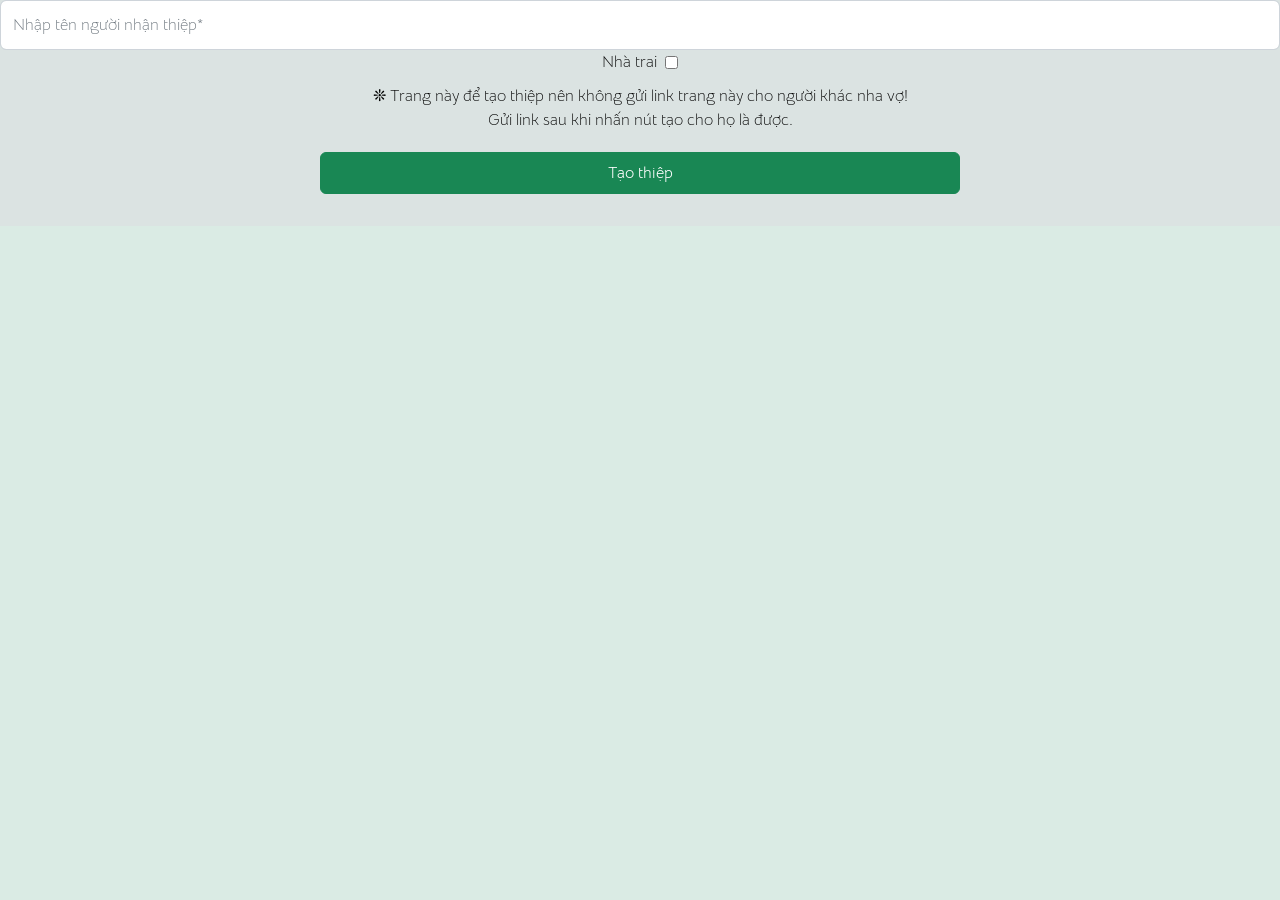
<file: create_invite.html>
<!DOCTYPE html>
<html lang="en">

<head>
    <meta charset="UTF-8">
    <meta name="viewport" content="width=device-width, initial-scale=1.0">
    <title>Tạo thiệp</title>
    <link href="https://fonts.googleapis.com/css2?family=Texturina:opsz,wght@12..72,100&amp;display=swap"
        rel="stylesheet">
    <link href="https://fonts.googleapis.com/css2?family=Great+Vibes&amp;display=swap" rel="stylesheet">
    <link href="https://fonts.googleapis.com/css2?family=Bellota+Text&amp;display=swap" rel="stylesheet">
    <link href="https://fonts.googleapis.com/css2?family=Texturina:opsz,wght@12..72,100&amp;display=swap"
        rel="stylesheet">
    <link href="https://fonts.googleapis.com/css2?family=Ephesis&amp;display=swap" rel="stylesheet">
    <link href="https://fonts.googleapis.com/css2?family=Playball&amp;display=swap" rel="stylesheet">
    <link href="https://fonts.googleapis.com/css2?family=Rokkitt:wght@100&amp;display=swap" rel="stylesheet">
    <link rel="stylesheet" href="./templates/template110/css/libs.css?v=20250312">
    <link rel="stylesheet" href="./templates/template110/css/style.css?v=20250312">
    <link rel="stylesheet" href="./templates/template110/css/style.css?v=20250312">
</head>

<body>
    <div id="section-comment" class="pb-3">
            <div class="col-auto mb-3">
                <div class="textarea-emoji-picker position-relative">
                    <div class="vitualTextarea form-control px-0">
                        <input type="text" id="content" name="content" class="form-control border-0" rows="3" cols=""
                            placeholder="Nhập tên người nhận thiệp*">
                    </div>
                    <div style="display: flex;justify-content: center;align-items: center;">
                        <label>Nhà trai &nbsp;</label>
                        <input type="checkbox" id="isMan">
                    </div>
                </div>
                <div class="text-center" style="padding: 10px;">
                    ❊ Trang này để tạo thiệp nên không gửi link trang này cho người khác nha vợ!
                    <br>
                    Gửi link sau khi nhấn nút tạo cho họ là được.
                </div>
                <div class="col-auto text-center" style="margin-top: 10px;">
                    <button class="p-2 w-50 btn btn-success" onclick="create_invite()">
                        Tạo thiệp
                    </button>
                </div>
            </div>
        <script>
            function create_invite() {
                var content = document.getElementById("content").value;
                var url = "/?name=" + encodeURIComponent(content) + "&isMan=" + document.getElementById("isMan").checked;
                window.location.href = url;
            }
        </script>
</body>
</html>
</file>
<file: templates/template110/css/libs.css>
/* Reset CSS */
/* http://meyerweb.com/eric/tools/css/reset/ 
   v2.0 | 20110126
   License: none (public domain)
*/
html, body, div, span, applet, object, iframe,
h1, h2, h3, h4, h5, h6, p, blockquote, pre,
a, abbr, acronym, address, big, cite, code,
del, dfn, em, img, ins, kbd, q, s, samp,
small, strike, strong, sub, sup, tt, var,
b, u, i, center,
dl, dt, dd, ol, ul, li,
fieldset, form, label, legend,
table, caption, tbody, tfoot, thead, tr, th, td,
article, aside, canvas, details, embed, 
figure, figcaption, footer, header, hgroup, 
menu, nav, output, ruby, section, summary,
time, mark, audio, video {
	margin: 0;
	padding: 0;
	border: 0;
	font-size: 100%;
	font: inherit;
	vertical-align: baseline;
}
/* HTML5 display-role reset for older browsers */
article, aside, details, figcaption, figure, 
footer, header, hgroup, menu, nav, section {
	display: block;
}
body {
	line-height: 1;
}
ol, ul {
	list-style: none;
}
blockquote, q {
	quotes: none;
}
blockquote:before, blockquote:after,
q:before, q:after {
	content: '';
	content: none;
}
table {
	border-collapse: collapse;
	border-spacing: 0;
}
/* Bootstrap 5.2 */
@charset "UTF-8";
:root{--bs-blue:#0d6efd;--bs-indigo:#6610f2;--bs-purple:#6f42c1;--bs-pink:#d63384;--bs-red:#dc3545;--bs-orange:#fd7e14;--bs-yellow:#ffc107;--bs-green:#198754;--bs-teal:#20c997;--bs-cyan:#0dcaf0;--bs-black:#000;--bs-white:#fff;--bs-gray:#6c757d;--bs-gray-dark:#343a40;--bs-gray-100:#f8f9fa;--bs-gray-200:#e9ecef;--bs-gray-300:#dee2e6;--bs-gray-400:#ced4da;--bs-gray-500:#adb5bd;--bs-gray-600:#6c757d;--bs-gray-700:#495057;--bs-gray-800:#343a40;--bs-gray-900:#212529;--bs-primary:#0d6efd;--bs-secondary:#6c757d;--bs-success:#198754;--bs-info:#0dcaf0;--bs-warning:#ffc107;--bs-danger:#dc3545;--bs-light:#f8f9fa;--bs-dark:#212529;--bs-primary-rgb:13,110,253;--bs-secondary-rgb:108,117,125;--bs-success-rgb:25,135,84;--bs-info-rgb:13,202,240;--bs-warning-rgb:255,193,7;--bs-danger-rgb:220,53,69;--bs-light-rgb:248,249,250;--bs-dark-rgb:33,37,41;--bs-white-rgb:255,255,255;--bs-black-rgb:0,0,0;--bs-body-color-rgb:33,37,41;--bs-body-bg-rgb:231,231,231;--bs-font-sans-serif:system-ui,-apple-system,"Segoe UI",Roboto,"Helvetica Neue","Noto Sans","Liberation Sans",Arial,sans-serif,"Apple Color Emoji","Segoe UI Emoji","Segoe UI Symbol","Noto Color Emoji";--bs-font-monospace:SFMono-Regular,Menlo,Monaco,Consolas,"Liberation Mono","Courier New",monospace;--bs-gradient:linear-gradient(180deg, rgba(255, 255, 255, 0.15), rgba(255, 255, 255, 0));--bs-body-font-family:var(--bs-font-sans-serif);--bs-body-font-size:1rem;--bs-body-font-weight:400;--bs-body-line-height:1.5;--bs-body-color:#212529;--bs-body-bg:#fff;--bs-border-width:1px;--bs-border-style:solid;--bs-border-color:#dee2e6;--bs-border-color-translucent:rgba(0, 0, 0, 0.175);--bs-border-radius:0.375rem;--bs-border-radius-sm:0.25rem;--bs-border-radius-lg:0.5rem;--bs-border-radius-xl:1rem;--bs-border-radius-2xl:2rem;--bs-border-radius-pill:50rem;--bs-link-color:#0d6efd;--bs-link-hover-color:#0a58ca;--bs-code-color:#d63384;--bs-highlight-bg:#fff3cd}*,::after,::before{box-sizing:border-box}@media (prefers-reduced-motion:no-preference){:root{scroll-behavior:smooth}}body{margin:0;font-family:var(--bs-body-font-family);font-size:var(--bs-body-font-size);font-weight:var(--bs-body-font-weight);line-height:var(--bs-body-line-height);color:var(--bs-body-color);text-align:var(--bs-body-text-align);background-color:var(--bs-body-bg);-webkit-text-size-adjust:100%;-webkit-tap-highlight-color:transparent}hr{margin:1rem 0;color:inherit;border:0;border-top:1px solid;opacity:.25}.h1,.h2,.h3,.h4,.h5,.h6,h1,h2,h3,h4,h5,h6{margin-top:0;margin-bottom:.5rem;font-weight:500;line-height:1.2}.h1,h1{font-size:calc(1.375rem + 1.5vw)}@media (min-width:1200px){.h1,h1{font-size:2.5rem}}.h2,h2{font-size:calc(1.325rem + .9vw)}@media (min-width:1200px){.h2,h2{font-size:2rem}}.h3,h3{font-size:calc(1.3rem + .6vw)}@media (min-width:1200px){.h3,h3{font-size:1.75rem}}.h4,h4{font-size:calc(1.275rem + .3vw)}@media (min-width:1200px){.h4,h4{font-size:1.5rem}}.h5,h5{font-size:1.25rem}.h6,h6{font-size:1rem}p{margin-top:0;margin-bottom:1rem}abbr[title]{-webkit-text-decoration:underline dotted;text-decoration:underline dotted;cursor:help;-webkit-text-decoration-skip-ink:none;text-decoration-skip-ink:none}address{margin-bottom:1rem;font-style:normal;line-height:inherit}ol,ul{padding-left:2rem}dl,ol,ul{margin-top:0;margin-bottom:1rem}ol ol,ol ul,ul ol,ul ul{margin-bottom:0}dt{font-weight:700}dd{margin-bottom:.5rem;margin-left:0}blockquote{margin:0 0 1rem}b,strong{font-weight:bolder}.small,small{font-size:.875em}.mark,mark{padding:.1875em;background-color:var(--bs-highlight-bg)}sub,sup{position:relative;font-size:.75em;line-height:0;vertical-align:baseline}sub{bottom:-.25em}sup{top:-.5em}a{color:var(--bs-link-color);text-decoration:underline}a:hover{color:var(--bs-link-hover-color)}a:not([href]):not([class]),a:not([href]):not([class]):hover{color:inherit;text-decoration:none}code,kbd,pre,samp{font-family:var(--bs-font-monospace);font-size:1em}pre{display:block;margin-top:0;margin-bottom:1rem;overflow:auto;font-size:.875em}pre code{font-size:inherit;color:inherit;word-break:normal}code{font-size:.875em;color:var(--bs-code-color);word-wrap:break-word}a>code{color:inherit}kbd{padding:.1875rem .375rem;font-size:.875em;color:var(--bs-body-bg);background-color:var(--bs-body-color);border-radius:.25rem}kbd kbd{padding:0;font-size:1em}figure{margin:0 0 1rem}img,svg{vertical-align:middle}table{caption-side:bottom;border-collapse:collapse}caption{padding-top:.5rem;padding-bottom:.5rem;color:#6c757d;text-align:left}th{text-align:inherit;text-align:-webkit-match-parent}tbody,td,tfoot,th,thead,tr{border-color:inherit;border-style:solid;border-width:0}label{display:inline-block}button{border-radius:0}button:focus:not(:focus-visible){outline:0}button,input,optgroup,select,textarea{margin:0;font-family:inherit;font-size:inherit;line-height:inherit}button,select{text-transform:none}[role=button]{cursor:pointer}select{word-wrap:normal}select:disabled{opacity:1}[list]:not([type=date]):not([type=datetime-local]):not([type=month]):not([type=week]):not([type=time])::-webkit-calendar-picker-indicator{display:none!important}[type=button],[type=reset],[type=submit],button{-webkit-appearance:button}[type=button]:not(:disabled),[type=reset]:not(:disabled),[type=submit]:not(:disabled),button:not(:disabled){cursor:pointer}::-moz-focus-inner{padding:0;border-style:none}textarea{resize:vertical}fieldset{min-width:0;padding:0;margin:0;border:0}legend{float:left;width:100%;padding:0;margin-bottom:.5rem;font-size:calc(1.275rem + .3vw);line-height:inherit}@media (min-width:1200px){legend{font-size:1.5rem}}legend+*{clear:left}::-webkit-datetime-edit-day-field,::-webkit-datetime-edit-fields-wrapper,::-webkit-datetime-edit-hour-field,::-webkit-datetime-edit-minute,::-webkit-datetime-edit-month-field,::-webkit-datetime-edit-text,::-webkit-datetime-edit-year-field{padding:0}::-webkit-inner-spin-button{height:auto}[type=search]{outline-offset:-2px;-webkit-appearance:textfield}::-webkit-search-decoration{-webkit-appearance:none}::-webkit-color-swatch-wrapper{padding:0}::-webkit-file-upload-button{font:inherit;-webkit-appearance:button}::file-selector-button{font:inherit;-webkit-appearance:button}output{display:inline-block}iframe{border:0}summary{display:list-item;cursor:pointer}progress{vertical-align:baseline}[hidden]{display:none!important}.lead{font-size:1.25rem;font-weight:300}.display-1{font-size:calc(1.625rem + 4.5vw);font-weight:300;line-height:1.2}@media (min-width:1200px){.display-1{font-size:5rem}}.display-2{font-size:calc(1.575rem + 3.9vw);font-weight:300;line-height:1.2}@media (min-width:1200px){.display-2{font-size:4.5rem}}.display-3{font-size:calc(1.525rem + 3.3vw);font-weight:300;line-height:1.2}@media (min-width:1200px){.display-3{font-size:4rem}}.display-4{font-size:calc(1.475rem + 2.7vw);font-weight:300;line-height:1.2}@media (min-width:1200px){.display-4{font-size:3.5rem}}.display-5{font-size:calc(1.425rem + 2.1vw);font-weight:300;line-height:1.2}@media (min-width:1200px){.display-5{font-size:3rem}}.display-6{font-size:calc(1.375rem + 1.5vw);font-weight:300;line-height:1.2}@media (min-width:1200px){.display-6{font-size:2.5rem}}.list-unstyled{padding-left:0;list-style:none}.list-inline{padding-left:0;list-style:none}.list-inline-item{display:inline-block}.list-inline-item:not(:last-child){margin-right:.5rem}.initialism{font-size:.875em;text-transform:uppercase}.blockquote{margin-bottom:1rem;font-size:1.25rem}.blockquote>:last-child{margin-bottom:0}.blockquote-footer{margin-top:-1rem;margin-bottom:1rem;font-size:.875em;color:#6c757d}.blockquote-footer::before{content:"— "}.img-fluid{max-width:100%;height:auto}.img-thumbnail{padding:.25rem;background-color:#fff;border:1px solid var(--bs-border-color);border-radius:.375rem;max-width:100%;height:auto}.figure{display:inline-block}.figure-img{margin-bottom:.5rem;line-height:1}.figure-caption{font-size:.875em;color:#6c757d}.container,.container-fluid,.container-lg,.container-md,.container-sm,.container-xl,.container-xxl{--bs-gutter-x:1.5rem;--bs-gutter-y:0;width:100%;padding-right:calc(var(--bs-gutter-x) * .5);padding-left:calc(var(--bs-gutter-x) * .5);margin-right:auto;margin-left:auto}@media (min-width:576px){.container,.container-sm{max-width:540px}}@media (min-width:768px){.container,.container-md,.container-sm{max-width:720px}}@media (min-width:992px){.container,.container-lg,.container-md,.container-sm{max-width:960px}}@media (min-width:1200px){.container,.container-lg,.container-md,.container-sm,.container-xl{max-width:1140px}}@media (min-width:1400px){.container,.container-lg,.container-md,.container-sm,.container-xl,.container-xxl{max-width:1320px}}.row{--bs-gutter-x:1.5rem;--bs-gutter-y:0;display:flex;flex-wrap:wrap;margin-top:calc(-1 * var(--bs-gutter-y));margin-right:calc(-.5 * var(--bs-gutter-x));margin-left:calc(-.5 * var(--bs-gutter-x))}.row>*{flex-shrink:0;width:100%;max-width:100%;padding-right:calc(var(--bs-gutter-x) * .5);padding-left:calc(var(--bs-gutter-x) * .5);margin-top:var(--bs-gutter-y)}.col{flex:1 0 0%}.row-cols-auto>*{flex:0 0 auto;width:auto}.row-cols-1>*{flex:0 0 auto;width:100%}.row-cols-2>*{flex:0 0 auto;width:50%}.row-cols-3>*{flex:0 0 auto;width:33.3333333333%}.row-cols-4>*{flex:0 0 auto;width:25%}.row-cols-5>*{flex:0 0 auto;width:20%}.row-cols-6>*{flex:0 0 auto;width:16.6666666667%}.col-auto{flex:0 0 auto;width:auto}.col-1{flex:0 0 auto;width:8.33333333%}.col-2{flex:0 0 auto;width:16.66666667%}.col-3{flex:0 0 auto;width:25%}.col-4{flex:0 0 auto;width:33.33333333%}.col-5{flex:0 0 auto;width:41.66666667%}.col-6{flex:0 0 auto;width:50%}.col-7{flex:0 0 auto;width:58.33333333%}.col-8{flex:0 0 auto;width:66.66666667%}.col-9{flex:0 0 auto;width:75%}.col-10{flex:0 0 auto;width:83.33333333%}.col-11{flex:0 0 auto;width:91.66666667%}.col-12{flex:0 0 auto;width:100%}.offset-1{margin-left:8.33333333%}.offset-2{margin-left:16.66666667%}.offset-3{margin-left:25%}.offset-4{margin-left:33.33333333%}.offset-5{margin-left:41.66666667%}.offset-6{margin-left:50%}.offset-7{margin-left:58.33333333%}.offset-8{margin-left:66.66666667%}.offset-9{margin-left:75%}.offset-10{margin-left:83.33333333%}.offset-11{margin-left:91.66666667%}.g-0,.gx-0{--bs-gutter-x:0}.g-0,.gy-0{--bs-gutter-y:0}.g-1,.gx-1{--bs-gutter-x:0.25rem}.g-1,.gy-1{--bs-gutter-y:0.25rem}.g-2,.gx-2{--bs-gutter-x:0.5rem}.g-2,.gy-2{--bs-gutter-y:0.5rem}.g-3,.gx-3{--bs-gutter-x:1rem}.g-3,.gy-3{--bs-gutter-y:1rem}.g-4,.gx-4{--bs-gutter-x:1.5rem}.g-4,.gy-4{--bs-gutter-y:1.5rem}.g-5,.gx-5{--bs-gutter-x:3rem}.g-5,.gy-5{--bs-gutter-y:3rem}@media (min-width:576px){.col-sm{flex:1 0 0%}.row-cols-sm-auto>*{flex:0 0 auto;width:auto}.row-cols-sm-1>*{flex:0 0 auto;width:100%}.row-cols-sm-2>*{flex:0 0 auto;width:50%}.row-cols-sm-3>*{flex:0 0 auto;width:33.3333333333%}.row-cols-sm-4>*{flex:0 0 auto;width:25%}.row-cols-sm-5>*{flex:0 0 auto;width:20%}.row-cols-sm-6>*{flex:0 0 auto;width:16.6666666667%}.col-sm-auto{flex:0 0 auto;width:auto}.col-sm-1{flex:0 0 auto;width:8.33333333%}.col-sm-2{flex:0 0 auto;width:16.66666667%}.col-sm-3{flex:0 0 auto;width:25%}.col-sm-4{flex:0 0 auto;width:33.33333333%}.col-sm-5{flex:0 0 auto;width:41.66666667%}.col-sm-6{flex:0 0 auto;width:50%}.col-sm-7{flex:0 0 auto;width:58.33333333%}.col-sm-8{flex:0 0 auto;width:66.66666667%}.col-sm-9{flex:0 0 auto;width:75%}.col-sm-10{flex:0 0 auto;width:83.33333333%}.col-sm-11{flex:0 0 auto;width:91.66666667%}.col-sm-12{flex:0 0 auto;width:100%}.offset-sm-0{margin-left:0}.offset-sm-1{margin-left:8.33333333%}.offset-sm-2{margin-left:16.66666667%}.offset-sm-3{margin-left:25%}.offset-sm-4{margin-left:33.33333333%}.offset-sm-5{margin-left:41.66666667%}.offset-sm-6{margin-left:50%}.offset-sm-7{margin-left:58.33333333%}.offset-sm-8{margin-left:66.66666667%}.offset-sm-9{margin-left:75%}.offset-sm-10{margin-left:83.33333333%}.offset-sm-11{margin-left:91.66666667%}.g-sm-0,.gx-sm-0{--bs-gutter-x:0}.g-sm-0,.gy-sm-0{--bs-gutter-y:0}.g-sm-1,.gx-sm-1{--bs-gutter-x:0.25rem}.g-sm-1,.gy-sm-1{--bs-gutter-y:0.25rem}.g-sm-2,.gx-sm-2{--bs-gutter-x:0.5rem}.g-sm-2,.gy-sm-2{--bs-gutter-y:0.5rem}.g-sm-3,.gx-sm-3{--bs-gutter-x:1rem}.g-sm-3,.gy-sm-3{--bs-gutter-y:1rem}.g-sm-4,.gx-sm-4{--bs-gutter-x:1.5rem}.g-sm-4,.gy-sm-4{--bs-gutter-y:1.5rem}.g-sm-5,.gx-sm-5{--bs-gutter-x:3rem}.g-sm-5,.gy-sm-5{--bs-gutter-y:3rem}}@media (min-width:768px){.col-md{flex:1 0 0%}.row-cols-md-auto>*{flex:0 0 auto;width:auto}.row-cols-md-1>*{flex:0 0 auto;width:100%}.row-cols-md-2>*{flex:0 0 auto;width:50%}.row-cols-md-3>*{flex:0 0 auto;width:33.3333333333%}.row-cols-md-4>*{flex:0 0 auto;width:25%}.row-cols-md-5>*{flex:0 0 auto;width:20%}.row-cols-md-6>*{flex:0 0 auto;width:16.6666666667%}.col-md-auto{flex:0 0 auto;width:auto}.col-md-1{flex:0 0 auto;width:8.33333333%}.col-md-2{flex:0 0 auto;width:16.66666667%}.col-md-3{flex:0 0 auto;width:25%}.col-md-4{flex:0 0 auto;width:33.33333333%}.col-md-5{flex:0 0 auto;width:41.66666667%}.col-md-6{flex:0 0 auto;width:50%}.col-md-7{flex:0 0 auto;width:58.33333333%}.col-md-8{flex:0 0 auto;width:66.66666667%}.col-md-9{flex:0 0 auto;width:75%}.col-md-10{flex:0 0 auto;width:83.33333333%}.col-md-11{flex:0 0 auto;width:91.66666667%}.col-md-12{flex:0 0 auto;width:100%}.offset-md-0{margin-left:0}.offset-md-1{margin-left:8.33333333%}.offset-md-2{margin-left:16.66666667%}.offset-md-3{margin-left:25%}.offset-md-4{margin-left:33.33333333%}.offset-md-5{margin-left:41.66666667%}.offset-md-6{margin-left:50%}.offset-md-7{margin-left:58.33333333%}.offset-md-8{margin-left:66.66666667%}.offset-md-9{margin-left:75%}.offset-md-10{margin-left:83.33333333%}.offset-md-11{margin-left:91.66666667%}.g-md-0,.gx-md-0{--bs-gutter-x:0}.g-md-0,.gy-md-0{--bs-gutter-y:0}.g-md-1,.gx-md-1{--bs-gutter-x:0.25rem}.g-md-1,.gy-md-1{--bs-gutter-y:0.25rem}.g-md-2,.gx-md-2{--bs-gutter-x:0.5rem}.g-md-2,.gy-md-2{--bs-gutter-y:0.5rem}.g-md-3,.gx-md-3{--bs-gutter-x:1rem}.g-md-3,.gy-md-3{--bs-gutter-y:1rem}.g-md-4,.gx-md-4{--bs-gutter-x:1.5rem}.g-md-4,.gy-md-4{--bs-gutter-y:1.5rem}.g-md-5,.gx-md-5{--bs-gutter-x:3rem}.g-md-5,.gy-md-5{--bs-gutter-y:3rem}}@media (min-width:992px){.col-lg{flex:1 0 0%}.row-cols-lg-auto>*{flex:0 0 auto;width:auto}.row-cols-lg-1>*{flex:0 0 auto;width:100%}.row-cols-lg-2>*{flex:0 0 auto;width:50%}.row-cols-lg-3>*{flex:0 0 auto;width:33.3333333333%}.row-cols-lg-4>*{flex:0 0 auto;width:25%}.row-cols-lg-5>*{flex:0 0 auto;width:20%}.row-cols-lg-6>*{flex:0 0 auto;width:16.6666666667%}.col-lg-auto{flex:0 0 auto;width:auto}.col-lg-1{flex:0 0 auto;width:8.33333333%}.col-lg-2{flex:0 0 auto;width:16.66666667%}.col-lg-3{flex:0 0 auto;width:25%}.col-lg-4{flex:0 0 auto;width:33.33333333%}.col-lg-5{flex:0 0 auto;width:41.66666667%}.col-lg-6{flex:0 0 auto;width:50%}.col-lg-7{flex:0 0 auto;width:58.33333333%}.col-lg-8{flex:0 0 auto;width:66.66666667%}.col-lg-9{flex:0 0 auto;width:75%}.col-lg-10{flex:0 0 auto;width:83.33333333%}.col-lg-11{flex:0 0 auto;width:91.66666667%}.col-lg-12{flex:0 0 auto;width:100%}.offset-lg-0{margin-left:0}.offset-lg-1{margin-left:8.33333333%}.offset-lg-2{margin-left:16.66666667%}.offset-lg-3{margin-left:25%}.offset-lg-4{margin-left:33.33333333%}.offset-lg-5{margin-left:41.66666667%}.offset-lg-6{margin-left:50%}.offset-lg-7{margin-left:58.33333333%}.offset-lg-8{margin-left:66.66666667%}.offset-lg-9{margin-left:75%}.offset-lg-10{margin-left:83.33333333%}.offset-lg-11{margin-left:91.66666667%}.g-lg-0,.gx-lg-0{--bs-gutter-x:0}.g-lg-0,.gy-lg-0{--bs-gutter-y:0}.g-lg-1,.gx-lg-1{--bs-gutter-x:0.25rem}.g-lg-1,.gy-lg-1{--bs-gutter-y:0.25rem}.g-lg-2,.gx-lg-2{--bs-gutter-x:0.5rem}.g-lg-2,.gy-lg-2{--bs-gutter-y:0.5rem}.g-lg-3,.gx-lg-3{--bs-gutter-x:1rem}.g-lg-3,.gy-lg-3{--bs-gutter-y:1rem}.g-lg-4,.gx-lg-4{--bs-gutter-x:1.5rem}.g-lg-4,.gy-lg-4{--bs-gutter-y:1.5rem}.g-lg-5,.gx-lg-5{--bs-gutter-x:3rem}.g-lg-5,.gy-lg-5{--bs-gutter-y:3rem}}@media (min-width:1200px){.col-xl{flex:1 0 0%}.row-cols-xl-auto>*{flex:0 0 auto;width:auto}.row-cols-xl-1>*{flex:0 0 auto;width:100%}.row-cols-xl-2>*{flex:0 0 auto;width:50%}.row-cols-xl-3>*{flex:0 0 auto;width:33.3333333333%}.row-cols-xl-4>*{flex:0 0 auto;width:25%}.row-cols-xl-5>*{flex:0 0 auto;width:20%}.row-cols-xl-6>*{flex:0 0 auto;width:16.6666666667%}.col-xl-auto{flex:0 0 auto;width:auto}.col-xl-1{flex:0 0 auto;width:8.33333333%}.col-xl-2{flex:0 0 auto;width:16.66666667%}.col-xl-3{flex:0 0 auto;width:25%}.col-xl-4{flex:0 0 auto;width:33.33333333%}.col-xl-5{flex:0 0 auto;width:41.66666667%}.col-xl-6{flex:0 0 auto;width:50%}.col-xl-7{flex:0 0 auto;width:58.33333333%}.col-xl-8{flex:0 0 auto;width:66.66666667%}.col-xl-9{flex:0 0 auto;width:75%}.col-xl-10{flex:0 0 auto;width:83.33333333%}.col-xl-11{flex:0 0 auto;width:91.66666667%}.col-xl-12{flex:0 0 auto;width:100%}.offset-xl-0{margin-left:0}.offset-xl-1{margin-left:8.33333333%}.offset-xl-2{margin-left:16.66666667%}.offset-xl-3{margin-left:25%}.offset-xl-4{margin-left:33.33333333%}.offset-xl-5{margin-left:41.66666667%}.offset-xl-6{margin-left:50%}.offset-xl-7{margin-left:58.33333333%}.offset-xl-8{margin-left:66.66666667%}.offset-xl-9{margin-left:75%}.offset-xl-10{margin-left:83.33333333%}.offset-xl-11{margin-left:91.66666667%}.g-xl-0,.gx-xl-0{--bs-gutter-x:0}.g-xl-0,.gy-xl-0{--bs-gutter-y:0}.g-xl-1,.gx-xl-1{--bs-gutter-x:0.25rem}.g-xl-1,.gy-xl-1{--bs-gutter-y:0.25rem}.g-xl-2,.gx-xl-2{--bs-gutter-x:0.5rem}.g-xl-2,.gy-xl-2{--bs-gutter-y:0.5rem}.g-xl-3,.gx-xl-3{--bs-gutter-x:1rem}.g-xl-3,.gy-xl-3{--bs-gutter-y:1rem}.g-xl-4,.gx-xl-4{--bs-gutter-x:1.5rem}.g-xl-4,.gy-xl-4{--bs-gutter-y:1.5rem}.g-xl-5,.gx-xl-5{--bs-gutter-x:3rem}.g-xl-5,.gy-xl-5{--bs-gutter-y:3rem}}@media (min-width:1400px){.col-xxl{flex:1 0 0%}.row-cols-xxl-auto>*{flex:0 0 auto;width:auto}.row-cols-xxl-1>*{flex:0 0 auto;width:100%}.row-cols-xxl-2>*{flex:0 0 auto;width:50%}.row-cols-xxl-3>*{flex:0 0 auto;width:33.3333333333%}.row-cols-xxl-4>*{flex:0 0 auto;width:25%}.row-cols-xxl-5>*{flex:0 0 auto;width:20%}.row-cols-xxl-6>*{flex:0 0 auto;width:16.6666666667%}.col-xxl-auto{flex:0 0 auto;width:auto}.col-xxl-1{flex:0 0 auto;width:8.33333333%}.col-xxl-2{flex:0 0 auto;width:16.66666667%}.col-xxl-3{flex:0 0 auto;width:25%}.col-xxl-4{flex:0 0 auto;width:33.33333333%}.col-xxl-5{flex:0 0 auto;width:41.66666667%}.col-xxl-6{flex:0 0 auto;width:50%}.col-xxl-7{flex:0 0 auto;width:58.33333333%}.col-xxl-8{flex:0 0 auto;width:66.66666667%}.col-xxl-9{flex:0 0 auto;width:75%}.col-xxl-10{flex:0 0 auto;width:83.33333333%}.col-xxl-11{flex:0 0 auto;width:91.66666667%}.col-xxl-12{flex:0 0 auto;width:100%}.offset-xxl-0{margin-left:0}.offset-xxl-1{margin-left:8.33333333%}.offset-xxl-2{margin-left:16.66666667%}.offset-xxl-3{margin-left:25%}.offset-xxl-4{margin-left:33.33333333%}.offset-xxl-5{margin-left:41.66666667%}.offset-xxl-6{margin-left:50%}.offset-xxl-7{margin-left:58.33333333%}.offset-xxl-8{margin-left:66.66666667%}.offset-xxl-9{margin-left:75%}.offset-xxl-10{margin-left:83.33333333%}.offset-xxl-11{margin-left:91.66666667%}.g-xxl-0,.gx-xxl-0{--bs-gutter-x:0}.g-xxl-0,.gy-xxl-0{--bs-gutter-y:0}.g-xxl-1,.gx-xxl-1{--bs-gutter-x:0.25rem}.g-xxl-1,.gy-xxl-1{--bs-gutter-y:0.25rem}.g-xxl-2,.gx-xxl-2{--bs-gutter-x:0.5rem}.g-xxl-2,.gy-xxl-2{--bs-gutter-y:0.5rem}.g-xxl-3,.gx-xxl-3{--bs-gutter-x:1rem}.g-xxl-3,.gy-xxl-3{--bs-gutter-y:1rem}.g-xxl-4,.gx-xxl-4{--bs-gutter-x:1.5rem}.g-xxl-4,.gy-xxl-4{--bs-gutter-y:1.5rem}.g-xxl-5,.gx-xxl-5{--bs-gutter-x:3rem}.g-xxl-5,.gy-xxl-5{--bs-gutter-y:3rem}}.table{--bs-table-color:var(--bs-body-color);--bs-table-bg:transparent;--bs-table-border-color:var(--bs-border-color);--bs-table-accent-bg:transparent;--bs-table-striped-color:var(--bs-body-color);--bs-table-striped-bg:rgba(0, 0, 0, 0.05);--bs-table-active-color:var(--bs-body-color);--bs-table-active-bg:rgba(0, 0, 0, 0.1);--bs-table-hover-color:var(--bs-body-color);--bs-table-hover-bg:rgba(0, 0, 0, 0.075);width:100%;margin-bottom:1rem;color:var(--bs-table-color);vertical-align:top;border-color:var(--bs-table-border-color)}.table>:not(caption)>*>*{padding:.5rem .5rem;background-color:var(--bs-table-bg);border-bottom-width:1px;box-shadow:inset 0 0 0 9999px var(--bs-table-accent-bg)}.table>tbody{vertical-align:inherit}.table>thead{vertical-align:bottom}.table-group-divider{border-top:2px solid currentcolor}.caption-top{caption-side:top}.table-sm>:not(caption)>*>*{padding:.25rem .25rem}.table-bordered>:not(caption)>*{border-width:1px 0}.table-bordered>:not(caption)>*>*{border-width:0 1px}.table-borderless>:not(caption)>*>*{border-bottom-width:0}.table-borderless>:not(:first-child){border-top-width:0}.table-striped>tbody>tr:nth-of-type(odd)>*{--bs-table-accent-bg:var(--bs-table-striped-bg);color:var(--bs-table-striped-color)}.table-striped-columns>:not(caption)>tr>:nth-child(2n){--bs-table-accent-bg:var(--bs-table-striped-bg);color:var(--bs-table-striped-color)}.table-active{--bs-table-accent-bg:var(--bs-table-active-bg);color:var(--bs-table-active-color)}.table-hover>tbody>tr:hover>*{--bs-table-accent-bg:var(--bs-table-hover-bg);color:var(--bs-table-hover-color)}.table-primary{--bs-table-color:#000;--bs-table-bg:#cfe2ff;--bs-table-border-color:#bacbe6;--bs-table-striped-bg:#c5d7f2;--bs-table-striped-color:#000;--bs-table-active-bg:#bacbe6;--bs-table-active-color:#000;--bs-table-hover-bg:#bfd1ec;--bs-table-hover-color:#000;color:var(--bs-table-color);border-color:var(--bs-table-border-color)}.table-secondary{--bs-table-color:#000;--bs-table-bg:#e2e3e5;--bs-table-border-color:#cbccce;--bs-table-striped-bg:#d7d8da;--bs-table-striped-color:#000;--bs-table-active-bg:#cbccce;--bs-table-active-color:#000;--bs-table-hover-bg:#d1d2d4;--bs-table-hover-color:#000;color:var(--bs-table-color);border-color:var(--bs-table-border-color)}.table-success{--bs-table-color:#000;--bs-table-bg:#d1e7dd;--bs-table-border-color:#bcd0c7;--bs-table-striped-bg:#c7dbd2;--bs-table-striped-color:#000;--bs-table-active-bg:#bcd0c7;--bs-table-active-color:#000;--bs-table-hover-bg:#c1d6cc;--bs-table-hover-color:#000;color:var(--bs-table-color);border-color:var(--bs-table-border-color)}.table-info{--bs-table-color:#000;--bs-table-bg:#cff4fc;--bs-table-border-color:#badce3;--bs-table-striped-bg:#c5e8ef;--bs-table-striped-color:#000;--bs-table-active-bg:#badce3;--bs-table-active-color:#000;--bs-table-hover-bg:#bfe2e9;--bs-table-hover-color:#000;color:var(--bs-table-color);border-color:var(--bs-table-border-color)}.table-warning{--bs-table-color:#000;--bs-table-bg:#fff3cd;--bs-table-border-color:#e6dbb9;--bs-table-striped-bg:#f2e7c3;--bs-table-striped-color:#000;--bs-table-active-bg:#e6dbb9;--bs-table-active-color:#000;--bs-table-hover-bg:#ece1be;--bs-table-hover-color:#000;color:var(--bs-table-color);border-color:var(--bs-table-border-color)}.table-danger{--bs-table-color:#000;--bs-table-bg:#f8d7da;--bs-table-border-color:#dfc2c4;--bs-table-striped-bg:#eccccf;--bs-table-striped-color:#000;--bs-table-active-bg:#dfc2c4;--bs-table-active-color:#000;--bs-table-hover-bg:#e5c7ca;--bs-table-hover-color:#000;color:var(--bs-table-color);border-color:var(--bs-table-border-color)}.table-light{--bs-table-color:#000;--bs-table-bg:#f8f9fa;--bs-table-border-color:#dfe0e1;--bs-table-striped-bg:#ecedee;--bs-table-striped-color:#000;--bs-table-active-bg:#dfe0e1;--bs-table-active-color:#000;--bs-table-hover-bg:#e5e6e7;--bs-table-hover-color:#000;color:var(--bs-table-color);border-color:var(--bs-table-border-color)}.table-dark{--bs-table-color:#fff;--bs-table-bg:#212529;--bs-table-border-color:#373b3e;--bs-table-striped-bg:#2c3034;--bs-table-striped-color:#fff;--bs-table-active-bg:#373b3e;--bs-table-active-color:#fff;--bs-table-hover-bg:#323539;--bs-table-hover-color:#fff;color:var(--bs-table-color);border-color:var(--bs-table-border-color)}.table-responsive{overflow-x:auto;-webkit-overflow-scrolling:touch}@media (max-width:575.98px){.table-responsive-sm{overflow-x:auto;-webkit-overflow-scrolling:touch}}@media (max-width:767.98px){.table-responsive-md{overflow-x:auto;-webkit-overflow-scrolling:touch}}@media (max-width:991.98px){.table-responsive-lg{overflow-x:auto;-webkit-overflow-scrolling:touch}}@media (max-width:1199.98px){.table-responsive-xl{overflow-x:auto;-webkit-overflow-scrolling:touch}}@media (max-width:1399.98px){.table-responsive-xxl{overflow-x:auto;-webkit-overflow-scrolling:touch}}.form-label{margin-bottom:.5rem}.col-form-label{padding-top:calc(.375rem + 1px);padding-bottom:calc(.375rem + 1px);margin-bottom:0;font-size:inherit;line-height:1.5}.col-form-label-lg{padding-top:calc(.5rem + 1px);padding-bottom:calc(.5rem + 1px);font-size:1.25rem}.col-form-label-sm{padding-top:calc(.25rem + 1px);padding-bottom:calc(.25rem + 1px);font-size:.875rem}.form-text{margin-top:.25rem;font-size:.875em;color:#6c757d}.form-control{display:block;width:100%;padding:.375rem .75rem;font-size:1rem;font-weight:400;line-height:1.5;color:#212529;background-color:#fff;background-clip:padding-box;border:1px solid #ced4da;-webkit-appearance:none;-moz-appearance:none;appearance:none;border-radius:.375rem;transition:border-color .15s ease-in-out,box-shadow .15s ease-in-out}@media (prefers-reduced-motion:reduce){.form-control{transition:none}}.form-control[type=file]{overflow:hidden}.form-control[type=file]:not(:disabled):not([readonly]){cursor:pointer}.form-control:focus{color:#212529;background-color:#fff;border-color:#86b7fe;outline:0;box-shadow:0 0 0 .25rem rgba(13,110,253,.25)}.form-control::-webkit-date-and-time-value{height:1.5em}.form-control::-moz-placeholder{color:#6c757d;opacity:1}.form-control::placeholder{color:#6c757d;opacity:1}.form-control:disabled{background-color:#e9ecef;opacity:1}.form-control::-webkit-file-upload-button{padding:.375rem .75rem;margin:-.375rem -.75rem;-webkit-margin-end:.75rem;margin-inline-end:.75rem;color:#212529;background-color:#e9ecef;pointer-events:none;border-color:inherit;border-style:solid;border-width:0;border-inline-end-width:1px;border-radius:0;-webkit-transition:color .15s ease-in-out,background-color .15s ease-in-out,border-color .15s ease-in-out,box-shadow .15s ease-in-out;transition:color .15s ease-in-out,background-color .15s ease-in-out,border-color .15s ease-in-out,box-shadow .15s ease-in-out}.form-control::file-selector-button{padding:.375rem .75rem;margin:-.375rem -.75rem;-webkit-margin-end:.75rem;margin-inline-end:.75rem;color:#212529;background-color:#e9ecef;pointer-events:none;border-color:inherit;border-style:solid;border-width:0;border-inline-end-width:1px;border-radius:0;transition:color .15s ease-in-out,background-color .15s ease-in-out,border-color .15s ease-in-out,box-shadow .15s ease-in-out}@media (prefers-reduced-motion:reduce){.form-control::-webkit-file-upload-button{-webkit-transition:none;transition:none}.form-control::file-selector-button{transition:none}}.form-control:hover:not(:disabled):not([readonly])::-webkit-file-upload-button{background-color:#dde0e3}.form-control:hover:not(:disabled):not([readonly])::file-selector-button{background-color:#dde0e3}.form-control-plaintext{display:block;width:100%;padding:.375rem 0;margin-bottom:0;line-height:1.5;color:#212529;background-color:transparent;border:solid transparent;border-width:1px 0}.form-control-plaintext:focus{outline:0}.form-control-plaintext.form-control-lg,.form-control-plaintext.form-control-sm{padding-right:0;padding-left:0}.form-control-sm{min-height:calc(1.5em + .5rem + 2px);padding:.25rem .5rem;font-size:.875rem;border-radius:.25rem}.form-control-sm::-webkit-file-upload-button{padding:.25rem .5rem;margin:-.25rem -.5rem;-webkit-margin-end:.5rem;margin-inline-end:.5rem}.form-control-sm::file-selector-button{padding:.25rem .5rem;margin:-.25rem -.5rem;-webkit-margin-end:.5rem;margin-inline-end:.5rem}.form-control-lg{min-height:calc(1.5em + 1rem + 2px);padding:.5rem 1rem;font-size:1.25rem;border-radius:.5rem}.form-control-lg::-webkit-file-upload-button{padding:.5rem 1rem;margin:-.5rem -1rem;-webkit-margin-end:1rem;margin-inline-end:1rem}.form-control-lg::file-selector-button{padding:.5rem 1rem;margin:-.5rem -1rem;-webkit-margin-end:1rem;margin-inline-end:1rem}textarea.form-control{min-height:calc(1.5em + .75rem + 2px)}textarea.form-control-sm{min-height:calc(1.5em + .5rem + 2px)}textarea.form-control-lg{min-height:calc(1.5em + 1rem + 2px)}.form-control-color{width:3rem;height:calc(1.5em + .75rem + 2px);padding:.375rem}.form-control-color:not(:disabled):not([readonly]){cursor:pointer}.form-control-color::-moz-color-swatch{border:0!important;border-radius:.375rem}.form-control-color::-webkit-color-swatch{border-radius:.375rem}.form-control-color.form-control-sm{height:calc(1.5em + .5rem + 2px)}.form-control-color.form-control-lg{height:calc(1.5em + 1rem + 2px)}.form-select{display:block;width:100%;padding:.375rem 2.25rem .375rem .75rem;-moz-padding-start:calc(0.75rem - 3px);font-size:1rem;font-weight:400;line-height:1.5;color:#212529;background-color:#fff;background-image:url("data:image/svg+xml,%3csvg xmlns='http://www.w3.org/2000/svg' viewBox='0 0 16 16'%3e%3cpath fill='none' stroke='%23343a40' stroke-linecap='round' stroke-linejoin='round' stroke-width='2' d='m2 5 6 6 6-6'/%3e%3c/svg%3e");background-repeat:no-repeat;background-position:right .75rem center;background-size:16px 12px;border:1px solid #ced4da;border-radius:.375rem;transition:border-color .15s ease-in-out,box-shadow .15s ease-in-out;-webkit-appearance:none;-moz-appearance:none;appearance:none}@media (prefers-reduced-motion:reduce){.form-select{transition:none}}.form-select:focus{border-color:#86b7fe;outline:0;box-shadow:0 0 0 .25rem rgba(13,110,253,.25)}.form-select[multiple],.form-select[size]:not([size="1"]){padding-right:.75rem;background-image:none}.form-select:disabled{background-color:#e9ecef}.form-select:-moz-focusring{color:transparent;text-shadow:0 0 0 #212529}.form-select-sm{padding-top:.25rem;padding-bottom:.25rem;padding-left:.5rem;font-size:.875rem;border-radius:.25rem}.form-select-lg{padding-top:.5rem;padding-bottom:.5rem;padding-left:1rem;font-size:1.25rem;border-radius:.5rem}.form-check{display:block;min-height:1.5rem;padding-left:1.5em;margin-bottom:.125rem}.form-check .form-check-input{float:left;margin-left:-1.5em}.form-check-reverse{padding-right:1.5em;padding-left:0;text-align:right}.form-check-reverse .form-check-input{float:right;margin-right:-1.5em;margin-left:0}.form-check-input{width:1em;height:1em;margin-top:.25em;vertical-align:top;background-color:#fff;background-repeat:no-repeat;background-position:center;background-size:contain;border:1px solid rgba(0,0,0,.25);-webkit-appearance:none;-moz-appearance:none;appearance:none;-webkit-print-color-adjust:exact;color-adjust:exact;print-color-adjust:exact}.form-check-input[type=checkbox]{border-radius:.25em}.form-check-input[type=radio]{border-radius:50%}.form-check-input:active{filter:brightness(90%)}.form-check-input:focus{border-color:#86b7fe;outline:0;box-shadow:0 0 0 .25rem rgba(13,110,253,.25)}.form-check-input:checked{background-color:#0d6efd;border-color:#0d6efd}.form-check-input:checked[type=checkbox]{background-image:url("data:image/svg+xml,%3csvg xmlns='http://www.w3.org/2000/svg' viewBox='0 0 20 20'%3e%3cpath fill='none' stroke='%23fff' stroke-linecap='round' stroke-linejoin='round' stroke-width='3' d='m6 10 3 3 6-6'/%3e%3c/svg%3e")}.form-check-input:checked[type=radio]{background-image:url("data:image/svg+xml,%3csvg xmlns='http://www.w3.org/2000/svg' viewBox='-4 -4 8 8'%3e%3ccircle r='2' fill='%23fff'/%3e%3c/svg%3e")}.form-check-input[type=checkbox]:indeterminate{background-color:#0d6efd;border-color:#0d6efd;background-image:url("data:image/svg+xml,%3csvg xmlns='http://www.w3.org/2000/svg' viewBox='0 0 20 20'%3e%3cpath fill='none' stroke='%23fff' stroke-linecap='round' stroke-linejoin='round' stroke-width='3' d='M6 10h8'/%3e%3c/svg%3e")}.form-check-input:disabled{pointer-events:none;filter:none;opacity:.5}.form-check-input:disabled~.form-check-label,.form-check-input[disabled]~.form-check-label{cursor:default;opacity:.5}.form-switch{padding-left:2.5em}.form-switch .form-check-input{width:2em;margin-left:-2.5em;background-image:url("data:image/svg+xml,%3csvg xmlns='http://www.w3.org/2000/svg' viewBox='-4 -4 8 8'%3e%3ccircle r='3' fill='rgba%280, 0, 0, 0.25%29'/%3e%3c/svg%3e");background-position:left center;border-radius:2em;transition:background-position .15s ease-in-out}@media (prefers-reduced-motion:reduce){.form-switch .form-check-input{transition:none}}.form-switch .form-check-input:focus{background-image:url("data:image/svg+xml,%3csvg xmlns='http://www.w3.org/2000/svg' viewBox='-4 -4 8 8'%3e%3ccircle r='3' fill='%2386b7fe'/%3e%3c/svg%3e")}.form-switch .form-check-input:checked{background-position:right center;background-image:url("data:image/svg+xml,%3csvg xmlns='http://www.w3.org/2000/svg' viewBox='-4 -4 8 8'%3e%3ccircle r='3' fill='%23fff'/%3e%3c/svg%3e")}.form-switch.form-check-reverse{padding-right:2.5em;padding-left:0}.form-switch.form-check-reverse .form-check-input{margin-right:-2.5em;margin-left:0}.form-check-inline{display:inline-block;margin-right:1rem}.btn-check{position:absolute;clip:rect(0,0,0,0);pointer-events:none}.btn-check:disabled+.btn,.btn-check[disabled]+.btn{pointer-events:none;filter:none;opacity:.65}.form-range{width:100%;height:1.5rem;padding:0;background-color:transparent;-webkit-appearance:none;-moz-appearance:none;appearance:none}.form-range:focus{outline:0}.form-range:focus::-webkit-slider-thumb{box-shadow:0 0 0 1px #fff,0 0 0 .25rem rgba(13,110,253,.25)}.form-range:focus::-moz-range-thumb{box-shadow:0 0 0 1px #fff,0 0 0 .25rem rgba(13,110,253,.25)}.form-range::-moz-focus-outer{border:0}.form-range::-webkit-slider-thumb{width:1rem;height:1rem;margin-top:-.25rem;background-color:#0d6efd;border:0;border-radius:1rem;-webkit-transition:background-color .15s ease-in-out,border-color .15s ease-in-out,box-shadow .15s ease-in-out;transition:background-color .15s ease-in-out,border-color .15s ease-in-out,box-shadow .15s ease-in-out;-webkit-appearance:none;appearance:none}@media (prefers-reduced-motion:reduce){.form-range::-webkit-slider-thumb{-webkit-transition:none;transition:none}}.form-range::-webkit-slider-thumb:active{background-color:#b6d4fe}.form-range::-webkit-slider-runnable-track{width:100%;height:.5rem;color:transparent;cursor:pointer;background-color:#dee2e6;border-color:transparent;border-radius:1rem}.form-range::-moz-range-thumb{width:1rem;height:1rem;background-color:#0d6efd;border:0;border-radius:1rem;-moz-transition:background-color .15s ease-in-out,border-color .15s ease-in-out,box-shadow .15s ease-in-out;transition:background-color .15s ease-in-out,border-color .15s ease-in-out,box-shadow .15s ease-in-out;-moz-appearance:none;appearance:none}@media (prefers-reduced-motion:reduce){.form-range::-moz-range-thumb{-moz-transition:none;transition:none}}.form-range::-moz-range-thumb:active{background-color:#b6d4fe}.form-range::-moz-range-track{width:100%;height:.5rem;color:transparent;cursor:pointer;background-color:#dee2e6;border-color:transparent;border-radius:1rem}.form-range:disabled{pointer-events:none}.form-range:disabled::-webkit-slider-thumb{background-color:#adb5bd}.form-range:disabled::-moz-range-thumb{background-color:#adb5bd}.form-floating{position:relative}.form-floating>.form-control,.form-floating>.form-control-plaintext,.form-floating>.form-select{height:calc(3.5rem + 2px);line-height:1.25}.form-floating>label{position:absolute;top:0;left:0;width:100%;height:100%;padding:1rem .75rem;overflow:hidden;text-align:start;text-overflow:ellipsis;white-space:nowrap;pointer-events:none;border:1px solid transparent;transform-origin:0 0;transition:opacity .1s ease-in-out,transform .1s ease-in-out}@media (prefers-reduced-motion:reduce){.form-floating>label{transition:none}}.form-floating>.form-control,.form-floating>.form-control-plaintext{padding:1rem .75rem}.form-floating>.form-control-plaintext::-moz-placeholder,.form-floating>.form-control::-moz-placeholder{color:transparent}.form-floating>.form-control-plaintext::placeholder,.form-floating>.form-control::placeholder{color:transparent}.form-floating>.form-control-plaintext:not(:-moz-placeholder-shown),.form-floating>.form-control:not(:-moz-placeholder-shown){padding-top:1.625rem;padding-bottom:.625rem}.form-floating>.form-control-plaintext:focus,.form-floating>.form-control-plaintext:not(:placeholder-shown),.form-floating>.form-control:focus,.form-floating>.form-control:not(:placeholder-shown){padding-top:1.625rem;padding-bottom:.625rem}.form-floating>.form-control-plaintext:-webkit-autofill,.form-floating>.form-control:-webkit-autofill{padding-top:1.625rem;padding-bottom:.625rem}.form-floating>.form-select{padding-top:1.625rem;padding-bottom:.625rem}.form-floating>.form-control:not(:-moz-placeholder-shown)~label{opacity:.65;transform:scale(.85) translateY(-.5rem) translateX(.15rem)}.form-floating>.form-control-plaintext~label,.form-floating>.form-control:focus~label,.form-floating>.form-control:not(:placeholder-shown)~label,.form-floating>.form-select~label{opacity:.65;transform:scale(.85) translateY(-.5rem) translateX(.15rem)}.form-floating>.form-control:-webkit-autofill~label{opacity:.65;transform:scale(.85) translateY(-.5rem) translateX(.15rem)}.form-floating>.form-control-plaintext~label{border-width:1px 0}.input-group{position:relative;display:flex;flex-wrap:wrap;align-items:stretch;width:100%}.input-group>.form-control,.input-group>.form-floating,.input-group>.form-select{position:relative;flex:1 1 auto;width:1%;min-width:0}.input-group>.form-control:focus,.input-group>.form-floating:focus-within,.input-group>.form-select:focus{z-index:5}.input-group .btn{position:relative;z-index:2}.input-group .btn:focus{z-index:5}.input-group-text{display:flex;align-items:center;padding:.375rem .75rem;font-size:1rem;font-weight:400;line-height:1.5;color:#212529;text-align:center;white-space:nowrap;background-color:#e9ecef;border:1px solid #ced4da;border-radius:.375rem}.input-group-lg>.btn,.input-group-lg>.form-control,.input-group-lg>.form-select,.input-group-lg>.input-group-text{padding:.5rem 1rem;font-size:1.25rem;border-radius:.5rem}.input-group-sm>.btn,.input-group-sm>.form-control,.input-group-sm>.form-select,.input-group-sm>.input-group-text{padding:.25rem .5rem;font-size:.875rem;border-radius:.25rem}.input-group-lg>.form-select,.input-group-sm>.form-select{padding-right:3rem}.input-group:not(.has-validation)>.dropdown-toggle:nth-last-child(n+3),.input-group:not(.has-validation)>.form-floating:not(:last-child)>.form-control,.input-group:not(.has-validation)>.form-floating:not(:last-child)>.form-select,.input-group:not(.has-validation)>:not(:last-child):not(.dropdown-toggle):not(.dropdown-menu):not(.form-floating){border-top-right-radius:0;border-bottom-right-radius:0}.input-group.has-validation>.dropdown-toggle:nth-last-child(n+4),.input-group.has-validation>.form-floating:nth-last-child(n+3)>.form-control,.input-group.has-validation>.form-floating:nth-last-child(n+3)>.form-select,.input-group.has-validation>:nth-last-child(n+3):not(.dropdown-toggle):not(.dropdown-menu):not(.form-floating){border-top-right-radius:0;border-bottom-right-radius:0}.input-group>:not(:first-child):not(.dropdown-menu):not(.valid-tooltip):not(.valid-feedback):not(.invalid-tooltip):not(.invalid-feedback){margin-left:-1px;border-top-left-radius:0;border-bottom-left-radius:0}.input-group>.form-floating:not(:first-child)>.form-control,.input-group>.form-floating:not(:first-child)>.form-select{border-top-left-radius:0;border-bottom-left-radius:0}.valid-feedback{display:none;width:100%;margin-top:.25rem;font-size:.875em;color:#198754}.valid-tooltip{position:absolute;top:100%;z-index:5;display:none;max-width:100%;padding:.25rem .5rem;margin-top:.1rem;font-size:.875rem;color:#fff;background-color:rgba(25,135,84,.9);border-radius:.375rem}.is-valid~.valid-feedback,.is-valid~.valid-tooltip,.was-validated :valid~.valid-feedback,.was-validated :valid~.valid-tooltip{display:block}.form-control.is-valid,.was-validated .form-control:valid{border-color:#198754;padding-right:calc(1.5em + .75rem);background-image:url("data:image/svg+xml,%3csvg xmlns='http://www.w3.org/2000/svg' viewBox='0 0 8 8'%3e%3cpath fill='%23198754' d='M2.3 6.73.6 4.53c-.4-1.04.46-1.4 1.1-.8l1.1 1.4 3.4-3.8c.6-.63 1.6-.27 1.2.7l-4 4.6c-.43.5-.8.4-1.1.1z'/%3e%3c/svg%3e");background-repeat:no-repeat;background-position:right calc(.375em + .1875rem) center;background-size:calc(.75em + .375rem) calc(.75em + .375rem)}.form-control.is-valid:focus,.was-validated .form-control:valid:focus{border-color:#198754;box-shadow:0 0 0 .25rem rgba(25,135,84,.25)}.was-validated textarea.form-control:valid,textarea.form-control.is-valid{padding-right:calc(1.5em + .75rem);background-position:top calc(.375em + .1875rem) right calc(.375em + .1875rem)}.form-select.is-valid,.was-validated .form-select:valid{border-color:#198754}.form-select.is-valid:not([multiple]):not([size]),.form-select.is-valid:not([multiple])[size="1"],.was-validated .form-select:valid:not([multiple]):not([size]),.was-validated .form-select:valid:not([multiple])[size="1"]{padding-right:4.125rem;background-image:url("data:image/svg+xml,%3csvg xmlns='http://www.w3.org/2000/svg' viewBox='0 0 16 16'%3e%3cpath fill='none' stroke='%23343a40' stroke-linecap='round' stroke-linejoin='round' stroke-width='2' d='m2 5 6 6 6-6'/%3e%3c/svg%3e"),url("data:image/svg+xml,%3csvg xmlns='http://www.w3.org/2000/svg' viewBox='0 0 8 8'%3e%3cpath fill='%23198754' d='M2.3 6.73.6 4.53c-.4-1.04.46-1.4 1.1-.8l1.1 1.4 3.4-3.8c.6-.63 1.6-.27 1.2.7l-4 4.6c-.43.5-.8.4-1.1.1z'/%3e%3c/svg%3e");background-position:right .75rem center,center right 2.25rem;background-size:16px 12px,calc(.75em + .375rem) calc(.75em + .375rem)}.form-select.is-valid:focus,.was-validated .form-select:valid:focus{border-color:#198754;box-shadow:0 0 0 .25rem rgba(25,135,84,.25)}.form-control-color.is-valid,.was-validated .form-control-color:valid{width:calc(3rem + calc(1.5em + .75rem))}.form-check-input.is-valid,.was-validated .form-check-input:valid{border-color:#198754}.form-check-input.is-valid:checked,.was-validated .form-check-input:valid:checked{background-color:#198754}.form-check-input.is-valid:focus,.was-validated .form-check-input:valid:focus{box-shadow:0 0 0 .25rem rgba(25,135,84,.25)}.form-check-input.is-valid~.form-check-label,.was-validated .form-check-input:valid~.form-check-label{color:#198754}.form-check-inline .form-check-input~.valid-feedback{margin-left:.5em}.input-group>.form-control:not(:focus).is-valid,.input-group>.form-floating:not(:focus-within).is-valid,.input-group>.form-select:not(:focus).is-valid,.was-validated .input-group>.form-control:not(:focus):valid,.was-validated .input-group>.form-floating:not(:focus-within):valid,.was-validated .input-group>.form-select:not(:focus):valid{z-index:3}.invalid-feedback{display:none;width:100%;margin-top:.25rem;font-size:.875em;color:#dc3545}.invalid-tooltip{position:absolute;top:100%;z-index:5;display:none;max-width:100%;padding:.25rem .5rem;margin-top:.1rem;font-size:.875rem;color:#fff;background-color:rgba(220,53,69,.9);border-radius:.375rem}.is-invalid~.invalid-feedback,.is-invalid~.invalid-tooltip,.was-validated :invalid~.invalid-feedback,.was-validated :invalid~.invalid-tooltip{display:block}.form-control.is-invalid,.was-validated .form-control:invalid{border-color:#dc3545;padding-right:calc(1.5em + .75rem);background-image:url("data:image/svg+xml,%3csvg xmlns='http://www.w3.org/2000/svg' viewBox='0 0 12 12' width='12' height='12' fill='none' stroke='%23dc3545'%3e%3ccircle cx='6' cy='6' r='4.5'/%3e%3cpath stroke-linejoin='round' d='M5.8 3.6h.4L6 6.5z'/%3e%3ccircle cx='6' cy='8.2' r='.6' fill='%23dc3545' stroke='none'/%3e%3c/svg%3e");background-repeat:no-repeat;background-position:right calc(.375em + .1875rem) center;background-size:calc(.75em + .375rem) calc(.75em + .375rem)}.form-control.is-invalid:focus,.was-validated .form-control:invalid:focus{border-color:#dc3545;box-shadow:0 0 0 .25rem rgba(220,53,69,.25)}.was-validated textarea.form-control:invalid,textarea.form-control.is-invalid{padding-right:calc(1.5em + .75rem);background-position:top calc(.375em + .1875rem) right calc(.375em + .1875rem)}.form-select.is-invalid,.was-validated .form-select:invalid{border-color:#dc3545}.form-select.is-invalid:not([multiple]):not([size]),.form-select.is-invalid:not([multiple])[size="1"],.was-validated .form-select:invalid:not([multiple]):not([size]),.was-validated .form-select:invalid:not([multiple])[size="1"]{padding-right:4.125rem;background-image:url("data:image/svg+xml,%3csvg xmlns='http://www.w3.org/2000/svg' viewBox='0 0 16 16'%3e%3cpath fill='none' stroke='%23343a40' stroke-linecap='round' stroke-linejoin='round' stroke-width='2' d='m2 5 6 6 6-6'/%3e%3c/svg%3e"),url("data:image/svg+xml,%3csvg xmlns='http://www.w3.org/2000/svg' viewBox='0 0 12 12' width='12' height='12' fill='none' stroke='%23dc3545'%3e%3ccircle cx='6' cy='6' r='4.5'/%3e%3cpath stroke-linejoin='round' d='M5.8 3.6h.4L6 6.5z'/%3e%3ccircle cx='6' cy='8.2' r='.6' fill='%23dc3545' stroke='none'/%3e%3c/svg%3e");background-position:right .75rem center,center right 2.25rem;background-size:16px 12px,calc(.75em + .375rem) calc(.75em + .375rem)}.form-select.is-invalid:focus,.was-validated .form-select:invalid:focus{border-color:#dc3545;box-shadow:0 0 0 .25rem rgba(220,53,69,.25)}.form-control-color.is-invalid,.was-validated .form-control-color:invalid{width:calc(3rem + calc(1.5em + .75rem))}.form-check-input.is-invalid,.was-validated .form-check-input:invalid{border-color:#dc3545}.form-check-input.is-invalid:checked,.was-validated .form-check-input:invalid:checked{background-color:#dc3545}.form-check-input.is-invalid:focus,.was-validated .form-check-input:invalid:focus{box-shadow:0 0 0 .25rem rgba(220,53,69,.25)}.form-check-input.is-invalid~.form-check-label,.was-validated .form-check-input:invalid~.form-check-label{color:#dc3545}.form-check-inline .form-check-input~.invalid-feedback{margin-left:.5em}.input-group>.form-control:not(:focus).is-invalid,.input-group>.form-floating:not(:focus-within).is-invalid,.input-group>.form-select:not(:focus).is-invalid,.was-validated .input-group>.form-control:not(:focus):invalid,.was-validated .input-group>.form-floating:not(:focus-within):invalid,.was-validated .input-group>.form-select:not(:focus):invalid{z-index:4}.btn{--bs-btn-padding-x:0.75rem;--bs-btn-padding-y:0.375rem;--bs-btn-font-family: ;--bs-btn-font-size:1rem;--bs-btn-font-weight:400;--bs-btn-line-height:1.5;--bs-btn-color:#212529;--bs-btn-bg:transparent;--bs-btn-border-width:1px;--bs-btn-border-color:transparent;--bs-btn-border-radius:0.375rem;--bs-btn-hover-border-color:transparent;--bs-btn-box-shadow:inset 0 1px 0 rgba(255, 255, 255, 0.15),0 1px 1px rgba(0, 0, 0, 0.075);--bs-btn-disabled-opacity:0.65;--bs-btn-focus-box-shadow:0 0 0 0.25rem rgba(var(--bs-btn-focus-shadow-rgb), .5);display:inline-block;padding:var(--bs-btn-padding-y) var(--bs-btn-padding-x);font-family:var(--bs-btn-font-family);font-size:var(--bs-btn-font-size);font-weight:var(--bs-btn-font-weight);line-height:var(--bs-btn-line-height);color:var(--bs-btn-color);text-align:center;text-decoration:none;vertical-align:middle;cursor:pointer;-webkit-user-select:none;-moz-user-select:none;user-select:none;border:var(--bs-btn-border-width) solid var(--bs-btn-border-color);border-radius:var(--bs-btn-border-radius);background-color:var(--bs-btn-bg);transition:color .15s ease-in-out,background-color .15s ease-in-out,border-color .15s ease-in-out,box-shadow .15s ease-in-out}@media (prefers-reduced-motion:reduce){.btn{transition:none}}.btn:hover{color:var(--bs-btn-hover-color);background-color:var(--bs-btn-hover-bg);border-color:var(--bs-btn-hover-border-color)}.btn-check+.btn:hover{color:var(--bs-btn-color);background-color:var(--bs-btn-bg);border-color:var(--bs-btn-border-color)}.btn:focus-visible{color:var(--bs-btn-hover-color);background-color:var(--bs-btn-hover-bg);border-color:var(--bs-btn-hover-border-color);outline:0;box-shadow:var(--bs-btn-focus-box-shadow)}.btn-check:focus-visible+.btn{border-color:var(--bs-btn-hover-border-color);outline:0;box-shadow:var(--bs-btn-focus-box-shadow)}.btn-check:checked+.btn,.btn.active,.btn.show,.btn:first-child:active,:not(.btn-check)+.btn:active{color:var(--bs-btn-active-color);background-color:var(--bs-btn-active-bg);border-color:var(--bs-btn-active-border-color)}.btn-check:checked+.btn:focus-visible,.btn.active:focus-visible,.btn.show:focus-visible,.btn:first-child:active:focus-visible,:not(.btn-check)+.btn:active:focus-visible{box-shadow:var(--bs-btn-focus-box-shadow)}.btn.disabled,.btn:disabled,fieldset:disabled .btn{color:var(--bs-btn-disabled-color);pointer-events:none;background-color:var(--bs-btn-disabled-bg);border-color:var(--bs-btn-disabled-border-color);opacity:var(--bs-btn-disabled-opacity)}.btn-primary{--bs-btn-color:#fff;--bs-btn-bg:#0d6efd;--bs-btn-border-color:#0d6efd;--bs-btn-hover-color:#fff;--bs-btn-hover-bg:#0b5ed7;--bs-btn-hover-border-color:#0a58ca;--bs-btn-focus-shadow-rgb:49,132,253;--bs-btn-active-color:#fff;--bs-btn-active-bg:#0a58ca;--bs-btn-active-border-color:#0a53be;--bs-btn-active-shadow:inset 0 3px 5px rgba(0, 0, 0, 0.125);--bs-btn-disabled-color:#fff;--bs-btn-disabled-bg:#0d6efd;--bs-btn-disabled-border-color:#0d6efd}.btn-secondary{--bs-btn-color:#fff;--bs-btn-bg:#6c757d;--bs-btn-border-color:#6c757d;--bs-btn-hover-color:#fff;--bs-btn-hover-bg:#5c636a;--bs-btn-hover-border-color:#565e64;--bs-btn-focus-shadow-rgb:130,138,145;--bs-btn-active-color:#fff;--bs-btn-active-bg:#565e64;--bs-btn-active-border-color:#51585e;--bs-btn-active-shadow:inset 0 3px 5px rgba(0, 0, 0, 0.125);--bs-btn-disabled-color:#fff;--bs-btn-disabled-bg:#6c757d;--bs-btn-disabled-border-color:#6c757d}.btn-success{--bs-btn-color:#fff;--bs-btn-bg:#198754;--bs-btn-border-color:#198754;--bs-btn-hover-color:#fff;--bs-btn-hover-bg:#157347;--bs-btn-hover-border-color:#146c43;--bs-btn-focus-shadow-rgb:60,153,110;--bs-btn-active-color:#fff;--bs-btn-active-bg:#146c43;--bs-btn-active-border-color:#13653f;--bs-btn-active-shadow:inset 0 3px 5px rgba(0, 0, 0, 0.125);--bs-btn-disabled-color:#fff;--bs-btn-disabled-bg:#198754;--bs-btn-disabled-border-color:#198754}.btn-info{--bs-btn-color:#000;--bs-btn-bg:#0dcaf0;--bs-btn-border-color:#0dcaf0;--bs-btn-hover-color:#000;--bs-btn-hover-bg:#31d2f2;--bs-btn-hover-border-color:#25cff2;--bs-btn-focus-shadow-rgb:11,172,204;--bs-btn-active-color:#000;--bs-btn-active-bg:#3dd5f3;--bs-btn-active-border-color:#25cff2;--bs-btn-active-shadow:inset 0 3px 5px rgba(0, 0, 0, 0.125);--bs-btn-disabled-color:#000;--bs-btn-disabled-bg:#0dcaf0;--bs-btn-disabled-border-color:#0dcaf0}.btn-warning{--bs-btn-color:#000;--bs-btn-bg:#ffc107;--bs-btn-border-color:#ffc107;--bs-btn-hover-color:#000;--bs-btn-hover-bg:#ffca2c;--bs-btn-hover-border-color:#ffc720;--bs-btn-focus-shadow-rgb:217,164,6;--bs-btn-active-color:#000;--bs-btn-active-bg:#ffcd39;--bs-btn-active-border-color:#ffc720;--bs-btn-active-shadow:inset 0 3px 5px rgba(0, 0, 0, 0.125);--bs-btn-disabled-color:#000;--bs-btn-disabled-bg:#ffc107;--bs-btn-disabled-border-color:#ffc107}.btn-danger{--bs-btn-color:#fff;--bs-btn-bg:#dc3545;--bs-btn-border-color:#dc3545;--bs-btn-hover-color:#fff;--bs-btn-hover-bg:#bb2d3b;--bs-btn-hover-border-color:#b02a37;--bs-btn-focus-shadow-rgb:225,83,97;--bs-btn-active-color:#fff;--bs-btn-active-bg:#b02a37;--bs-btn-active-border-color:#a52834;--bs-btn-active-shadow:inset 0 3px 5px rgba(0, 0, 0, 0.125);--bs-btn-disabled-color:#fff;--bs-btn-disabled-bg:#dc3545;--bs-btn-disabled-border-color:#dc3545}.btn-light{--bs-btn-color:#000;--bs-btn-bg:#f8f9fa;--bs-btn-border-color:#f8f9fa;--bs-btn-hover-color:#000;--bs-btn-hover-bg:#d3d4d5;--bs-btn-hover-border-color:#c6c7c8;--bs-btn-focus-shadow-rgb:211,212,213;--bs-btn-active-color:#000;--bs-btn-active-bg:#c6c7c8;--bs-btn-active-border-color:#babbbc;--bs-btn-active-shadow:inset 0 3px 5px rgba(0, 0, 0, 0.125);--bs-btn-disabled-color:#000;--bs-btn-disabled-bg:#f8f9fa;--bs-btn-disabled-border-color:#f8f9fa}.btn-dark{--bs-btn-color:#fff;--bs-btn-bg:#212529;--bs-btn-border-color:#212529;--bs-btn-hover-color:#fff;--bs-btn-hover-bg:#424649;--bs-btn-hover-border-color:#373b3e;--bs-btn-focus-shadow-rgb:66,70,73;--bs-btn-active-color:#fff;--bs-btn-active-bg:#4d5154;--bs-btn-active-border-color:#373b3e;--bs-btn-active-shadow:inset 0 3px 5px rgba(0, 0, 0, 0.125);--bs-btn-disabled-color:#fff;--bs-btn-disabled-bg:#212529;--bs-btn-disabled-border-color:#212529}.btn-outline-primary{--bs-btn-color:#0d6efd;--bs-btn-border-color:#0d6efd;--bs-btn-hover-color:#fff;--bs-btn-hover-bg:#0d6efd;--bs-btn-hover-border-color:#0d6efd;--bs-btn-focus-shadow-rgb:13,110,253;--bs-btn-active-color:#fff;--bs-btn-active-bg:#0d6efd;--bs-btn-active-border-color:#0d6efd;--bs-btn-active-shadow:inset 0 3px 5px rgba(0, 0, 0, 0.125);--bs-btn-disabled-color:#0d6efd;--bs-btn-disabled-bg:transparent;--bs-btn-disabled-border-color:#0d6efd;--bs-gradient:none}.btn-outline-secondary{--bs-btn-color:#6c757d;--bs-btn-border-color:#6c757d;--bs-btn-hover-color:#fff;--bs-btn-hover-bg:#6c757d;--bs-btn-hover-border-color:#6c757d;--bs-btn-focus-shadow-rgb:108,117,125;--bs-btn-active-color:#fff;--bs-btn-active-bg:#6c757d;--bs-btn-active-border-color:#6c757d;--bs-btn-active-shadow:inset 0 3px 5px rgba(0, 0, 0, 0.125);--bs-btn-disabled-color:#6c757d;--bs-btn-disabled-bg:transparent;--bs-btn-disabled-border-color:#6c757d;--bs-gradient:none}.btn-outline-success{--bs-btn-color:#198754;--bs-btn-border-color:#198754;--bs-btn-hover-color:#fff;--bs-btn-hover-bg:#198754;--bs-btn-hover-border-color:#198754;--bs-btn-focus-shadow-rgb:25,135,84;--bs-btn-active-color:#fff;--bs-btn-active-bg:#198754;--bs-btn-active-border-color:#198754;--bs-btn-active-shadow:inset 0 3px 5px rgba(0, 0, 0, 0.125);--bs-btn-disabled-color:#198754;--bs-btn-disabled-bg:transparent;--bs-btn-disabled-border-color:#198754;--bs-gradient:none}.btn-outline-info{--bs-btn-color:#0dcaf0;--bs-btn-border-color:#0dcaf0;--bs-btn-hover-color:#000;--bs-btn-hover-bg:#0dcaf0;--bs-btn-hover-border-color:#0dcaf0;--bs-btn-focus-shadow-rgb:13,202,240;--bs-btn-active-color:#000;--bs-btn-active-bg:#0dcaf0;--bs-btn-active-border-color:#0dcaf0;--bs-btn-active-shadow:inset 0 3px 5px rgba(0, 0, 0, 0.125);--bs-btn-disabled-color:#0dcaf0;--bs-btn-disabled-bg:transparent;--bs-btn-disabled-border-color:#0dcaf0;--bs-gradient:none}.btn-outline-warning{--bs-btn-color:#ffc107;--bs-btn-border-color:#ffc107;--bs-btn-hover-color:#000;--bs-btn-hover-bg:#ffc107;--bs-btn-hover-border-color:#ffc107;--bs-btn-focus-shadow-rgb:255,193,7;--bs-btn-active-color:#000;--bs-btn-active-bg:#ffc107;--bs-btn-active-border-color:#ffc107;--bs-btn-active-shadow:inset 0 3px 5px rgba(0, 0, 0, 0.125);--bs-btn-disabled-color:#ffc107;--bs-btn-disabled-bg:transparent;--bs-btn-disabled-border-color:#ffc107;--bs-gradient:none}.btn-outline-danger{--bs-btn-color:#dc3545;--bs-btn-border-color:#dc3545;--bs-btn-hover-color:#fff;--bs-btn-hover-bg:#dc3545;--bs-btn-hover-border-color:#dc3545;--bs-btn-focus-shadow-rgb:220,53,69;--bs-btn-active-color:#fff;--bs-btn-active-bg:#dc3545;--bs-btn-active-border-color:#dc3545;--bs-btn-active-shadow:inset 0 3px 5px rgba(0, 0, 0, 0.125);--bs-btn-disabled-color:#dc3545;--bs-btn-disabled-bg:transparent;--bs-btn-disabled-border-color:#dc3545;--bs-gradient:none}.btn-outline-light{--bs-btn-color:#f8f9fa;--bs-btn-border-color:#f8f9fa;--bs-btn-hover-color:#000;--bs-btn-hover-bg:#f8f9fa;--bs-btn-hover-border-color:#f8f9fa;--bs-btn-focus-shadow-rgb:248,249,250;--bs-btn-active-color:#000;--bs-btn-active-bg:#f8f9fa;--bs-btn-active-border-color:#f8f9fa;--bs-btn-active-shadow:inset 0 3px 5px rgba(0, 0, 0, 0.125);--bs-btn-disabled-color:#f8f9fa;--bs-btn-disabled-bg:transparent;--bs-btn-disabled-border-color:#f8f9fa;--bs-gradient:none}.btn-outline-dark{--bs-btn-color:#212529;--bs-btn-border-color:#212529;--bs-btn-hover-color:#fff;--bs-btn-hover-bg:#212529;--bs-btn-hover-border-color:#212529;--bs-btn-focus-shadow-rgb:33,37,41;--bs-btn-active-color:#fff;--bs-btn-active-bg:#212529;--bs-btn-active-border-color:#212529;--bs-btn-active-shadow:inset 0 3px 5px rgba(0, 0, 0, 0.125);--bs-btn-disabled-color:#212529;--bs-btn-disabled-bg:transparent;--bs-btn-disabled-border-color:#212529;--bs-gradient:none}.btn-link{--bs-btn-font-weight:400;--bs-btn-color:var(--bs-link-color);--bs-btn-bg:transparent;--bs-btn-border-color:transparent;--bs-btn-hover-color:var(--bs-link-hover-color);--bs-btn-hover-border-color:transparent;--bs-btn-active-color:var(--bs-link-hover-color);--bs-btn-active-border-color:transparent;--bs-btn-disabled-color:#6c757d;--bs-btn-disabled-border-color:transparent;--bs-btn-box-shadow:none;--bs-btn-focus-shadow-rgb:49,132,253;text-decoration:underline}.btn-link:focus-visible{color:var(--bs-btn-color)}.btn-link:hover{color:var(--bs-btn-hover-color)}.btn-group-lg>.btn,.btn-lg{--bs-btn-padding-y:0.5rem;--bs-btn-padding-x:1rem;--bs-btn-font-size:1.25rem;--bs-btn-border-radius:0.5rem}.btn-group-sm>.btn,.btn-sm{--bs-btn-padding-y:0.25rem;--bs-btn-padding-x:0.5rem;--bs-btn-font-size:0.875rem;--bs-btn-border-radius:0.25rem}.fade{transition:opacity .15s linear}@media (prefers-reduced-motion:reduce){.fade{transition:none}}.fade:not(.show){opacity:0}.collapse:not(.show){display:none}.collapsing{height:0;overflow:hidden;transition:height .35s ease}@media (prefers-reduced-motion:reduce){.collapsing{transition:none}}.collapsing.collapse-horizontal{width:0;height:auto;transition:width .35s ease}@media (prefers-reduced-motion:reduce){.collapsing.collapse-horizontal{transition:none}}.dropdown,.dropdown-center,.dropend,.dropstart,.dropup,.dropup-center{position:relative}.dropdown-toggle{white-space:nowrap}.dropdown-toggle::after{display:inline-block;margin-left:.255em;vertical-align:.255em;content:"";border-top:.3em solid;border-right:.3em solid transparent;border-bottom:0;border-left:.3em solid transparent}.dropdown-toggle:empty::after{margin-left:0}.dropdown-menu{--bs-dropdown-zindex:1000;--bs-dropdown-min-width:10rem;--bs-dropdown-padding-x:0;--bs-dropdown-padding-y:0.5rem;--bs-dropdown-spacer:0.125rem;--bs-dropdown-font-size:1rem;--bs-dropdown-color:#212529;--bs-dropdown-bg:#fff;--bs-dropdown-border-color:var(--bs-border-color-translucent);--bs-dropdown-border-radius:0.375rem;--bs-dropdown-border-width:1px;--bs-dropdown-inner-border-radius:calc(0.375rem - 1px);--bs-dropdown-divider-bg:var(--bs-border-color-translucent);--bs-dropdown-divider-margin-y:0.5rem;--bs-dropdown-box-shadow:0 0.5rem 1rem rgba(0, 0, 0, 0.15);--bs-dropdown-link-color:#212529;--bs-dropdown-link-hover-color:#1e2125;--bs-dropdown-link-hover-bg:#e9ecef;--bs-dropdown-link-active-color:#fff;--bs-dropdown-link-active-bg:#0d6efd;--bs-dropdown-link-disabled-color:#adb5bd;--bs-dropdown-item-padding-x:1rem;--bs-dropdown-item-padding-y:0.25rem;--bs-dropdown-header-color:#6c757d;--bs-dropdown-header-padding-x:1rem;--bs-dropdown-header-padding-y:0.5rem;position:absolute;z-index:var(--bs-dropdown-zindex);display:none;min-width:var(--bs-dropdown-min-width);padding:var(--bs-dropdown-padding-y) var(--bs-dropdown-padding-x);margin:0;font-size:var(--bs-dropdown-font-size);color:var(--bs-dropdown-color);text-align:left;list-style:none;background-color:var(--bs-dropdown-bg);background-clip:padding-box;border:var(--bs-dropdown-border-width) solid var(--bs-dropdown-border-color);border-radius:var(--bs-dropdown-border-radius)}.dropdown-menu[data-bs-popper]{top:100%;left:0;margin-top:var(--bs-dropdown-spacer)}.dropdown-menu-start{--bs-position:start}.dropdown-menu-start[data-bs-popper]{right:auto;left:0}.dropdown-menu-end{--bs-position:end}.dropdown-menu-end[data-bs-popper]{right:0;left:auto}@media (min-width:576px){.dropdown-menu-sm-start{--bs-position:start}.dropdown-menu-sm-start[data-bs-popper]{right:auto;left:0}.dropdown-menu-sm-end{--bs-position:end}.dropdown-menu-sm-end[data-bs-popper]{right:0;left:auto}}@media (min-width:768px){.dropdown-menu-md-start{--bs-position:start}.dropdown-menu-md-start[data-bs-popper]{right:auto;left:0}.dropdown-menu-md-end{--bs-position:end}.dropdown-menu-md-end[data-bs-popper]{right:0;left:auto}}@media (min-width:992px){.dropdown-menu-lg-start{--bs-position:start}.dropdown-menu-lg-start[data-bs-popper]{right:auto;left:0}.dropdown-menu-lg-end{--bs-position:end}.dropdown-menu-lg-end[data-bs-popper]{right:0;left:auto}}@media (min-width:1200px){.dropdown-menu-xl-start{--bs-position:start}.dropdown-menu-xl-start[data-bs-popper]{right:auto;left:0}.dropdown-menu-xl-end{--bs-position:end}.dropdown-menu-xl-end[data-bs-popper]{right:0;left:auto}}@media (min-width:1400px){.dropdown-menu-xxl-start{--bs-position:start}.dropdown-menu-xxl-start[data-bs-popper]{right:auto;left:0}.dropdown-menu-xxl-end{--bs-position:end}.dropdown-menu-xxl-end[data-bs-popper]{right:0;left:auto}}.dropup .dropdown-menu[data-bs-popper]{top:auto;bottom:100%;margin-top:0;margin-bottom:var(--bs-dropdown-spacer)}.dropup .dropdown-toggle::after{display:inline-block;margin-left:.255em;vertical-align:.255em;content:"";border-top:0;border-right:.3em solid transparent;border-bottom:.3em solid;border-left:.3em solid transparent}.dropup .dropdown-toggle:empty::after{margin-left:0}.dropend .dropdown-menu[data-bs-popper]{top:0;right:auto;left:100%;margin-top:0;margin-left:var(--bs-dropdown-spacer)}.dropend .dropdown-toggle::after{display:inline-block;margin-left:.255em;vertical-align:.255em;content:"";border-top:.3em solid transparent;border-right:0;border-bottom:.3em solid transparent;border-left:.3em solid}.dropend .dropdown-toggle:empty::after{margin-left:0}.dropend .dropdown-toggle::after{vertical-align:0}.dropstart .dropdown-menu[data-bs-popper]{top:0;right:100%;left:auto;margin-top:0;margin-right:var(--bs-dropdown-spacer)}.dropstart .dropdown-toggle::after{display:inline-block;margin-left:.255em;vertical-align:.255em;content:""}.dropstart .dropdown-toggle::after{display:none}.dropstart .dropdown-toggle::before{display:inline-block;margin-right:.255em;vertical-align:.255em;content:"";border-top:.3em solid transparent;border-right:.3em solid;border-bottom:.3em solid transparent}.dropstart .dropdown-toggle:empty::after{margin-left:0}.dropstart .dropdown-toggle::before{vertical-align:0}.dropdown-divider{height:0;margin:var(--bs-dropdown-divider-margin-y) 0;overflow:hidden;border-top:1px solid var(--bs-dropdown-divider-bg);opacity:1}.dropdown-item{display:block;width:100%;padding:var(--bs-dropdown-item-padding-y) var(--bs-dropdown-item-padding-x);clear:both;font-weight:400;color:var(--bs-dropdown-link-color);text-align:inherit;text-decoration:none;white-space:nowrap;background-color:transparent;border:0}.dropdown-item:focus,.dropdown-item:hover{color:var(--bs-dropdown-link-hover-color);background-color:var(--bs-dropdown-link-hover-bg)}.dropdown-item.active,.dropdown-item:active{color:var(--bs-dropdown-link-active-color);text-decoration:none;background-color:var(--bs-dropdown-link-active-bg)}.dropdown-item.disabled,.dropdown-item:disabled{color:var(--bs-dropdown-link-disabled-color);pointer-events:none;background-color:transparent}.dropdown-menu.show{display:block}.dropdown-header{display:block;padding:var(--bs-dropdown-header-padding-y) var(--bs-dropdown-header-padding-x);margin-bottom:0;font-size:.875rem;color:var(--bs-dropdown-header-color);white-space:nowrap}.dropdown-item-text{display:block;padding:var(--bs-dropdown-item-padding-y) var(--bs-dropdown-item-padding-x);color:var(--bs-dropdown-link-color)}.dropdown-menu-dark{--bs-dropdown-color:#dee2e6;--bs-dropdown-bg:#343a40;--bs-dropdown-border-color:var(--bs-border-color-translucent);--bs-dropdown-box-shadow: ;--bs-dropdown-link-color:#dee2e6;--bs-dropdown-link-hover-color:#fff;--bs-dropdown-divider-bg:var(--bs-border-color-translucent);--bs-dropdown-link-hover-bg:rgba(255, 255, 255, 0.15);--bs-dropdown-link-active-color:#fff;--bs-dropdown-link-active-bg:#0d6efd;--bs-dropdown-link-disabled-color:#adb5bd;--bs-dropdown-header-color:#adb5bd}.btn-group,.btn-group-vertical{position:relative;display:inline-flex;vertical-align:middle}.btn-group-vertical>.btn,.btn-group>.btn{position:relative;flex:1 1 auto}.btn-group-vertical>.btn-check:checked+.btn,.btn-group-vertical>.btn-check:focus+.btn,.btn-group-vertical>.btn.active,.btn-group-vertical>.btn:active,.btn-group-vertical>.btn:focus,.btn-group-vertical>.btn:hover,.btn-group>.btn-check:checked+.btn,.btn-group>.btn-check:focus+.btn,.btn-group>.btn.active,.btn-group>.btn:active,.btn-group>.btn:focus,.btn-group>.btn:hover{z-index:1}.btn-toolbar{display:flex;flex-wrap:wrap;justify-content:flex-start}.btn-toolbar .input-group{width:auto}.btn-group{border-radius:.375rem}.btn-group>.btn-group:not(:first-child),.btn-group>:not(.btn-check:first-child)+.btn{margin-left:-1px}.btn-group>.btn-group:not(:last-child)>.btn,.btn-group>.btn.dropdown-toggle-split:first-child,.btn-group>.btn:not(:last-child):not(.dropdown-toggle){border-top-right-radius:0;border-bottom-right-radius:0}.btn-group>.btn-group:not(:first-child)>.btn,.btn-group>.btn:nth-child(n+3),.btn-group>:not(.btn-check)+.btn{border-top-left-radius:0;border-bottom-left-radius:0}.dropdown-toggle-split{padding-right:.5625rem;padding-left:.5625rem}.dropdown-toggle-split::after,.dropend .dropdown-toggle-split::after,.dropup .dropdown-toggle-split::after{margin-left:0}.dropstart .dropdown-toggle-split::before{margin-right:0}.btn-group-sm>.btn+.dropdown-toggle-split,.btn-sm+.dropdown-toggle-split{padding-right:.375rem;padding-left:.375rem}.btn-group-lg>.btn+.dropdown-toggle-split,.btn-lg+.dropdown-toggle-split{padding-right:.75rem;padding-left:.75rem}.btn-group-vertical{flex-direction:column;align-items:flex-start;justify-content:center}.btn-group-vertical>.btn,.btn-group-vertical>.btn-group{width:100%}.btn-group-vertical>.btn-group:not(:first-child),.btn-group-vertical>.btn:not(:first-child){margin-top:-1px}.btn-group-vertical>.btn-group:not(:last-child)>.btn,.btn-group-vertical>.btn:not(:last-child):not(.dropdown-toggle){border-bottom-right-radius:0;border-bottom-left-radius:0}.btn-group-vertical>.btn-group:not(:first-child)>.btn,.btn-group-vertical>.btn~.btn{border-top-left-radius:0;border-top-right-radius:0}.nav{--bs-nav-link-padding-x:1rem;--bs-nav-link-padding-y:0.5rem;--bs-nav-link-font-weight: ;--bs-nav-link-color:var(--bs-link-color);--bs-nav-link-hover-color:var(--bs-link-hover-color);--bs-nav-link-disabled-color:#6c757d;display:flex;flex-wrap:wrap;padding-left:0;margin-bottom:0;list-style:none}.nav-link{display:block;padding:var(--bs-nav-link-padding-y) var(--bs-nav-link-padding-x);font-size:var(--bs-nav-link-font-size);font-weight:var(--bs-nav-link-font-weight);color:var(--bs-nav-link-color);text-decoration:none;transition:color .15s ease-in-out,background-color .15s ease-in-out,border-color .15s ease-in-out}@media (prefers-reduced-motion:reduce){.nav-link{transition:none}}.nav-link:focus,.nav-link:hover{color:var(--bs-nav-link-hover-color)}.nav-link.disabled{color:var(--bs-nav-link-disabled-color);pointer-events:none;cursor:default}.nav-tabs{--bs-nav-tabs-border-width:1px;--bs-nav-tabs-border-color:#dee2e6;--bs-nav-tabs-border-radius:0.375rem;--bs-nav-tabs-link-hover-border-color:#e9ecef #e9ecef #dee2e6;--bs-nav-tabs-link-active-color:#495057;--bs-nav-tabs-link-active-bg:#fff;--bs-nav-tabs-link-active-border-color:#dee2e6 #dee2e6 #fff;border-bottom:var(--bs-nav-tabs-border-width) solid var(--bs-nav-tabs-border-color)}.nav-tabs .nav-link{margin-bottom:calc(-1 * var(--bs-nav-tabs-border-width));background:0 0;border:var(--bs-nav-tabs-border-width) solid transparent;border-top-left-radius:var(--bs-nav-tabs-border-radius);border-top-right-radius:var(--bs-nav-tabs-border-radius)}.nav-tabs .nav-link:focus,.nav-tabs .nav-link:hover{isolation:isolate;border-color:var(--bs-nav-tabs-link-hover-border-color)}.nav-tabs .nav-link.disabled,.nav-tabs .nav-link:disabled{color:var(--bs-nav-link-disabled-color);background-color:transparent;border-color:transparent}.nav-tabs .nav-item.show .nav-link,.nav-tabs .nav-link.active{color:var(--bs-nav-tabs-link-active-color);background-color:var(--bs-nav-tabs-link-active-bg);border-color:var(--bs-nav-tabs-link-active-border-color)}.nav-tabs .dropdown-menu{margin-top:calc(-1 * var(--bs-nav-tabs-border-width));border-top-left-radius:0;border-top-right-radius:0}.nav-pills{--bs-nav-pills-border-radius:0.375rem;--bs-nav-pills-link-active-color:#fff;--bs-nav-pills-link-active-bg:#0d6efd}.nav-pills .nav-link{background:0 0;border:0;border-radius:var(--bs-nav-pills-border-radius)}.nav-pills .nav-link:disabled{color:var(--bs-nav-link-disabled-color);background-color:transparent;border-color:transparent}.nav-pills .nav-link.active,.nav-pills .show>.nav-link{color:var(--bs-nav-pills-link-active-color);background-color:var(--bs-nav-pills-link-active-bg)}.nav-fill .nav-item,.nav-fill>.nav-link{flex:1 1 auto;text-align:center}.nav-justified .nav-item,.nav-justified>.nav-link{flex-basis:0;flex-grow:1;text-align:center}.nav-fill .nav-item .nav-link,.nav-justified .nav-item .nav-link{width:100%}.tab-content>.tab-pane{display:none}.tab-content>.active{display:block}.navbar{--bs-navbar-padding-x:0;--bs-navbar-padding-y:0.5rem;--bs-navbar-color:rgba(0, 0, 0, 0.55);--bs-navbar-hover-color:rgba(0, 0, 0, 0.7);--bs-navbar-disabled-color:rgba(0, 0, 0, 0.3);--bs-navbar-active-color:rgba(0, 0, 0, 0.9);--bs-navbar-brand-padding-y:0.3125rem;--bs-navbar-brand-margin-end:1rem;--bs-navbar-brand-font-size:1.25rem;--bs-navbar-brand-color:rgba(0, 0, 0, 0.9);--bs-navbar-brand-hover-color:rgba(0, 0, 0, 0.9);--bs-navbar-nav-link-padding-x:0.5rem;--bs-navbar-toggler-padding-y:0.25rem;--bs-navbar-toggler-padding-x:0.75rem;--bs-navbar-toggler-font-size:1.25rem;--bs-navbar-toggler-icon-bg:url("data:image/svg+xml,%3csvg xmlns='http://www.w3.org/2000/svg' viewBox='0 0 30 30'%3e%3cpath stroke='rgba%280, 0, 0, 0.55%29' stroke-linecap='round' stroke-miterlimit='10' stroke-width='2' d='M4 7h22M4 15h22M4 23h22'/%3e%3c/svg%3e");--bs-navbar-toggler-border-color:rgba(0, 0, 0, 0.1);--bs-navbar-toggler-border-radius:0.375rem;--bs-navbar-toggler-focus-width:0.25rem;--bs-navbar-toggler-transition:box-shadow 0.15s ease-in-out;position:relative;display:flex;flex-wrap:wrap;align-items:center;justify-content:space-between;padding:var(--bs-navbar-padding-y) var(--bs-navbar-padding-x)}.navbar>.container,.navbar>.container-fluid,.navbar>.container-lg,.navbar>.container-md,.navbar>.container-sm,.navbar>.container-xl,.navbar>.container-xxl{display:flex;flex-wrap:inherit;align-items:center;justify-content:space-between}.navbar-brand{padding-top:var(--bs-navbar-brand-padding-y);padding-bottom:var(--bs-navbar-brand-padding-y);margin-right:var(--bs-navbar-brand-margin-end);font-size:var(--bs-navbar-brand-font-size);color:var(--bs-navbar-brand-color);text-decoration:none;white-space:nowrap}.navbar-brand:focus,.navbar-brand:hover{color:var(--bs-navbar-brand-hover-color)}.navbar-nav{--bs-nav-link-padding-x:0;--bs-nav-link-padding-y:0.5rem;--bs-nav-link-font-weight: ;--bs-nav-link-color:var(--bs-navbar-color);--bs-nav-link-hover-color:var(--bs-navbar-hover-color);--bs-nav-link-disabled-color:var(--bs-navbar-disabled-color);display:flex;flex-direction:column;padding-left:0;margin-bottom:0;list-style:none}.navbar-nav .nav-link.active,.navbar-nav .show>.nav-link{color:var(--bs-navbar-active-color)}.navbar-nav .dropdown-menu{position:static}.navbar-text{padding-top:.5rem;padding-bottom:.5rem;color:var(--bs-navbar-color)}.navbar-text a,.navbar-text a:focus,.navbar-text a:hover{color:var(--bs-navbar-active-color)}.navbar-collapse{flex-basis:100%;flex-grow:1;align-items:center}.navbar-toggler{padding:var(--bs-navbar-toggler-padding-y) var(--bs-navbar-toggler-padding-x);font-size:var(--bs-navbar-toggler-font-size);line-height:1;color:var(--bs-navbar-color);background-color:transparent;border:var(--bs-border-width) solid var(--bs-navbar-toggler-border-color);border-radius:var(--bs-navbar-toggler-border-radius);transition:var(--bs-navbar-toggler-transition)}@media (prefers-reduced-motion:reduce){.navbar-toggler{transition:none}}.navbar-toggler:hover{text-decoration:none}.navbar-toggler:focus{text-decoration:none;outline:0;box-shadow:0 0 0 var(--bs-navbar-toggler-focus-width)}.navbar-toggler-icon{display:inline-block;width:1.5em;height:1.5em;vertical-align:middle;background-image:var(--bs-navbar-toggler-icon-bg);background-repeat:no-repeat;background-position:center;background-size:100%}.navbar-nav-scroll{max-height:var(--bs-scroll-height,75vh);overflow-y:auto}@media (min-width:576px){.navbar-expand-sm{flex-wrap:nowrap;justify-content:flex-start}.navbar-expand-sm .navbar-nav{flex-direction:row}.navbar-expand-sm .navbar-nav .dropdown-menu{position:absolute}.navbar-expand-sm .navbar-nav .nav-link{padding-right:var(--bs-navbar-nav-link-padding-x);padding-left:var(--bs-navbar-nav-link-padding-x)}.navbar-expand-sm .navbar-nav-scroll{overflow:visible}.navbar-expand-sm .navbar-collapse{display:flex!important;flex-basis:auto}.navbar-expand-sm .navbar-toggler{display:none}.navbar-expand-sm .offcanvas{position:static;z-index:auto;flex-grow:1;width:auto!important;height:auto!important;visibility:visible!important;background-color:transparent!important;border:0!important;transform:none!important;transition:none}.navbar-expand-sm .offcanvas .offcanvas-header{display:none}.navbar-expand-sm .offcanvas .offcanvas-body{display:flex;flex-grow:0;padding:0;overflow-y:visible}}@media (min-width:768px){.navbar-expand-md{flex-wrap:nowrap;justify-content:flex-start}.navbar-expand-md .navbar-nav{flex-direction:row}.navbar-expand-md .navbar-nav .dropdown-menu{position:absolute}.navbar-expand-md .navbar-nav .nav-link{padding-right:var(--bs-navbar-nav-link-padding-x);padding-left:var(--bs-navbar-nav-link-padding-x)}.navbar-expand-md .navbar-nav-scroll{overflow:visible}.navbar-expand-md .navbar-collapse{display:flex!important;flex-basis:auto}.navbar-expand-md .navbar-toggler{display:none}.navbar-expand-md .offcanvas{position:static;z-index:auto;flex-grow:1;width:auto!important;height:auto!important;visibility:visible!important;background-color:transparent!important;border:0!important;transform:none!important;transition:none}.navbar-expand-md .offcanvas .offcanvas-header{display:none}.navbar-expand-md .offcanvas .offcanvas-body{display:flex;flex-grow:0;padding:0;overflow-y:visible}}@media (min-width:992px){.navbar-expand-lg{flex-wrap:nowrap;justify-content:flex-start}.navbar-expand-lg .navbar-nav{flex-direction:row}.navbar-expand-lg .navbar-nav .dropdown-menu{position:absolute}.navbar-expand-lg .navbar-nav .nav-link{padding-right:var(--bs-navbar-nav-link-padding-x);padding-left:var(--bs-navbar-nav-link-padding-x)}.navbar-expand-lg .navbar-nav-scroll{overflow:visible}.navbar-expand-lg .navbar-collapse{display:flex!important;flex-basis:auto}.navbar-expand-lg .navbar-toggler{display:none}.navbar-expand-lg .offcanvas{position:static;z-index:auto;flex-grow:1;width:auto!important;height:auto!important;visibility:visible!important;background-color:transparent!important;border:0!important;transform:none!important;transition:none}.navbar-expand-lg .offcanvas .offcanvas-header{display:none}.navbar-expand-lg .offcanvas .offcanvas-body{display:flex;flex-grow:0;padding:0;overflow-y:visible}}@media (min-width:1200px){.navbar-expand-xl{flex-wrap:nowrap;justify-content:flex-start}.navbar-expand-xl .navbar-nav{flex-direction:row}.navbar-expand-xl .navbar-nav .dropdown-menu{position:absolute}.navbar-expand-xl .navbar-nav .nav-link{padding-right:var(--bs-navbar-nav-link-padding-x);padding-left:var(--bs-navbar-nav-link-padding-x)}.navbar-expand-xl .navbar-nav-scroll{overflow:visible}.navbar-expand-xl .navbar-collapse{display:flex!important;flex-basis:auto}.navbar-expand-xl .navbar-toggler{display:none}.navbar-expand-xl .offcanvas{position:static;z-index:auto;flex-grow:1;width:auto!important;height:auto!important;visibility:visible!important;background-color:transparent!important;border:0!important;transform:none!important;transition:none}.navbar-expand-xl .offcanvas .offcanvas-header{display:none}.navbar-expand-xl .offcanvas .offcanvas-body{display:flex;flex-grow:0;padding:0;overflow-y:visible}}@media (min-width:1400px){.navbar-expand-xxl{flex-wrap:nowrap;justify-content:flex-start}.navbar-expand-xxl .navbar-nav{flex-direction:row}.navbar-expand-xxl .navbar-nav .dropdown-menu{position:absolute}.navbar-expand-xxl .navbar-nav .nav-link{padding-right:var(--bs-navbar-nav-link-padding-x);padding-left:var(--bs-navbar-nav-link-padding-x)}.navbar-expand-xxl .navbar-nav-scroll{overflow:visible}.navbar-expand-xxl .navbar-collapse{display:flex!important;flex-basis:auto}.navbar-expand-xxl .navbar-toggler{display:none}.navbar-expand-xxl .offcanvas{position:static;z-index:auto;flex-grow:1;width:auto!important;height:auto!important;visibility:visible!important;background-color:transparent!important;border:0!important;transform:none!important;transition:none}.navbar-expand-xxl .offcanvas .offcanvas-header{display:none}.navbar-expand-xxl .offcanvas .offcanvas-body{display:flex;flex-grow:0;padding:0;overflow-y:visible}}.navbar-expand{flex-wrap:nowrap;justify-content:flex-start}.navbar-expand .navbar-nav{flex-direction:row}.navbar-expand .navbar-nav .dropdown-menu{position:absolute}.navbar-expand .navbar-nav .nav-link{padding-right:var(--bs-navbar-nav-link-padding-x);padding-left:var(--bs-navbar-nav-link-padding-x)}.navbar-expand .navbar-nav-scroll{overflow:visible}.navbar-expand .navbar-collapse{display:flex!important;flex-basis:auto}.navbar-expand .navbar-toggler{display:none}.navbar-expand .offcanvas{position:static;z-index:auto;flex-grow:1;width:auto!important;height:auto!important;visibility:visible!important;background-color:transparent!important;border:0!important;transform:none!important;transition:none}.navbar-expand .offcanvas .offcanvas-header{display:none}.navbar-expand .offcanvas .offcanvas-body{display:flex;flex-grow:0;padding:0;overflow-y:visible}.navbar-dark{--bs-navbar-color:rgba(255, 255, 255, 0.55);--bs-navbar-hover-color:rgba(255, 255, 255, 0.75);--bs-navbar-disabled-color:rgba(255, 255, 255, 0.25);--bs-navbar-active-color:#fff;--bs-navbar-brand-color:#fff;--bs-navbar-brand-hover-color:#fff;--bs-navbar-toggler-border-color:rgba(255, 255, 255, 0.1);--bs-navbar-toggler-icon-bg:url("data:image/svg+xml,%3csvg xmlns='http://www.w3.org/2000/svg' viewBox='0 0 30 30'%3e%3cpath stroke='rgba%28255, 255, 255, 0.55%29' stroke-linecap='round' stroke-miterlimit='10' stroke-width='2' d='M4 7h22M4 15h22M4 23h22'/%3e%3c/svg%3e")}.card{--bs-card-spacer-y:1rem;--bs-card-spacer-x:1rem;--bs-card-title-spacer-y:0.5rem;--bs-card-border-width:1px;--bs-card-border-color:var(--bs-border-color-translucent);--bs-card-border-radius:0.375rem;--bs-card-box-shadow: ;--bs-card-inner-border-radius:calc(0.375rem - 1px);--bs-card-cap-padding-y:0.5rem;--bs-card-cap-padding-x:1rem;--bs-card-cap-bg:rgba(0, 0, 0, 0.03);--bs-card-cap-color: ;--bs-card-height: ;--bs-card-color: ;--bs-card-bg:#fff;--bs-card-img-overlay-padding:1rem;--bs-card-group-margin:0.75rem;position:relative;display:flex;flex-direction:column;min-width:0;height:var(--bs-card-height);word-wrap:break-word;background-color:var(--bs-card-bg);background-clip:border-box;border:var(--bs-card-border-width) solid var(--bs-card-border-color);border-radius:var(--bs-card-border-radius)}.card>hr{margin-right:0;margin-left:0}.card>.list-group{border-top:inherit;border-bottom:inherit}.card>.list-group:first-child{border-top-width:0;border-top-left-radius:var(--bs-card-inner-border-radius);border-top-right-radius:var(--bs-card-inner-border-radius)}.card>.list-group:last-child{border-bottom-width:0;border-bottom-right-radius:var(--bs-card-inner-border-radius);border-bottom-left-radius:var(--bs-card-inner-border-radius)}.card>.card-header+.list-group,.card>.list-group+.card-footer{border-top:0}.card-body{flex:1 1 auto;padding:var(--bs-card-spacer-y) var(--bs-card-spacer-x);color:var(--bs-card-color)}.card-title{margin-bottom:var(--bs-card-title-spacer-y)}.card-subtitle{margin-top:calc(-.5 * var(--bs-card-title-spacer-y));margin-bottom:0}.card-text:last-child{margin-bottom:0}.card-link+.card-link{margin-left:var(--bs-card-spacer-x)}.card-header{padding:var(--bs-card-cap-padding-y) var(--bs-card-cap-padding-x);margin-bottom:0;color:var(--bs-card-cap-color);background-color:var(--bs-card-cap-bg);border-bottom:var(--bs-card-border-width) solid var(--bs-card-border-color)}.card-header:first-child{border-radius:var(--bs-card-inner-border-radius) var(--bs-card-inner-border-radius) 0 0}.card-footer{padding:var(--bs-card-cap-padding-y) var(--bs-card-cap-padding-x);color:var(--bs-card-cap-color);background-color:var(--bs-card-cap-bg);border-top:var(--bs-card-border-width) solid var(--bs-card-border-color)}.card-footer:last-child{border-radius:0 0 var(--bs-card-inner-border-radius) var(--bs-card-inner-border-radius)}.card-header-tabs{margin-right:calc(-.5 * var(--bs-card-cap-padding-x));margin-bottom:calc(-1 * var(--bs-card-cap-padding-y));margin-left:calc(-.5 * var(--bs-card-cap-padding-x));border-bottom:0}.card-header-tabs .nav-link.active{background-color:var(--bs-card-bg);border-bottom-color:var(--bs-card-bg)}.card-header-pills{margin-right:calc(-.5 * var(--bs-card-cap-padding-x));margin-left:calc(-.5 * var(--bs-card-cap-padding-x))}.card-img-overlay{position:absolute;top:0;right:0;bottom:0;left:0;padding:var(--bs-card-img-overlay-padding);border-radius:var(--bs-card-inner-border-radius)}.card-img,.card-img-bottom,.card-img-top{width:100%}.card-img,.card-img-top{border-top-left-radius:var(--bs-card-inner-border-radius);border-top-right-radius:var(--bs-card-inner-border-radius)}.card-img,.card-img-bottom{border-bottom-right-radius:var(--bs-card-inner-border-radius);border-bottom-left-radius:var(--bs-card-inner-border-radius)}.card-group>.card{margin-bottom:var(--bs-card-group-margin)}@media (min-width:576px){.card-group{display:flex;flex-flow:row wrap}.card-group>.card{flex:1 0 0%;margin-bottom:0}.card-group>.card+.card{margin-left:0;border-left:0}.card-group>.card:not(:last-child){border-top-right-radius:0;border-bottom-right-radius:0}.card-group>.card:not(:last-child) .card-header,.card-group>.card:not(:last-child) .card-img-top{border-top-right-radius:0}.card-group>.card:not(:last-child) .card-footer,.card-group>.card:not(:last-child) .card-img-bottom{border-bottom-right-radius:0}.card-group>.card:not(:first-child){border-top-left-radius:0;border-bottom-left-radius:0}.card-group>.card:not(:first-child) .card-header,.card-group>.card:not(:first-child) .card-img-top{border-top-left-radius:0}.card-group>.card:not(:first-child) .card-footer,.card-group>.card:not(:first-child) .card-img-bottom{border-bottom-left-radius:0}}.accordion{--bs-accordion-color:#212529;--bs-accordion-bg:#fff;--bs-accordion-transition:color 0.15s ease-in-out,background-color 0.15s ease-in-out,border-color 0.15s ease-in-out,box-shadow 0.15s ease-in-out,border-radius 0.15s ease;--bs-accordion-border-color:var(--bs-border-color);--bs-accordion-border-width:1px;--bs-accordion-border-radius:0.375rem;--bs-accordion-inner-border-radius:calc(0.375rem - 1px);--bs-accordion-btn-padding-x:1.25rem;--bs-accordion-btn-padding-y:1rem;--bs-accordion-btn-color:#212529;--bs-accordion-btn-bg:var(--bs-accordion-bg);--bs-accordion-btn-icon:url("data:image/svg+xml,%3csvg xmlns='http://www.w3.org/2000/svg' viewBox='0 0 16 16' fill='%23212529'%3e%3cpath fill-rule='evenodd' d='M1.646 4.646a.5.5 0 0 1 .708 0L8 10.293l5.646-5.647a.5.5 0 0 1 .708.708l-6 6a.5.5 0 0 1-.708 0l-6-6a.5.5 0 0 1 0-.708z'/%3e%3c/svg%3e");--bs-accordion-btn-icon-width:1.25rem;--bs-accordion-btn-icon-transform:rotate(-180deg);--bs-accordion-btn-icon-transition:transform 0.2s ease-in-out;--bs-accordion-btn-active-icon:url("data:image/svg+xml,%3csvg xmlns='http://www.w3.org/2000/svg' viewBox='0 0 16 16' fill='%230c63e4'%3e%3cpath fill-rule='evenodd' d='M1.646 4.646a.5.5 0 0 1 .708 0L8 10.293l5.646-5.647a.5.5 0 0 1 .708.708l-6 6a.5.5 0 0 1-.708 0l-6-6a.5.5 0 0 1 0-.708z'/%3e%3c/svg%3e");--bs-accordion-btn-focus-border-color:#86b7fe;--bs-accordion-btn-focus-box-shadow:0 0 0 0.25rem rgba(13, 110, 253, 0.25);--bs-accordion-body-padding-x:1.25rem;--bs-accordion-body-padding-y:1rem;--bs-accordion-active-color:#0c63e4;--bs-accordion-active-bg:#e7f1ff}.accordion-button{position:relative;display:flex;align-items:center;width:100%;padding:var(--bs-accordion-btn-padding-y) var(--bs-accordion-btn-padding-x);font-size:1rem;color:var(--bs-accordion-btn-color);text-align:left;background-color:var(--bs-accordion-btn-bg);border:0;border-radius:0;overflow-anchor:none;transition:var(--bs-accordion-transition)}@media (prefers-reduced-motion:reduce){.accordion-button{transition:none}}.accordion-button:not(.collapsed){color:var(--bs-accordion-active-color);background-color:var(--bs-accordion-active-bg);box-shadow:inset 0 calc(-1 * var(--bs-accordion-border-width)) 0 var(--bs-accordion-border-color)}.accordion-button:not(.collapsed)::after{background-image:var(--bs-accordion-btn-active-icon);transform:var(--bs-accordion-btn-icon-transform)}.accordion-button::after{flex-shrink:0;width:var(--bs-accordion-btn-icon-width);height:var(--bs-accordion-btn-icon-width);margin-left:auto;content:"";background-image:var(--bs-accordion-btn-icon);background-repeat:no-repeat;background-size:var(--bs-accordion-btn-icon-width);transition:var(--bs-accordion-btn-icon-transition)}@media (prefers-reduced-motion:reduce){.accordion-button::after{transition:none}}.accordion-button:hover{z-index:2}.accordion-button:focus{z-index:3;border-color:var(--bs-accordion-btn-focus-border-color);outline:0;box-shadow:var(--bs-accordion-btn-focus-box-shadow)}.accordion-header{margin-bottom:0}.accordion-item{color:var(--bs-accordion-color);background-color:var(--bs-accordion-bg);border:var(--bs-accordion-border-width) solid var(--bs-accordion-border-color)}.accordion-item:first-of-type{border-top-left-radius:var(--bs-accordion-border-radius);border-top-right-radius:var(--bs-accordion-border-radius)}.accordion-item:first-of-type .accordion-button{border-top-left-radius:var(--bs-accordion-inner-border-radius);border-top-right-radius:var(--bs-accordion-inner-border-radius)}.accordion-item:not(:first-of-type){border-top:0}.accordion-item:last-of-type{border-bottom-right-radius:var(--bs-accordion-border-radius);border-bottom-left-radius:var(--bs-accordion-border-radius)}.accordion-item:last-of-type .accordion-button.collapsed{border-bottom-right-radius:var(--bs-accordion-inner-border-radius);border-bottom-left-radius:var(--bs-accordion-inner-border-radius)}.accordion-item:last-of-type .accordion-collapse{border-bottom-right-radius:var(--bs-accordion-border-radius);border-bottom-left-radius:var(--bs-accordion-border-radius)}.accordion-body{padding:var(--bs-accordion-body-padding-y) var(--bs-accordion-body-padding-x)}.accordion-flush .accordion-collapse{border-width:0}.accordion-flush .accordion-item{border-right:0;border-left:0;border-radius:0}.accordion-flush .accordion-item:first-child{border-top:0}.accordion-flush .accordion-item:last-child{border-bottom:0}.accordion-flush .accordion-item .accordion-button,.accordion-flush .accordion-item .accordion-button.collapsed{border-radius:0}.breadcrumb{--bs-breadcrumb-padding-x:0;--bs-breadcrumb-padding-y:0;--bs-breadcrumb-margin-bottom:1rem;--bs-breadcrumb-bg: ;--bs-breadcrumb-border-radius: ;--bs-breadcrumb-divider-color:#6c757d;--bs-breadcrumb-item-padding-x:0.5rem;--bs-breadcrumb-item-active-color:#6c757d;display:flex;flex-wrap:wrap;padding:var(--bs-breadcrumb-padding-y) var(--bs-breadcrumb-padding-x);margin-bottom:var(--bs-breadcrumb-margin-bottom);font-size:var(--bs-breadcrumb-font-size);list-style:none;background-color:var(--bs-breadcrumb-bg);border-radius:var(--bs-breadcrumb-border-radius)}.breadcrumb-item+.breadcrumb-item{padding-left:var(--bs-breadcrumb-item-padding-x)}.breadcrumb-item+.breadcrumb-item::before{float:left;padding-right:var(--bs-breadcrumb-item-padding-x);color:var(--bs-breadcrumb-divider-color);content:var(--bs-breadcrumb-divider, "/")}.breadcrumb-item.active{color:var(--bs-breadcrumb-item-active-color)}.pagination{--bs-pagination-padding-x:0.75rem;--bs-pagination-padding-y:0.375rem;--bs-pagination-font-size:1rem;--bs-pagination-color:var(--bs-link-color);--bs-pagination-bg:#fff;--bs-pagination-border-width:1px;--bs-pagination-border-color:#dee2e6;--bs-pagination-border-radius:0.375rem;--bs-pagination-hover-color:var(--bs-link-hover-color);--bs-pagination-hover-bg:#e9ecef;--bs-pagination-hover-border-color:#dee2e6;--bs-pagination-focus-color:var(--bs-link-hover-color);--bs-pagination-focus-bg:#e9ecef;--bs-pagination-focus-box-shadow:0 0 0 0.25rem rgba(13, 110, 253, 0.25);--bs-pagination-active-color:#fff;--bs-pagination-active-bg:#0d6efd;--bs-pagination-active-border-color:#0d6efd;--bs-pagination-disabled-color:#6c757d;--bs-pagination-disabled-bg:#fff;--bs-pagination-disabled-border-color:#dee2e6;display:flex;padding-left:0;list-style:none}.page-link{position:relative;display:block;padding:var(--bs-pagination-padding-y) var(--bs-pagination-padding-x);font-size:var(--bs-pagination-font-size);color:var(--bs-pagination-color);text-decoration:none;background-color:var(--bs-pagination-bg);border:var(--bs-pagination-border-width) solid var(--bs-pagination-border-color);transition:color .15s ease-in-out,background-color .15s ease-in-out,border-color .15s ease-in-out,box-shadow .15s ease-in-out}@media (prefers-reduced-motion:reduce){.page-link{transition:none}}.page-link:hover{z-index:2;color:var(--bs-pagination-hover-color);background-color:var(--bs-pagination-hover-bg);border-color:var(--bs-pagination-hover-border-color)}.page-link:focus{z-index:3;color:var(--bs-pagination-focus-color);background-color:var(--bs-pagination-focus-bg);outline:0;box-shadow:var(--bs-pagination-focus-box-shadow)}.active>.page-link,.page-link.active{z-index:3;color:var(--bs-pagination-active-color);background-color:var(--bs-pagination-active-bg);border-color:var(--bs-pagination-active-border-color)}.disabled>.page-link,.page-link.disabled{color:var(--bs-pagination-disabled-color);pointer-events:none;background-color:var(--bs-pagination-disabled-bg);border-color:var(--bs-pagination-disabled-border-color)}.page-item:not(:first-child) .page-link{margin-left:-1px}.page-item:first-child .page-link{border-top-left-radius:var(--bs-pagination-border-radius);border-bottom-left-radius:var(--bs-pagination-border-radius)}.page-item:last-child .page-link{border-top-right-radius:var(--bs-pagination-border-radius);border-bottom-right-radius:var(--bs-pagination-border-radius)}.pagination-lg{--bs-pagination-padding-x:1.5rem;--bs-pagination-padding-y:0.75rem;--bs-pagination-font-size:1.25rem;--bs-pagination-border-radius:0.5rem}.pagination-sm{--bs-pagination-padding-x:0.5rem;--bs-pagination-padding-y:0.25rem;--bs-pagination-font-size:0.875rem;--bs-pagination-border-radius:0.25rem}.badge{--bs-badge-padding-x:0.65em;--bs-badge-padding-y:0.35em;--bs-badge-font-size:0.75em;--bs-badge-font-weight:700;--bs-badge-color:#fff;--bs-badge-border-radius:0.375rem;display:inline-block;padding:var(--bs-badge-padding-y) var(--bs-badge-padding-x);font-size:var(--bs-badge-font-size);font-weight:var(--bs-badge-font-weight);line-height:1;color:var(--bs-badge-color);text-align:center;white-space:nowrap;vertical-align:baseline;border-radius:var(--bs-badge-border-radius)}.badge:empty{display:none}.btn .badge{position:relative;top:-1px}.alert{--bs-alert-bg:transparent;--bs-alert-padding-x:1rem;--bs-alert-padding-y:1rem;--bs-alert-margin-bottom:1rem;--bs-alert-color:inherit;--bs-alert-border-color:transparent;--bs-alert-border:1px solid var(--bs-alert-border-color);--bs-alert-border-radius:0.375rem;position:relative;padding:var(--bs-alert-padding-y) var(--bs-alert-padding-x);margin-bottom:var(--bs-alert-margin-bottom);color:var(--bs-alert-color);background-color:var(--bs-alert-bg);border:var(--bs-alert-border);border-radius:var(--bs-alert-border-radius)}.alert-heading{color:inherit}.alert-link{font-weight:700}.alert-dismissible{padding-right:3rem}.alert-dismissible .btn-close{position:absolute;top:0;right:0;z-index:2;padding:1.25rem 1rem}.alert-primary{--bs-alert-color:#084298;--bs-alert-bg:#cfe2ff;--bs-alert-border-color:#b6d4fe}.alert-primary .alert-link{color:#06357a}.alert-secondary{--bs-alert-color:#41464b;--bs-alert-bg:#e2e3e5;--bs-alert-border-color:#d3d6d8}.alert-secondary .alert-link{color:#34383c}.alert-success{--bs-alert-color:#0f5132;--bs-alert-bg:#d1e7dd;--bs-alert-border-color:#badbcc}.alert-success .alert-link{color:#0c4128}.alert-info{--bs-alert-color:#055160;--bs-alert-bg:#cff4fc;--bs-alert-border-color:#b6effb}.alert-info .alert-link{color:#04414d}.alert-warning{--bs-alert-color:#664d03;--bs-alert-bg:#fff3cd;--bs-alert-border-color:#ffecb5}.alert-warning .alert-link{color:#523e02}.alert-danger{--bs-alert-color:#842029;--bs-alert-bg:#f8d7da;--bs-alert-border-color:#f5c2c7}.alert-danger .alert-link{color:#6a1a21}.alert-light{--bs-alert-color:#636464;--bs-alert-bg:#fefefe;--bs-alert-border-color:#fdfdfe}.alert-light .alert-link{color:#4f5050}.alert-dark{--bs-alert-color:#141619;--bs-alert-bg:#d3d3d4;--bs-alert-border-color:#bcbebf}.alert-dark .alert-link{color:#101214}@keyframes progress-bar-stripes{0%{background-position-x:1rem}}.progress{--bs-progress-height:1rem;--bs-progress-font-size:0.75rem;--bs-progress-bg:#e9ecef;--bs-progress-border-radius:0.375rem;--bs-progress-box-shadow:inset 0 1px 2px rgba(0, 0, 0, 0.075);--bs-progress-bar-color:#fff;--bs-progress-bar-bg:#0d6efd;--bs-progress-bar-transition:width 0.6s ease;display:flex;height:var(--bs-progress-height);overflow:hidden;font-size:var(--bs-progress-font-size);background-color:var(--bs-progress-bg);border-radius:var(--bs-progress-border-radius)}.progress-bar{display:flex;flex-direction:column;justify-content:center;overflow:hidden;color:var(--bs-progress-bar-color);text-align:center;white-space:nowrap;background-color:var(--bs-progress-bar-bg);transition:var(--bs-progress-bar-transition)}@media (prefers-reduced-motion:reduce){.progress-bar{transition:none}}.progress-bar-striped{background-image:linear-gradient(45deg,rgba(255,255,255,.15) 25%,transparent 25%,transparent 50%,rgba(255,255,255,.15) 50%,rgba(255,255,255,.15) 75%,transparent 75%,transparent);background-size:var(--bs-progress-height) var(--bs-progress-height)}.progress-bar-animated{animation:1s linear infinite progress-bar-stripes}@media (prefers-reduced-motion:reduce){.progress-bar-animated{animation:none}}.list-group{--bs-list-group-color:#212529;--bs-list-group-bg:#fff;--bs-list-group-border-color:rgba(0, 0, 0, 0.125);--bs-list-group-border-width:1px;--bs-list-group-border-radius:0.375rem;--bs-list-group-item-padding-x:1rem;--bs-list-group-item-padding-y:0.5rem;--bs-list-group-action-color:#495057;--bs-list-group-action-hover-color:#495057;--bs-list-group-action-hover-bg:#f8f9fa;--bs-list-group-action-active-color:#212529;--bs-list-group-action-active-bg:#e9ecef;--bs-list-group-disabled-color:#6c757d;--bs-list-group-disabled-bg:#fff;--bs-list-group-active-color:#fff;--bs-list-group-active-bg:#0d6efd;--bs-list-group-active-border-color:#0d6efd;display:flex;flex-direction:column;padding-left:0;margin-bottom:0;border-radius:var(--bs-list-group-border-radius)}.list-group-numbered{list-style-type:none;counter-reset:section}.list-group-numbered>.list-group-item::before{content:counters(section, ".") ". ";counter-increment:section}.list-group-item-action{width:100%;color:var(--bs-list-group-action-color);text-align:inherit}.list-group-item-action:focus,.list-group-item-action:hover{z-index:1;color:var(--bs-list-group-action-hover-color);text-decoration:none;background-color:var(--bs-list-group-action-hover-bg)}.list-group-item-action:active{color:var(--bs-list-group-action-active-color);background-color:var(--bs-list-group-action-active-bg)}.list-group-item{position:relative;display:block;padding:var(--bs-list-group-item-padding-y) var(--bs-list-group-item-padding-x);color:var(--bs-list-group-color);text-decoration:none;background-color:var(--bs-list-group-bg);border:var(--bs-list-group-border-width) solid var(--bs-list-group-border-color)}.list-group-item:first-child{border-top-left-radius:inherit;border-top-right-radius:inherit}.list-group-item:last-child{border-bottom-right-radius:inherit;border-bottom-left-radius:inherit}.list-group-item.disabled,.list-group-item:disabled{color:var(--bs-list-group-disabled-color);pointer-events:none;background-color:var(--bs-list-group-disabled-bg)}.list-group-item.active{z-index:2;color:var(--bs-list-group-active-color);background-color:var(--bs-list-group-active-bg);border-color:var(--bs-list-group-active-border-color)}.list-group-item+.list-group-item{border-top-width:0}.list-group-item+.list-group-item.active{margin-top:calc(-1 * var(--bs-list-group-border-width));border-top-width:var(--bs-list-group-border-width)}.list-group-horizontal{flex-direction:row}.list-group-horizontal>.list-group-item:first-child:not(:last-child){border-bottom-left-radius:var(--bs-list-group-border-radius);border-top-right-radius:0}.list-group-horizontal>.list-group-item:last-child:not(:first-child){border-top-right-radius:var(--bs-list-group-border-radius);border-bottom-left-radius:0}.list-group-horizontal>.list-group-item.active{margin-top:0}.list-group-horizontal>.list-group-item+.list-group-item{border-top-width:var(--bs-list-group-border-width);border-left-width:0}.list-group-horizontal>.list-group-item+.list-group-item.active{margin-left:calc(-1 * var(--bs-list-group-border-width));border-left-width:var(--bs-list-group-border-width)}@media (min-width:576px){.list-group-horizontal-sm{flex-direction:row}.list-group-horizontal-sm>.list-group-item:first-child:not(:last-child){border-bottom-left-radius:var(--bs-list-group-border-radius);border-top-right-radius:0}.list-group-horizontal-sm>.list-group-item:last-child:not(:first-child){border-top-right-radius:var(--bs-list-group-border-radius);border-bottom-left-radius:0}.list-group-horizontal-sm>.list-group-item.active{margin-top:0}.list-group-horizontal-sm>.list-group-item+.list-group-item{border-top-width:var(--bs-list-group-border-width);border-left-width:0}.list-group-horizontal-sm>.list-group-item+.list-group-item.active{margin-left:calc(-1 * var(--bs-list-group-border-width));border-left-width:var(--bs-list-group-border-width)}}@media (min-width:768px){.list-group-horizontal-md{flex-direction:row}.list-group-horizontal-md>.list-group-item:first-child:not(:last-child){border-bottom-left-radius:var(--bs-list-group-border-radius);border-top-right-radius:0}.list-group-horizontal-md>.list-group-item:last-child:not(:first-child){border-top-right-radius:var(--bs-list-group-border-radius);border-bottom-left-radius:0}.list-group-horizontal-md>.list-group-item.active{margin-top:0}.list-group-horizontal-md>.list-group-item+.list-group-item{border-top-width:var(--bs-list-group-border-width);border-left-width:0}.list-group-horizontal-md>.list-group-item+.list-group-item.active{margin-left:calc(-1 * var(--bs-list-group-border-width));border-left-width:var(--bs-list-group-border-width)}}@media (min-width:992px){.list-group-horizontal-lg{flex-direction:row}.list-group-horizontal-lg>.list-group-item:first-child:not(:last-child){border-bottom-left-radius:var(--bs-list-group-border-radius);border-top-right-radius:0}.list-group-horizontal-lg>.list-group-item:last-child:not(:first-child){border-top-right-radius:var(--bs-list-group-border-radius);border-bottom-left-radius:0}.list-group-horizontal-lg>.list-group-item.active{margin-top:0}.list-group-horizontal-lg>.list-group-item+.list-group-item{border-top-width:var(--bs-list-group-border-width);border-left-width:0}.list-group-horizontal-lg>.list-group-item+.list-group-item.active{margin-left:calc(-1 * var(--bs-list-group-border-width));border-left-width:var(--bs-list-group-border-width)}}@media (min-width:1200px){.list-group-horizontal-xl{flex-direction:row}.list-group-horizontal-xl>.list-group-item:first-child:not(:last-child){border-bottom-left-radius:var(--bs-list-group-border-radius);border-top-right-radius:0}.list-group-horizontal-xl>.list-group-item:last-child:not(:first-child){border-top-right-radius:var(--bs-list-group-border-radius);border-bottom-left-radius:0}.list-group-horizontal-xl>.list-group-item.active{margin-top:0}.list-group-horizontal-xl>.list-group-item+.list-group-item{border-top-width:var(--bs-list-group-border-width);border-left-width:0}.list-group-horizontal-xl>.list-group-item+.list-group-item.active{margin-left:calc(-1 * var(--bs-list-group-border-width));border-left-width:var(--bs-list-group-border-width)}}@media (min-width:1400px){.list-group-horizontal-xxl{flex-direction:row}.list-group-horizontal-xxl>.list-group-item:first-child:not(:last-child){border-bottom-left-radius:var(--bs-list-group-border-radius);border-top-right-radius:0}.list-group-horizontal-xxl>.list-group-item:last-child:not(:first-child){border-top-right-radius:var(--bs-list-group-border-radius);border-bottom-left-radius:0}.list-group-horizontal-xxl>.list-group-item.active{margin-top:0}.list-group-horizontal-xxl>.list-group-item+.list-group-item{border-top-width:var(--bs-list-group-border-width);border-left-width:0}.list-group-horizontal-xxl>.list-group-item+.list-group-item.active{margin-left:calc(-1 * var(--bs-list-group-border-width));border-left-width:var(--bs-list-group-border-width)}}.list-group-flush{border-radius:0}.list-group-flush>.list-group-item{border-width:0 0 var(--bs-list-group-border-width)}.list-group-flush>.list-group-item:last-child{border-bottom-width:0}.list-group-item-primary{color:#084298;background-color:#cfe2ff}.list-group-item-primary.list-group-item-action:focus,.list-group-item-primary.list-group-item-action:hover{color:#084298;background-color:#bacbe6}.list-group-item-primary.list-group-item-action.active{color:#fff;background-color:#084298;border-color:#084298}.list-group-item-secondary{color:#41464b;background-color:#e2e3e5}.list-group-item-secondary.list-group-item-action:focus,.list-group-item-secondary.list-group-item-action:hover{color:#41464b;background-color:#cbccce}.list-group-item-secondary.list-group-item-action.active{color:#fff;background-color:#41464b;border-color:#41464b}.list-group-item-success{color:#0f5132;background-color:#d1e7dd}.list-group-item-success.list-group-item-action:focus,.list-group-item-success.list-group-item-action:hover{color:#0f5132;background-color:#bcd0c7}.list-group-item-success.list-group-item-action.active{color:#fff;background-color:#0f5132;border-color:#0f5132}.list-group-item-info{color:#055160;background-color:#cff4fc}.list-group-item-info.list-group-item-action:focus,.list-group-item-info.list-group-item-action:hover{color:#055160;background-color:#badce3}.list-group-item-info.list-group-item-action.active{color:#fff;background-color:#055160;border-color:#055160}.list-group-item-warning{color:#664d03;background-color:#fff3cd}.list-group-item-warning.list-group-item-action:focus,.list-group-item-warning.list-group-item-action:hover{color:#664d03;background-color:#e6dbb9}.list-group-item-warning.list-group-item-action.active{color:#fff;background-color:#664d03;border-color:#664d03}.list-group-item-danger{color:#842029;background-color:#f8d7da}.list-group-item-danger.list-group-item-action:focus,.list-group-item-danger.list-group-item-action:hover{color:#842029;background-color:#dfc2c4}.list-group-item-danger.list-group-item-action.active{color:#fff;background-color:#842029;border-color:#842029}.list-group-item-light{color:#636464;background-color:#fefefe}.list-group-item-light.list-group-item-action:focus,.list-group-item-light.list-group-item-action:hover{color:#636464;background-color:#e5e5e5}.list-group-item-light.list-group-item-action.active{color:#fff;background-color:#636464;border-color:#636464}.list-group-item-dark{color:#141619;background-color:#d3d3d4}.list-group-item-dark.list-group-item-action:focus,.list-group-item-dark.list-group-item-action:hover{color:#141619;background-color:#bebebf}.list-group-item-dark.list-group-item-action.active{color:#fff;background-color:#141619;border-color:#141619}.btn-close{box-sizing:content-box;width:1em;height:1em;padding:.25em .25em;color:#000;background:transparent url("data:image/svg+xml,%3csvg xmlns='http://www.w3.org/2000/svg' viewBox='0 0 16 16' fill='%23000'%3e%3cpath d='M.293.293a1 1 0 0 1 1.414 0L8 6.586 14.293.293a1 1 0 1 1 1.414 1.414L9.414 8l6.293 6.293a1 1 0 0 1-1.414 1.414L8 9.414l-6.293 6.293a1 1 0 0 1-1.414-1.414L6.586 8 .293 1.707a1 1 0 0 1 0-1.414z'/%3e%3c/svg%3e") center/1em auto no-repeat;border:0;border-radius:.375rem;opacity:.5}.btn-close:hover{color:#000;text-decoration:none;opacity:.75}.btn-close:focus{outline:0;box-shadow:0 0 0 .25rem rgba(13,110,253,.25);opacity:1}.btn-close.disabled,.btn-close:disabled{pointer-events:none;-webkit-user-select:none;-moz-user-select:none;user-select:none;opacity:.25}.btn-close-white{filter:invert(1) grayscale(100%) brightness(200%)}.toast{--bs-toast-zindex:1090;--bs-toast-padding-x:0.75rem;--bs-toast-padding-y:0.5rem;--bs-toast-spacing:1.5rem;--bs-toast-max-width:350px;--bs-toast-font-size:0.875rem;--bs-toast-color: ;--bs-toast-bg:rgba(255, 255, 255, 0.85);--bs-toast-border-width:1px;--bs-toast-border-color:var(--bs-border-color-translucent);--bs-toast-border-radius:0.375rem;--bs-toast-box-shadow:0 0.5rem 1rem rgba(0, 0, 0, 0.15);--bs-toast-header-color:#6c757d;--bs-toast-header-bg:rgba(255, 255, 255, 0.85);--bs-toast-header-border-color:rgba(0, 0, 0, 0.05);width:var(--bs-toast-max-width);max-width:100%;font-size:var(--bs-toast-font-size);color:var(--bs-toast-color);pointer-events:auto;background-color:var(--bs-toast-bg);background-clip:padding-box;border:var(--bs-toast-border-width) solid var(--bs-toast-border-color);box-shadow:var(--bs-toast-box-shadow);border-radius:var(--bs-toast-border-radius)}.toast.showing{opacity:0}.toast:not(.show){display:none}.toast-container{--bs-toast-zindex:1090;position:absolute;z-index:var(--bs-toast-zindex);width:-webkit-max-content;width:-moz-max-content;width:max-content;max-width:100%;pointer-events:none}.toast-container>:not(:last-child){margin-bottom:var(--bs-toast-spacing)}.toast-header{display:flex;align-items:center;padding:var(--bs-toast-padding-y) var(--bs-toast-padding-x);color:var(--bs-toast-header-color);background-color:var(--bs-toast-header-bg);background-clip:padding-box;border-bottom:var(--bs-toast-border-width) solid var(--bs-toast-header-border-color);border-top-left-radius:calc(var(--bs-toast-border-radius) - var(--bs-toast-border-width));border-top-right-radius:calc(var(--bs-toast-border-radius) - var(--bs-toast-border-width))}.toast-header .btn-close{margin-right:calc(-.5 * var(--bs-toast-padding-x));margin-left:var(--bs-toast-padding-x)}.toast-body{padding:var(--bs-toast-padding-x);word-wrap:break-word}.modal{--bs-modal-zindex:1055;--bs-modal-width:500px;--bs-modal-padding:1rem;--bs-modal-margin:0.5rem;--bs-modal-color: ;--bs-modal-bg:#fff;--bs-modal-border-color:var(--bs-border-color-translucent);--bs-modal-border-width:1px;--bs-modal-border-radius:0.5rem;--bs-modal-box-shadow:0 0.125rem 0.25rem rgba(0, 0, 0, 0.075);--bs-modal-inner-border-radius:calc(0.5rem - 1px);--bs-modal-header-padding-x:1rem;--bs-modal-header-padding-y:1rem;--bs-modal-header-padding:1rem 1rem;--bs-modal-header-border-color:var(--bs-border-color);--bs-modal-header-border-width:1px;--bs-modal-title-line-height:1.5;--bs-modal-footer-gap:0.5rem;--bs-modal-footer-bg: ;--bs-modal-footer-border-color:var(--bs-border-color);--bs-modal-footer-border-width:1px;position:fixed;top:0;left:0;z-index:var(--bs-modal-zindex);display:none;width:100%;height:100%;overflow-x:hidden;overflow-y:auto;outline:0}.modal-dialog{position:relative;width:auto;margin:var(--bs-modal-margin);pointer-events:none}.modal.fade .modal-dialog{transition:transform .3s ease-out;transform:translate(0,-50px)}@media (prefers-reduced-motion:reduce){.modal.fade .modal-dialog{transition:none}}.modal.show .modal-dialog{transform:none}.modal.modal-static .modal-dialog{transform:scale(1.02)}.modal-dialog-scrollable{height:calc(100% - var(--bs-modal-margin) * 2)}.modal-dialog-scrollable .modal-content{max-height:100%;overflow:hidden}.modal-dialog-scrollable .modal-body{overflow-y:auto}.modal-dialog-centered{display:flex;align-items:center;min-height:calc(100% - var(--bs-modal-margin) * 2)}.modal-content{position:relative;display:flex;flex-direction:column;width:100%;color:var(--bs-modal-color);pointer-events:auto;background-color:var(--bs-modal-bg);background-clip:padding-box;border:var(--bs-modal-border-width) solid var(--bs-modal-border-color);border-radius:var(--bs-modal-border-radius);outline:0}.modal-backdrop{--bs-backdrop-zindex:1050;--bs-backdrop-bg:#000;--bs-backdrop-opacity:0.5;position:fixed;top:0;left:0;z-index:var(--bs-backdrop-zindex);width:100vw;height:100vh;background-color:var(--bs-backdrop-bg)}.modal-backdrop.fade{opacity:0}.modal-backdrop.show{opacity:var(--bs-backdrop-opacity)}.modal-header{display:flex;flex-shrink:0;align-items:center;justify-content:space-between;padding:var(--bs-modal-header-padding);border-bottom:var(--bs-modal-header-border-width) solid var(--bs-modal-header-border-color);border-top-left-radius:var(--bs-modal-inner-border-radius);border-top-right-radius:var(--bs-modal-inner-border-radius)}.modal-header .btn-close{padding:calc(var(--bs-modal-header-padding-y) * .5) calc(var(--bs-modal-header-padding-x) * .5);margin:calc(-.5 * var(--bs-modal-header-padding-y)) calc(-.5 * var(--bs-modal-header-padding-x)) calc(-.5 * var(--bs-modal-header-padding-y)) auto}.modal-title{margin-bottom:0;line-height:var(--bs-modal-title-line-height)}.modal-body{position:relative;flex:1 1 auto;padding:var(--bs-modal-padding)}.modal-footer{display:flex;flex-shrink:0;flex-wrap:wrap;align-items:center;justify-content:flex-end;padding:calc(var(--bs-modal-padding) - var(--bs-modal-footer-gap) * .5);background-color:var(--bs-modal-footer-bg);border-top:var(--bs-modal-footer-border-width) solid var(--bs-modal-footer-border-color);border-bottom-right-radius:var(--bs-modal-inner-border-radius);border-bottom-left-radius:var(--bs-modal-inner-border-radius)}.modal-footer>*{margin:calc(var(--bs-modal-footer-gap) * .5)}@media (min-width:576px){.modal{--bs-modal-margin:1.75rem;--bs-modal-box-shadow:0 0.5rem 1rem rgba(0, 0, 0, 0.15)}.modal-dialog{max-width:var(--bs-modal-width);margin-right:auto;margin-left:auto}.modal-sm{--bs-modal-width:300px}}@media (min-width:992px){.modal-lg,.modal-xl{--bs-modal-width:800px}}@media (min-width:1200px){.modal-xl{--bs-modal-width:1140px}}.modal-fullscreen{width:100vw;max-width:none;height:100%;margin:0}.modal-fullscreen .modal-content{height:100%;border:0;border-radius:0}.modal-fullscreen .modal-footer,.modal-fullscreen .modal-header{border-radius:0}.modal-fullscreen .modal-body{overflow-y:auto}@media (max-width:575.98px){.modal-fullscreen-sm-down{width:100vw;max-width:none;height:100%;margin:0}.modal-fullscreen-sm-down .modal-content{height:100%;border:0;border-radius:0}.modal-fullscreen-sm-down .modal-footer,.modal-fullscreen-sm-down .modal-header{border-radius:0}.modal-fullscreen-sm-down .modal-body{overflow-y:auto}}@media (max-width:767.98px){.modal-fullscreen-md-down{width:100vw;max-width:none;height:100%;margin:0}.modal-fullscreen-md-down .modal-content{height:100%;border:0;border-radius:0}.modal-fullscreen-md-down .modal-footer,.modal-fullscreen-md-down .modal-header{border-radius:0}.modal-fullscreen-md-down .modal-body{overflow-y:auto}}@media (max-width:991.98px){.modal-fullscreen-lg-down{width:100vw;max-width:none;height:100%;margin:0}.modal-fullscreen-lg-down .modal-content{height:100%;border:0;border-radius:0}.modal-fullscreen-lg-down .modal-footer,.modal-fullscreen-lg-down .modal-header{border-radius:0}.modal-fullscreen-lg-down .modal-body{overflow-y:auto}}@media (max-width:1199.98px){.modal-fullscreen-xl-down{width:100vw;max-width:none;height:100%;margin:0}.modal-fullscreen-xl-down .modal-content{height:100%;border:0;border-radius:0}.modal-fullscreen-xl-down .modal-footer,.modal-fullscreen-xl-down .modal-header{border-radius:0}.modal-fullscreen-xl-down .modal-body{overflow-y:auto}}@media (max-width:1399.98px){.modal-fullscreen-xxl-down{width:100vw;max-width:none;height:100%;margin:0}.modal-fullscreen-xxl-down .modal-content{height:100%;border:0;border-radius:0}.modal-fullscreen-xxl-down .modal-footer,.modal-fullscreen-xxl-down .modal-header{border-radius:0}.modal-fullscreen-xxl-down .modal-body{overflow-y:auto}}.tooltip{--bs-tooltip-zindex:1080;--bs-tooltip-max-width:200px;--bs-tooltip-padding-x:0.5rem;--bs-tooltip-padding-y:0.25rem;--bs-tooltip-margin: ;--bs-tooltip-font-size:0.875rem;--bs-tooltip-color:#fff;--bs-tooltip-bg:#000;--bs-tooltip-border-radius:0.375rem;--bs-tooltip-opacity:0.9;--bs-tooltip-arrow-width:0.8rem;--bs-tooltip-arrow-height:0.4rem;z-index:var(--bs-tooltip-zindex);display:block;padding:var(--bs-tooltip-arrow-height);margin:var(--bs-tooltip-margin);font-family:var(--bs-font-sans-serif);font-style:normal;font-weight:400;line-height:1.5;text-align:left;text-align:start;text-decoration:none;text-shadow:none;text-transform:none;letter-spacing:normal;word-break:normal;white-space:normal;word-spacing:normal;line-break:auto;font-size:var(--bs-tooltip-font-size);word-wrap:break-word;opacity:0}.tooltip.show{opacity:var(--bs-tooltip-opacity)}.tooltip .tooltip-arrow{display:block;width:var(--bs-tooltip-arrow-width);height:var(--bs-tooltip-arrow-height)}.tooltip .tooltip-arrow::before{position:absolute;content:"";border-color:transparent;border-style:solid}.bs-tooltip-auto[data-popper-placement^=top] .tooltip-arrow,.bs-tooltip-top .tooltip-arrow{bottom:0}.bs-tooltip-auto[data-popper-placement^=top] .tooltip-arrow::before,.bs-tooltip-top .tooltip-arrow::before{top:-1px;border-width:var(--bs-tooltip-arrow-height) calc(var(--bs-tooltip-arrow-width) * .5) 0;border-top-color:var(--bs-tooltip-bg)}.bs-tooltip-auto[data-popper-placement^=right] .tooltip-arrow,.bs-tooltip-end .tooltip-arrow{left:0;width:var(--bs-tooltip-arrow-height);height:var(--bs-tooltip-arrow-width)}.bs-tooltip-auto[data-popper-placement^=right] .tooltip-arrow::before,.bs-tooltip-end .tooltip-arrow::before{right:-1px;border-width:calc(var(--bs-tooltip-arrow-width) * .5) var(--bs-tooltip-arrow-height) calc(var(--bs-tooltip-arrow-width) * .5) 0;border-right-color:var(--bs-tooltip-bg)}.bs-tooltip-auto[data-popper-placement^=bottom] .tooltip-arrow,.bs-tooltip-bottom .tooltip-arrow{top:0}.bs-tooltip-auto[data-popper-placement^=bottom] .tooltip-arrow::before,.bs-tooltip-bottom .tooltip-arrow::before{bottom:-1px;border-width:0 calc(var(--bs-tooltip-arrow-width) * .5) var(--bs-tooltip-arrow-height);border-bottom-color:var(--bs-tooltip-bg)}.bs-tooltip-auto[data-popper-placement^=left] .tooltip-arrow,.bs-tooltip-start .tooltip-arrow{right:0;width:var(--bs-tooltip-arrow-height);height:var(--bs-tooltip-arrow-width)}.bs-tooltip-auto[data-popper-placement^=left] .tooltip-arrow::before,.bs-tooltip-start .tooltip-arrow::before{left:-1px;border-width:calc(var(--bs-tooltip-arrow-width) * .5) 0 calc(var(--bs-tooltip-arrow-width) * .5) var(--bs-tooltip-arrow-height);border-left-color:var(--bs-tooltip-bg)}.tooltip-inner{max-width:var(--bs-tooltip-max-width);padding:var(--bs-tooltip-padding-y) var(--bs-tooltip-padding-x);color:var(--bs-tooltip-color);text-align:center;background-color:var(--bs-tooltip-bg);border-radius:var(--bs-tooltip-border-radius)}.popover{--bs-popover-zindex:1070;--bs-popover-max-width:276px;--bs-popover-font-size:0.875rem;--bs-popover-bg:#fff;--bs-popover-border-width:1px;--bs-popover-border-color:var(--bs-border-color-translucent);--bs-popover-border-radius:0.5rem;--bs-popover-inner-border-radius:calc(0.5rem - 1px);--bs-popover-box-shadow:0 0.5rem 1rem rgba(0, 0, 0, 0.15);--bs-popover-header-padding-x:1rem;--bs-popover-header-padding-y:0.5rem;--bs-popover-header-font-size:1rem;--bs-popover-header-color: ;--bs-popover-header-bg:#f0f0f0;--bs-popover-body-padding-x:1rem;--bs-popover-body-padding-y:1rem;--bs-popover-body-color:#212529;--bs-popover-arrow-width:1rem;--bs-popover-arrow-height:0.5rem;--bs-popover-arrow-border:var(--bs-popover-border-color);z-index:var(--bs-popover-zindex);display:block;max-width:var(--bs-popover-max-width);font-family:var(--bs-font-sans-serif);font-style:normal;font-weight:400;line-height:1.5;text-align:left;text-align:start;text-decoration:none;text-shadow:none;text-transform:none;letter-spacing:normal;word-break:normal;white-space:normal;word-spacing:normal;line-break:auto;font-size:var(--bs-popover-font-size);word-wrap:break-word;background-color:var(--bs-popover-bg);background-clip:padding-box;border:var(--bs-popover-border-width) solid var(--bs-popover-border-color);border-radius:var(--bs-popover-border-radius)}.popover .popover-arrow{display:block;width:var(--bs-popover-arrow-width);height:var(--bs-popover-arrow-height)}.popover .popover-arrow::after,.popover .popover-arrow::before{position:absolute;display:block;content:"";border-color:transparent;border-style:solid;border-width:0}.bs-popover-auto[data-popper-placement^=top]>.popover-arrow,.bs-popover-top>.popover-arrow{bottom:calc(-1 * (var(--bs-popover-arrow-height)) - var(--bs-popover-border-width))}.bs-popover-auto[data-popper-placement^=top]>.popover-arrow::after,.bs-popover-auto[data-popper-placement^=top]>.popover-arrow::before,.bs-popover-top>.popover-arrow::after,.bs-popover-top>.popover-arrow::before{border-width:var(--bs-popover-arrow-height) calc(var(--bs-popover-arrow-width) * .5) 0}.bs-popover-auto[data-popper-placement^=top]>.popover-arrow::before,.bs-popover-top>.popover-arrow::before{bottom:0;border-top-color:var(--bs-popover-arrow-border)}.bs-popover-auto[data-popper-placement^=top]>.popover-arrow::after,.bs-popover-top>.popover-arrow::after{bottom:var(--bs-popover-border-width);border-top-color:var(--bs-popover-bg)}.bs-popover-auto[data-popper-placement^=right]>.popover-arrow,.bs-popover-end>.popover-arrow{left:calc(-1 * (var(--bs-popover-arrow-height)) - var(--bs-popover-border-width));width:var(--bs-popover-arrow-height);height:var(--bs-popover-arrow-width)}.bs-popover-auto[data-popper-placement^=right]>.popover-arrow::after,.bs-popover-auto[data-popper-placement^=right]>.popover-arrow::before,.bs-popover-end>.popover-arrow::after,.bs-popover-end>.popover-arrow::before{border-width:calc(var(--bs-popover-arrow-width) * .5) var(--bs-popover-arrow-height) calc(var(--bs-popover-arrow-width) * .5) 0}.bs-popover-auto[data-popper-placement^=right]>.popover-arrow::before,.bs-popover-end>.popover-arrow::before{left:0;border-right-color:var(--bs-popover-arrow-border)}.bs-popover-auto[data-popper-placement^=right]>.popover-arrow::after,.bs-popover-end>.popover-arrow::after{left:var(--bs-popover-border-width);border-right-color:var(--bs-popover-bg)}.bs-popover-auto[data-popper-placement^=bottom]>.popover-arrow,.bs-popover-bottom>.popover-arrow{top:calc(-1 * (var(--bs-popover-arrow-height)) - var(--bs-popover-border-width))}.bs-popover-auto[data-popper-placement^=bottom]>.popover-arrow::after,.bs-popover-auto[data-popper-placement^=bottom]>.popover-arrow::before,.bs-popover-bottom>.popover-arrow::after,.bs-popover-bottom>.popover-arrow::before{border-width:0 calc(var(--bs-popover-arrow-width) * .5) var(--bs-popover-arrow-height)}.bs-popover-auto[data-popper-placement^=bottom]>.popover-arrow::before,.bs-popover-bottom>.popover-arrow::before{top:0;border-bottom-color:var(--bs-popover-arrow-border)}.bs-popover-auto[data-popper-placement^=bottom]>.popover-arrow::after,.bs-popover-bottom>.popover-arrow::after{top:var(--bs-popover-border-width);border-bottom-color:var(--bs-popover-bg)}.bs-popover-auto[data-popper-placement^=bottom] .popover-header::before,.bs-popover-bottom .popover-header::before{position:absolute;top:0;left:50%;display:block;width:var(--bs-popover-arrow-width);margin-left:calc(-.5 * var(--bs-popover-arrow-width));content:"";border-bottom:var(--bs-popover-border-width) solid var(--bs-popover-header-bg)}.bs-popover-auto[data-popper-placement^=left]>.popover-arrow,.bs-popover-start>.popover-arrow{right:calc(-1 * (var(--bs-popover-arrow-height)) - var(--bs-popover-border-width));width:var(--bs-popover-arrow-height);height:var(--bs-popover-arrow-width)}.bs-popover-auto[data-popper-placement^=left]>.popover-arrow::after,.bs-popover-auto[data-popper-placement^=left]>.popover-arrow::before,.bs-popover-start>.popover-arrow::after,.bs-popover-start>.popover-arrow::before{border-width:calc(var(--bs-popover-arrow-width) * .5) 0 calc(var(--bs-popover-arrow-width) * .5) var(--bs-popover-arrow-height)}.bs-popover-auto[data-popper-placement^=left]>.popover-arrow::before,.bs-popover-start>.popover-arrow::before{right:0;border-left-color:var(--bs-popover-arrow-border)}.bs-popover-auto[data-popper-placement^=left]>.popover-arrow::after,.bs-popover-start>.popover-arrow::after{right:var(--bs-popover-border-width);border-left-color:var(--bs-popover-bg)}.popover-header{padding:var(--bs-popover-header-padding-y) var(--bs-popover-header-padding-x);margin-bottom:0;font-size:var(--bs-popover-header-font-size);color:var(--bs-popover-header-color);background-color:var(--bs-popover-header-bg);border-bottom:var(--bs-popover-border-width) solid var(--bs-popover-border-color);border-top-left-radius:var(--bs-popover-inner-border-radius);border-top-right-radius:var(--bs-popover-inner-border-radius)}.popover-header:empty{display:none}.popover-body{padding:var(--bs-popover-body-padding-y) var(--bs-popover-body-padding-x);color:var(--bs-popover-body-color)}.carousel{position:relative}.carousel.pointer-event{touch-action:pan-y}.carousel-inner{position:relative;width:100%;overflow:hidden}.carousel-inner::after{display:block;clear:both;content:""}.carousel-item{position:relative;display:none;float:left;width:100%;margin-right:-100%;-webkit-backface-visibility:hidden;backface-visibility:hidden;transition:transform .6s ease-in-out}@media (prefers-reduced-motion:reduce){.carousel-item{transition:none}}.carousel-item-next,.carousel-item-prev,.carousel-item.active{display:block}.active.carousel-item-end,.carousel-item-next:not(.carousel-item-start){transform:translateX(100%)}.active.carousel-item-start,.carousel-item-prev:not(.carousel-item-end){transform:translateX(-100%)}.carousel-fade .carousel-item{opacity:0;transition-property:opacity;transform:none}.carousel-fade .carousel-item-next.carousel-item-start,.carousel-fade .carousel-item-prev.carousel-item-end,.carousel-fade .carousel-item.active{z-index:1;opacity:1}.carousel-fade .active.carousel-item-end,.carousel-fade .active.carousel-item-start{z-index:0;opacity:0;transition:opacity 0s .6s}@media (prefers-reduced-motion:reduce){.carousel-fade .active.carousel-item-end,.carousel-fade .active.carousel-item-start{transition:none}}.carousel-control-next,.carousel-control-prev{position:absolute;top:0;bottom:0;z-index:1;display:flex;align-items:center;justify-content:center;width:15%;padding:0;color:#fff;text-align:center;background:0 0;border:0;opacity:.5;transition:opacity .15s ease}@media (prefers-reduced-motion:reduce){.carousel-control-next,.carousel-control-prev{transition:none}}.carousel-control-next:focus,.carousel-control-next:hover,.carousel-control-prev:focus,.carousel-control-prev:hover{color:#fff;text-decoration:none;outline:0;opacity:.9}.carousel-control-prev{left:0}.carousel-control-next{right:0}.carousel-control-next-icon,.carousel-control-prev-icon{display:inline-block;width:2rem;height:2rem;background-repeat:no-repeat;background-position:50%;background-size:100% 100%}.carousel-control-prev-icon{background-image:url("data:image/svg+xml,%3csvg xmlns='http://www.w3.org/2000/svg' viewBox='0 0 16 16' fill='%23fff'%3e%3cpath d='M11.354 1.646a.5.5 0 0 1 0 .708L5.707 8l5.647 5.646a.5.5 0 0 1-.708.708l-6-6a.5.5 0 0 1 0-.708l6-6a.5.5 0 0 1 .708 0z'/%3e%3c/svg%3e")}.carousel-control-next-icon{background-image:url("data:image/svg+xml,%3csvg xmlns='http://www.w3.org/2000/svg' viewBox='0 0 16 16' fill='%23fff'%3e%3cpath d='M4.646 1.646a.5.5 0 0 1 .708 0l6 6a.5.5 0 0 1 0 .708l-6 6a.5.5 0 0 1-.708-.708L10.293 8 4.646 2.354a.5.5 0 0 1 0-.708z'/%3e%3c/svg%3e")}.carousel-indicators{position:absolute;right:0;bottom:0;left:0;z-index:2;display:flex;justify-content:center;padding:0;margin-right:15%;margin-bottom:1rem;margin-left:15%;list-style:none}.carousel-indicators [data-bs-target]{box-sizing:content-box;flex:0 1 auto;width:30px;height:3px;padding:0;margin-right:3px;margin-left:3px;text-indent:-999px;cursor:pointer;background-color:#fff;background-clip:padding-box;border:0;border-top:10px solid transparent;border-bottom:10px solid transparent;opacity:.5;transition:opacity .6s ease}@media (prefers-reduced-motion:reduce){.carousel-indicators [data-bs-target]{transition:none}}.carousel-indicators .active{opacity:1}.carousel-caption{position:absolute;right:15%;bottom:1.25rem;left:15%;padding-top:1.25rem;padding-bottom:1.25rem;color:#fff;text-align:center}.carousel-dark .carousel-control-next-icon,.carousel-dark .carousel-control-prev-icon{filter:invert(1) grayscale(100)}.carousel-dark .carousel-indicators [data-bs-target]{background-color:#000}.carousel-dark .carousel-caption{color:#000}.spinner-border,.spinner-grow{display:inline-block;width:var(--bs-spinner-width);height:var(--bs-spinner-height);vertical-align:var(--bs-spinner-vertical-align);border-radius:50%;animation:var(--bs-spinner-animation-speed) linear infinite var(--bs-spinner-animation-name)}@keyframes spinner-border{to{transform:rotate(360deg)}}.spinner-border{--bs-spinner-width:2rem;--bs-spinner-height:2rem;--bs-spinner-vertical-align:-0.125em;--bs-spinner-border-width:0.25em;--bs-spinner-animation-speed:0.75s;--bs-spinner-animation-name:spinner-border;border:var(--bs-spinner-border-width) solid currentcolor;border-right-color:transparent}.spinner-border-sm{--bs-spinner-width:1rem;--bs-spinner-height:1rem;--bs-spinner-border-width:0.2em}@keyframes spinner-grow{0%{transform:scale(0)}50%{opacity:1;transform:none}}.spinner-grow{--bs-spinner-width:2rem;--bs-spinner-height:2rem;--bs-spinner-vertical-align:-0.125em;--bs-spinner-animation-speed:0.75s;--bs-spinner-animation-name:spinner-grow;background-color:currentcolor;opacity:0}.spinner-grow-sm{--bs-spinner-width:1rem;--bs-spinner-height:1rem}@media (prefers-reduced-motion:reduce){.spinner-border,.spinner-grow{--bs-spinner-animation-speed:1.5s}}.offcanvas,.offcanvas-lg,.offcanvas-md,.offcanvas-sm,.offcanvas-xl,.offcanvas-xxl{--bs-offcanvas-zindex:1045;--bs-offcanvas-width:400px;--bs-offcanvas-height:30vh;--bs-offcanvas-padding-x:1rem;--bs-offcanvas-padding-y:1rem;--bs-offcanvas-color: ;--bs-offcanvas-bg:#fff;--bs-offcanvas-border-width:1px;--bs-offcanvas-border-color:var(--bs-border-color-translucent);--bs-offcanvas-box-shadow:0 0.125rem 0.25rem rgba(0, 0, 0, 0.075)}@media (max-width:575.98px){.offcanvas-sm{position:fixed;bottom:0;z-index:var(--bs-offcanvas-zindex);display:flex;flex-direction:column;max-width:100%;color:var(--bs-offcanvas-color);visibility:hidden;background-color:var(--bs-offcanvas-bg);background-clip:padding-box;outline:0;transition:transform .3s ease-in-out}}@media (max-width:575.98px) and (prefers-reduced-motion:reduce){.offcanvas-sm{transition:none}}@media (max-width:575.98px){.offcanvas-sm.offcanvas-start{top:0;left:0;width:var(--bs-offcanvas-width);border-right:var(--bs-offcanvas-border-width) solid var(--bs-offcanvas-border-color);transform:translateX(-100%)}}@media (max-width:575.98px){.offcanvas-sm.offcanvas-end{top:0;right:0;width:var(--bs-offcanvas-width);border-left:var(--bs-offcanvas-border-width) solid var(--bs-offcanvas-border-color);transform:translateX(100%)}}@media (max-width:575.98px){.offcanvas-sm.offcanvas-top{top:0;right:0;left:0;height:var(--bs-offcanvas-height);max-height:100%;border-bottom:var(--bs-offcanvas-border-width) solid var(--bs-offcanvas-border-color);transform:translateY(-100%)}}@media (max-width:575.98px){.offcanvas-sm.offcanvas-bottom{right:0;left:0;height:var(--bs-offcanvas-height);max-height:100%;border-top:var(--bs-offcanvas-border-width) solid var(--bs-offcanvas-border-color);transform:translateY(100%)}}@media (max-width:575.98px){.offcanvas-sm.show:not(.hiding),.offcanvas-sm.showing{transform:none}}@media (max-width:575.98px){.offcanvas-sm.hiding,.offcanvas-sm.show,.offcanvas-sm.showing{visibility:visible}}@media (min-width:576px){.offcanvas-sm{--bs-offcanvas-height:auto;--bs-offcanvas-border-width:0;background-color:transparent!important}.offcanvas-sm .offcanvas-header{display:none}.offcanvas-sm .offcanvas-body{display:flex;flex-grow:0;padding:0;overflow-y:visible;background-color:transparent!important}}@media (max-width:767.98px){.offcanvas-md{position:fixed;bottom:0;z-index:var(--bs-offcanvas-zindex);display:flex;flex-direction:column;max-width:100%;color:var(--bs-offcanvas-color);visibility:hidden;background-color:var(--bs-offcanvas-bg);background-clip:padding-box;outline:0;transition:transform .3s ease-in-out}}@media (max-width:767.98px) and (prefers-reduced-motion:reduce){.offcanvas-md{transition:none}}@media (max-width:767.98px){.offcanvas-md.offcanvas-start{top:0;left:0;width:var(--bs-offcanvas-width);border-right:var(--bs-offcanvas-border-width) solid var(--bs-offcanvas-border-color);transform:translateX(-100%)}}@media (max-width:767.98px){.offcanvas-md.offcanvas-end{top:0;right:0;width:var(--bs-offcanvas-width);border-left:var(--bs-offcanvas-border-width) solid var(--bs-offcanvas-border-color);transform:translateX(100%)}}@media (max-width:767.98px){.offcanvas-md.offcanvas-top{top:0;right:0;left:0;height:var(--bs-offcanvas-height);max-height:100%;border-bottom:var(--bs-offcanvas-border-width) solid var(--bs-offcanvas-border-color);transform:translateY(-100%)}}@media (max-width:767.98px){.offcanvas-md.offcanvas-bottom{right:0;left:0;height:var(--bs-offcanvas-height);max-height:100%;border-top:var(--bs-offcanvas-border-width) solid var(--bs-offcanvas-border-color);transform:translateY(100%)}}@media (max-width:767.98px){.offcanvas-md.show:not(.hiding),.offcanvas-md.showing{transform:none}}@media (max-width:767.98px){.offcanvas-md.hiding,.offcanvas-md.show,.offcanvas-md.showing{visibility:visible}}@media (min-width:768px){.offcanvas-md{--bs-offcanvas-height:auto;--bs-offcanvas-border-width:0;background-color:transparent!important}.offcanvas-md .offcanvas-header{display:none}.offcanvas-md .offcanvas-body{display:flex;flex-grow:0;padding:0;overflow-y:visible;background-color:transparent!important}}@media (max-width:991.98px){.offcanvas-lg{position:fixed;bottom:0;z-index:var(--bs-offcanvas-zindex);display:flex;flex-direction:column;max-width:100%;color:var(--bs-offcanvas-color);visibility:hidden;background-color:var(--bs-offcanvas-bg);background-clip:padding-box;outline:0;transition:transform .3s ease-in-out}}@media (max-width:991.98px) and (prefers-reduced-motion:reduce){.offcanvas-lg{transition:none}}@media (max-width:991.98px){.offcanvas-lg.offcanvas-start{top:0;left:0;width:var(--bs-offcanvas-width);border-right:var(--bs-offcanvas-border-width) solid var(--bs-offcanvas-border-color);transform:translateX(-100%)}}@media (max-width:991.98px){.offcanvas-lg.offcanvas-end{top:0;right:0;width:var(--bs-offcanvas-width);border-left:var(--bs-offcanvas-border-width) solid var(--bs-offcanvas-border-color);transform:translateX(100%)}}@media (max-width:991.98px){.offcanvas-lg.offcanvas-top{top:0;right:0;left:0;height:var(--bs-offcanvas-height);max-height:100%;border-bottom:var(--bs-offcanvas-border-width) solid var(--bs-offcanvas-border-color);transform:translateY(-100%)}}@media (max-width:991.98px){.offcanvas-lg.offcanvas-bottom{right:0;left:0;height:var(--bs-offcanvas-height);max-height:100%;border-top:var(--bs-offcanvas-border-width) solid var(--bs-offcanvas-border-color);transform:translateY(100%)}}@media (max-width:991.98px){.offcanvas-lg.show:not(.hiding),.offcanvas-lg.showing{transform:none}}@media (max-width:991.98px){.offcanvas-lg.hiding,.offcanvas-lg.show,.offcanvas-lg.showing{visibility:visible}}@media (min-width:992px){.offcanvas-lg{--bs-offcanvas-height:auto;--bs-offcanvas-border-width:0;background-color:transparent!important}.offcanvas-lg .offcanvas-header{display:none}.offcanvas-lg .offcanvas-body{display:flex;flex-grow:0;padding:0;overflow-y:visible;background-color:transparent!important}}@media (max-width:1199.98px){.offcanvas-xl{position:fixed;bottom:0;z-index:var(--bs-offcanvas-zindex);display:flex;flex-direction:column;max-width:100%;color:var(--bs-offcanvas-color);visibility:hidden;background-color:var(--bs-offcanvas-bg);background-clip:padding-box;outline:0;transition:transform .3s ease-in-out}}@media (max-width:1199.98px) and (prefers-reduced-motion:reduce){.offcanvas-xl{transition:none}}@media (max-width:1199.98px){.offcanvas-xl.offcanvas-start{top:0;left:0;width:var(--bs-offcanvas-width);border-right:var(--bs-offcanvas-border-width) solid var(--bs-offcanvas-border-color);transform:translateX(-100%)}}@media (max-width:1199.98px){.offcanvas-xl.offcanvas-end{top:0;right:0;width:var(--bs-offcanvas-width);border-left:var(--bs-offcanvas-border-width) solid var(--bs-offcanvas-border-color);transform:translateX(100%)}}@media (max-width:1199.98px){.offcanvas-xl.offcanvas-top{top:0;right:0;left:0;height:var(--bs-offcanvas-height);max-height:100%;border-bottom:var(--bs-offcanvas-border-width) solid var(--bs-offcanvas-border-color);transform:translateY(-100%)}}@media (max-width:1199.98px){.offcanvas-xl.offcanvas-bottom{right:0;left:0;height:var(--bs-offcanvas-height);max-height:100%;border-top:var(--bs-offcanvas-border-width) solid var(--bs-offcanvas-border-color);transform:translateY(100%)}}@media (max-width:1199.98px){.offcanvas-xl.show:not(.hiding),.offcanvas-xl.showing{transform:none}}@media (max-width:1199.98px){.offcanvas-xl.hiding,.offcanvas-xl.show,.offcanvas-xl.showing{visibility:visible}}@media (min-width:1200px){.offcanvas-xl{--bs-offcanvas-height:auto;--bs-offcanvas-border-width:0;background-color:transparent!important}.offcanvas-xl .offcanvas-header{display:none}.offcanvas-xl .offcanvas-body{display:flex;flex-grow:0;padding:0;overflow-y:visible;background-color:transparent!important}}@media (max-width:1399.98px){.offcanvas-xxl{position:fixed;bottom:0;z-index:var(--bs-offcanvas-zindex);display:flex;flex-direction:column;max-width:100%;color:var(--bs-offcanvas-color);visibility:hidden;background-color:var(--bs-offcanvas-bg);background-clip:padding-box;outline:0;transition:transform .3s ease-in-out}}@media (max-width:1399.98px) and (prefers-reduced-motion:reduce){.offcanvas-xxl{transition:none}}@media (max-width:1399.98px){.offcanvas-xxl.offcanvas-start{top:0;left:0;width:var(--bs-offcanvas-width);border-right:var(--bs-offcanvas-border-width) solid var(--bs-offcanvas-border-color);transform:translateX(-100%)}}@media (max-width:1399.98px){.offcanvas-xxl.offcanvas-end{top:0;right:0;width:var(--bs-offcanvas-width);border-left:var(--bs-offcanvas-border-width) solid var(--bs-offcanvas-border-color);transform:translateX(100%)}}@media (max-width:1399.98px){.offcanvas-xxl.offcanvas-top{top:0;right:0;left:0;height:var(--bs-offcanvas-height);max-height:100%;border-bottom:var(--bs-offcanvas-border-width) solid var(--bs-offcanvas-border-color);transform:translateY(-100%)}}@media (max-width:1399.98px){.offcanvas-xxl.offcanvas-bottom{right:0;left:0;height:var(--bs-offcanvas-height);max-height:100%;border-top:var(--bs-offcanvas-border-width) solid var(--bs-offcanvas-border-color);transform:translateY(100%)}}@media (max-width:1399.98px){.offcanvas-xxl.show:not(.hiding),.offcanvas-xxl.showing{transform:none}}@media (max-width:1399.98px){.offcanvas-xxl.hiding,.offcanvas-xxl.show,.offcanvas-xxl.showing{visibility:visible}}@media (min-width:1400px){.offcanvas-xxl{--bs-offcanvas-height:auto;--bs-offcanvas-border-width:0;background-color:transparent!important}.offcanvas-xxl .offcanvas-header{display:none}.offcanvas-xxl .offcanvas-body{display:flex;flex-grow:0;padding:0;overflow-y:visible;background-color:transparent!important}}.offcanvas{position:fixed;bottom:0;z-index:var(--bs-offcanvas-zindex);display:flex;flex-direction:column;max-width:100%;color:var(--bs-offcanvas-color);visibility:hidden;background-color:var(--bs-offcanvas-bg);background-clip:padding-box;outline:0;transition:transform .3s ease-in-out}@media (prefers-reduced-motion:reduce){.offcanvas{transition:none}}.offcanvas.offcanvas-start{top:0;left:0;width:var(--bs-offcanvas-width);border-right:var(--bs-offcanvas-border-width) solid var(--bs-offcanvas-border-color);transform:translateX(-100%)}.offcanvas.offcanvas-end{top:0;right:0;width:var(--bs-offcanvas-width);border-left:var(--bs-offcanvas-border-width) solid var(--bs-offcanvas-border-color);transform:translateX(100%)}.offcanvas.offcanvas-top{top:0;right:0;left:0;height:var(--bs-offcanvas-height);max-height:100%;border-bottom:var(--bs-offcanvas-border-width) solid var(--bs-offcanvas-border-color);transform:translateY(-100%)}.offcanvas.offcanvas-bottom{right:0;left:0;height:var(--bs-offcanvas-height);max-height:100%;border-top:var(--bs-offcanvas-border-width) solid var(--bs-offcanvas-border-color);transform:translateY(100%)}.offcanvas.show:not(.hiding),.offcanvas.showing{transform:none}.offcanvas.hiding,.offcanvas.show,.offcanvas.showing{visibility:visible}.offcanvas-backdrop{position:fixed;top:0;left:0;z-index:1040;width:100vw;height:100vh;background-color:#000}.offcanvas-backdrop.fade{opacity:0}.offcanvas-backdrop.show{opacity:.5}.offcanvas-header{display:flex;align-items:center;justify-content:space-between;padding:var(--bs-offcanvas-padding-y) var(--bs-offcanvas-padding-x)}.offcanvas-header .btn-close{padding:calc(var(--bs-offcanvas-padding-y) * .5) calc(var(--bs-offcanvas-padding-x) * .5);margin-top:calc(-.5 * var(--bs-offcanvas-padding-y));margin-right:calc(-.5 * var(--bs-offcanvas-padding-x));margin-bottom:calc(-.5 * var(--bs-offcanvas-padding-y))}.offcanvas-title{margin-bottom:0;line-height:1.5}.offcanvas-body{flex-grow:1;padding:var(--bs-offcanvas-padding-y) var(--bs-offcanvas-padding-x);overflow-y:auto}.placeholder{display:inline-block;min-height:1em;vertical-align:middle;cursor:wait;background-color:currentcolor;opacity:.5}.placeholder.btn::before{display:inline-block;content:""}.placeholder-xs{min-height:.6em}.placeholder-sm{min-height:.8em}.placeholder-lg{min-height:1.2em}.placeholder-glow .placeholder{animation:placeholder-glow 2s ease-in-out infinite}@keyframes placeholder-glow{50%{opacity:.2}}.placeholder-wave{-webkit-mask-image:linear-gradient(130deg,#000 55%,rgba(0,0,0,0.8) 75%,#000 95%);mask-image:linear-gradient(130deg,#000 55%,rgba(0,0,0,0.8) 75%,#000 95%);-webkit-mask-size:200% 100%;mask-size:200% 100%;animation:placeholder-wave 2s linear infinite}@keyframes placeholder-wave{100%{-webkit-mask-position:-200% 0%;mask-position:-200% 0%}}.clearfix::after{display:block;clear:both;content:""}.text-bg-primary{color:#fff!important;background-color:RGBA(13,110,253,var(--bs-bg-opacity,1))!important}.text-bg-secondary{color:#fff!important;background-color:RGBA(108,117,125,var(--bs-bg-opacity,1))!important}.text-bg-success{color:#fff!important;background-color:RGBA(25,135,84,var(--bs-bg-opacity,1))!important}.text-bg-info{color:#000!important;background-color:RGBA(13,202,240,var(--bs-bg-opacity,1))!important}.text-bg-warning{color:#000!important;background-color:RGBA(255,193,7,var(--bs-bg-opacity,1))!important}.text-bg-danger{color:#fff!important;background-color:RGBA(220,53,69,var(--bs-bg-opacity,1))!important}.text-bg-light{color:#000!important;background-color:RGBA(248,249,250,var(--bs-bg-opacity,1))!important}.text-bg-dark{color:#fff!important;background-color:RGBA(33,37,41,var(--bs-bg-opacity,1))!important}.link-primary{color:#0d6efd!important}.link-primary:focus,.link-primary:hover{color:#0a58ca!important}.link-secondary{color:#6c757d!important}.link-secondary:focus,.link-secondary:hover{color:#565e64!important}.link-success{color:#198754!important}.link-success:focus,.link-success:hover{color:#146c43!important}.link-info{color:#0dcaf0!important}.link-info:focus,.link-info:hover{color:#3dd5f3!important}.link-warning{color:#ffc107!important}.link-warning:focus,.link-warning:hover{color:#ffcd39!important}.link-danger{color:#dc3545!important}.link-danger:focus,.link-danger:hover{color:#b02a37!important}.link-light{color:#f8f9fa!important}.link-light:focus,.link-light:hover{color:#f9fafb!important}.link-dark{color:#212529!important}.link-dark:focus,.link-dark:hover{color:#1a1e21!important}.ratio{position:relative;width:100%}.ratio::before{display:block;padding-top:var(--bs-aspect-ratio);content:""}.ratio>*{position:absolute;top:0;left:0;width:100%;height:100%}.ratio-1x1{--bs-aspect-ratio:100%}.ratio-4x3{--bs-aspect-ratio:75%}.ratio-16x9{--bs-aspect-ratio:56.25%}.ratio-21x9{--bs-aspect-ratio:42.8571428571%}.fixed-top{position:fixed;top:0;right:0;left:0;z-index:1030}.fixed-bottom{position:fixed;right:0;bottom:0;left:0;z-index:1030}.sticky-top{position:-webkit-sticky;position:sticky;top:0;z-index:1020}.sticky-bottom{position:-webkit-sticky;position:sticky;bottom:0;z-index:1020}@media (min-width:576px){.sticky-sm-top{position:-webkit-sticky;position:sticky;top:0;z-index:1020}.sticky-sm-bottom{position:-webkit-sticky;position:sticky;bottom:0;z-index:1020}}@media (min-width:768px){.sticky-md-top{position:-webkit-sticky;position:sticky;top:0;z-index:1020}.sticky-md-bottom{position:-webkit-sticky;position:sticky;bottom:0;z-index:1020}}@media (min-width:992px){.sticky-lg-top{position:-webkit-sticky;position:sticky;top:0;z-index:1020}.sticky-lg-bottom{position:-webkit-sticky;position:sticky;bottom:0;z-index:1020}}@media (min-width:1200px){.sticky-xl-top{position:-webkit-sticky;position:sticky;top:0;z-index:1020}.sticky-xl-bottom{position:-webkit-sticky;position:sticky;bottom:0;z-index:1020}}@media (min-width:1400px){.sticky-xxl-top{position:-webkit-sticky;position:sticky;top:0;z-index:1020}.sticky-xxl-bottom{position:-webkit-sticky;position:sticky;bottom:0;z-index:1020}}.hstack{display:flex;flex-direction:row;align-items:center;align-self:stretch}.vstack{display:flex;flex:1 1 auto;flex-direction:column;align-self:stretch}.visually-hidden,.visually-hidden-focusable:not(:focus):not(:focus-within){position:absolute!important;width:1px!important;height:1px!important;padding:0!important;margin:-1px!important;overflow:hidden!important;clip:rect(0,0,0,0)!important;white-space:nowrap!important;border:0!important}.stretched-link::after{position:absolute;top:0;right:0;bottom:0;left:0;z-index:1;content:""}.text-truncate{overflow:hidden;text-overflow:ellipsis;white-space:nowrap}.vr{display:inline-block;align-self:stretch;width:1px;min-height:1em;background-color:currentcolor;opacity:.25}.align-baseline{vertical-align:baseline!important}.align-top{vertical-align:top!important}.align-middle{vertical-align:middle!important}.align-bottom{vertical-align:bottom!important}.align-text-bottom{vertical-align:text-bottom!important}.align-text-top{vertical-align:text-top!important}.float-start{float:left!important}.float-end{float:right!important}.float-none{float:none!important}.opacity-0{opacity:0!important}.opacity-25{opacity:.25!important}.opacity-50{opacity:.5!important}.opacity-75{opacity:.75!important}.opacity-100{opacity:1!important}.overflow-auto{overflow:auto!important}.overflow-hidden{overflow:hidden!important}.overflow-visible{overflow:visible!important}.overflow-scroll{overflow:scroll!important}.d-inline{display:inline!important}.d-inline-block{display:inline-block!important}.d-block{display:block!important}.d-grid{display:grid!important}.d-table{display:table!important}.d-table-row{display:table-row!important}.d-table-cell{display:table-cell!important}.d-flex{display:flex!important}.d-inline-flex{display:inline-flex!important}.d-none{display:none!important}.shadow{box-shadow:0 .5rem 1rem rgba(0,0,0,.15)!important}.shadow-sm{box-shadow:0 .125rem .25rem rgba(0,0,0,.075)!important}.shadow-lg{box-shadow:0 1rem 3rem rgba(0,0,0,.175)!important}.shadow-none{box-shadow:none!important}.position-static{position:static!important}.position-relative{position:relative!important}.position-absolute{position:absolute!important}.position-fixed{position:fixed!important}.position-sticky{position:-webkit-sticky!important;position:sticky!important}.top-0{top:0!important}.top-50{top:50%!important}.top-100{top:100%!important}.bottom-0{bottom:0!important}.bottom-50{bottom:50%!important}.bottom-100{bottom:100%!important}.start-0{left:0!important}.start-50{left:50%!important}.start-100{left:100%!important}.end-0{right:0!important}.end-50{right:50%!important}.end-100{right:100%!important}.translate-middle{transform:translate(-50%,-50%)!important}.translate-middle-x{transform:translateX(-50%)!important}.translate-middle-y{transform:translateY(-50%)!important}.border{border:var(--bs-border-width) var(--bs-border-style) var(--bs-border-color)!important}.border-0{border:0!important}.border-top{border-top:var(--bs-border-width) var(--bs-border-style) var(--bs-border-color)!important}.border-top-0{border-top:0!important}.border-end{border-right:var(--bs-border-width) var(--bs-border-style) var(--bs-border-color)!important}.border-end-0{border-right:0!important}.border-bottom{border-bottom:var(--bs-border-width) var(--bs-border-style) var(--bs-border-color)!important}.border-bottom-0{border-bottom:0!important}.border-start{border-left:var(--bs-border-width) var(--bs-border-style) var(--bs-border-color)!important}.border-start-0{border-left:0!important}.border-primary{--bs-border-opacity:1;border-color:rgba(var(--bs-primary-rgb),var(--bs-border-opacity))!important}.border-secondary{--bs-border-opacity:1;border-color:rgba(var(--bs-secondary-rgb),var(--bs-border-opacity))!important}.border-success{--bs-border-opacity:1;border-color:rgba(var(--bs-success-rgb),var(--bs-border-opacity))!important}.border-info{--bs-border-opacity:1;border-color:rgba(var(--bs-info-rgb),var(--bs-border-opacity))!important}.border-warning{--bs-border-opacity:1;border-color:rgba(var(--bs-warning-rgb),var(--bs-border-opacity))!important}.border-danger{--bs-border-opacity:1;border-color:rgba(var(--bs-danger-rgb),var(--bs-border-opacity))!important}.border-light{--bs-border-opacity:1;border-color:rgba(var(--bs-light-rgb),var(--bs-border-opacity))!important}.border-dark{--bs-border-opacity:1;border-color:rgba(var(--bs-dark-rgb),var(--bs-border-opacity))!important}.border-white{--bs-border-opacity:1;border-color:rgba(var(--bs-white-rgb),var(--bs-border-opacity))!important}.border-1{--bs-border-width:1px}.border-2{--bs-border-width:2px}.border-3{--bs-border-width:3px}.border-4{--bs-border-width:4px}.border-5{--bs-border-width:5px}.border-opacity-10{--bs-border-opacity:0.1}.border-opacity-25{--bs-border-opacity:0.25}.border-opacity-50{--bs-border-opacity:0.5}.border-opacity-75{--bs-border-opacity:0.75}.border-opacity-100{--bs-border-opacity:1}.w-25{width:25%!important}.w-50{width:50%!important}.w-75{width:75%!important}.w-100{width:100%!important}.w-auto{width:auto!important}.mw-100{max-width:100%!important}.vw-100{width:100vw!important}.min-vw-100{min-width:100vw!important}.h-25{height:25%!important}.h-50{height:50%!important}.h-75{height:75%!important}.h-100{height:100%!important}.h-auto{height:auto!important}.mh-100{max-height:100%!important}.vh-100{height:100vh!important}.min-vh-100{min-height:100vh!important}.flex-fill{flex:1 1 auto!important}.flex-row{flex-direction:row!important}.flex-column{flex-direction:column!important}.flex-row-reverse{flex-direction:row-reverse!important}.flex-column-reverse{flex-direction:column-reverse!important}.flex-grow-0{flex-grow:0!important}.flex-grow-1{flex-grow:1!important}.flex-shrink-0{flex-shrink:0!important}.flex-shrink-1{flex-shrink:1!important}.flex-wrap{flex-wrap:wrap!important}.flex-nowrap{flex-wrap:nowrap!important}.flex-wrap-reverse{flex-wrap:wrap-reverse!important}.justify-content-start{justify-content:flex-start!important}.justify-content-end{justify-content:flex-end!important}.justify-content-center{justify-content:center!important}.justify-content-between{justify-content:space-between!important}.justify-content-around{justify-content:space-around!important}.justify-content-evenly{justify-content:space-evenly!important}.align-items-start{align-items:flex-start!important}.align-items-end{align-items:flex-end!important}.align-items-center{align-items:center!important}.align-items-baseline{align-items:baseline!important}.align-items-stretch{align-items:stretch!important}.align-content-start{align-content:flex-start!important}.align-content-end{align-content:flex-end!important}.align-content-center{align-content:center!important}.align-content-between{align-content:space-between!important}.align-content-around{align-content:space-around!important}.align-content-stretch{align-content:stretch!important}.align-self-auto{align-self:auto!important}.align-self-start{align-self:flex-start!important}.align-self-end{align-self:flex-end!important}.align-self-center{align-self:center!important}.align-self-baseline{align-self:baseline!important}.align-self-stretch{align-self:stretch!important}.order-first{order:-1!important}.order-0{order:0!important}.order-1{order:1!important}.order-2{order:2!important}.order-3{order:3!important}.order-4{order:4!important}.order-5{order:5!important}.order-last{order:6!important}.m-0{margin:0!important}.m-1{margin:.25rem!important}.m-2{margin:.5rem!important}.m-3{margin:1rem!important}.m-4{margin:1.5rem!important}.m-5{margin:3rem!important}.m-auto{margin:auto!important}.mx-0{margin-right:0!important;margin-left:0!important}.mx-1{margin-right:.25rem!important;margin-left:.25rem!important}.mx-2{margin-right:.5rem!important;margin-left:.5rem!important}.mx-3{margin-right:1rem!important;margin-left:1rem!important}.mx-4{margin-right:1.5rem!important;margin-left:1.5rem!important}.mx-5{margin-right:3rem!important;margin-left:3rem!important}.mx-auto{margin-right:auto!important;margin-left:auto!important}.my-0{margin-top:0!important;margin-bottom:0!important}.my-1{margin-top:.25rem!important;margin-bottom:.25rem!important}.my-2{margin-top:.5rem!important;margin-bottom:.5rem!important}.my-3{margin-top:1rem!important;margin-bottom:1rem!important}.my-4{margin-top:1.5rem!important;margin-bottom:1.5rem!important}.my-5{margin-top:3rem!important;margin-bottom:3rem!important}.my-auto{margin-top:auto!important;margin-bottom:auto!important}.mt-0{margin-top:0!important}.mt-1{margin-top:.25rem!important}.mt-2{margin-top:.5rem!important}.mt-3{margin-top:1rem!important}.mt-4{margin-top:1.5rem!important}.mt-5{margin-top:3rem!important}.mt-auto{margin-top:auto!important}.me-0{margin-right:0!important}.me-1{margin-right:.25rem!important}.me-2{margin-right:.5rem!important}.me-3{margin-right:1rem!important}.me-4{margin-right:1.5rem!important}.me-5{margin-right:3rem!important}.me-auto{margin-right:auto!important}.mb-0{margin-bottom:0!important}.mb-1{margin-bottom:.25rem!important}.mb-2{margin-bottom:.5rem!important}.mb-3{margin-bottom:1rem!important}.mb-4{margin-bottom:1.5rem!important}.mb-5{margin-bottom:3rem!important}.mb-auto{margin-bottom:auto!important}.ms-0{margin-left:0!important}.ms-1{margin-left:.25rem!important}.ms-2{margin-left:.5rem!important}.ms-3{margin-left:1rem!important}.ms-4{margin-left:1.5rem!important}.ms-5{margin-left:3rem!important}.ms-auto{margin-left:auto!important}.p-0{padding:0!important}.p-1{padding:.25rem!important}.p-2{padding:.5rem!important}.p-3{padding:1rem!important}.p-4{padding:1.5rem!important}.p-5{padding:3rem!important}.px-0{padding-right:0!important;padding-left:0!important}.px-1{padding-right:.25rem!important;padding-left:.25rem!important}.px-2{padding-right:.5rem!important;padding-left:.5rem!important}.px-3{padding-right:1rem!important;padding-left:1rem!important}.px-4{padding-right:1.5rem!important;padding-left:1.5rem!important}.px-5{padding-right:3rem!important;padding-left:3rem!important}.py-0{padding-top:0!important;padding-bottom:0!important}.py-1{padding-top:.25rem!important;padding-bottom:.25rem!important}.py-2{padding-top:.5rem!important;padding-bottom:.5rem!important}.py-3{padding-top:1rem!important;padding-bottom:1rem!important}.py-4{padding-top:1.5rem!important;padding-bottom:1.5rem!important}.py-5{padding-top:3rem!important;padding-bottom:3rem!important}.pt-0{padding-top:0!important}.pt-1{padding-top:.25rem!important}.pt-2{padding-top:.5rem!important}.pt-3{padding-top:1rem!important}.pt-4{padding-top:1.5rem!important}.pt-5{padding-top:3rem!important}.pe-0{padding-right:0!important}.pe-1{padding-right:.25rem!important}.pe-2{padding-right:.5rem!important}.pe-3{padding-right:1rem!important}.pe-4{padding-right:1.5rem!important}.pe-5{padding-right:3rem!important}.pb-0{padding-bottom:0!important}.pb-1{padding-bottom:.25rem!important}.pb-2{padding-bottom:.5rem!important}.pb-3{padding-bottom:1rem!important}.pb-4{padding-bottom:1.5rem!important}.pb-5{padding-bottom:3rem!important}.ps-0{padding-left:0!important}.ps-1{padding-left:.25rem!important}.ps-2{padding-left:.5rem!important}.ps-3{padding-left:1rem!important}.ps-4{padding-left:1.5rem!important}.ps-5{padding-left:3rem!important}.gap-0{gap:0!important}.gap-1{gap:.25rem!important}.gap-2{gap:.5rem!important}.gap-3{gap:1rem!important}.gap-4{gap:1.5rem!important}.gap-5{gap:3rem!important}.font-monospace{font-family:var(--bs-font-monospace)!important}.fs-1{font-size:calc(1.375rem + 1.5vw)!important}.fs-2{font-size:calc(1.325rem + .9vw)!important}.fs-3{font-size:calc(1.3rem + .6vw)!important}.fs-4{font-size:calc(1.275rem + .3vw)!important}.fs-5{font-size:1.25rem!important}.fs-6{font-size:1rem!important}.fst-italic{font-style:italic!important}.fst-normal{font-style:normal!important}.fw-light{font-weight:300!important}.fw-lighter{font-weight:lighter!important}.fw-normal{font-weight:400!important}.fw-bold{font-weight:700!important}.fw-semibold{font-weight:600!important}.fw-bolder{font-weight:bolder!important}.lh-1{line-height:1!important}.lh-sm{line-height:1.25!important}.lh-base{line-height:1.5!important}.lh-lg{line-height:2!important}.text-start{text-align:left!important}.text-end{text-align:right!important}.text-center{text-align:center!important}.text-decoration-none{text-decoration:none!important}.text-decoration-underline{text-decoration:underline!important}.text-decoration-line-through{text-decoration:line-through!important}.text-lowercase{text-transform:lowercase!important}.text-uppercase{text-transform:uppercase!important}.text-capitalize{text-transform:capitalize!important}.text-wrap{white-space:normal!important}.text-nowrap{white-space:nowrap!important}.text-break{word-wrap:break-word!important;word-break:break-word!important}.text-primary{--bs-text-opacity:1;color:rgba(var(--bs-primary-rgb),var(--bs-text-opacity))!important}.text-secondary{--bs-text-opacity:1;color:rgba(var(--bs-secondary-rgb),var(--bs-text-opacity))!important}.text-success{--bs-text-opacity:1;color:rgba(var(--bs-success-rgb),var(--bs-text-opacity))!important}.text-info{--bs-text-opacity:1;color:rgba(var(--bs-info-rgb),var(--bs-text-opacity))!important}.text-warning{--bs-text-opacity:1;color:rgba(var(--bs-warning-rgb),var(--bs-text-opacity))!important}.text-danger{--bs-text-opacity:1;color:rgba(var(--bs-danger-rgb),var(--bs-text-opacity))!important}.text-light{--bs-text-opacity:1;color:rgba(var(--bs-light-rgb),var(--bs-text-opacity))!important}.text-dark{--bs-text-opacity:1;color:rgba(var(--bs-dark-rgb),var(--bs-text-opacity))!important}.text-black{--bs-text-opacity:1;color:rgba(var(--bs-black-rgb),var(--bs-text-opacity))!important}.text-white{--bs-text-opacity:1;color:rgba(var(--bs-white-rgb),var(--bs-text-opacity))!important}.text-body{--bs-text-opacity:1;color:rgba(var(--bs-body-color-rgb),var(--bs-text-opacity))!important}.text-muted{--bs-text-opacity:1;color:#6c757d!important}.text-black-50{--bs-text-opacity:1;color:rgba(0,0,0,.5)!important}.text-white-50{--bs-text-opacity:1;color:rgba(255,255,255,.5)!important}.text-reset{--bs-text-opacity:1;color:inherit!important}.text-opacity-25{--bs-text-opacity:0.25}.text-opacity-50{--bs-text-opacity:0.5}.text-opacity-75{--bs-text-opacity:0.75}.text-opacity-100{--bs-text-opacity:1}.bg-primary{--bs-bg-opacity:1;background-color:rgba(var(--bs-primary-rgb),var(--bs-bg-opacity))!important}.bg-secondary{--bs-bg-opacity:1;background-color:rgba(var(--bs-secondary-rgb),var(--bs-bg-opacity))!important}.bg-success{--bs-bg-opacity:1;background-color:rgba(var(--bs-success-rgb),var(--bs-bg-opacity))!important}.bg-info{--bs-bg-opacity:1;background-color:rgba(var(--bs-info-rgb),var(--bs-bg-opacity))!important}.bg-warning{--bs-bg-opacity:1;background-color:rgba(var(--bs-warning-rgb),var(--bs-bg-opacity))!important}.bg-danger{--bs-bg-opacity:1;background-color:rgba(var(--bs-danger-rgb),var(--bs-bg-opacity))!important}.bg-light{--bs-bg-opacity:1;background-color:rgba(var(--bs-light-rgb),var(--bs-bg-opacity))!important}.bg-dark{--bs-bg-opacity:1;background-color:rgba(var(--bs-dark-rgb),var(--bs-bg-opacity))!important}.bg-black{--bs-bg-opacity:1;background-color:rgba(var(--bs-black-rgb),var(--bs-bg-opacity))!important}.bg-white{--bs-bg-opacity:1;background-color:rgba(var(--bs-white-rgb),var(--bs-bg-opacity))!important}.bg-body{--bs-bg-opacity:1;background-color:rgba(var(--bs-body-bg-rgb),var(--bs-bg-opacity))!important}.bg-transparent{--bs-bg-opacity:1;background-color:transparent!important}.bg-opacity-10{--bs-bg-opacity:0.1}.bg-opacity-25{--bs-bg-opacity:0.25}.bg-opacity-50{--bs-bg-opacity:0.5}.bg-opacity-75{--bs-bg-opacity:0.75}.bg-opacity-100{--bs-bg-opacity:1}.bg-gradient{background-image:var(--bs-gradient)!important}.user-select-all{-webkit-user-select:all!important;-moz-user-select:all!important;user-select:all!important}.user-select-auto{-webkit-user-select:auto!important;-moz-user-select:auto!important;user-select:auto!important}.user-select-none{-webkit-user-select:none!important;-moz-user-select:none!important;user-select:none!important}.pe-none{pointer-events:none!important}.pe-auto{pointer-events:auto!important}.rounded{border-radius:var(--bs-border-radius)!important}.rounded-0{border-radius:0!important}.rounded-1{border-radius:var(--bs-border-radius-sm)!important}.rounded-2{border-radius:var(--bs-border-radius)!important}.rounded-3{border-radius:var(--bs-border-radius-lg)!important}.rounded-4{border-radius:var(--bs-border-radius-xl)!important}.rounded-5{border-radius:var(--bs-border-radius-2xl)!important}.rounded-circle{border-radius:50%!important}.rounded-pill{border-radius:var(--bs-border-radius-pill)!important}.rounded-top{border-top-left-radius:var(--bs-border-radius)!important;border-top-right-radius:var(--bs-border-radius)!important}.rounded-end{border-top-right-radius:var(--bs-border-radius)!important;border-bottom-right-radius:var(--bs-border-radius)!important}.rounded-bottom{border-bottom-right-radius:var(--bs-border-radius)!important;border-bottom-left-radius:var(--bs-border-radius)!important}.rounded-start{border-bottom-left-radius:var(--bs-border-radius)!important;border-top-left-radius:var(--bs-border-radius)!important}.visible{visibility:visible!important}.invisible{visibility:hidden!important}@media (min-width:576px){.float-sm-start{float:left!important}.float-sm-end{float:right!important}.float-sm-none{float:none!important}.d-sm-inline{display:inline!important}.d-sm-inline-block{display:inline-block!important}.d-sm-block{display:block!important}.d-sm-grid{display:grid!important}.d-sm-table{display:table!important}.d-sm-table-row{display:table-row!important}.d-sm-table-cell{display:table-cell!important}.d-sm-flex{display:flex!important}.d-sm-inline-flex{display:inline-flex!important}.d-sm-none{display:none!important}.flex-sm-fill{flex:1 1 auto!important}.flex-sm-row{flex-direction:row!important}.flex-sm-column{flex-direction:column!important}.flex-sm-row-reverse{flex-direction:row-reverse!important}.flex-sm-column-reverse{flex-direction:column-reverse!important}.flex-sm-grow-0{flex-grow:0!important}.flex-sm-grow-1{flex-grow:1!important}.flex-sm-shrink-0{flex-shrink:0!important}.flex-sm-shrink-1{flex-shrink:1!important}.flex-sm-wrap{flex-wrap:wrap!important}.flex-sm-nowrap{flex-wrap:nowrap!important}.flex-sm-wrap-reverse{flex-wrap:wrap-reverse!important}.justify-content-sm-start{justify-content:flex-start!important}.justify-content-sm-end{justify-content:flex-end!important}.justify-content-sm-center{justify-content:center!important}.justify-content-sm-between{justify-content:space-between!important}.justify-content-sm-around{justify-content:space-around!important}.justify-content-sm-evenly{justify-content:space-evenly!important}.align-items-sm-start{align-items:flex-start!important}.align-items-sm-end{align-items:flex-end!important}.align-items-sm-center{align-items:center!important}.align-items-sm-baseline{align-items:baseline!important}.align-items-sm-stretch{align-items:stretch!important}.align-content-sm-start{align-content:flex-start!important}.align-content-sm-end{align-content:flex-end!important}.align-content-sm-center{align-content:center!important}.align-content-sm-between{align-content:space-between!important}.align-content-sm-around{align-content:space-around!important}.align-content-sm-stretch{align-content:stretch!important}.align-self-sm-auto{align-self:auto!important}.align-self-sm-start{align-self:flex-start!important}.align-self-sm-end{align-self:flex-end!important}.align-self-sm-center{align-self:center!important}.align-self-sm-baseline{align-self:baseline!important}.align-self-sm-stretch{align-self:stretch!important}.order-sm-first{order:-1!important}.order-sm-0{order:0!important}.order-sm-1{order:1!important}.order-sm-2{order:2!important}.order-sm-3{order:3!important}.order-sm-4{order:4!important}.order-sm-5{order:5!important}.order-sm-last{order:6!important}.m-sm-0{margin:0!important}.m-sm-1{margin:.25rem!important}.m-sm-2{margin:.5rem!important}.m-sm-3{margin:1rem!important}.m-sm-4{margin:1.5rem!important}.m-sm-5{margin:3rem!important}.m-sm-auto{margin:auto!important}.mx-sm-0{margin-right:0!important;margin-left:0!important}.mx-sm-1{margin-right:.25rem!important;margin-left:.25rem!important}.mx-sm-2{margin-right:.5rem!important;margin-left:.5rem!important}.mx-sm-3{margin-right:1rem!important;margin-left:1rem!important}.mx-sm-4{margin-right:1.5rem!important;margin-left:1.5rem!important}.mx-sm-5{margin-right:3rem!important;margin-left:3rem!important}.mx-sm-auto{margin-right:auto!important;margin-left:auto!important}.my-sm-0{margin-top:0!important;margin-bottom:0!important}.my-sm-1{margin-top:.25rem!important;margin-bottom:.25rem!important}.my-sm-2{margin-top:.5rem!important;margin-bottom:.5rem!important}.my-sm-3{margin-top:1rem!important;margin-bottom:1rem!important}.my-sm-4{margin-top:1.5rem!important;margin-bottom:1.5rem!important}.my-sm-5{margin-top:3rem!important;margin-bottom:3rem!important}.my-sm-auto{margin-top:auto!important;margin-bottom:auto!important}.mt-sm-0{margin-top:0!important}.mt-sm-1{margin-top:.25rem!important}.mt-sm-2{margin-top:.5rem!important}.mt-sm-3{margin-top:1rem!important}.mt-sm-4{margin-top:1.5rem!important}.mt-sm-5{margin-top:3rem!important}.mt-sm-auto{margin-top:auto!important}.me-sm-0{margin-right:0!important}.me-sm-1{margin-right:.25rem!important}.me-sm-2{margin-right:.5rem!important}.me-sm-3{margin-right:1rem!important}.me-sm-4{margin-right:1.5rem!important}.me-sm-5{margin-right:3rem!important}.me-sm-auto{margin-right:auto!important}.mb-sm-0{margin-bottom:0!important}.mb-sm-1{margin-bottom:.25rem!important}.mb-sm-2{margin-bottom:.5rem!important}.mb-sm-3{margin-bottom:1rem!important}.mb-sm-4{margin-bottom:1.5rem!important}.mb-sm-5{margin-bottom:3rem!important}.mb-sm-auto{margin-bottom:auto!important}.ms-sm-0{margin-left:0!important}.ms-sm-1{margin-left:.25rem!important}.ms-sm-2{margin-left:.5rem!important}.ms-sm-3{margin-left:1rem!important}.ms-sm-4{margin-left:1.5rem!important}.ms-sm-5{margin-left:3rem!important}.ms-sm-auto{margin-left:auto!important}.p-sm-0{padding:0!important}.p-sm-1{padding:.25rem!important}.p-sm-2{padding:.5rem!important}.p-sm-3{padding:1rem!important}.p-sm-4{padding:1.5rem!important}.p-sm-5{padding:3rem!important}.px-sm-0{padding-right:0!important;padding-left:0!important}.px-sm-1{padding-right:.25rem!important;padding-left:.25rem!important}.px-sm-2{padding-right:.5rem!important;padding-left:.5rem!important}.px-sm-3{padding-right:1rem!important;padding-left:1rem!important}.px-sm-4{padding-right:1.5rem!important;padding-left:1.5rem!important}.px-sm-5{padding-right:3rem!important;padding-left:3rem!important}.py-sm-0{padding-top:0!important;padding-bottom:0!important}.py-sm-1{padding-top:.25rem!important;padding-bottom:.25rem!important}.py-sm-2{padding-top:.5rem!important;padding-bottom:.5rem!important}.py-sm-3{padding-top:1rem!important;padding-bottom:1rem!important}.py-sm-4{padding-top:1.5rem!important;padding-bottom:1.5rem!important}.py-sm-5{padding-top:3rem!important;padding-bottom:3rem!important}.pt-sm-0{padding-top:0!important}.pt-sm-1{padding-top:.25rem!important}.pt-sm-2{padding-top:.5rem!important}.pt-sm-3{padding-top:1rem!important}.pt-sm-4{padding-top:1.5rem!important}.pt-sm-5{padding-top:3rem!important}.pe-sm-0{padding-right:0!important}.pe-sm-1{padding-right:.25rem!important}.pe-sm-2{padding-right:.5rem!important}.pe-sm-3{padding-right:1rem!important}.pe-sm-4{padding-right:1.5rem!important}.pe-sm-5{padding-right:3rem!important}.pb-sm-0{padding-bottom:0!important}.pb-sm-1{padding-bottom:.25rem!important}.pb-sm-2{padding-bottom:.5rem!important}.pb-sm-3{padding-bottom:1rem!important}.pb-sm-4{padding-bottom:1.5rem!important}.pb-sm-5{padding-bottom:3rem!important}.ps-sm-0{padding-left:0!important}.ps-sm-1{padding-left:.25rem!important}.ps-sm-2{padding-left:.5rem!important}.ps-sm-3{padding-left:1rem!important}.ps-sm-4{padding-left:1.5rem!important}.ps-sm-5{padding-left:3rem!important}.gap-sm-0{gap:0!important}.gap-sm-1{gap:.25rem!important}.gap-sm-2{gap:.5rem!important}.gap-sm-3{gap:1rem!important}.gap-sm-4{gap:1.5rem!important}.gap-sm-5{gap:3rem!important}.text-sm-start{text-align:left!important}.text-sm-end{text-align:right!important}.text-sm-center{text-align:center!important}}@media (min-width:768px){.float-md-start{float:left!important}.float-md-end{float:right!important}.float-md-none{float:none!important}.d-md-inline{display:inline!important}.d-md-inline-block{display:inline-block!important}.d-md-block{display:block!important}.d-md-grid{display:grid!important}.d-md-table{display:table!important}.d-md-table-row{display:table-row!important}.d-md-table-cell{display:table-cell!important}.d-md-flex{display:flex!important}.d-md-inline-flex{display:inline-flex!important}.d-md-none{display:none!important}.flex-md-fill{flex:1 1 auto!important}.flex-md-row{flex-direction:row!important}.flex-md-column{flex-direction:column!important}.flex-md-row-reverse{flex-direction:row-reverse!important}.flex-md-column-reverse{flex-direction:column-reverse!important}.flex-md-grow-0{flex-grow:0!important}.flex-md-grow-1{flex-grow:1!important}.flex-md-shrink-0{flex-shrink:0!important}.flex-md-shrink-1{flex-shrink:1!important}.flex-md-wrap{flex-wrap:wrap!important}.flex-md-nowrap{flex-wrap:nowrap!important}.flex-md-wrap-reverse{flex-wrap:wrap-reverse!important}.justify-content-md-start{justify-content:flex-start!important}.justify-content-md-end{justify-content:flex-end!important}.justify-content-md-center{justify-content:center!important}.justify-content-md-between{justify-content:space-between!important}.justify-content-md-around{justify-content:space-around!important}.justify-content-md-evenly{justify-content:space-evenly!important}.align-items-md-start{align-items:flex-start!important}.align-items-md-end{align-items:flex-end!important}.align-items-md-center{align-items:center!important}.align-items-md-baseline{align-items:baseline!important}.align-items-md-stretch{align-items:stretch!important}.align-content-md-start{align-content:flex-start!important}.align-content-md-end{align-content:flex-end!important}.align-content-md-center{align-content:center!important}.align-content-md-between{align-content:space-between!important}.align-content-md-around{align-content:space-around!important}.align-content-md-stretch{align-content:stretch!important}.align-self-md-auto{align-self:auto!important}.align-self-md-start{align-self:flex-start!important}.align-self-md-end{align-self:flex-end!important}.align-self-md-center{align-self:center!important}.align-self-md-baseline{align-self:baseline!important}.align-self-md-stretch{align-self:stretch!important}.order-md-first{order:-1!important}.order-md-0{order:0!important}.order-md-1{order:1!important}.order-md-2{order:2!important}.order-md-3{order:3!important}.order-md-4{order:4!important}.order-md-5{order:5!important}.order-md-last{order:6!important}.m-md-0{margin:0!important}.m-md-1{margin:.25rem!important}.m-md-2{margin:.5rem!important}.m-md-3{margin:1rem!important}.m-md-4{margin:1.5rem!important}.m-md-5{margin:3rem!important}.m-md-auto{margin:auto!important}.mx-md-0{margin-right:0!important;margin-left:0!important}.mx-md-1{margin-right:.25rem!important;margin-left:.25rem!important}.mx-md-2{margin-right:.5rem!important;margin-left:.5rem!important}.mx-md-3{margin-right:1rem!important;margin-left:1rem!important}.mx-md-4{margin-right:1.5rem!important;margin-left:1.5rem!important}.mx-md-5{margin-right:3rem!important;margin-left:3rem!important}.mx-md-auto{margin-right:auto!important;margin-left:auto!important}.my-md-0{margin-top:0!important;margin-bottom:0!important}.my-md-1{margin-top:.25rem!important;margin-bottom:.25rem!important}.my-md-2{margin-top:.5rem!important;margin-bottom:.5rem!important}.my-md-3{margin-top:1rem!important;margin-bottom:1rem!important}.my-md-4{margin-top:1.5rem!important;margin-bottom:1.5rem!important}.my-md-5{margin-top:3rem!important;margin-bottom:3rem!important}.my-md-auto{margin-top:auto!important;margin-bottom:auto!important}.mt-md-0{margin-top:0!important}.mt-md-1{margin-top:.25rem!important}.mt-md-2{margin-top:.5rem!important}.mt-md-3{margin-top:1rem!important}.mt-md-4{margin-top:1.5rem!important}.mt-md-5{margin-top:3rem!important}.mt-md-auto{margin-top:auto!important}.me-md-0{margin-right:0!important}.me-md-1{margin-right:.25rem!important}.me-md-2{margin-right:.5rem!important}.me-md-3{margin-right:1rem!important}.me-md-4{margin-right:1.5rem!important}.me-md-5{margin-right:3rem!important}.me-md-auto{margin-right:auto!important}.mb-md-0{margin-bottom:0!important}.mb-md-1{margin-bottom:.25rem!important}.mb-md-2{margin-bottom:.5rem!important}.mb-md-3{margin-bottom:1rem!important}.mb-md-4{margin-bottom:1.5rem!important}.mb-md-5{margin-bottom:3rem!important}.mb-md-auto{margin-bottom:auto!important}.ms-md-0{margin-left:0!important}.ms-md-1{margin-left:.25rem!important}.ms-md-2{margin-left:.5rem!important}.ms-md-3{margin-left:1rem!important}.ms-md-4{margin-left:1.5rem!important}.ms-md-5{margin-left:3rem!important}.ms-md-auto{margin-left:auto!important}.p-md-0{padding:0!important}.p-md-1{padding:.25rem!important}.p-md-2{padding:.5rem!important}.p-md-3{padding:1rem!important}.p-md-4{padding:1.5rem!important}.p-md-5{padding:3rem!important}.px-md-0{padding-right:0!important;padding-left:0!important}.px-md-1{padding-right:.25rem!important;padding-left:.25rem!important}.px-md-2{padding-right:.5rem!important;padding-left:.5rem!important}.px-md-3{padding-right:1rem!important;padding-left:1rem!important}.px-md-4{padding-right:1.5rem!important;padding-left:1.5rem!important}.px-md-5{padding-right:3rem!important;padding-left:3rem!important}.py-md-0{padding-top:0!important;padding-bottom:0!important}.py-md-1{padding-top:.25rem!important;padding-bottom:.25rem!important}.py-md-2{padding-top:.5rem!important;padding-bottom:.5rem!important}.py-md-3{padding-top:1rem!important;padding-bottom:1rem!important}.py-md-4{padding-top:1.5rem!important;padding-bottom:1.5rem!important}.py-md-5{padding-top:3rem!important;padding-bottom:3rem!important}.pt-md-0{padding-top:0!important}.pt-md-1{padding-top:.25rem!important}.pt-md-2{padding-top:.5rem!important}.pt-md-3{padding-top:1rem!important}.pt-md-4{padding-top:1.5rem!important}.pt-md-5{padding-top:3rem!important}.pe-md-0{padding-right:0!important}.pe-md-1{padding-right:.25rem!important}.pe-md-2{padding-right:.5rem!important}.pe-md-3{padding-right:1rem!important}.pe-md-4{padding-right:1.5rem!important}.pe-md-5{padding-right:3rem!important}.pb-md-0{padding-bottom:0!important}.pb-md-1{padding-bottom:.25rem!important}.pb-md-2{padding-bottom:.5rem!important}.pb-md-3{padding-bottom:1rem!important}.pb-md-4{padding-bottom:1.5rem!important}.pb-md-5{padding-bottom:3rem!important}.ps-md-0{padding-left:0!important}.ps-md-1{padding-left:.25rem!important}.ps-md-2{padding-left:.5rem!important}.ps-md-3{padding-left:1rem!important}.ps-md-4{padding-left:1.5rem!important}.ps-md-5{padding-left:3rem!important}.gap-md-0{gap:0!important}.gap-md-1{gap:.25rem!important}.gap-md-2{gap:.5rem!important}.gap-md-3{gap:1rem!important}.gap-md-4{gap:1.5rem!important}.gap-md-5{gap:3rem!important}.text-md-start{text-align:left!important}.text-md-end{text-align:right!important}.text-md-center{text-align:center!important}}@media (min-width:992px){.float-lg-start{float:left!important}.float-lg-end{float:right!important}.float-lg-none{float:none!important}.d-lg-inline{display:inline!important}.d-lg-inline-block{display:inline-block!important}.d-lg-block{display:block!important}.d-lg-grid{display:grid!important}.d-lg-table{display:table!important}.d-lg-table-row{display:table-row!important}.d-lg-table-cell{display:table-cell!important}.d-lg-flex{display:flex!important}.d-lg-inline-flex{display:inline-flex!important}.d-lg-none{display:none!important}.flex-lg-fill{flex:1 1 auto!important}.flex-lg-row{flex-direction:row!important}.flex-lg-column{flex-direction:column!important}.flex-lg-row-reverse{flex-direction:row-reverse!important}.flex-lg-column-reverse{flex-direction:column-reverse!important}.flex-lg-grow-0{flex-grow:0!important}.flex-lg-grow-1{flex-grow:1!important}.flex-lg-shrink-0{flex-shrink:0!important}.flex-lg-shrink-1{flex-shrink:1!important}.flex-lg-wrap{flex-wrap:wrap!important}.flex-lg-nowrap{flex-wrap:nowrap!important}.flex-lg-wrap-reverse{flex-wrap:wrap-reverse!important}.justify-content-lg-start{justify-content:flex-start!important}.justify-content-lg-end{justify-content:flex-end!important}.justify-content-lg-center{justify-content:center!important}.justify-content-lg-between{justify-content:space-between!important}.justify-content-lg-around{justify-content:space-around!important}.justify-content-lg-evenly{justify-content:space-evenly!important}.align-items-lg-start{align-items:flex-start!important}.align-items-lg-end{align-items:flex-end!important}.align-items-lg-center{align-items:center!important}.align-items-lg-baseline{align-items:baseline!important}.align-items-lg-stretch{align-items:stretch!important}.align-content-lg-start{align-content:flex-start!important}.align-content-lg-end{align-content:flex-end!important}.align-content-lg-center{align-content:center!important}.align-content-lg-between{align-content:space-between!important}.align-content-lg-around{align-content:space-around!important}.align-content-lg-stretch{align-content:stretch!important}.align-self-lg-auto{align-self:auto!important}.align-self-lg-start{align-self:flex-start!important}.align-self-lg-end{align-self:flex-end!important}.align-self-lg-center{align-self:center!important}.align-self-lg-baseline{align-self:baseline!important}.align-self-lg-stretch{align-self:stretch!important}.order-lg-first{order:-1!important}.order-lg-0{order:0!important}.order-lg-1{order:1!important}.order-lg-2{order:2!important}.order-lg-3{order:3!important}.order-lg-4{order:4!important}.order-lg-5{order:5!important}.order-lg-last{order:6!important}.m-lg-0{margin:0!important}.m-lg-1{margin:.25rem!important}.m-lg-2{margin:.5rem!important}.m-lg-3{margin:1rem!important}.m-lg-4{margin:1.5rem!important}.m-lg-5{margin:3rem!important}.m-lg-auto{margin:auto!important}.mx-lg-0{margin-right:0!important;margin-left:0!important}.mx-lg-1{margin-right:.25rem!important;margin-left:.25rem!important}.mx-lg-2{margin-right:.5rem!important;margin-left:.5rem!important}.mx-lg-3{margin-right:1rem!important;margin-left:1rem!important}.mx-lg-4{margin-right:1.5rem!important;margin-left:1.5rem!important}.mx-lg-5{margin-right:3rem!important;margin-left:3rem!important}.mx-lg-auto{margin-right:auto!important;margin-left:auto!important}.my-lg-0{margin-top:0!important;margin-bottom:0!important}.my-lg-1{margin-top:.25rem!important;margin-bottom:.25rem!important}.my-lg-2{margin-top:.5rem!important;margin-bottom:.5rem!important}.my-lg-3{margin-top:1rem!important;margin-bottom:1rem!important}.my-lg-4{margin-top:1.5rem!important;margin-bottom:1.5rem!important}.my-lg-5{margin-top:3rem!important;margin-bottom:3rem!important}.my-lg-auto{margin-top:auto!important;margin-bottom:auto!important}.mt-lg-0{margin-top:0!important}.mt-lg-1{margin-top:.25rem!important}.mt-lg-2{margin-top:.5rem!important}.mt-lg-3{margin-top:1rem!important}.mt-lg-4{margin-top:1.5rem!important}.mt-lg-5{margin-top:3rem!important}.mt-lg-auto{margin-top:auto!important}.me-lg-0{margin-right:0!important}.me-lg-1{margin-right:.25rem!important}.me-lg-2{margin-right:.5rem!important}.me-lg-3{margin-right:1rem!important}.me-lg-4{margin-right:1.5rem!important}.me-lg-5{margin-right:3rem!important}.me-lg-auto{margin-right:auto!important}.mb-lg-0{margin-bottom:0!important}.mb-lg-1{margin-bottom:.25rem!important}.mb-lg-2{margin-bottom:.5rem!important}.mb-lg-3{margin-bottom:1rem!important}.mb-lg-4{margin-bottom:1.5rem!important}.mb-lg-5{margin-bottom:3rem!important}.mb-lg-auto{margin-bottom:auto!important}.ms-lg-0{margin-left:0!important}.ms-lg-1{margin-left:.25rem!important}.ms-lg-2{margin-left:.5rem!important}.ms-lg-3{margin-left:1rem!important}.ms-lg-4{margin-left:1.5rem!important}.ms-lg-5{margin-left:3rem!important}.ms-lg-auto{margin-left:auto!important}.p-lg-0{padding:0!important}.p-lg-1{padding:.25rem!important}.p-lg-2{padding:.5rem!important}.p-lg-3{padding:1rem!important}.p-lg-4{padding:1.5rem!important}.p-lg-5{padding:3rem!important}.px-lg-0{padding-right:0!important;padding-left:0!important}.px-lg-1{padding-right:.25rem!important;padding-left:.25rem!important}.px-lg-2{padding-right:.5rem!important;padding-left:.5rem!important}.px-lg-3{padding-right:1rem!important;padding-left:1rem!important}.px-lg-4{padding-right:1.5rem!important;padding-left:1.5rem!important}.px-lg-5{padding-right:3rem!important;padding-left:3rem!important}.py-lg-0{padding-top:0!important;padding-bottom:0!important}.py-lg-1{padding-top:.25rem!important;padding-bottom:.25rem!important}.py-lg-2{padding-top:.5rem!important;padding-bottom:.5rem!important}.py-lg-3{padding-top:1rem!important;padding-bottom:1rem!important}.py-lg-4{padding-top:1.5rem!important;padding-bottom:1.5rem!important}.py-lg-5{padding-top:3rem!important;padding-bottom:3rem!important}.pt-lg-0{padding-top:0!important}.pt-lg-1{padding-top:.25rem!important}.pt-lg-2{padding-top:.5rem!important}.pt-lg-3{padding-top:1rem!important}.pt-lg-4{padding-top:1.5rem!important}.pt-lg-5{padding-top:3rem!important}.pe-lg-0{padding-right:0!important}.pe-lg-1{padding-right:.25rem!important}.pe-lg-2{padding-right:.5rem!important}.pe-lg-3{padding-right:1rem!important}.pe-lg-4{padding-right:1.5rem!important}.pe-lg-5{padding-right:3rem!important}.pb-lg-0{padding-bottom:0!important}.pb-lg-1{padding-bottom:.25rem!important}.pb-lg-2{padding-bottom:.5rem!important}.pb-lg-3{padding-bottom:1rem!important}.pb-lg-4{padding-bottom:1.5rem!important}.pb-lg-5{padding-bottom:3rem!important}.ps-lg-0{padding-left:0!important}.ps-lg-1{padding-left:.25rem!important}.ps-lg-2{padding-left:.5rem!important}.ps-lg-3{padding-left:1rem!important}.ps-lg-4{padding-left:1.5rem!important}.ps-lg-5{padding-left:3rem!important}.gap-lg-0{gap:0!important}.gap-lg-1{gap:.25rem!important}.gap-lg-2{gap:.5rem!important}.gap-lg-3{gap:1rem!important}.gap-lg-4{gap:1.5rem!important}.gap-lg-5{gap:3rem!important}.text-lg-start{text-align:left!important}.text-lg-end{text-align:right!important}.text-lg-center{text-align:center!important}}@media (min-width:1200px){.float-xl-start{float:left!important}.float-xl-end{float:right!important}.float-xl-none{float:none!important}.d-xl-inline{display:inline!important}.d-xl-inline-block{display:inline-block!important}.d-xl-block{display:block!important}.d-xl-grid{display:grid!important}.d-xl-table{display:table!important}.d-xl-table-row{display:table-row!important}.d-xl-table-cell{display:table-cell!important}.d-xl-flex{display:flex!important}.d-xl-inline-flex{display:inline-flex!important}.d-xl-none{display:none!important}.flex-xl-fill{flex:1 1 auto!important}.flex-xl-row{flex-direction:row!important}.flex-xl-column{flex-direction:column!important}.flex-xl-row-reverse{flex-direction:row-reverse!important}.flex-xl-column-reverse{flex-direction:column-reverse!important}.flex-xl-grow-0{flex-grow:0!important}.flex-xl-grow-1{flex-grow:1!important}.flex-xl-shrink-0{flex-shrink:0!important}.flex-xl-shrink-1{flex-shrink:1!important}.flex-xl-wrap{flex-wrap:wrap!important}.flex-xl-nowrap{flex-wrap:nowrap!important}.flex-xl-wrap-reverse{flex-wrap:wrap-reverse!important}.justify-content-xl-start{justify-content:flex-start!important}.justify-content-xl-end{justify-content:flex-end!important}.justify-content-xl-center{justify-content:center!important}.justify-content-xl-between{justify-content:space-between!important}.justify-content-xl-around{justify-content:space-around!important}.justify-content-xl-evenly{justify-content:space-evenly!important}.align-items-xl-start{align-items:flex-start!important}.align-items-xl-end{align-items:flex-end!important}.align-items-xl-center{align-items:center!important}.align-items-xl-baseline{align-items:baseline!important}.align-items-xl-stretch{align-items:stretch!important}.align-content-xl-start{align-content:flex-start!important}.align-content-xl-end{align-content:flex-end!important}.align-content-xl-center{align-content:center!important}.align-content-xl-between{align-content:space-between!important}.align-content-xl-around{align-content:space-around!important}.align-content-xl-stretch{align-content:stretch!important}.align-self-xl-auto{align-self:auto!important}.align-self-xl-start{align-self:flex-start!important}.align-self-xl-end{align-self:flex-end!important}.align-self-xl-center{align-self:center!important}.align-self-xl-baseline{align-self:baseline!important}.align-self-xl-stretch{align-self:stretch!important}.order-xl-first{order:-1!important}.order-xl-0{order:0!important}.order-xl-1{order:1!important}.order-xl-2{order:2!important}.order-xl-3{order:3!important}.order-xl-4{order:4!important}.order-xl-5{order:5!important}.order-xl-last{order:6!important}.m-xl-0{margin:0!important}.m-xl-1{margin:.25rem!important}.m-xl-2{margin:.5rem!important}.m-xl-3{margin:1rem!important}.m-xl-4{margin:1.5rem!important}.m-xl-5{margin:3rem!important}.m-xl-auto{margin:auto!important}.mx-xl-0{margin-right:0!important;margin-left:0!important}.mx-xl-1{margin-right:.25rem!important;margin-left:.25rem!important}.mx-xl-2{margin-right:.5rem!important;margin-left:.5rem!important}.mx-xl-3{margin-right:1rem!important;margin-left:1rem!important}.mx-xl-4{margin-right:1.5rem!important;margin-left:1.5rem!important}.mx-xl-5{margin-right:3rem!important;margin-left:3rem!important}.mx-xl-auto{margin-right:auto!important;margin-left:auto!important}.my-xl-0{margin-top:0!important;margin-bottom:0!important}.my-xl-1{margin-top:.25rem!important;margin-bottom:.25rem!important}.my-xl-2{margin-top:.5rem!important;margin-bottom:.5rem!important}.my-xl-3{margin-top:1rem!important;margin-bottom:1rem!important}.my-xl-4{margin-top:1.5rem!important;margin-bottom:1.5rem!important}.my-xl-5{margin-top:3rem!important;margin-bottom:3rem!important}.my-xl-auto{margin-top:auto!important;margin-bottom:auto!important}.mt-xl-0{margin-top:0!important}.mt-xl-1{margin-top:.25rem!important}.mt-xl-2{margin-top:.5rem!important}.mt-xl-3{margin-top:1rem!important}.mt-xl-4{margin-top:1.5rem!important}.mt-xl-5{margin-top:3rem!important}.mt-xl-auto{margin-top:auto!important}.me-xl-0{margin-right:0!important}.me-xl-1{margin-right:.25rem!important}.me-xl-2{margin-right:.5rem!important}.me-xl-3{margin-right:1rem!important}.me-xl-4{margin-right:1.5rem!important}.me-xl-5{margin-right:3rem!important}.me-xl-auto{margin-right:auto!important}.mb-xl-0{margin-bottom:0!important}.mb-xl-1{margin-bottom:.25rem!important}.mb-xl-2{margin-bottom:.5rem!important}.mb-xl-3{margin-bottom:1rem!important}.mb-xl-4{margin-bottom:1.5rem!important}.mb-xl-5{margin-bottom:3rem!important}.mb-xl-auto{margin-bottom:auto!important}.ms-xl-0{margin-left:0!important}.ms-xl-1{margin-left:.25rem!important}.ms-xl-2{margin-left:.5rem!important}.ms-xl-3{margin-left:1rem!important}.ms-xl-4{margin-left:1.5rem!important}.ms-xl-5{margin-left:3rem!important}.ms-xl-auto{margin-left:auto!important}.p-xl-0{padding:0!important}.p-xl-1{padding:.25rem!important}.p-xl-2{padding:.5rem!important}.p-xl-3{padding:1rem!important}.p-xl-4{padding:1.5rem!important}.p-xl-5{padding:3rem!important}.px-xl-0{padding-right:0!important;padding-left:0!important}.px-xl-1{padding-right:.25rem!important;padding-left:.25rem!important}.px-xl-2{padding-right:.5rem!important;padding-left:.5rem!important}.px-xl-3{padding-right:1rem!important;padding-left:1rem!important}.px-xl-4{padding-right:1.5rem!important;padding-left:1.5rem!important}.px-xl-5{padding-right:3rem!important;padding-left:3rem!important}.py-xl-0{padding-top:0!important;padding-bottom:0!important}.py-xl-1{padding-top:.25rem!important;padding-bottom:.25rem!important}.py-xl-2{padding-top:.5rem!important;padding-bottom:.5rem!important}.py-xl-3{padding-top:1rem!important;padding-bottom:1rem!important}.py-xl-4{padding-top:1.5rem!important;padding-bottom:1.5rem!important}.py-xl-5{padding-top:3rem!important;padding-bottom:3rem!important}.pt-xl-0{padding-top:0!important}.pt-xl-1{padding-top:.25rem!important}.pt-xl-2{padding-top:.5rem!important}.pt-xl-3{padding-top:1rem!important}.pt-xl-4{padding-top:1.5rem!important}.pt-xl-5{padding-top:3rem!important}.pe-xl-0{padding-right:0!important}.pe-xl-1{padding-right:.25rem!important}.pe-xl-2{padding-right:.5rem!important}.pe-xl-3{padding-right:1rem!important}.pe-xl-4{padding-right:1.5rem!important}.pe-xl-5{padding-right:3rem!important}.pb-xl-0{padding-bottom:0!important}.pb-xl-1{padding-bottom:.25rem!important}.pb-xl-2{padding-bottom:.5rem!important}.pb-xl-3{padding-bottom:1rem!important}.pb-xl-4{padding-bottom:1.5rem!important}.pb-xl-5{padding-bottom:3rem!important}.ps-xl-0{padding-left:0!important}.ps-xl-1{padding-left:.25rem!important}.ps-xl-2{padding-left:.5rem!important}.ps-xl-3{padding-left:1rem!important}.ps-xl-4{padding-left:1.5rem!important}.ps-xl-5{padding-left:3rem!important}.gap-xl-0{gap:0!important}.gap-xl-1{gap:.25rem!important}.gap-xl-2{gap:.5rem!important}.gap-xl-3{gap:1rem!important}.gap-xl-4{gap:1.5rem!important}.gap-xl-5{gap:3rem!important}.text-xl-start{text-align:left!important}.text-xl-end{text-align:right!important}.text-xl-center{text-align:center!important}}@media (min-width:1400px){.float-xxl-start{float:left!important}.float-xxl-end{float:right!important}.float-xxl-none{float:none!important}.d-xxl-inline{display:inline!important}.d-xxl-inline-block{display:inline-block!important}.d-xxl-block{display:block!important}.d-xxl-grid{display:grid!important}.d-xxl-table{display:table!important}.d-xxl-table-row{display:table-row!important}.d-xxl-table-cell{display:table-cell!important}.d-xxl-flex{display:flex!important}.d-xxl-inline-flex{display:inline-flex!important}.d-xxl-none{display:none!important}.flex-xxl-fill{flex:1 1 auto!important}.flex-xxl-row{flex-direction:row!important}.flex-xxl-column{flex-direction:column!important}.flex-xxl-row-reverse{flex-direction:row-reverse!important}.flex-xxl-column-reverse{flex-direction:column-reverse!important}.flex-xxl-grow-0{flex-grow:0!important}.flex-xxl-grow-1{flex-grow:1!important}.flex-xxl-shrink-0{flex-shrink:0!important}.flex-xxl-shrink-1{flex-shrink:1!important}.flex-xxl-wrap{flex-wrap:wrap!important}.flex-xxl-nowrap{flex-wrap:nowrap!important}.flex-xxl-wrap-reverse{flex-wrap:wrap-reverse!important}.justify-content-xxl-start{justify-content:flex-start!important}.justify-content-xxl-end{justify-content:flex-end!important}.justify-content-xxl-center{justify-content:center!important}.justify-content-xxl-between{justify-content:space-between!important}.justify-content-xxl-around{justify-content:space-around!important}.justify-content-xxl-evenly{justify-content:space-evenly!important}.align-items-xxl-start{align-items:flex-start!important}.align-items-xxl-end{align-items:flex-end!important}.align-items-xxl-center{align-items:center!important}.align-items-xxl-baseline{align-items:baseline!important}.align-items-xxl-stretch{align-items:stretch!important}.align-content-xxl-start{align-content:flex-start!important}.align-content-xxl-end{align-content:flex-end!important}.align-content-xxl-center{align-content:center!important}.align-content-xxl-between{align-content:space-between!important}.align-content-xxl-around{align-content:space-around!important}.align-content-xxl-stretch{align-content:stretch!important}.align-self-xxl-auto{align-self:auto!important}.align-self-xxl-start{align-self:flex-start!important}.align-self-xxl-end{align-self:flex-end!important}.align-self-xxl-center{align-self:center!important}.align-self-xxl-baseline{align-self:baseline!important}.align-self-xxl-stretch{align-self:stretch!important}.order-xxl-first{order:-1!important}.order-xxl-0{order:0!important}.order-xxl-1{order:1!important}.order-xxl-2{order:2!important}.order-xxl-3{order:3!important}.order-xxl-4{order:4!important}.order-xxl-5{order:5!important}.order-xxl-last{order:6!important}.m-xxl-0{margin:0!important}.m-xxl-1{margin:.25rem!important}.m-xxl-2{margin:.5rem!important}.m-xxl-3{margin:1rem!important}.m-xxl-4{margin:1.5rem!important}.m-xxl-5{margin:3rem!important}.m-xxl-auto{margin:auto!important}.mx-xxl-0{margin-right:0!important;margin-left:0!important}.mx-xxl-1{margin-right:.25rem!important;margin-left:.25rem!important}.mx-xxl-2{margin-right:.5rem!important;margin-left:.5rem!important}.mx-xxl-3{margin-right:1rem!important;margin-left:1rem!important}.mx-xxl-4{margin-right:1.5rem!important;margin-left:1.5rem!important}.mx-xxl-5{margin-right:3rem!important;margin-left:3rem!important}.mx-xxl-auto{margin-right:auto!important;margin-left:auto!important}.my-xxl-0{margin-top:0!important;margin-bottom:0!important}.my-xxl-1{margin-top:.25rem!important;margin-bottom:.25rem!important}.my-xxl-2{margin-top:.5rem!important;margin-bottom:.5rem!important}.my-xxl-3{margin-top:1rem!important;margin-bottom:1rem!important}.my-xxl-4{margin-top:1.5rem!important;margin-bottom:1.5rem!important}.my-xxl-5{margin-top:3rem!important;margin-bottom:3rem!important}.my-xxl-auto{margin-top:auto!important;margin-bottom:auto!important}.mt-xxl-0{margin-top:0!important}.mt-xxl-1{margin-top:.25rem!important}.mt-xxl-2{margin-top:.5rem!important}.mt-xxl-3{margin-top:1rem!important}.mt-xxl-4{margin-top:1.5rem!important}.mt-xxl-5{margin-top:3rem!important}.mt-xxl-auto{margin-top:auto!important}.me-xxl-0{margin-right:0!important}.me-xxl-1{margin-right:.25rem!important}.me-xxl-2{margin-right:.5rem!important}.me-xxl-3{margin-right:1rem!important}.me-xxl-4{margin-right:1.5rem!important}.me-xxl-5{margin-right:3rem!important}.me-xxl-auto{margin-right:auto!important}.mb-xxl-0{margin-bottom:0!important}.mb-xxl-1{margin-bottom:.25rem!important}.mb-xxl-2{margin-bottom:.5rem!important}.mb-xxl-3{margin-bottom:1rem!important}.mb-xxl-4{margin-bottom:1.5rem!important}.mb-xxl-5{margin-bottom:3rem!important}.mb-xxl-auto{margin-bottom:auto!important}.ms-xxl-0{margin-left:0!important}.ms-xxl-1{margin-left:.25rem!important}.ms-xxl-2{margin-left:.5rem!important}.ms-xxl-3{margin-left:1rem!important}.ms-xxl-4{margin-left:1.5rem!important}.ms-xxl-5{margin-left:3rem!important}.ms-xxl-auto{margin-left:auto!important}.p-xxl-0{padding:0!important}.p-xxl-1{padding:.25rem!important}.p-xxl-2{padding:.5rem!important}.p-xxl-3{padding:1rem!important}.p-xxl-4{padding:1.5rem!important}.p-xxl-5{padding:3rem!important}.px-xxl-0{padding-right:0!important;padding-left:0!important}.px-xxl-1{padding-right:.25rem!important;padding-left:.25rem!important}.px-xxl-2{padding-right:.5rem!important;padding-left:.5rem!important}.px-xxl-3{padding-right:1rem!important;padding-left:1rem!important}.px-xxl-4{padding-right:1.5rem!important;padding-left:1.5rem!important}.px-xxl-5{padding-right:3rem!important;padding-left:3rem!important}.py-xxl-0{padding-top:0!important;padding-bottom:0!important}.py-xxl-1{padding-top:.25rem!important;padding-bottom:.25rem!important}.py-xxl-2{padding-top:.5rem!important;padding-bottom:.5rem!important}.py-xxl-3{padding-top:1rem!important;padding-bottom:1rem!important}.py-xxl-4{padding-top:1.5rem!important;padding-bottom:1.5rem!important}.py-xxl-5{padding-top:3rem!important;padding-bottom:3rem!important}.pt-xxl-0{padding-top:0!important}.pt-xxl-1{padding-top:.25rem!important}.pt-xxl-2{padding-top:.5rem!important}.pt-xxl-3{padding-top:1rem!important}.pt-xxl-4{padding-top:1.5rem!important}.pt-xxl-5{padding-top:3rem!important}.pe-xxl-0{padding-right:0!important}.pe-xxl-1{padding-right:.25rem!important}.pe-xxl-2{padding-right:.5rem!important}.pe-xxl-3{padding-right:1rem!important}.pe-xxl-4{padding-right:1.5rem!important}.pe-xxl-5{padding-right:3rem!important}.pb-xxl-0{padding-bottom:0!important}.pb-xxl-1{padding-bottom:.25rem!important}.pb-xxl-2{padding-bottom:.5rem!important}.pb-xxl-3{padding-bottom:1rem!important}.pb-xxl-4{padding-bottom:1.5rem!important}.pb-xxl-5{padding-bottom:3rem!important}.ps-xxl-0{padding-left:0!important}.ps-xxl-1{padding-left:.25rem!important}.ps-xxl-2{padding-left:.5rem!important}.ps-xxl-3{padding-left:1rem!important}.ps-xxl-4{padding-left:1.5rem!important}.ps-xxl-5{padding-left:3rem!important}.gap-xxl-0{gap:0!important}.gap-xxl-1{gap:.25rem!important}.gap-xxl-2{gap:.5rem!important}.gap-xxl-3{gap:1rem!important}.gap-xxl-4{gap:1.5rem!important}.gap-xxl-5{gap:3rem!important}.text-xxl-start{text-align:left!important}.text-xxl-end{text-align:right!important}.text-xxl-center{text-align:center!important}}@media (min-width:1200px){.fs-1{font-size:2.5rem!important}.fs-2{font-size:2rem!important}.fs-3{font-size:1.75rem!important}.fs-4{font-size:1.5rem!important}}@media print{.d-print-inline{display:inline!important}.d-print-inline-block{display:inline-block!important}.d-print-block{display:block!important}.d-print-grid{display:grid!important}.d-print-table{display:table!important}.d-print-table-row{display:table-row!important}.d-print-table-cell{display:table-cell!important}.d-print-flex{display:flex!important}.d-print-inline-flex{display:inline-flex!important}.d-print-none{display:none!important}}
/* Bootstrap icons 1.10.3 */
@font-face{font-display:block;font-family:"bootstrap-icons";src:url(../fonts/bootstrap-icons.woff2?24e3eb84d0bcaf83d77f904c78ac1f47) format("woff2"),url(../fonts/bootstrap-icons.woff?24e3eb84d0bcaf83d77f904c78ac1f47) format("woff")}.bi::before,[class^="bi-"]::before,[class*=" bi-"]::before{display:inline-block;font-family:bootstrap-icons!important;font-style:normal;font-weight:400!important;font-variant:normal;text-transform:none;line-height:1;vertical-align:-.125em;-webkit-font-smoothing:antialiased;-moz-osx-font-smoothing:grayscale}.bi-123::before{content:"\f67f"}.bi-alarm-fill::before{content:"\f101"}.bi-alarm::before{content:"\f102"}.bi-align-bottom::before{content:"\f103"}.bi-align-center::before{content:"\f104"}.bi-align-end::before{content:"\f105"}.bi-align-middle::before{content:"\f106"}.bi-align-start::before{content:"\f107"}.bi-align-top::before{content:"\f108"}.bi-alt::before{content:"\f109"}.bi-app-indicator::before{content:"\f10a"}.bi-app::before{content:"\f10b"}.bi-archive-fill::before{content:"\f10c"}.bi-archive::before{content:"\f10d"}.bi-arrow-90deg-down::before{content:"\f10e"}.bi-arrow-90deg-left::before{content:"\f10f"}.bi-arrow-90deg-right::before{content:"\f110"}.bi-arrow-90deg-up::before{content:"\f111"}.bi-arrow-bar-down::before{content:"\f112"}.bi-arrow-bar-left::before{content:"\f113"}.bi-arrow-bar-right::before{content:"\f114"}.bi-arrow-bar-up::before{content:"\f115"}.bi-arrow-clockwise::before{content:"\f116"}.bi-arrow-counterclockwise::before{content:"\f117"}.bi-arrow-down-circle-fill::before{content:"\f118"}.bi-arrow-down-circle::before{content:"\f119"}.bi-arrow-down-left-circle-fill::before{content:"\f11a"}.bi-arrow-down-left-circle::before{content:"\f11b"}.bi-arrow-down-left-square-fill::before{content:"\f11c"}.bi-arrow-down-left-square::before{content:"\f11d"}.bi-arrow-down-left::before{content:"\f11e"}.bi-arrow-down-right-circle-fill::before{content:"\f11f"}.bi-arrow-down-right-circle::before{content:"\f120"}.bi-arrow-down-right-square-fill::before{content:"\f121"}.bi-arrow-down-right-square::before{content:"\f122"}.bi-arrow-down-right::before{content:"\f123"}.bi-arrow-down-short::before{content:"\f124"}.bi-arrow-down-square-fill::before{content:"\f125"}.bi-arrow-down-square::before{content:"\f126"}.bi-arrow-down-up::before{content:"\f127"}.bi-arrow-down::before{content:"\f128"}.bi-arrow-left-circle-fill::before{content:"\f129"}.bi-arrow-left-circle::before{content:"\f12a"}.bi-arrow-left-right::before{content:"\f12b"}.bi-arrow-left-short::before{content:"\f12c"}.bi-arrow-left-square-fill::before{content:"\f12d"}.bi-arrow-left-square::before{content:"\f12e"}.bi-arrow-left::before{content:"\f12f"}.bi-arrow-repeat::before{content:"\f130"}.bi-arrow-return-left::before{content:"\f131"}.bi-arrow-return-right::before{content:"\f132"}.bi-arrow-right-circle-fill::before{content:"\f133"}.bi-arrow-right-circle::before{content:"\f134"}.bi-arrow-right-short::before{content:"\f135"}.bi-arrow-right-square-fill::before{content:"\f136"}.bi-arrow-right-square::before{content:"\f137"}.bi-arrow-right::before{content:"\f138"}.bi-arrow-up-circle-fill::before{content:"\f139"}.bi-arrow-up-circle::before{content:"\f13a"}.bi-arrow-up-left-circle-fill::before{content:"\f13b"}.bi-arrow-up-left-circle::before{content:"\f13c"}.bi-arrow-up-left-square-fill::before{content:"\f13d"}.bi-arrow-up-left-square::before{content:"\f13e"}.bi-arrow-up-left::before{content:"\f13f"}.bi-arrow-up-right-circle-fill::before{content:"\f140"}.bi-arrow-up-right-circle::before{content:"\f141"}.bi-arrow-up-right-square-fill::before{content:"\f142"}.bi-arrow-up-right-square::before{content:"\f143"}.bi-arrow-up-right::before{content:"\f144"}.bi-arrow-up-short::before{content:"\f145"}.bi-arrow-up-square-fill::before{content:"\f146"}.bi-arrow-up-square::before{content:"\f147"}.bi-arrow-up::before{content:"\f148"}.bi-arrows-angle-contract::before{content:"\f149"}.bi-arrows-angle-expand::before{content:"\f14a"}.bi-arrows-collapse::before{content:"\f14b"}.bi-arrows-expand::before{content:"\f14c"}.bi-arrows-fullscreen::before{content:"\f14d"}.bi-arrows-move::before{content:"\f14e"}.bi-aspect-ratio-fill::before{content:"\f14f"}.bi-aspect-ratio::before{content:"\f150"}.bi-asterisk::before{content:"\f151"}.bi-at::before{content:"\f152"}.bi-award-fill::before{content:"\f153"}.bi-award::before{content:"\f154"}.bi-back::before{content:"\f155"}.bi-backspace-fill::before{content:"\f156"}.bi-backspace-reverse-fill::before{content:"\f157"}.bi-backspace-reverse::before{content:"\f158"}.bi-backspace::before{content:"\f159"}.bi-badge-3d-fill::before{content:"\f15a"}.bi-badge-3d::before{content:"\f15b"}.bi-badge-4k-fill::before{content:"\f15c"}.bi-badge-4k::before{content:"\f15d"}.bi-badge-8k-fill::before{content:"\f15e"}.bi-badge-8k::before{content:"\f15f"}.bi-badge-ad-fill::before{content:"\f160"}.bi-badge-ad::before{content:"\f161"}.bi-badge-ar-fill::before{content:"\f162"}.bi-badge-ar::before{content:"\f163"}.bi-badge-cc-fill::before{content:"\f164"}.bi-badge-cc::before{content:"\f165"}.bi-badge-hd-fill::before{content:"\f166"}.bi-badge-hd::before{content:"\f167"}.bi-badge-tm-fill::before{content:"\f168"}.bi-badge-tm::before{content:"\f169"}.bi-badge-vo-fill::before{content:"\f16a"}.bi-badge-vo::before{content:"\f16b"}.bi-badge-vr-fill::before{content:"\f16c"}.bi-badge-vr::before{content:"\f16d"}.bi-badge-wc-fill::before{content:"\f16e"}.bi-badge-wc::before{content:"\f16f"}.bi-bag-check-fill::before{content:"\f170"}.bi-bag-check::before{content:"\f171"}.bi-bag-dash-fill::before{content:"\f172"}.bi-bag-dash::before{content:"\f173"}.bi-bag-fill::before{content:"\f174"}.bi-bag-plus-fill::before{content:"\f175"}.bi-bag-plus::before{content:"\f176"}.bi-bag-x-fill::before{content:"\f177"}.bi-bag-x::before{content:"\f178"}.bi-bag::before{content:"\f179"}.bi-bar-chart-fill::before{content:"\f17a"}.bi-bar-chart-line-fill::before{content:"\f17b"}.bi-bar-chart-line::before{content:"\f17c"}.bi-bar-chart-steps::before{content:"\f17d"}.bi-bar-chart::before{content:"\f17e"}.bi-basket-fill::before{content:"\f17f"}.bi-basket::before{content:"\f180"}.bi-basket2-fill::before{content:"\f181"}.bi-basket2::before{content:"\f182"}.bi-basket3-fill::before{content:"\f183"}.bi-basket3::before{content:"\f184"}.bi-battery-charging::before{content:"\f185"}.bi-battery-full::before{content:"\f186"}.bi-battery-half::before{content:"\f187"}.bi-battery::before{content:"\f188"}.bi-bell-fill::before{content:"\f189"}.bi-bell::before{content:"\f18a"}.bi-bezier::before{content:"\f18b"}.bi-bezier2::before{content:"\f18c"}.bi-bicycle::before{content:"\f18d"}.bi-binoculars-fill::before{content:"\f18e"}.bi-binoculars::before{content:"\f18f"}.bi-blockquote-left::before{content:"\f190"}.bi-blockquote-right::before{content:"\f191"}.bi-book-fill::before{content:"\f192"}.bi-book-half::before{content:"\f193"}.bi-book::before{content:"\f194"}.bi-bookmark-check-fill::before{content:"\f195"}.bi-bookmark-check::before{content:"\f196"}.bi-bookmark-dash-fill::before{content:"\f197"}.bi-bookmark-dash::before{content:"\f198"}.bi-bookmark-fill::before{content:"\f199"}.bi-bookmark-heart-fill::before{content:"\f19a"}.bi-bookmark-heart::before{content:"\f19b"}.bi-bookmark-plus-fill::before{content:"\f19c"}.bi-bookmark-plus::before{content:"\f19d"}.bi-bookmark-star-fill::before{content:"\f19e"}.bi-bookmark-star::before{content:"\f19f"}.bi-bookmark-x-fill::before{content:"\f1a0"}.bi-bookmark-x::before{content:"\f1a1"}.bi-bookmark::before{content:"\f1a2"}.bi-bookmarks-fill::before{content:"\f1a3"}.bi-bookmarks::before{content:"\f1a4"}.bi-bookshelf::before{content:"\f1a5"}.bi-bootstrap-fill::before{content:"\f1a6"}.bi-bootstrap-reboot::before{content:"\f1a7"}.bi-bootstrap::before{content:"\f1a8"}.bi-border-all::before{content:"\f1a9"}.bi-border-bottom::before{content:"\f1aa"}.bi-border-center::before{content:"\f1ab"}.bi-border-inner::before{content:"\f1ac"}.bi-border-left::before{content:"\f1ad"}.bi-border-middle::before{content:"\f1ae"}.bi-border-outer::before{content:"\f1af"}.bi-border-right::before{content:"\f1b0"}.bi-border-style::before{content:"\f1b1"}.bi-border-top::before{content:"\f1b2"}.bi-border-width::before{content:"\f1b3"}.bi-border::before{content:"\f1b4"}.bi-bounding-box-circles::before{content:"\f1b5"}.bi-bounding-box::before{content:"\f1b6"}.bi-box-arrow-down-left::before{content:"\f1b7"}.bi-box-arrow-down-right::before{content:"\f1b8"}.bi-box-arrow-down::before{content:"\f1b9"}.bi-box-arrow-in-down-left::before{content:"\f1ba"}.bi-box-arrow-in-down-right::before{content:"\f1bb"}.bi-box-arrow-in-down::before{content:"\f1bc"}.bi-box-arrow-in-left::before{content:"\f1bd"}.bi-box-arrow-in-right::before{content:"\f1be"}.bi-box-arrow-in-up-left::before{content:"\f1bf"}.bi-box-arrow-in-up-right::before{content:"\f1c0"}.bi-box-arrow-in-up::before{content:"\f1c1"}.bi-box-arrow-left::before{content:"\f1c2"}.bi-box-arrow-right::before{content:"\f1c3"}.bi-box-arrow-up-left::before{content:"\f1c4"}.bi-box-arrow-up-right::before{content:"\f1c5"}.bi-box-arrow-up::before{content:"\f1c6"}.bi-box-seam::before{content:"\f1c7"}.bi-box::before{content:"\f1c8"}.bi-braces::before{content:"\f1c9"}.bi-bricks::before{content:"\f1ca"}.bi-briefcase-fill::before{content:"\f1cb"}.bi-briefcase::before{content:"\f1cc"}.bi-brightness-alt-high-fill::before{content:"\f1cd"}.bi-brightness-alt-high::before{content:"\f1ce"}.bi-brightness-alt-low-fill::before{content:"\f1cf"}.bi-brightness-alt-low::before{content:"\f1d0"}.bi-brightness-high-fill::before{content:"\f1d1"}.bi-brightness-high::before{content:"\f1d2"}.bi-brightness-low-fill::before{content:"\f1d3"}.bi-brightness-low::before{content:"\f1d4"}.bi-broadcast-pin::before{content:"\f1d5"}.bi-broadcast::before{content:"\f1d6"}.bi-brush-fill::before{content:"\f1d7"}.bi-brush::before{content:"\f1d8"}.bi-bucket-fill::before{content:"\f1d9"}.bi-bucket::before{content:"\f1da"}.bi-bug-fill::before{content:"\f1db"}.bi-bug::before{content:"\f1dc"}.bi-building::before{content:"\f1dd"}.bi-bullseye::before{content:"\f1de"}.bi-calculator-fill::before{content:"\f1df"}.bi-calculator::before{content:"\f1e0"}.bi-calendar-check-fill::before{content:"\f1e1"}.bi-calendar-check::before{content:"\f1e2"}.bi-calendar-date-fill::before{content:"\f1e3"}.bi-calendar-date::before{content:"\f1e4"}.bi-calendar-day-fill::before{content:"\f1e5"}.bi-calendar-day::before{content:"\f1e6"}.bi-calendar-event-fill::before{content:"\f1e7"}.bi-calendar-event::before{content:"\f1e8"}.bi-calendar-fill::before{content:"\f1e9"}.bi-calendar-minus-fill::before{content:"\f1ea"}.bi-calendar-minus::before{content:"\f1eb"}.bi-calendar-month-fill::before{content:"\f1ec"}.bi-calendar-month::before{content:"\f1ed"}.bi-calendar-plus-fill::before{content:"\f1ee"}.bi-calendar-plus::before{content:"\f1ef"}.bi-calendar-range-fill::before{content:"\f1f0"}.bi-calendar-range::before{content:"\f1f1"}.bi-calendar-week-fill::before{content:"\f1f2"}.bi-calendar-week::before{content:"\f1f3"}.bi-calendar-x-fill::before{content:"\f1f4"}.bi-calendar-x::before{content:"\f1f5"}.bi-calendar::before{content:"\f1f6"}.bi-calendar2-check-fill::before{content:"\f1f7"}.bi-calendar2-check::before{content:"\f1f8"}.bi-calendar2-date-fill::before{content:"\f1f9"}.bi-calendar2-date::before{content:"\f1fa"}.bi-calendar2-day-fill::before{content:"\f1fb"}.bi-calendar2-day::before{content:"\f1fc"}.bi-calendar2-event-fill::before{content:"\f1fd"}.bi-calendar2-event::before{content:"\f1fe"}.bi-calendar2-fill::before{content:"\f1ff"}.bi-calendar2-minus-fill::before{content:"\f200"}.bi-calendar2-minus::before{content:"\f201"}.bi-calendar2-month-fill::before{content:"\f202"}.bi-calendar2-month::before{content:"\f203"}.bi-calendar2-plus-fill::before{content:"\f204"}.bi-calendar2-plus::before{content:"\f205"}.bi-calendar2-range-fill::before{content:"\f206"}.bi-calendar2-range::before{content:"\f207"}.bi-calendar2-week-fill::before{content:"\f208"}.bi-calendar2-week::before{content:"\f209"}.bi-calendar2-x-fill::before{content:"\f20a"}.bi-calendar2-x::before{content:"\f20b"}.bi-calendar2::before{content:"\f20c"}.bi-calendar3-event-fill::before{content:"\f20d"}.bi-calendar3-event::before{content:"\f20e"}.bi-calendar3-fill::before{content:"\f20f"}.bi-calendar3-range-fill::before{content:"\f210"}.bi-calendar3-range::before{content:"\f211"}.bi-calendar3-week-fill::before{content:"\f212"}.bi-calendar3-week::before{content:"\f213"}.bi-calendar3::before{content:"\f214"}.bi-calendar4-event::before{content:"\f215"}.bi-calendar4-range::before{content:"\f216"}.bi-calendar4-week::before{content:"\f217"}.bi-calendar4::before{content:"\f218"}.bi-camera-fill::before{content:"\f219"}.bi-camera-reels-fill::before{content:"\f21a"}.bi-camera-reels::before{content:"\f21b"}.bi-camera-video-fill::before{content:"\f21c"}.bi-camera-video-off-fill::before{content:"\f21d"}.bi-camera-video-off::before{content:"\f21e"}.bi-camera-video::before{content:"\f21f"}.bi-camera::before{content:"\f220"}.bi-camera2::before{content:"\f221"}.bi-capslock-fill::before{content:"\f222"}.bi-capslock::before{content:"\f223"}.bi-card-checklist::before{content:"\f224"}.bi-card-heading::before{content:"\f225"}.bi-card-image::before{content:"\f226"}.bi-card-list::before{content:"\f227"}.bi-card-text::before{content:"\f228"}.bi-caret-down-fill::before{content:"\f229"}.bi-caret-down-square-fill::before{content:"\f22a"}.bi-caret-down-square::before{content:"\f22b"}.bi-caret-down::before{content:"\f22c"}.bi-caret-left-fill::before{content:"\f22d"}.bi-caret-left-square-fill::before{content:"\f22e"}.bi-caret-left-square::before{content:"\f22f"}.bi-caret-left::before{content:"\f230"}.bi-caret-right-fill::before{content:"\f231"}.bi-caret-right-square-fill::before{content:"\f232"}.bi-caret-right-square::before{content:"\f233"}.bi-caret-right::before{content:"\f234"}.bi-caret-up-fill::before{content:"\f235"}.bi-caret-up-square-fill::before{content:"\f236"}.bi-caret-up-square::before{content:"\f237"}.bi-caret-up::before{content:"\f238"}.bi-cart-check-fill::before{content:"\f239"}.bi-cart-check::before{content:"\f23a"}.bi-cart-dash-fill::before{content:"\f23b"}.bi-cart-dash::before{content:"\f23c"}.bi-cart-fill::before{content:"\f23d"}.bi-cart-plus-fill::before{content:"\f23e"}.bi-cart-plus::before{content:"\f23f"}.bi-cart-x-fill::before{content:"\f240"}.bi-cart-x::before{content:"\f241"}.bi-cart::before{content:"\f242"}.bi-cart2::before{content:"\f243"}.bi-cart3::before{content:"\f244"}.bi-cart4::before{content:"\f245"}.bi-cash-stack::before{content:"\f246"}.bi-cash::before{content:"\f247"}.bi-cast::before{content:"\f248"}.bi-chat-dots-fill::before{content:"\f249"}.bi-chat-dots::before{content:"\f24a"}.bi-chat-fill::before{content:"\f24b"}.bi-chat-left-dots-fill::before{content:"\f24c"}.bi-chat-left-dots::before{content:"\f24d"}.bi-chat-left-fill::before{content:"\f24e"}.bi-chat-left-quote-fill::before{content:"\f24f"}.bi-chat-left-quote::before{content:"\f250"}.bi-chat-left-text-fill::before{content:"\f251"}.bi-chat-left-text::before{content:"\f252"}.bi-chat-left::before{content:"\f253"}.bi-chat-quote-fill::before{content:"\f254"}.bi-chat-quote::before{content:"\f255"}.bi-chat-right-dots-fill::before{content:"\f256"}.bi-chat-right-dots::before{content:"\f257"}.bi-chat-right-fill::before{content:"\f258"}.bi-chat-right-quote-fill::before{content:"\f259"}.bi-chat-right-quote::before{content:"\f25a"}.bi-chat-right-text-fill::before{content:"\f25b"}.bi-chat-right-text::before{content:"\f25c"}.bi-chat-right::before{content:"\f25d"}.bi-chat-square-dots-fill::before{content:"\f25e"}.bi-chat-square-dots::before{content:"\f25f"}.bi-chat-square-fill::before{content:"\f260"}.bi-chat-square-quote-fill::before{content:"\f261"}.bi-chat-square-quote::before{content:"\f262"}.bi-chat-square-text-fill::before{content:"\f263"}.bi-chat-square-text::before{content:"\f264"}.bi-chat-square::before{content:"\f265"}.bi-chat-text-fill::before{content:"\f266"}.bi-chat-text::before{content:"\f267"}.bi-chat::before{content:"\f268"}.bi-check-all::before{content:"\f269"}.bi-check-circle-fill::before{content:"\f26a"}.bi-check-circle::before{content:"\f26b"}.bi-check-square-fill::before{content:"\f26c"}.bi-check-square::before{content:"\f26d"}.bi-check::before{content:"\f26e"}.bi-check2-all::before{content:"\f26f"}.bi-check2-circle::before{content:"\f270"}.bi-check2-square::before{content:"\f271"}.bi-check2::before{content:"\f272"}.bi-chevron-bar-contract::before{content:"\f273"}.bi-chevron-bar-down::before{content:"\f274"}.bi-chevron-bar-expand::before{content:"\f275"}.bi-chevron-bar-left::before{content:"\f276"}.bi-chevron-bar-right::before{content:"\f277"}.bi-chevron-bar-up::before{content:"\f278"}.bi-chevron-compact-down::before{content:"\f279"}.bi-chevron-compact-left::before{content:"\f27a"}.bi-chevron-compact-right::before{content:"\f27b"}.bi-chevron-compact-up::before{content:"\f27c"}.bi-chevron-contract::before{content:"\f27d"}.bi-chevron-double-down::before{content:"\f27e"}.bi-chevron-double-left::before{content:"\f27f"}.bi-chevron-double-right::before{content:"\f280"}.bi-chevron-double-up::before{content:"\f281"}.bi-chevron-down::before{content:"\f282"}.bi-chevron-expand::before{content:"\f283"}.bi-chevron-left::before{content:"\f284"}.bi-chevron-right::before{content:"\f285"}.bi-chevron-up::before{content:"\f286"}.bi-circle-fill::before{content:"\f287"}.bi-circle-half::before{content:"\f288"}.bi-circle-square::before{content:"\f289"}.bi-circle::before{content:"\f28a"}.bi-clipboard-check::before{content:"\f28b"}.bi-clipboard-data::before{content:"\f28c"}.bi-clipboard-minus::before{content:"\f28d"}.bi-clipboard-plus::before{content:"\f28e"}.bi-clipboard-x::before{content:"\f28f"}.bi-clipboard::before{content:"\f290"}.bi-clock-fill::before{content:"\f291"}.bi-clock-history::before{content:"\f292"}.bi-clock::before{content:"\f293"}.bi-cloud-arrow-down-fill::before{content:"\f294"}.bi-cloud-arrow-down::before{content:"\f295"}.bi-cloud-arrow-up-fill::before{content:"\f296"}.bi-cloud-arrow-up::before{content:"\f297"}.bi-cloud-check-fill::before{content:"\f298"}.bi-cloud-check::before{content:"\f299"}.bi-cloud-download-fill::before{content:"\f29a"}.bi-cloud-download::before{content:"\f29b"}.bi-cloud-drizzle-fill::before{content:"\f29c"}.bi-cloud-drizzle::before{content:"\f29d"}.bi-cloud-fill::before{content:"\f29e"}.bi-cloud-fog-fill::before{content:"\f29f"}.bi-cloud-fog::before{content:"\f2a0"}.bi-cloud-fog2-fill::before{content:"\f2a1"}.bi-cloud-fog2::before{content:"\f2a2"}.bi-cloud-hail-fill::before{content:"\f2a3"}.bi-cloud-hail::before{content:"\f2a4"}.bi-cloud-haze-1::before{content:"\f2a5"}.bi-cloud-haze-fill::before{content:"\f2a6"}.bi-cloud-haze::before{content:"\f2a7"}.bi-cloud-haze2-fill::before{content:"\f2a8"}.bi-cloud-lightning-fill::before{content:"\f2a9"}.bi-cloud-lightning-rain-fill::before{content:"\f2aa"}.bi-cloud-lightning-rain::before{content:"\f2ab"}.bi-cloud-lightning::before{content:"\f2ac"}.bi-cloud-minus-fill::before{content:"\f2ad"}.bi-cloud-minus::before{content:"\f2ae"}.bi-cloud-moon-fill::before{content:"\f2af"}.bi-cloud-moon::before{content:"\f2b0"}.bi-cloud-plus-fill::before{content:"\f2b1"}.bi-cloud-plus::before{content:"\f2b2"}.bi-cloud-rain-fill::before{content:"\f2b3"}.bi-cloud-rain-heavy-fill::before{content:"\f2b4"}.bi-cloud-rain-heavy::before{content:"\f2b5"}.bi-cloud-rain::before{content:"\f2b6"}.bi-cloud-slash-fill::before{content:"\f2b7"}.bi-cloud-slash::before{content:"\f2b8"}.bi-cloud-sleet-fill::before{content:"\f2b9"}.bi-cloud-sleet::before{content:"\f2ba"}.bi-cloud-snow-fill::before{content:"\f2bb"}.bi-cloud-snow::before{content:"\f2bc"}.bi-cloud-sun-fill::before{content:"\f2bd"}.bi-cloud-sun::before{content:"\f2be"}.bi-cloud-upload-fill::before{content:"\f2bf"}.bi-cloud-upload::before{content:"\f2c0"}.bi-cloud::before{content:"\f2c1"}.bi-clouds-fill::before{content:"\f2c2"}.bi-clouds::before{content:"\f2c3"}.bi-cloudy-fill::before{content:"\f2c4"}.bi-cloudy::before{content:"\f2c5"}.bi-code-slash::before{content:"\f2c6"}.bi-code-square::before{content:"\f2c7"}.bi-code::before{content:"\f2c8"}.bi-collection-fill::before{content:"\f2c9"}.bi-collection-play-fill::before{content:"\f2ca"}.bi-collection-play::before{content:"\f2cb"}.bi-collection::before{content:"\f2cc"}.bi-columns-gap::before{content:"\f2cd"}.bi-columns::before{content:"\f2ce"}.bi-command::before{content:"\f2cf"}.bi-compass-fill::before{content:"\f2d0"}.bi-compass::before{content:"\f2d1"}.bi-cone-striped::before{content:"\f2d2"}.bi-cone::before{content:"\f2d3"}.bi-controller::before{content:"\f2d4"}.bi-cpu-fill::before{content:"\f2d5"}.bi-cpu::before{content:"\f2d6"}.bi-credit-card-2-back-fill::before{content:"\f2d7"}.bi-credit-card-2-back::before{content:"\f2d8"}.bi-credit-card-2-front-fill::before{content:"\f2d9"}.bi-credit-card-2-front::before{content:"\f2da"}.bi-credit-card-fill::before{content:"\f2db"}.bi-credit-card::before{content:"\f2dc"}.bi-crop::before{content:"\f2dd"}.bi-cup-fill::before{content:"\f2de"}.bi-cup-straw::before{content:"\f2df"}.bi-cup::before{content:"\f2e0"}.bi-cursor-fill::before{content:"\f2e1"}.bi-cursor-text::before{content:"\f2e2"}.bi-cursor::before{content:"\f2e3"}.bi-dash-circle-dotted::before{content:"\f2e4"}.bi-dash-circle-fill::before{content:"\f2e5"}.bi-dash-circle::before{content:"\f2e6"}.bi-dash-square-dotted::before{content:"\f2e7"}.bi-dash-square-fill::before{content:"\f2e8"}.bi-dash-square::before{content:"\f2e9"}.bi-dash::before{content:"\f2ea"}.bi-diagram-2-fill::before{content:"\f2eb"}.bi-diagram-2::before{content:"\f2ec"}.bi-diagram-3-fill::before{content:"\f2ed"}.bi-diagram-3::before{content:"\f2ee"}.bi-diamond-fill::before{content:"\f2ef"}.bi-diamond-half::before{content:"\f2f0"}.bi-diamond::before{content:"\f2f1"}.bi-dice-1-fill::before{content:"\f2f2"}.bi-dice-1::before{content:"\f2f3"}.bi-dice-2-fill::before{content:"\f2f4"}.bi-dice-2::before{content:"\f2f5"}.bi-dice-3-fill::before{content:"\f2f6"}.bi-dice-3::before{content:"\f2f7"}.bi-dice-4-fill::before{content:"\f2f8"}.bi-dice-4::before{content:"\f2f9"}.bi-dice-5-fill::before{content:"\f2fa"}.bi-dice-5::before{content:"\f2fb"}.bi-dice-6-fill::before{content:"\f2fc"}.bi-dice-6::before{content:"\f2fd"}.bi-disc-fill::before{content:"\f2fe"}.bi-disc::before{content:"\f2ff"}.bi-discord::before{content:"\f300"}.bi-display-fill::before{content:"\f301"}.bi-display::before{content:"\f302"}.bi-distribute-horizontal::before{content:"\f303"}.bi-distribute-vertical::before{content:"\f304"}.bi-door-closed-fill::before{content:"\f305"}.bi-door-closed::before{content:"\f306"}.bi-door-open-fill::before{content:"\f307"}.bi-door-open::before{content:"\f308"}.bi-dot::before{content:"\f309"}.bi-download::before{content:"\f30a"}.bi-droplet-fill::before{content:"\f30b"}.bi-droplet-half::before{content:"\f30c"}.bi-droplet::before{content:"\f30d"}.bi-earbuds::before{content:"\f30e"}.bi-easel-fill::before{content:"\f30f"}.bi-easel::before{content:"\f310"}.bi-egg-fill::before{content:"\f311"}.bi-egg-fried::before{content:"\f312"}.bi-egg::before{content:"\f313"}.bi-eject-fill::before{content:"\f314"}.bi-eject::before{content:"\f315"}.bi-emoji-angry-fill::before{content:"\f316"}.bi-emoji-angry::before{content:"\f317"}.bi-emoji-dizzy-fill::before{content:"\f318"}.bi-emoji-dizzy::before{content:"\f319"}.bi-emoji-expressionless-fill::before{content:"\f31a"}.bi-emoji-expressionless::before{content:"\f31b"}.bi-emoji-frown-fill::before{content:"\f31c"}.bi-emoji-frown::before{content:"\f31d"}.bi-emoji-heart-eyes-fill::before{content:"\f31e"}.bi-emoji-heart-eyes::before{content:"\f31f"}.bi-emoji-laughing-fill::before{content:"\f320"}.bi-emoji-laughing::before{content:"\f321"}.bi-emoji-neutral-fill::before{content:"\f322"}.bi-emoji-neutral::before{content:"\f323"}.bi-emoji-smile-fill::before{content:"\f324"}.bi-emoji-smile-upside-down-fill::before{content:"\f325"}.bi-emoji-smile-upside-down::before{content:"\f326"}.bi-emoji-smile::before{content:"\f327"}.bi-emoji-sunglasses-fill::before{content:"\f328"}.bi-emoji-sunglasses::before{content:"\f329"}.bi-emoji-wink-fill::before{content:"\f32a"}.bi-emoji-wink::before{content:"\f32b"}.bi-envelope-fill::before{content:"\f32c"}.bi-envelope-open-fill::before{content:"\f32d"}.bi-envelope-open::before{content:"\f32e"}.bi-envelope::before{content:"\f32f"}.bi-eraser-fill::before{content:"\f330"}.bi-eraser::before{content:"\f331"}.bi-exclamation-circle-fill::before{content:"\f332"}.bi-exclamation-circle::before{content:"\f333"}.bi-exclamation-diamond-fill::before{content:"\f334"}.bi-exclamation-diamond::before{content:"\f335"}.bi-exclamation-octagon-fill::before{content:"\f336"}.bi-exclamation-octagon::before{content:"\f337"}.bi-exclamation-square-fill::before{content:"\f338"}.bi-exclamation-square::before{content:"\f339"}.bi-exclamation-triangle-fill::before{content:"\f33a"}.bi-exclamation-triangle::before{content:"\f33b"}.bi-exclamation::before{content:"\f33c"}.bi-exclude::before{content:"\f33d"}.bi-eye-fill::before{content:"\f33e"}.bi-eye-slash-fill::before{content:"\f33f"}.bi-eye-slash::before{content:"\f340"}.bi-eye::before{content:"\f341"}.bi-eyedropper::before{content:"\f342"}.bi-eyeglasses::before{content:"\f343"}.bi-facebook::before{content:"\f344"}.bi-file-arrow-down-fill::before{content:"\f345"}.bi-file-arrow-down::before{content:"\f346"}.bi-file-arrow-up-fill::before{content:"\f347"}.bi-file-arrow-up::before{content:"\f348"}.bi-file-bar-graph-fill::before{content:"\f349"}.bi-file-bar-graph::before{content:"\f34a"}.bi-file-binary-fill::before{content:"\f34b"}.bi-file-binary::before{content:"\f34c"}.bi-file-break-fill::before{content:"\f34d"}.bi-file-break::before{content:"\f34e"}.bi-file-check-fill::before{content:"\f34f"}.bi-file-check::before{content:"\f350"}.bi-file-code-fill::before{content:"\f351"}.bi-file-code::before{content:"\f352"}.bi-file-diff-fill::before{content:"\f353"}.bi-file-diff::before{content:"\f354"}.bi-file-earmark-arrow-down-fill::before{content:"\f355"}.bi-file-earmark-arrow-down::before{content:"\f356"}.bi-file-earmark-arrow-up-fill::before{content:"\f357"}.bi-file-earmark-arrow-up::before{content:"\f358"}.bi-file-earmark-bar-graph-fill::before{content:"\f359"}.bi-file-earmark-bar-graph::before{content:"\f35a"}.bi-file-earmark-binary-fill::before{content:"\f35b"}.bi-file-earmark-binary::before{content:"\f35c"}.bi-file-earmark-break-fill::before{content:"\f35d"}.bi-file-earmark-break::before{content:"\f35e"}.bi-file-earmark-check-fill::before{content:"\f35f"}.bi-file-earmark-check::before{content:"\f360"}.bi-file-earmark-code-fill::before{content:"\f361"}.bi-file-earmark-code::before{content:"\f362"}.bi-file-earmark-diff-fill::before{content:"\f363"}.bi-file-earmark-diff::before{content:"\f364"}.bi-file-earmark-easel-fill::before{content:"\f365"}.bi-file-earmark-easel::before{content:"\f366"}.bi-file-earmark-excel-fill::before{content:"\f367"}.bi-file-earmark-excel::before{content:"\f368"}.bi-file-earmark-fill::before{content:"\f369"}.bi-file-earmark-font-fill::before{content:"\f36a"}.bi-file-earmark-font::before{content:"\f36b"}.bi-file-earmark-image-fill::before{content:"\f36c"}.bi-file-earmark-image::before{content:"\f36d"}.bi-file-earmark-lock-fill::before{content:"\f36e"}.bi-file-earmark-lock::before{content:"\f36f"}.bi-file-earmark-lock2-fill::before{content:"\f370"}.bi-file-earmark-lock2::before{content:"\f371"}.bi-file-earmark-medical-fill::before{content:"\f372"}.bi-file-earmark-medical::before{content:"\f373"}.bi-file-earmark-minus-fill::before{content:"\f374"}.bi-file-earmark-minus::before{content:"\f375"}.bi-file-earmark-music-fill::before{content:"\f376"}.bi-file-earmark-music::before{content:"\f377"}.bi-file-earmark-person-fill::before{content:"\f378"}.bi-file-earmark-person::before{content:"\f379"}.bi-file-earmark-play-fill::before{content:"\f37a"}.bi-file-earmark-play::before{content:"\f37b"}.bi-file-earmark-plus-fill::before{content:"\f37c"}.bi-file-earmark-plus::before{content:"\f37d"}.bi-file-earmark-post-fill::before{content:"\f37e"}.bi-file-earmark-post::before{content:"\f37f"}.bi-file-earmark-ppt-fill::before{content:"\f380"}.bi-file-earmark-ppt::before{content:"\f381"}.bi-file-earmark-richtext-fill::before{content:"\f382"}.bi-file-earmark-richtext::before{content:"\f383"}.bi-file-earmark-ruled-fill::before{content:"\f384"}.bi-file-earmark-ruled::before{content:"\f385"}.bi-file-earmark-slides-fill::before{content:"\f386"}.bi-file-earmark-slides::before{content:"\f387"}.bi-file-earmark-spreadsheet-fill::before{content:"\f388"}.bi-file-earmark-spreadsheet::before{content:"\f389"}.bi-file-earmark-text-fill::before{content:"\f38a"}.bi-file-earmark-text::before{content:"\f38b"}.bi-file-earmark-word-fill::before{content:"\f38c"}.bi-file-earmark-word::before{content:"\f38d"}.bi-file-earmark-x-fill::before{content:"\f38e"}.bi-file-earmark-x::before{content:"\f38f"}.bi-file-earmark-zip-fill::before{content:"\f390"}.bi-file-earmark-zip::before{content:"\f391"}.bi-file-earmark::before{content:"\f392"}.bi-file-easel-fill::before{content:"\f393"}.bi-file-easel::before{content:"\f394"}.bi-file-excel-fill::before{content:"\f395"}.bi-file-excel::before{content:"\f396"}.bi-file-fill::before{content:"\f397"}.bi-file-font-fill::before{content:"\f398"}.bi-file-font::before{content:"\f399"}.bi-file-image-fill::before{content:"\f39a"}.bi-file-image::before{content:"\f39b"}.bi-file-lock-fill::before{content:"\f39c"}.bi-file-lock::before{content:"\f39d"}.bi-file-lock2-fill::before{content:"\f39e"}.bi-file-lock2::before{content:"\f39f"}.bi-file-medical-fill::before{content:"\f3a0"}.bi-file-medical::before{content:"\f3a1"}.bi-file-minus-fill::before{content:"\f3a2"}.bi-file-minus::before{content:"\f3a3"}.bi-file-music-fill::before{content:"\f3a4"}.bi-file-music::before{content:"\f3a5"}.bi-file-person-fill::before{content:"\f3a6"}.bi-file-person::before{content:"\f3a7"}.bi-file-play-fill::before{content:"\f3a8"}.bi-file-play::before{content:"\f3a9"}.bi-file-plus-fill::before{content:"\f3aa"}.bi-file-plus::before{content:"\f3ab"}.bi-file-post-fill::before{content:"\f3ac"}.bi-file-post::before{content:"\f3ad"}.bi-file-ppt-fill::before{content:"\f3ae"}.bi-file-ppt::before{content:"\f3af"}.bi-file-richtext-fill::before{content:"\f3b0"}.bi-file-richtext::before{content:"\f3b1"}.bi-file-ruled-fill::before{content:"\f3b2"}.bi-file-ruled::before{content:"\f3b3"}.bi-file-slides-fill::before{content:"\f3b4"}.bi-file-slides::before{content:"\f3b5"}.bi-file-spreadsheet-fill::before{content:"\f3b6"}.bi-file-spreadsheet::before{content:"\f3b7"}.bi-file-text-fill::before{content:"\f3b8"}.bi-file-text::before{content:"\f3b9"}.bi-file-word-fill::before{content:"\f3ba"}.bi-file-word::before{content:"\f3bb"}.bi-file-x-fill::before{content:"\f3bc"}.bi-file-x::before{content:"\f3bd"}.bi-file-zip-fill::before{content:"\f3be"}.bi-file-zip::before{content:"\f3bf"}.bi-file::before{content:"\f3c0"}.bi-files-alt::before{content:"\f3c1"}.bi-files::before{content:"\f3c2"}.bi-film::before{content:"\f3c3"}.bi-filter-circle-fill::before{content:"\f3c4"}.bi-filter-circle::before{content:"\f3c5"}.bi-filter-left::before{content:"\f3c6"}.bi-filter-right::before{content:"\f3c7"}.bi-filter-square-fill::before{content:"\f3c8"}.bi-filter-square::before{content:"\f3c9"}.bi-filter::before{content:"\f3ca"}.bi-flag-fill::before{content:"\f3cb"}.bi-flag::before{content:"\f3cc"}.bi-flower1::before{content:"\f3cd"}.bi-flower2::before{content:"\f3ce"}.bi-flower3::before{content:"\f3cf"}.bi-folder-check::before{content:"\f3d0"}.bi-folder-fill::before{content:"\f3d1"}.bi-folder-minus::before{content:"\f3d2"}.bi-folder-plus::before{content:"\f3d3"}.bi-folder-symlink-fill::before{content:"\f3d4"}.bi-folder-symlink::before{content:"\f3d5"}.bi-folder-x::before{content:"\f3d6"}.bi-folder::before{content:"\f3d7"}.bi-folder2-open::before{content:"\f3d8"}.bi-folder2::before{content:"\f3d9"}.bi-fonts::before{content:"\f3da"}.bi-forward-fill::before{content:"\f3db"}.bi-forward::before{content:"\f3dc"}.bi-front::before{content:"\f3dd"}.bi-fullscreen-exit::before{content:"\f3de"}.bi-fullscreen::before{content:"\f3df"}.bi-funnel-fill::before{content:"\f3e0"}.bi-funnel::before{content:"\f3e1"}.bi-gear-fill::before{content:"\f3e2"}.bi-gear-wide-connected::before{content:"\f3e3"}.bi-gear-wide::before{content:"\f3e4"}.bi-gear::before{content:"\f3e5"}.bi-gem::before{content:"\f3e6"}.bi-geo-alt-fill::before{content:"\f3e7"}.bi-geo-alt::before{content:"\f3e8"}.bi-geo-fill::before{content:"\f3e9"}.bi-geo::before{content:"\f3ea"}.bi-gift-fill::before{content:"\f3eb"}.bi-gift::before{content:"\f3ec"}.bi-github::before{content:"\f3ed"}.bi-globe::before{content:"\f3ee"}.bi-globe2::before{content:"\f3ef"}.bi-google::before{content:"\f3f0"}.bi-graph-down::before{content:"\f3f1"}.bi-graph-up::before{content:"\f3f2"}.bi-grid-1x2-fill::before{content:"\f3f3"}.bi-grid-1x2::before{content:"\f3f4"}.bi-grid-3x2-gap-fill::before{content:"\f3f5"}.bi-grid-3x2-gap::before{content:"\f3f6"}.bi-grid-3x2::before{content:"\f3f7"}.bi-grid-3x3-gap-fill::before{content:"\f3f8"}.bi-grid-3x3-gap::before{content:"\f3f9"}.bi-grid-3x3::before{content:"\f3fa"}.bi-grid-fill::before{content:"\f3fb"}.bi-grid::before{content:"\f3fc"}.bi-grip-horizontal::before{content:"\f3fd"}.bi-grip-vertical::before{content:"\f3fe"}.bi-hammer::before{content:"\f3ff"}.bi-hand-index-fill::before{content:"\f400"}.bi-hand-index-thumb-fill::before{content:"\f401"}.bi-hand-index-thumb::before{content:"\f402"}.bi-hand-index::before{content:"\f403"}.bi-hand-thumbs-down-fill::before{content:"\f404"}.bi-hand-thumbs-down::before{content:"\f405"}.bi-hand-thumbs-up-fill::before{content:"\f406"}.bi-hand-thumbs-up::before{content:"\f407"}.bi-handbag-fill::before{content:"\f408"}.bi-handbag::before{content:"\f409"}.bi-hash::before{content:"\f40a"}.bi-hdd-fill::before{content:"\f40b"}.bi-hdd-network-fill::before{content:"\f40c"}.bi-hdd-network::before{content:"\f40d"}.bi-hdd-rack-fill::before{content:"\f40e"}.bi-hdd-rack::before{content:"\f40f"}.bi-hdd-stack-fill::before{content:"\f410"}.bi-hdd-stack::before{content:"\f411"}.bi-hdd::before{content:"\f412"}.bi-headphones::before{content:"\f413"}.bi-headset::before{content:"\f414"}.bi-heart-fill::before{content:"\f415"}.bi-heart-half::before{content:"\f416"}.bi-heart::before{content:"\f417"}.bi-heptagon-fill::before{content:"\f418"}.bi-heptagon-half::before{content:"\f419"}.bi-heptagon::before{content:"\f41a"}.bi-hexagon-fill::before{content:"\f41b"}.bi-hexagon-half::before{content:"\f41c"}.bi-hexagon::before{content:"\f41d"}.bi-hourglass-bottom::before{content:"\f41e"}.bi-hourglass-split::before{content:"\f41f"}.bi-hourglass-top::before{content:"\f420"}.bi-hourglass::before{content:"\f421"}.bi-house-door-fill::before{content:"\f422"}.bi-house-door::before{content:"\f423"}.bi-house-fill::before{content:"\f424"}.bi-house::before{content:"\f425"}.bi-hr::before{content:"\f426"}.bi-hurricane::before{content:"\f427"}.bi-image-alt::before{content:"\f428"}.bi-image-fill::before{content:"\f429"}.bi-image::before{content:"\f42a"}.bi-images::before{content:"\f42b"}.bi-inbox-fill::before{content:"\f42c"}.bi-inbox::before{content:"\f42d"}.bi-inboxes-fill::before{content:"\f42e"}.bi-inboxes::before{content:"\f42f"}.bi-info-circle-fill::before{content:"\f430"}.bi-info-circle::before{content:"\f431"}.bi-info-square-fill::before{content:"\f432"}.bi-info-square::before{content:"\f433"}.bi-info::before{content:"\f434"}.bi-input-cursor-text::before{content:"\f435"}.bi-input-cursor::before{content:"\f436"}.bi-instagram::before{content:"\f437"}.bi-intersect::before{content:"\f438"}.bi-journal-album::before{content:"\f439"}.bi-journal-arrow-down::before{content:"\f43a"}.bi-journal-arrow-up::before{content:"\f43b"}.bi-journal-bookmark-fill::before{content:"\f43c"}.bi-journal-bookmark::before{content:"\f43d"}.bi-journal-check::before{content:"\f43e"}.bi-journal-code::before{content:"\f43f"}.bi-journal-medical::before{content:"\f440"}.bi-journal-minus::before{content:"\f441"}.bi-journal-plus::before{content:"\f442"}.bi-journal-richtext::before{content:"\f443"}.bi-journal-text::before{content:"\f444"}.bi-journal-x::before{content:"\f445"}.bi-journal::before{content:"\f446"}.bi-journals::before{content:"\f447"}.bi-joystick::before{content:"\f448"}.bi-justify-left::before{content:"\f449"}.bi-justify-right::before{content:"\f44a"}.bi-justify::before{content:"\f44b"}.bi-kanban-fill::before{content:"\f44c"}.bi-kanban::before{content:"\f44d"}.bi-key-fill::before{content:"\f44e"}.bi-key::before{content:"\f44f"}.bi-keyboard-fill::before{content:"\f450"}.bi-keyboard::before{content:"\f451"}.bi-ladder::before{content:"\f452"}.bi-lamp-fill::before{content:"\f453"}.bi-lamp::before{content:"\f454"}.bi-laptop-fill::before{content:"\f455"}.bi-laptop::before{content:"\f456"}.bi-layer-backward::before{content:"\f457"}.bi-layer-forward::before{content:"\f458"}.bi-layers-fill::before{content:"\f459"}.bi-layers-half::before{content:"\f45a"}.bi-layers::before{content:"\f45b"}.bi-layout-sidebar-inset-reverse::before{content:"\f45c"}.bi-layout-sidebar-inset::before{content:"\f45d"}.bi-layout-sidebar-reverse::before{content:"\f45e"}.bi-layout-sidebar::before{content:"\f45f"}.bi-layout-split::before{content:"\f460"}.bi-layout-text-sidebar-reverse::before{content:"\f461"}.bi-layout-text-sidebar::before{content:"\f462"}.bi-layout-text-window-reverse::before{content:"\f463"}.bi-layout-text-window::before{content:"\f464"}.bi-layout-three-columns::before{content:"\f465"}.bi-layout-wtf::before{content:"\f466"}.bi-life-preserver::before{content:"\f467"}.bi-lightbulb-fill::before{content:"\f468"}.bi-lightbulb-off-fill::before{content:"\f469"}.bi-lightbulb-off::before{content:"\f46a"}.bi-lightbulb::before{content:"\f46b"}.bi-lightning-charge-fill::before{content:"\f46c"}.bi-lightning-charge::before{content:"\f46d"}.bi-lightning-fill::before{content:"\f46e"}.bi-lightning::before{content:"\f46f"}.bi-link-45deg::before{content:"\f470"}.bi-link::before{content:"\f471"}.bi-linkedin::before{content:"\f472"}.bi-list-check::before{content:"\f473"}.bi-list-nested::before{content:"\f474"}.bi-list-ol::before{content:"\f475"}.bi-list-stars::before{content:"\f476"}.bi-list-task::before{content:"\f477"}.bi-list-ul::before{content:"\f478"}.bi-list::before{content:"\f479"}.bi-lock-fill::before{content:"\f47a"}.bi-lock::before{content:"\f47b"}.bi-mailbox::before{content:"\f47c"}.bi-mailbox2::before{content:"\f47d"}.bi-map-fill::before{content:"\f47e"}.bi-map::before{content:"\f47f"}.bi-markdown-fill::before{content:"\f480"}.bi-markdown::before{content:"\f481"}.bi-mask::before{content:"\f482"}.bi-megaphone-fill::before{content:"\f483"}.bi-megaphone::before{content:"\f484"}.bi-menu-app-fill::before{content:"\f485"}.bi-menu-app::before{content:"\f486"}.bi-menu-button-fill::before{content:"\f487"}.bi-menu-button-wide-fill::before{content:"\f488"}.bi-menu-button-wide::before{content:"\f489"}.bi-menu-button::before{content:"\f48a"}.bi-menu-down::before{content:"\f48b"}.bi-menu-up::before{content:"\f48c"}.bi-mic-fill::before{content:"\f48d"}.bi-mic-mute-fill::before{content:"\f48e"}.bi-mic-mute::before{content:"\f48f"}.bi-mic::before{content:"\f490"}.bi-minecart-loaded::before{content:"\f491"}.bi-minecart::before{content:"\f492"}.bi-moisture::before{content:"\f493"}.bi-moon-fill::before{content:"\f494"}.bi-moon-stars-fill::before{content:"\f495"}.bi-moon-stars::before{content:"\f496"}.bi-moon::before{content:"\f497"}.bi-mouse-fill::before{content:"\f498"}.bi-mouse::before{content:"\f499"}.bi-mouse2-fill::before{content:"\f49a"}.bi-mouse2::before{content:"\f49b"}.bi-mouse3-fill::before{content:"\f49c"}.bi-mouse3::before{content:"\f49d"}.bi-music-note-beamed::before{content:"\f49e"}.bi-music-note-list::before{content:"\f49f"}.bi-music-note::before{content:"\f4a0"}.bi-music-player-fill::before{content:"\f4a1"}.bi-music-player::before{content:"\f4a2"}.bi-newspaper::before{content:"\f4a3"}.bi-node-minus-fill::before{content:"\f4a4"}.bi-node-minus::before{content:"\f4a5"}.bi-node-plus-fill::before{content:"\f4a6"}.bi-node-plus::before{content:"\f4a7"}.bi-nut-fill::before{content:"\f4a8"}.bi-nut::before{content:"\f4a9"}.bi-octagon-fill::before{content:"\f4aa"}.bi-octagon-half::before{content:"\f4ab"}.bi-octagon::before{content:"\f4ac"}.bi-option::before{content:"\f4ad"}.bi-outlet::before{content:"\f4ae"}.bi-paint-bucket::before{content:"\f4af"}.bi-palette-fill::before{content:"\f4b0"}.bi-palette::before{content:"\f4b1"}.bi-palette2::before{content:"\f4b2"}.bi-paperclip::before{content:"\f4b3"}.bi-paragraph::before{content:"\f4b4"}.bi-patch-check-fill::before{content:"\f4b5"}.bi-patch-check::before{content:"\f4b6"}.bi-patch-exclamation-fill::before{content:"\f4b7"}.bi-patch-exclamation::before{content:"\f4b8"}.bi-patch-minus-fill::before{content:"\f4b9"}.bi-patch-minus::before{content:"\f4ba"}.bi-patch-plus-fill::before{content:"\f4bb"}.bi-patch-plus::before{content:"\f4bc"}.bi-patch-question-fill::before{content:"\f4bd"}.bi-patch-question::before{content:"\f4be"}.bi-pause-btn-fill::before{content:"\f4bf"}.bi-pause-btn::before{content:"\f4c0"}.bi-pause-circle-fill::before{content:"\f4c1"}.bi-pause-circle::before{content:"\f4c2"}.bi-pause-fill::before{content:"\f4c3"}.bi-pause::before{content:"\f4c4"}.bi-peace-fill::before{content:"\f4c5"}.bi-peace::before{content:"\f4c6"}.bi-pen-fill::before{content:"\f4c7"}.bi-pen::before{content:"\f4c8"}.bi-pencil-fill::before{content:"\f4c9"}.bi-pencil-square::before{content:"\f4ca"}.bi-pencil::before{content:"\f4cb"}.bi-pentagon-fill::before{content:"\f4cc"}.bi-pentagon-half::before{content:"\f4cd"}.bi-pentagon::before{content:"\f4ce"}.bi-people-fill::before{content:"\f4cf"}.bi-people::before{content:"\f4d0"}.bi-percent::before{content:"\f4d1"}.bi-person-badge-fill::before{content:"\f4d2"}.bi-person-badge::before{content:"\f4d3"}.bi-person-bounding-box::before{content:"\f4d4"}.bi-person-check-fill::before{content:"\f4d5"}.bi-person-check::before{content:"\f4d6"}.bi-person-circle::before{content:"\f4d7"}.bi-person-dash-fill::before{content:"\f4d8"}.bi-person-dash::before{content:"\f4d9"}.bi-person-fill::before{content:"\f4da"}.bi-person-lines-fill::before{content:"\f4db"}.bi-person-plus-fill::before{content:"\f4dc"}.bi-person-plus::before{content:"\f4dd"}.bi-person-square::before{content:"\f4de"}.bi-person-x-fill::before{content:"\f4df"}.bi-person-x::before{content:"\f4e0"}.bi-person::before{content:"\f4e1"}.bi-phone-fill::before{content:"\f4e2"}.bi-phone-landscape-fill::before{content:"\f4e3"}.bi-phone-landscape::before{content:"\f4e4"}.bi-phone-vibrate-fill::before{content:"\f4e5"}.bi-phone-vibrate::before{content:"\f4e6"}.bi-phone::before{content:"\f4e7"}.bi-pie-chart-fill::before{content:"\f4e8"}.bi-pie-chart::before{content:"\f4e9"}.bi-pin-angle-fill::before{content:"\f4ea"}.bi-pin-angle::before{content:"\f4eb"}.bi-pin-fill::before{content:"\f4ec"}.bi-pin::before{content:"\f4ed"}.bi-pip-fill::before{content:"\f4ee"}.bi-pip::before{content:"\f4ef"}.bi-play-btn-fill::before{content:"\f4f0"}.bi-play-btn::before{content:"\f4f1"}.bi-play-circle-fill::before{content:"\f4f2"}.bi-play-circle::before{content:"\f4f3"}.bi-play-fill::before{content:"\f4f4"}.bi-play::before{content:"\f4f5"}.bi-plug-fill::before{content:"\f4f6"}.bi-plug::before{content:"\f4f7"}.bi-plus-circle-dotted::before{content:"\f4f8"}.bi-plus-circle-fill::before{content:"\f4f9"}.bi-plus-circle::before{content:"\f4fa"}.bi-plus-square-dotted::before{content:"\f4fb"}.bi-plus-square-fill::before{content:"\f4fc"}.bi-plus-square::before{content:"\f4fd"}.bi-plus::before{content:"\f4fe"}.bi-power::before{content:"\f4ff"}.bi-printer-fill::before{content:"\f500"}.bi-printer::before{content:"\f501"}.bi-puzzle-fill::before{content:"\f502"}.bi-puzzle::before{content:"\f503"}.bi-question-circle-fill::before{content:"\f504"}.bi-question-circle::before{content:"\f505"}.bi-question-diamond-fill::before{content:"\f506"}.bi-question-diamond::before{content:"\f507"}.bi-question-octagon-fill::before{content:"\f508"}.bi-question-octagon::before{content:"\f509"}.bi-question-square-fill::before{content:"\f50a"}.bi-question-square::before{content:"\f50b"}.bi-question::before{content:"\f50c"}.bi-rainbow::before{content:"\f50d"}.bi-receipt-cutoff::before{content:"\f50e"}.bi-receipt::before{content:"\f50f"}.bi-reception-0::before{content:"\f510"}.bi-reception-1::before{content:"\f511"}.bi-reception-2::before{content:"\f512"}.bi-reception-3::before{content:"\f513"}.bi-reception-4::before{content:"\f514"}.bi-record-btn-fill::before{content:"\f515"}.bi-record-btn::before{content:"\f516"}.bi-record-circle-fill::before{content:"\f517"}.bi-record-circle::before{content:"\f518"}.bi-record-fill::before{content:"\f519"}.bi-record::before{content:"\f51a"}.bi-record2-fill::before{content:"\f51b"}.bi-record2::before{content:"\f51c"}.bi-reply-all-fill::before{content:"\f51d"}.bi-reply-all::before{content:"\f51e"}.bi-reply-fill::before{content:"\f51f"}.bi-reply::before{content:"\f520"}.bi-rss-fill::before{content:"\f521"}.bi-rss::before{content:"\f522"}.bi-rulers::before{content:"\f523"}.bi-save-fill::before{content:"\f524"}.bi-save::before{content:"\f525"}.bi-save2-fill::before{content:"\f526"}.bi-save2::before{content:"\f527"}.bi-scissors::before{content:"\f528"}.bi-screwdriver::before{content:"\f529"}.bi-search::before{content:"\f52a"}.bi-segmented-nav::before{content:"\f52b"}.bi-server::before{content:"\f52c"}.bi-share-fill::before{content:"\f52d"}.bi-share::before{content:"\f52e"}.bi-shield-check::before{content:"\f52f"}.bi-shield-exclamation::before{content:"\f530"}.bi-shield-fill-check::before{content:"\f531"}.bi-shield-fill-exclamation::before{content:"\f532"}.bi-shield-fill-minus::before{content:"\f533"}.bi-shield-fill-plus::before{content:"\f534"}.bi-shield-fill-x::before{content:"\f535"}.bi-shield-fill::before{content:"\f536"}.bi-shield-lock-fill::before{content:"\f537"}.bi-shield-lock::before{content:"\f538"}.bi-shield-minus::before{content:"\f539"}.bi-shield-plus::before{content:"\f53a"}.bi-shield-shaded::before{content:"\f53b"}.bi-shield-slash-fill::before{content:"\f53c"}.bi-shield-slash::before{content:"\f53d"}.bi-shield-x::before{content:"\f53e"}.bi-shield::before{content:"\f53f"}.bi-shift-fill::before{content:"\f540"}.bi-shift::before{content:"\f541"}.bi-shop-window::before{content:"\f542"}.bi-shop::before{content:"\f543"}.bi-shuffle::before{content:"\f544"}.bi-signpost-2-fill::before{content:"\f545"}.bi-signpost-2::before{content:"\f546"}.bi-signpost-fill::before{content:"\f547"}.bi-signpost-split-fill::before{content:"\f548"}.bi-signpost-split::before{content:"\f549"}.bi-signpost::before{content:"\f54a"}.bi-sim-fill::before{content:"\f54b"}.bi-sim::before{content:"\f54c"}.bi-skip-backward-btn-fill::before{content:"\f54d"}.bi-skip-backward-btn::before{content:"\f54e"}.bi-skip-backward-circle-fill::before{content:"\f54f"}.bi-skip-backward-circle::before{content:"\f550"}.bi-skip-backward-fill::before{content:"\f551"}.bi-skip-backward::before{content:"\f552"}.bi-skip-end-btn-fill::before{content:"\f553"}.bi-skip-end-btn::before{content:"\f554"}.bi-skip-end-circle-fill::before{content:"\f555"}.bi-skip-end-circle::before{content:"\f556"}.bi-skip-end-fill::before{content:"\f557"}.bi-skip-end::before{content:"\f558"}.bi-skip-forward-btn-fill::before{content:"\f559"}.bi-skip-forward-btn::before{content:"\f55a"}.bi-skip-forward-circle-fill::before{content:"\f55b"}.bi-skip-forward-circle::before{content:"\f55c"}.bi-skip-forward-fill::before{content:"\f55d"}.bi-skip-forward::before{content:"\f55e"}.bi-skip-start-btn-fill::before{content:"\f55f"}.bi-skip-start-btn::before{content:"\f560"}.bi-skip-start-circle-fill::before{content:"\f561"}.bi-skip-start-circle::before{content:"\f562"}.bi-skip-start-fill::before{content:"\f563"}.bi-skip-start::before{content:"\f564"}.bi-slack::before{content:"\f565"}.bi-slash-circle-fill::before{content:"\f566"}.bi-slash-circle::before{content:"\f567"}.bi-slash-square-fill::before{content:"\f568"}.bi-slash-square::before{content:"\f569"}.bi-slash::before{content:"\f56a"}.bi-sliders::before{content:"\f56b"}.bi-smartwatch::before{content:"\f56c"}.bi-snow::before{content:"\f56d"}.bi-snow2::before{content:"\f56e"}.bi-snow3::before{content:"\f56f"}.bi-sort-alpha-down-alt::before{content:"\f570"}.bi-sort-alpha-down::before{content:"\f571"}.bi-sort-alpha-up-alt::before{content:"\f572"}.bi-sort-alpha-up::before{content:"\f573"}.bi-sort-down-alt::before{content:"\f574"}.bi-sort-down::before{content:"\f575"}.bi-sort-numeric-down-alt::before{content:"\f576"}.bi-sort-numeric-down::before{content:"\f577"}.bi-sort-numeric-up-alt::before{content:"\f578"}.bi-sort-numeric-up::before{content:"\f579"}.bi-sort-up-alt::before{content:"\f57a"}.bi-sort-up::before{content:"\f57b"}.bi-soundwave::before{content:"\f57c"}.bi-speaker-fill::before{content:"\f57d"}.bi-speaker::before{content:"\f57e"}.bi-speedometer::before{content:"\f57f"}.bi-speedometer2::before{content:"\f580"}.bi-spellcheck::before{content:"\f581"}.bi-square-fill::before{content:"\f582"}.bi-square-half::before{content:"\f583"}.bi-square::before{content:"\f584"}.bi-stack::before{content:"\f585"}.bi-star-fill::before{content:"\f586"}.bi-star-half::before{content:"\f587"}.bi-star::before{content:"\f588"}.bi-stars::before{content:"\f589"}.bi-stickies-fill::before{content:"\f58a"}.bi-stickies::before{content:"\f58b"}.bi-sticky-fill::before{content:"\f58c"}.bi-sticky::before{content:"\f58d"}.bi-stop-btn-fill::before{content:"\f58e"}.bi-stop-btn::before{content:"\f58f"}.bi-stop-circle-fill::before{content:"\f590"}.bi-stop-circle::before{content:"\f591"}.bi-stop-fill::before{content:"\f592"}.bi-stop::before{content:"\f593"}.bi-stoplights-fill::before{content:"\f594"}.bi-stoplights::before{content:"\f595"}.bi-stopwatch-fill::before{content:"\f596"}.bi-stopwatch::before{content:"\f597"}.bi-subtract::before{content:"\f598"}.bi-suit-club-fill::before{content:"\f599"}.bi-suit-club::before{content:"\f59a"}.bi-suit-diamond-fill::before{content:"\f59b"}.bi-suit-diamond::before{content:"\f59c"}.bi-suit-heart-fill::before{content:"\f59d"}.bi-suit-heart::before{content:"\f59e"}.bi-suit-spade-fill::before{content:"\f59f"}.bi-suit-spade::before{content:"\f5a0"}.bi-sun-fill::before{content:"\f5a1"}.bi-sun::before{content:"\f5a2"}.bi-sunglasses::before{content:"\f5a3"}.bi-sunrise-fill::before{content:"\f5a4"}.bi-sunrise::before{content:"\f5a5"}.bi-sunset-fill::before{content:"\f5a6"}.bi-sunset::before{content:"\f5a7"}.bi-symmetry-horizontal::before{content:"\f5a8"}.bi-symmetry-vertical::before{content:"\f5a9"}.bi-table::before{content:"\f5aa"}.bi-tablet-fill::before{content:"\f5ab"}.bi-tablet-landscape-fill::before{content:"\f5ac"}.bi-tablet-landscape::before{content:"\f5ad"}.bi-tablet::before{content:"\f5ae"}.bi-tag-fill::before{content:"\f5af"}.bi-tag::before{content:"\f5b0"}.bi-tags-fill::before{content:"\f5b1"}.bi-tags::before{content:"\f5b2"}.bi-telegram::before{content:"\f5b3"}.bi-telephone-fill::before{content:"\f5b4"}.bi-telephone-forward-fill::before{content:"\f5b5"}.bi-telephone-forward::before{content:"\f5b6"}.bi-telephone-inbound-fill::before{content:"\f5b7"}.bi-telephone-inbound::before{content:"\f5b8"}.bi-telephone-minus-fill::before{content:"\f5b9"}.bi-telephone-minus::before{content:"\f5ba"}.bi-telephone-outbound-fill::before{content:"\f5bb"}.bi-telephone-outbound::before{content:"\f5bc"}.bi-telephone-plus-fill::before{content:"\f5bd"}.bi-telephone-plus::before{content:"\f5be"}.bi-telephone-x-fill::before{content:"\f5bf"}.bi-telephone-x::before{content:"\f5c0"}.bi-telephone::before{content:"\f5c1"}.bi-terminal-fill::before{content:"\f5c2"}.bi-terminal::before{content:"\f5c3"}.bi-text-center::before{content:"\f5c4"}.bi-text-indent-left::before{content:"\f5c5"}.bi-text-indent-right::before{content:"\f5c6"}.bi-text-left::before{content:"\f5c7"}.bi-text-paragraph::before{content:"\f5c8"}.bi-text-right::before{content:"\f5c9"}.bi-textarea-resize::before{content:"\f5ca"}.bi-textarea-t::before{content:"\f5cb"}.bi-textarea::before{content:"\f5cc"}.bi-thermometer-half::before{content:"\f5cd"}.bi-thermometer-high::before{content:"\f5ce"}.bi-thermometer-low::before{content:"\f5cf"}.bi-thermometer-snow::before{content:"\f5d0"}.bi-thermometer-sun::before{content:"\f5d1"}.bi-thermometer::before{content:"\f5d2"}.bi-three-dots-vertical::before{content:"\f5d3"}.bi-three-dots::before{content:"\f5d4"}.bi-toggle-off::before{content:"\f5d5"}.bi-toggle-on::before{content:"\f5d6"}.bi-toggle2-off::before{content:"\f5d7"}.bi-toggle2-on::before{content:"\f5d8"}.bi-toggles::before{content:"\f5d9"}.bi-toggles2::before{content:"\f5da"}.bi-tools::before{content:"\f5db"}.bi-tornado::before{content:"\f5dc"}.bi-trash-fill::before{content:"\f5dd"}.bi-trash::before{content:"\f5de"}.bi-trash2-fill::before{content:"\f5df"}.bi-trash2::before{content:"\f5e0"}.bi-tree-fill::before{content:"\f5e1"}.bi-tree::before{content:"\f5e2"}.bi-triangle-fill::before{content:"\f5e3"}.bi-triangle-half::before{content:"\f5e4"}.bi-triangle::before{content:"\f5e5"}.bi-trophy-fill::before{content:"\f5e6"}.bi-trophy::before{content:"\f5e7"}.bi-tropical-storm::before{content:"\f5e8"}.bi-truck-flatbed::before{content:"\f5e9"}.bi-truck::before{content:"\f5ea"}.bi-tsunami::before{content:"\f5eb"}.bi-tv-fill::before{content:"\f5ec"}.bi-tv::before{content:"\f5ed"}.bi-twitch::before{content:"\f5ee"}.bi-twitter::before{content:"\f5ef"}.bi-type-bold::before{content:"\f5f0"}.bi-type-h1::before{content:"\f5f1"}.bi-type-h2::before{content:"\f5f2"}.bi-type-h3::before{content:"\f5f3"}.bi-type-italic::before{content:"\f5f4"}.bi-type-strikethrough::before{content:"\f5f5"}.bi-type-underline::before{content:"\f5f6"}.bi-type::before{content:"\f5f7"}.bi-ui-checks-grid::before{content:"\f5f8"}.bi-ui-checks::before{content:"\f5f9"}.bi-ui-radios-grid::before{content:"\f5fa"}.bi-ui-radios::before{content:"\f5fb"}.bi-umbrella-fill::before{content:"\f5fc"}.bi-umbrella::before{content:"\f5fd"}.bi-union::before{content:"\f5fe"}.bi-unlock-fill::before{content:"\f5ff"}.bi-unlock::before{content:"\f600"}.bi-upc-scan::before{content:"\f601"}.bi-upc::before{content:"\f602"}.bi-upload::before{content:"\f603"}.bi-vector-pen::before{content:"\f604"}.bi-view-list::before{content:"\f605"}.bi-view-stacked::before{content:"\f606"}.bi-vinyl-fill::before{content:"\f607"}.bi-vinyl::before{content:"\f608"}.bi-voicemail::before{content:"\f609"}.bi-volume-down-fill::before{content:"\f60a"}.bi-volume-down::before{content:"\f60b"}.bi-volume-mute-fill::before{content:"\f60c"}.bi-volume-mute::before{content:"\f60d"}.bi-volume-off-fill::before{content:"\f60e"}.bi-volume-off::before{content:"\f60f"}.bi-volume-up-fill::before{content:"\f610"}.bi-volume-up::before{content:"\f611"}.bi-vr::before{content:"\f612"}.bi-wallet-fill::before{content:"\f613"}.bi-wallet::before{content:"\f614"}.bi-wallet2::before{content:"\f615"}.bi-watch::before{content:"\f616"}.bi-water::before{content:"\f617"}.bi-whatsapp::before{content:"\f618"}.bi-wifi-1::before{content:"\f619"}.bi-wifi-2::before{content:"\f61a"}.bi-wifi-off::before{content:"\f61b"}.bi-wifi::before{content:"\f61c"}.bi-wind::before{content:"\f61d"}.bi-window-dock::before{content:"\f61e"}.bi-window-sidebar::before{content:"\f61f"}.bi-window::before{content:"\f620"}.bi-wrench::before{content:"\f621"}.bi-x-circle-fill::before{content:"\f622"}.bi-x-circle::before{content:"\f623"}.bi-x-diamond-fill::before{content:"\f624"}.bi-x-diamond::before{content:"\f625"}.bi-x-octagon-fill::before{content:"\f626"}.bi-x-octagon::before{content:"\f627"}.bi-x-square-fill::before{content:"\f628"}.bi-x-square::before{content:"\f629"}.bi-x::before{content:"\f62a"}.bi-youtube::before{content:"\f62b"}.bi-zoom-in::before{content:"\f62c"}.bi-zoom-out::before{content:"\f62d"}.bi-bank::before{content:"\f62e"}.bi-bank2::before{content:"\f62f"}.bi-bell-slash-fill::before{content:"\f630"}.bi-bell-slash::before{content:"\f631"}.bi-cash-coin::before{content:"\f632"}.bi-check-lg::before{content:"\f633"}.bi-coin::before{content:"\f634"}.bi-currency-bitcoin::before{content:"\f635"}.bi-currency-dollar::before{content:"\f636"}.bi-currency-euro::before{content:"\f637"}.bi-currency-exchange::before{content:"\f638"}.bi-currency-pound::before{content:"\f639"}.bi-currency-yen::before{content:"\f63a"}.bi-dash-lg::before{content:"\f63b"}.bi-exclamation-lg::before{content:"\f63c"}.bi-file-earmark-pdf-fill::before{content:"\f63d"}.bi-file-earmark-pdf::before{content:"\f63e"}.bi-file-pdf-fill::before{content:"\f63f"}.bi-file-pdf::before{content:"\f640"}.bi-gender-ambiguous::before{content:"\f641"}.bi-gender-female::before{content:"\f642"}.bi-gender-male::before{content:"\f643"}.bi-gender-trans::before{content:"\f644"}.bi-headset-vr::before{content:"\f645"}.bi-info-lg::before{content:"\f646"}.bi-mastodon::before{content:"\f647"}.bi-messenger::before{content:"\f648"}.bi-piggy-bank-fill::before{content:"\f649"}.bi-piggy-bank::before{content:"\f64a"}.bi-pin-map-fill::before{content:"\f64b"}.bi-pin-map::before{content:"\f64c"}.bi-plus-lg::before{content:"\f64d"}.bi-question-lg::before{content:"\f64e"}.bi-recycle::before{content:"\f64f"}.bi-reddit::before{content:"\f650"}.bi-safe-fill::before{content:"\f651"}.bi-safe2-fill::before{content:"\f652"}.bi-safe2::before{content:"\f653"}.bi-sd-card-fill::before{content:"\f654"}.bi-sd-card::before{content:"\f655"}.bi-skype::before{content:"\f656"}.bi-slash-lg::before{content:"\f657"}.bi-translate::before{content:"\f658"}.bi-x-lg::before{content:"\f659"}.bi-safe::before{content:"\f65a"}.bi-apple::before{content:"\f65b"}.bi-microsoft::before{content:"\f65d"}.bi-windows::before{content:"\f65e"}.bi-behance::before{content:"\f65c"}.bi-dribbble::before{content:"\f65f"}.bi-line::before{content:"\f660"}.bi-medium::before{content:"\f661"}.bi-paypal::before{content:"\f662"}.bi-pinterest::before{content:"\f663"}.bi-signal::before{content:"\f664"}.bi-snapchat::before{content:"\f665"}.bi-spotify::before{content:"\f666"}.bi-stack-overflow::before{content:"\f667"}.bi-strava::before{content:"\f668"}.bi-wordpress::before{content:"\f669"}.bi-vimeo::before{content:"\f66a"}.bi-activity::before{content:"\f66b"}.bi-easel2-fill::before{content:"\f66c"}.bi-easel2::before{content:"\f66d"}.bi-easel3-fill::before{content:"\f66e"}.bi-easel3::before{content:"\f66f"}.bi-fan::before{content:"\f670"}.bi-fingerprint::before{content:"\f671"}.bi-graph-down-arrow::before{content:"\f672"}.bi-graph-up-arrow::before{content:"\f673"}.bi-hypnotize::before{content:"\f674"}.bi-magic::before{content:"\f675"}.bi-person-rolodex::before{content:"\f676"}.bi-person-video::before{content:"\f677"}.bi-person-video2::before{content:"\f678"}.bi-person-video3::before{content:"\f679"}.bi-person-workspace::before{content:"\f67a"}.bi-radioactive::before{content:"\f67b"}.bi-webcam-fill::before{content:"\f67c"}.bi-webcam::before{content:"\f67d"}.bi-yin-yang::before{content:"\f67e"}.bi-bandaid-fill::before{content:"\f680"}.bi-bandaid::before{content:"\f681"}.bi-bluetooth::before{content:"\f682"}.bi-body-text::before{content:"\f683"}.bi-boombox::before{content:"\f684"}.bi-boxes::before{content:"\f685"}.bi-dpad-fill::before{content:"\f686"}.bi-dpad::before{content:"\f687"}.bi-ear-fill::before{content:"\f688"}.bi-ear::before{content:"\f689"}.bi-envelope-check-1::before{content:"\f68a"}.bi-envelope-check-fill::before{content:"\f68b"}.bi-envelope-check::before{content:"\f68c"}.bi-envelope-dash-1::before{content:"\f68d"}.bi-envelope-dash-fill::before{content:"\f68e"}.bi-envelope-dash::before{content:"\f68f"}.bi-envelope-exclamation-1::before{content:"\f690"}.bi-envelope-exclamation-fill::before{content:"\f691"}.bi-envelope-exclamation::before{content:"\f692"}.bi-envelope-plus-fill::before{content:"\f693"}.bi-envelope-plus::before{content:"\f694"}.bi-envelope-slash-1::before{content:"\f695"}.bi-envelope-slash-fill::before{content:"\f696"}.bi-envelope-slash::before{content:"\f697"}.bi-envelope-x-1::before{content:"\f698"}.bi-envelope-x-fill::before{content:"\f699"}.bi-envelope-x::before{content:"\f69a"}.bi-explicit-fill::before{content:"\f69b"}.bi-explicit::before{content:"\f69c"}.bi-git::before{content:"\f69d"}.bi-infinity::before{content:"\f69e"}.bi-list-columns-reverse::before{content:"\f69f"}.bi-list-columns::before{content:"\f6a0"}.bi-meta::before{content:"\f6a1"}.bi-mortorboard-fill::before{content:"\f6a2"}.bi-mortorboard::before{content:"\f6a3"}.bi-nintendo-switch::before{content:"\f6a4"}.bi-pc-display-horizontal::before{content:"\f6a5"}.bi-pc-display::before{content:"\f6a6"}.bi-pc-horizontal::before{content:"\f6a7"}.bi-pc::before{content:"\f6a8"}.bi-playstation::before{content:"\f6a9"}.bi-plus-slash-minus::before{content:"\f6aa"}.bi-projector-fill::before{content:"\f6ab"}.bi-projector::before{content:"\f6ac"}.bi-qr-code-scan::before{content:"\f6ad"}.bi-qr-code::before{content:"\f6ae"}.bi-quora::before{content:"\f6af"}.bi-quote::before{content:"\f6b0"}.bi-robot::before{content:"\f6b1"}.bi-send-check-fill::before{content:"\f6b2"}.bi-send-check::before{content:"\f6b3"}.bi-send-dash-fill::before{content:"\f6b4"}.bi-send-dash::before{content:"\f6b5"}.bi-send-exclamation-1::before{content:"\f6b6"}.bi-send-exclamation-fill::before{content:"\f6b7"}.bi-send-exclamation::before{content:"\f6b8"}.bi-send-fill::before{content:"\f6b9"}.bi-send-plus-fill::before{content:"\f6ba"}.bi-send-plus::before{content:"\f6bb"}.bi-send-slash-fill::before{content:"\f6bc"}.bi-send-slash::before{content:"\f6bd"}.bi-send-x-fill::before{content:"\f6be"}.bi-send-x::before{content:"\f6bf"}.bi-send::before{content:"\f6c0"}.bi-steam::before{content:"\f6c1"}.bi-terminal-dash-1::before{content:"\f6c2"}.bi-terminal-dash::before{content:"\f6c3"}.bi-terminal-plus::before{content:"\f6c4"}.bi-terminal-split::before{content:"\f6c5"}.bi-ticket-detailed-fill::before{content:"\f6c6"}.bi-ticket-detailed::before{content:"\f6c7"}.bi-ticket-fill::before{content:"\f6c8"}.bi-ticket-perforated-fill::before{content:"\f6c9"}.bi-ticket-perforated::before{content:"\f6ca"}.bi-ticket::before{content:"\f6cb"}.bi-tiktok::before{content:"\f6cc"}.bi-window-dash::before{content:"\f6cd"}.bi-window-desktop::before{content:"\f6ce"}.bi-window-fullscreen::before{content:"\f6cf"}.bi-window-plus::before{content:"\f6d0"}.bi-window-split::before{content:"\f6d1"}.bi-window-stack::before{content:"\f6d2"}.bi-window-x::before{content:"\f6d3"}.bi-xbox::before{content:"\f6d4"}.bi-ethernet::before{content:"\f6d5"}.bi-hdmi-fill::before{content:"\f6d6"}.bi-hdmi::before{content:"\f6d7"}.bi-usb-c-fill::before{content:"\f6d8"}.bi-usb-c::before{content:"\f6d9"}.bi-usb-fill::before{content:"\f6da"}.bi-usb-plug-fill::before{content:"\f6db"}.bi-usb-plug::before{content:"\f6dc"}.bi-usb-symbol::before{content:"\f6dd"}.bi-usb::before{content:"\f6de"}.bi-boombox-fill::before{content:"\f6df"}.bi-displayport-1::before{content:"\f6e0"}.bi-displayport::before{content:"\f6e1"}.bi-gpu-card::before{content:"\f6e2"}.bi-memory::before{content:"\f6e3"}.bi-modem-fill::before{content:"\f6e4"}.bi-modem::before{content:"\f6e5"}.bi-motherboard-fill::before{content:"\f6e6"}.bi-motherboard::before{content:"\f6e7"}.bi-optical-audio-fill::before{content:"\f6e8"}.bi-optical-audio::before{content:"\f6e9"}.bi-pci-card::before{content:"\f6ea"}.bi-router-fill::before{content:"\f6eb"}.bi-router::before{content:"\f6ec"}.bi-ssd-fill::before{content:"\f6ed"}.bi-ssd::before{content:"\f6ee"}.bi-thunderbolt-fill::before{content:"\f6ef"}.bi-thunderbolt::before{content:"\f6f0"}.bi-usb-drive-fill::before{content:"\f6f1"}.bi-usb-drive::before{content:"\f6f2"}.bi-usb-micro-fill::before{content:"\f6f3"}.bi-usb-micro::before{content:"\f6f4"}.bi-usb-mini-fill::before{content:"\f6f5"}.bi-usb-mini::before{content:"\f6f6"}.bi-cloud-haze2::before{content:"\f6f7"}.bi-device-hdd-fill::before{content:"\f6f8"}.bi-device-hdd::before{content:"\f6f9"}.bi-device-ssd-fill::before{content:"\f6fa"}.bi-device-ssd::before{content:"\f6fb"}.bi-displayport-fill::before{content:"\f6fc"}.bi-mortarboard-fill::before{content:"\f6fd"}.bi-mortarboard::before{content:"\f6fe"}.bi-terminal-x::before{content:"\f6ff"}.bi-arrow-through-heart-fill::before{content:"\f700"}.bi-arrow-through-heart::before{content:"\f701"}.bi-badge-sd-fill::before{content:"\f702"}.bi-badge-sd::before{content:"\f703"}.bi-bag-heart-fill::before{content:"\f704"}.bi-bag-heart::before{content:"\f705"}.bi-balloon-fill::before{content:"\f706"}.bi-balloon-heart-fill::before{content:"\f707"}.bi-balloon-heart::before{content:"\f708"}.bi-balloon::before{content:"\f709"}.bi-box2-fill::before{content:"\f70a"}.bi-box2-heart-fill::before{content:"\f70b"}.bi-box2-heart::before{content:"\f70c"}.bi-box2::before{content:"\f70d"}.bi-braces-asterisk::before{content:"\f70e"}.bi-calendar-heart-fill::before{content:"\f70f"}.bi-calendar-heart::before{content:"\f710"}.bi-calendar2-heart-fill::before{content:"\f711"}.bi-calendar2-heart::before{content:"\f712"}.bi-chat-heart-fill::before{content:"\f713"}.bi-chat-heart::before{content:"\f714"}.bi-chat-left-heart-fill::before{content:"\f715"}.bi-chat-left-heart::before{content:"\f716"}.bi-chat-right-heart-fill::before{content:"\f717"}.bi-chat-right-heart::before{content:"\f718"}.bi-chat-square-heart-fill::before{content:"\f719"}.bi-chat-square-heart::before{content:"\f71a"}.bi-clipboard-check-fill::before{content:"\f71b"}.bi-clipboard-data-fill::before{content:"\f71c"}.bi-clipboard-fill::before{content:"\f71d"}.bi-clipboard-heart-fill::before{content:"\f71e"}.bi-clipboard-heart::before{content:"\f71f"}.bi-clipboard-minus-fill::before{content:"\f720"}.bi-clipboard-plus-fill::before{content:"\f721"}.bi-clipboard-pulse::before{content:"\f722"}.bi-clipboard-x-fill::before{content:"\f723"}.bi-clipboard2-check-fill::before{content:"\f724"}.bi-clipboard2-check::before{content:"\f725"}.bi-clipboard2-data-fill::before{content:"\f726"}.bi-clipboard2-data::before{content:"\f727"}.bi-clipboard2-fill::before{content:"\f728"}.bi-clipboard2-heart-fill::before{content:"\f729"}.bi-clipboard2-heart::before{content:"\f72a"}.bi-clipboard2-minus-fill::before{content:"\f72b"}.bi-clipboard2-minus::before{content:"\f72c"}.bi-clipboard2-plus-fill::before{content:"\f72d"}.bi-clipboard2-plus::before{content:"\f72e"}.bi-clipboard2-pulse-fill::before{content:"\f72f"}.bi-clipboard2-pulse::before{content:"\f730"}.bi-clipboard2-x-fill::before{content:"\f731"}.bi-clipboard2-x::before{content:"\f732"}.bi-clipboard2::before{content:"\f733"}.bi-emoji-kiss-fill::before{content:"\f734"}.bi-emoji-kiss::before{content:"\f735"}.bi-envelope-heart-fill::before{content:"\f736"}.bi-envelope-heart::before{content:"\f737"}.bi-envelope-open-heart-fill::before{content:"\f738"}.bi-envelope-open-heart::before{content:"\f739"}.bi-envelope-paper-fill::before{content:"\f73a"}.bi-envelope-paper-heart-fill::before{content:"\f73b"}.bi-envelope-paper-heart::before{content:"\f73c"}.bi-envelope-paper::before{content:"\f73d"}.bi-filetype-aac::before{content:"\f73e"}.bi-filetype-ai::before{content:"\f73f"}.bi-filetype-bmp::before{content:"\f740"}.bi-filetype-cs::before{content:"\f741"}.bi-filetype-css::before{content:"\f742"}.bi-filetype-csv::before{content:"\f743"}.bi-filetype-doc::before{content:"\f744"}.bi-filetype-docx::before{content:"\f745"}.bi-filetype-exe::before{content:"\f746"}.bi-filetype-gif::before{content:"\f747"}.bi-filetype-heic::before{content:"\f748"}.bi-filetype-html::before{content:"\f749"}.bi-filetype-java::before{content:"\f74a"}.bi-filetype-jpg::before{content:"\f74b"}.bi-filetype-js::before{content:"\f74c"}.bi-filetype-jsx::before{content:"\f74d"}.bi-filetype-key::before{content:"\f74e"}.bi-filetype-m4p::before{content:"\f74f"}.bi-filetype-md::before{content:"\f750"}.bi-filetype-mdx::before{content:"\f751"}.bi-filetype-mov::before{content:"\f752"}.bi-filetype-mp3::before{content:"\f753"}.bi-filetype-mp4::before{content:"\f754"}.bi-filetype-otf::before{content:"\f755"}.bi-filetype-pdf::before{content:"\f756"}.bi-filetype-php::before{content:"\f757"}.bi-filetype-png::before{content:"\f758"}.bi-filetype-ppt-1::before{content:"\f759"}.bi-filetype-ppt::before{content:"\f75a"}.bi-filetype-psd::before{content:"\f75b"}.bi-filetype-py::before{content:"\f75c"}.bi-filetype-raw::before{content:"\f75d"}.bi-filetype-rb::before{content:"\f75e"}.bi-filetype-sass::before{content:"\f75f"}.bi-filetype-scss::before{content:"\f760"}.bi-filetype-sh::before{content:"\f761"}.bi-filetype-svg::before{content:"\f762"}.bi-filetype-tiff::before{content:"\f763"}.bi-filetype-tsx::before{content:"\f764"}.bi-filetype-ttf::before{content:"\f765"}.bi-filetype-txt::before{content:"\f766"}.bi-filetype-wav::before{content:"\f767"}.bi-filetype-woff::before{content:"\f768"}.bi-filetype-xls-1::before{content:"\f769"}.bi-filetype-xls::before{content:"\f76a"}.bi-filetype-xml::before{content:"\f76b"}.bi-filetype-yml::before{content:"\f76c"}.bi-heart-arrow::before{content:"\f76d"}.bi-heart-pulse-fill::before{content:"\f76e"}.bi-heart-pulse::before{content:"\f76f"}.bi-heartbreak-fill::before{content:"\f770"}.bi-heartbreak::before{content:"\f771"}.bi-hearts::before{content:"\f772"}.bi-hospital-fill::before{content:"\f773"}.bi-hospital::before{content:"\f774"}.bi-house-heart-fill::before{content:"\f775"}.bi-house-heart::before{content:"\f776"}.bi-incognito::before{content:"\f777"}.bi-magnet-fill::before{content:"\f778"}.bi-magnet::before{content:"\f779"}.bi-person-heart::before{content:"\f77a"}.bi-person-hearts::before{content:"\f77b"}.bi-phone-flip::before{content:"\f77c"}.bi-plugin::before{content:"\f77d"}.bi-postage-fill::before{content:"\f77e"}.bi-postage-heart-fill::before{content:"\f77f"}.bi-postage-heart::before{content:"\f780"}.bi-postage::before{content:"\f781"}.bi-postcard-fill::before{content:"\f782"}.bi-postcard-heart-fill::before{content:"\f783"}.bi-postcard-heart::before{content:"\f784"}.bi-postcard::before{content:"\f785"}.bi-search-heart-fill::before{content:"\f786"}.bi-search-heart::before{content:"\f787"}.bi-sliders2-vertical::before{content:"\f788"}.bi-sliders2::before{content:"\f789"}.bi-trash3-fill::before{content:"\f78a"}.bi-trash3::before{content:"\f78b"}.bi-valentine::before{content:"\f78c"}.bi-valentine2::before{content:"\f78d"}.bi-wrench-adjustable-circle-fill::before{content:"\f78e"}.bi-wrench-adjustable-circle::before{content:"\f78f"}.bi-wrench-adjustable::before{content:"\f790"}.bi-filetype-json::before{content:"\f791"}.bi-filetype-pptx::before{content:"\f792"}.bi-filetype-xlsx::before{content:"\f793"}.bi-1-circle-1::before{content:"\f794"}.bi-1-circle-fill-1::before{content:"\f795"}.bi-1-circle-fill::before{content:"\f796"}.bi-1-circle::before{content:"\f797"}.bi-1-square-fill::before{content:"\f798"}.bi-1-square::before{content:"\f799"}.bi-2-circle-1::before{content:"\f79a"}.bi-2-circle-fill-1::before{content:"\f79b"}.bi-2-circle-fill::before{content:"\f79c"}.bi-2-circle::before{content:"\f79d"}.bi-2-square-fill::before{content:"\f79e"}.bi-2-square::before{content:"\f79f"}.bi-3-circle-1::before{content:"\f7a0"}.bi-3-circle-fill-1::before{content:"\f7a1"}.bi-3-circle-fill::before{content:"\f7a2"}.bi-3-circle::before{content:"\f7a3"}.bi-3-square-fill::before{content:"\f7a4"}.bi-3-square::before{content:"\f7a5"}.bi-4-circle-1::before{content:"\f7a6"}.bi-4-circle-fill-1::before{content:"\f7a7"}.bi-4-circle-fill::before{content:"\f7a8"}.bi-4-circle::before{content:"\f7a9"}.bi-4-square-fill::before{content:"\f7aa"}.bi-4-square::before{content:"\f7ab"}.bi-5-circle-1::before{content:"\f7ac"}.bi-5-circle-fill-1::before{content:"\f7ad"}.bi-5-circle-fill::before{content:"\f7ae"}.bi-5-circle::before{content:"\f7af"}.bi-5-square-fill::before{content:"\f7b0"}.bi-5-square::before{content:"\f7b1"}.bi-6-circle-1::before{content:"\f7b2"}.bi-6-circle-fill-1::before{content:"\f7b3"}.bi-6-circle-fill::before{content:"\f7b4"}.bi-6-circle::before{content:"\f7b5"}.bi-6-square-fill::before{content:"\f7b6"}.bi-6-square::before{content:"\f7b7"}.bi-7-circle-1::before{content:"\f7b8"}.bi-7-circle-fill-1::before{content:"\f7b9"}.bi-7-circle-fill::before{content:"\f7ba"}.bi-7-circle::before{content:"\f7bb"}.bi-7-square-fill::before{content:"\f7bc"}.bi-7-square::before{content:"\f7bd"}.bi-8-circle-1::before{content:"\f7be"}.bi-8-circle-fill-1::before{content:"\f7bf"}.bi-8-circle-fill::before{content:"\f7c0"}.bi-8-circle::before{content:"\f7c1"}.bi-8-square-fill::before{content:"\f7c2"}.bi-8-square::before{content:"\f7c3"}.bi-9-circle-1::before{content:"\f7c4"}.bi-9-circle-fill-1::before{content:"\f7c5"}.bi-9-circle-fill::before{content:"\f7c6"}.bi-9-circle::before{content:"\f7c7"}.bi-9-square-fill::before{content:"\f7c8"}.bi-9-square::before{content:"\f7c9"}.bi-airplane-engines-fill::before{content:"\f7ca"}.bi-airplane-engines::before{content:"\f7cb"}.bi-airplane-fill::before{content:"\f7cc"}.bi-airplane::before{content:"\f7cd"}.bi-alexa::before{content:"\f7ce"}.bi-alipay::before{content:"\f7cf"}.bi-android::before{content:"\f7d0"}.bi-android2::before{content:"\f7d1"}.bi-box-fill::before{content:"\f7d2"}.bi-box-seam-fill::before{content:"\f7d3"}.bi-browser-chrome::before{content:"\f7d4"}.bi-browser-edge::before{content:"\f7d5"}.bi-browser-firefox::before{content:"\f7d6"}.bi-browser-safari::before{content:"\f7d7"}.bi-c-circle-1::before{content:"\f7d8"}.bi-c-circle-fill-1::before{content:"\f7d9"}.bi-c-circle-fill::before{content:"\f7da"}.bi-c-circle::before{content:"\f7db"}.bi-c-square-fill::before{content:"\f7dc"}.bi-c-square::before{content:"\f7dd"}.bi-capsule-pill::before{content:"\f7de"}.bi-capsule::before{content:"\f7df"}.bi-car-front-fill::before{content:"\f7e0"}.bi-car-front::before{content:"\f7e1"}.bi-cassette-fill::before{content:"\f7e2"}.bi-cassette::before{content:"\f7e3"}.bi-cc-circle-1::before{content:"\f7e4"}.bi-cc-circle-fill-1::before{content:"\f7e5"}.bi-cc-circle-fill::before{content:"\f7e6"}.bi-cc-circle::before{content:"\f7e7"}.bi-cc-square-fill::before{content:"\f7e8"}.bi-cc-square::before{content:"\f7e9"}.bi-cup-hot-fill::before{content:"\f7ea"}.bi-cup-hot::before{content:"\f7eb"}.bi-currency-rupee::before{content:"\f7ec"}.bi-dropbox::before{content:"\f7ed"}.bi-escape::before{content:"\f7ee"}.bi-fast-forward-btn-fill::before{content:"\f7ef"}.bi-fast-forward-btn::before{content:"\f7f0"}.bi-fast-forward-circle-fill::before{content:"\f7f1"}.bi-fast-forward-circle::before{content:"\f7f2"}.bi-fast-forward-fill::before{content:"\f7f3"}.bi-fast-forward::before{content:"\f7f4"}.bi-filetype-sql::before{content:"\f7f5"}.bi-fire::before{content:"\f7f6"}.bi-google-play::before{content:"\f7f7"}.bi-h-circle-1::before{content:"\f7f8"}.bi-h-circle-fill-1::before{content:"\f7f9"}.bi-h-circle-fill::before{content:"\f7fa"}.bi-h-circle::before{content:"\f7fb"}.bi-h-square-fill::before{content:"\f7fc"}.bi-h-square::before{content:"\f7fd"}.bi-indent::before{content:"\f7fe"}.bi-lungs-fill::before{content:"\f7ff"}.bi-lungs::before{content:"\f800"}.bi-microsoft-teams::before{content:"\f801"}.bi-p-circle-1::before{content:"\f802"}.bi-p-circle-fill-1::before{content:"\f803"}.bi-p-circle-fill::before{content:"\f804"}.bi-p-circle::before{content:"\f805"}.bi-p-square-fill::before{content:"\f806"}.bi-p-square::before{content:"\f807"}.bi-pass-fill::before{content:"\f808"}.bi-pass::before{content:"\f809"}.bi-prescription::before{content:"\f80a"}.bi-prescription2::before{content:"\f80b"}.bi-r-circle-1::before{content:"\f80c"}.bi-r-circle-fill-1::before{content:"\f80d"}.bi-r-circle-fill::before{content:"\f80e"}.bi-r-circle::before{content:"\f80f"}.bi-r-square-fill::before{content:"\f810"}.bi-r-square::before{content:"\f811"}.bi-repeat-1::before{content:"\f812"}.bi-repeat::before{content:"\f813"}.bi-rewind-btn-fill::before{content:"\f814"}.bi-rewind-btn::before{content:"\f815"}.bi-rewind-circle-fill::before{content:"\f816"}.bi-rewind-circle::before{content:"\f817"}.bi-rewind-fill::before{content:"\f818"}.bi-rewind::before{content:"\f819"}.bi-train-freight-front-fill::before{content:"\f81a"}.bi-train-freight-front::before{content:"\f81b"}.bi-train-front-fill::before{content:"\f81c"}.bi-train-front::before{content:"\f81d"}.bi-train-lightrail-front-fill::before{content:"\f81e"}.bi-train-lightrail-front::before{content:"\f81f"}.bi-truck-front-fill::before{content:"\f820"}.bi-truck-front::before{content:"\f821"}.bi-ubuntu::before{content:"\f822"}.bi-unindent::before{content:"\f823"}.bi-unity::before{content:"\f824"}.bi-universal-access-circle::before{content:"\f825"}.bi-universal-access::before{content:"\f826"}.bi-virus::before{content:"\f827"}.bi-virus2::before{content:"\f828"}.bi-wechat::before{content:"\f829"}.bi-yelp::before{content:"\f82a"}.bi-sign-stop-fill::before{content:"\f82b"}.bi-sign-stop-lights-fill::before{content:"\f82c"}.bi-sign-stop-lights::before{content:"\f82d"}.bi-sign-stop::before{content:"\f82e"}.bi-sign-turn-left-fill::before{content:"\f82f"}.bi-sign-turn-left::before{content:"\f830"}.bi-sign-turn-right-fill::before{content:"\f831"}.bi-sign-turn-right::before{content:"\f832"}.bi-sign-turn-slight-left-fill::before{content:"\f833"}.bi-sign-turn-slight-left::before{content:"\f834"}.bi-sign-turn-slight-right-fill::before{content:"\f835"}.bi-sign-turn-slight-right::before{content:"\f836"}.bi-sign-yield-fill::before{content:"\f837"}.bi-sign-yield::before{content:"\f838"}.bi-ev-station-fill::before{content:"\f839"}.bi-ev-station::before{content:"\f83a"}.bi-fuel-pump-diesel-fill::before{content:"\f83b"}.bi-fuel-pump-diesel::before{content:"\f83c"}.bi-fuel-pump-fill::before{content:"\f83d"}.bi-fuel-pump::before{content:"\f83e"}.bi-0-circle-fill::before{content:"\f83f"}.bi-0-circle::before{content:"\f840"}.bi-0-square-fill::before{content:"\f841"}.bi-0-square::before{content:"\f842"}.bi-rocket-fill::before{content:"\f843"}.bi-rocket-takeoff-fill::before{content:"\f844"}.bi-rocket-takeoff::before{content:"\f845"}.bi-rocket::before{content:"\f846"}.bi-stripe::before{content:"\f847"}.bi-subscript::before{content:"\f848"}.bi-superscript::before{content:"\f849"}.bi-trello::before{content:"\f84a"}.bi-envelope-at-fill::before{content:"\f84b"}.bi-envelope-at::before{content:"\f84c"}.bi-regex::before{content:"\f84d"}.bi-text-wrap::before{content:"\f84e"}.bi-sign-dead-end-fill::before{content:"\f84f"}.bi-sign-dead-end::before{content:"\f850"}.bi-sign-do-not-enter-fill::before{content:"\f851"}.bi-sign-do-not-enter::before{content:"\f852"}.bi-sign-intersection-fill::before{content:"\f853"}.bi-sign-intersection-side-fill::before{content:"\f854"}.bi-sign-intersection-side::before{content:"\f855"}.bi-sign-intersection-t-fill::before{content:"\f856"}.bi-sign-intersection-t::before{content:"\f857"}.bi-sign-intersection-y-fill::before{content:"\f858"}.bi-sign-intersection-y::before{content:"\f859"}.bi-sign-intersection::before{content:"\f85a"}.bi-sign-merge-left-fill::before{content:"\f85b"}.bi-sign-merge-left::before{content:"\f85c"}.bi-sign-merge-right-fill::before{content:"\f85d"}.bi-sign-merge-right::before{content:"\f85e"}.bi-sign-no-left-turn-fill::before{content:"\f85f"}.bi-sign-no-left-turn::before{content:"\f860"}.bi-sign-no-parking-fill::before{content:"\f861"}.bi-sign-no-parking::before{content:"\f862"}.bi-sign-no-right-turn-fill::before{content:"\f863"}.bi-sign-no-right-turn::before{content:"\f864"}.bi-sign-railroad-fill::before{content:"\f865"}.bi-sign-railroad::before{content:"\f866"}.bi-building-add::before{content:"\f867"}.bi-building-check::before{content:"\f868"}.bi-building-dash::before{content:"\f869"}.bi-building-down::before{content:"\f86a"}.bi-building-exclamation::before{content:"\f86b"}.bi-building-fill-add::before{content:"\f86c"}.bi-building-fill-check::before{content:"\f86d"}.bi-building-fill-dash::before{content:"\f86e"}.bi-building-fill-down::before{content:"\f86f"}.bi-building-fill-exclamation::before{content:"\f870"}.bi-building-fill-gear::before{content:"\f871"}.bi-building-fill-lock::before{content:"\f872"}.bi-building-fill-slash::before{content:"\f873"}.bi-building-fill-up::before{content:"\f874"}.bi-building-fill-x::before{content:"\f875"}.bi-building-fill::before{content:"\f876"}.bi-building-gear::before{content:"\f877"}.bi-building-lock::before{content:"\f878"}.bi-building-slash::before{content:"\f879"}.bi-building-up::before{content:"\f87a"}.bi-building-x::before{content:"\f87b"}.bi-buildings-fill::before{content:"\f87c"}.bi-buildings::before{content:"\f87d"}.bi-bus-front-fill::before{content:"\f87e"}.bi-bus-front::before{content:"\f87f"}.bi-ev-front-fill::before{content:"\f880"}.bi-ev-front::before{content:"\f881"}.bi-globe-americas::before{content:"\f882"}.bi-globe-asia-australia::before{content:"\f883"}.bi-globe-central-south-asia::before{content:"\f884"}.bi-globe-europe-africa::before{content:"\f885"}.bi-house-add-fill::before{content:"\f886"}.bi-house-add::before{content:"\f887"}.bi-house-check-fill::before{content:"\f888"}.bi-house-check::before{content:"\f889"}.bi-house-dash-fill::before{content:"\f88a"}.bi-house-dash::before{content:"\f88b"}.bi-house-down-fill::before{content:"\f88c"}.bi-house-down::before{content:"\f88d"}.bi-house-exclamation-fill::before{content:"\f88e"}.bi-house-exclamation::before{content:"\f88f"}.bi-house-gear-fill::before{content:"\f890"}.bi-house-gear::before{content:"\f891"}.bi-house-lock-fill::before{content:"\f892"}.bi-house-lock::before{content:"\f893"}.bi-house-slash-fill::before{content:"\f894"}.bi-house-slash::before{content:"\f895"}.bi-house-up-fill::before{content:"\f896"}.bi-house-up::before{content:"\f897"}.bi-house-x-fill::before{content:"\f898"}.bi-house-x::before{content:"\f899"}.bi-person-add::before{content:"\f89a"}.bi-person-down::before{content:"\f89b"}.bi-person-exclamation::before{content:"\f89c"}.bi-person-fill-add::before{content:"\f89d"}.bi-person-fill-check::before{content:"\f89e"}.bi-person-fill-dash::before{content:"\f89f"}.bi-person-fill-down::before{content:"\f8a0"}.bi-person-fill-exclamation::before{content:"\f8a1"}.bi-person-fill-gear::before{content:"\f8a2"}.bi-person-fill-lock::before{content:"\f8a3"}.bi-person-fill-slash::before{content:"\f8a4"}.bi-person-fill-up::before{content:"\f8a5"}.bi-person-fill-x::before{content:"\f8a6"}.bi-person-gear::before{content:"\f8a7"}.bi-person-lock::before{content:"\f8a8"}.bi-person-slash::before{content:"\f8a9"}.bi-person-up::before{content:"\f8aa"}.bi-scooter::before{content:"\f8ab"}.bi-taxi-front-fill::before{content:"\f8ac"}.bi-taxi-front::before{content:"\f8ad"}.bi-amd::before{content:"\f8ae"}.bi-database-add::before{content:"\f8af"}.bi-database-check::before{content:"\f8b0"}.bi-database-dash::before{content:"\f8b1"}.bi-database-down::before{content:"\f8b2"}.bi-database-exclamation::before{content:"\f8b3"}.bi-database-fill-add::before{content:"\f8b4"}.bi-database-fill-check::before{content:"\f8b5"}.bi-database-fill-dash::before{content:"\f8b6"}.bi-database-fill-down::before{content:"\f8b7"}.bi-database-fill-exclamation::before{content:"\f8b8"}.bi-database-fill-gear::before{content:"\f8b9"}.bi-database-fill-lock::before{content:"\f8ba"}.bi-database-fill-slash::before{content:"\f8bb"}.bi-database-fill-up::before{content:"\f8bc"}.bi-database-fill-x::before{content:"\f8bd"}.bi-database-fill::before{content:"\f8be"}.bi-database-gear::before{content:"\f8bf"}.bi-database-lock::before{content:"\f8c0"}.bi-database-slash::before{content:"\f8c1"}.bi-database-up::before{content:"\f8c2"}.bi-database-x::before{content:"\f8c3"}.bi-database::before{content:"\f8c4"}.bi-houses-fill::before{content:"\f8c5"}.bi-houses::before{content:"\f8c6"}.bi-nvidia::before{content:"\f8c7"}.bi-person-vcard-fill::before{content:"\f8c8"}.bi-person-vcard::before{content:"\f8c9"}.bi-sina-weibo::before{content:"\f8ca"}.bi-tencent-qq::before{content:"\f8cb"}.bi-wikipedia::before{content:"\f8cc"}
/**/
[data-aos][data-aos][data-aos-duration="50"],body[data-aos-duration="50"] [data-aos]{transition-duration:50ms}[data-aos][data-aos][data-aos-delay="50"],body[data-aos-delay="50"] [data-aos]{transition-delay:0}[data-aos][data-aos][data-aos-delay="50"].aos-animate,body[data-aos-delay="50"] [data-aos].aos-animate{transition-delay:50ms}[data-aos][data-aos][data-aos-duration="100"],body[data-aos-duration="100"] [data-aos]{transition-duration:.1s}[data-aos][data-aos][data-aos-delay="100"],body[data-aos-delay="100"] [data-aos]{transition-delay:0}[data-aos][data-aos][data-aos-delay="100"].aos-animate,body[data-aos-delay="100"] [data-aos].aos-animate{transition-delay:.1s}[data-aos][data-aos][data-aos-duration="150"],body[data-aos-duration="150"] [data-aos]{transition-duration:.15s}[data-aos][data-aos][data-aos-delay="150"],body[data-aos-delay="150"] [data-aos]{transition-delay:0}[data-aos][data-aos][data-aos-delay="150"].aos-animate,body[data-aos-delay="150"] [data-aos].aos-animate{transition-delay:.15s}[data-aos][data-aos][data-aos-duration="200"],body[data-aos-duration="200"] [data-aos]{transition-duration:.2s}[data-aos][data-aos][data-aos-delay="200"],body[data-aos-delay="200"] [data-aos]{transition-delay:0}[data-aos][data-aos][data-aos-delay="200"].aos-animate,body[data-aos-delay="200"] [data-aos].aos-animate{transition-delay:.2s}[data-aos][data-aos][data-aos-duration="250"],body[data-aos-duration="250"] [data-aos]{transition-duration:.25s}[data-aos][data-aos][data-aos-delay="250"],body[data-aos-delay="250"] [data-aos]{transition-delay:0}[data-aos][data-aos][data-aos-delay="250"].aos-animate,body[data-aos-delay="250"] [data-aos].aos-animate{transition-delay:.25s}[data-aos][data-aos][data-aos-duration="300"],body[data-aos-duration="300"] [data-aos]{transition-duration:.3s}[data-aos][data-aos][data-aos-delay="300"],body[data-aos-delay="300"] [data-aos]{transition-delay:0}[data-aos][data-aos][data-aos-delay="300"].aos-animate,body[data-aos-delay="300"] [data-aos].aos-animate{transition-delay:.3s}[data-aos][data-aos][data-aos-duration="350"],body[data-aos-duration="350"] [data-aos]{transition-duration:.35s}[data-aos][data-aos][data-aos-delay="350"],body[data-aos-delay="350"] [data-aos]{transition-delay:0}[data-aos][data-aos][data-aos-delay="350"].aos-animate,body[data-aos-delay="350"] [data-aos].aos-animate{transition-delay:.35s}[data-aos][data-aos][data-aos-duration="400"],body[data-aos-duration="400"] [data-aos]{transition-duration:.4s}[data-aos][data-aos][data-aos-delay="400"],body[data-aos-delay="400"] [data-aos]{transition-delay:0}[data-aos][data-aos][data-aos-delay="400"].aos-animate,body[data-aos-delay="400"] [data-aos].aos-animate{transition-delay:.4s}[data-aos][data-aos][data-aos-duration="450"],body[data-aos-duration="450"] [data-aos]{transition-duration:.45s}[data-aos][data-aos][data-aos-delay="450"],body[data-aos-delay="450"] [data-aos]{transition-delay:0}[data-aos][data-aos][data-aos-delay="450"].aos-animate,body[data-aos-delay="450"] [data-aos].aos-animate{transition-delay:.45s}[data-aos][data-aos][data-aos-duration="500"],body[data-aos-duration="500"] [data-aos]{transition-duration:.5s}[data-aos][data-aos][data-aos-delay="500"],body[data-aos-delay="500"] [data-aos]{transition-delay:0}[data-aos][data-aos][data-aos-delay="500"].aos-animate,body[data-aos-delay="500"] [data-aos].aos-animate{transition-delay:.5s}[data-aos][data-aos][data-aos-duration="550"],body[data-aos-duration="550"] [data-aos]{transition-duration:.55s}[data-aos][data-aos][data-aos-delay="550"],body[data-aos-delay="550"] [data-aos]{transition-delay:0}[data-aos][data-aos][data-aos-delay="550"].aos-animate,body[data-aos-delay="550"] [data-aos].aos-animate{transition-delay:.55s}[data-aos][data-aos][data-aos-duration="600"],body[data-aos-duration="600"] [data-aos]{transition-duration:.6s}[data-aos][data-aos][data-aos-delay="600"],body[data-aos-delay="600"] [data-aos]{transition-delay:0}[data-aos][data-aos][data-aos-delay="600"].aos-animate,body[data-aos-delay="600"] [data-aos].aos-animate{transition-delay:.6s}[data-aos][data-aos][data-aos-duration="650"],body[data-aos-duration="650"] [data-aos]{transition-duration:.65s}[data-aos][data-aos][data-aos-delay="650"],body[data-aos-delay="650"] [data-aos]{transition-delay:0}[data-aos][data-aos][data-aos-delay="650"].aos-animate,body[data-aos-delay="650"] [data-aos].aos-animate{transition-delay:.65s}[data-aos][data-aos][data-aos-duration="700"],body[data-aos-duration="700"] [data-aos]{transition-duration:.7s}[data-aos][data-aos][data-aos-delay="700"],body[data-aos-delay="700"] [data-aos]{transition-delay:0}[data-aos][data-aos][data-aos-delay="700"].aos-animate,body[data-aos-delay="700"] [data-aos].aos-animate{transition-delay:.7s}[data-aos][data-aos][data-aos-duration="750"],body[data-aos-duration="750"] [data-aos]{transition-duration:.75s}[data-aos][data-aos][data-aos-delay="750"],body[data-aos-delay="750"] [data-aos]{transition-delay:0}[data-aos][data-aos][data-aos-delay="750"].aos-animate,body[data-aos-delay="750"] [data-aos].aos-animate{transition-delay:.75s}[data-aos][data-aos][data-aos-duration="800"],body[data-aos-duration="800"] [data-aos]{transition-duration:.8s}[data-aos][data-aos][data-aos-delay="800"],body[data-aos-delay="800"] [data-aos]{transition-delay:0}[data-aos][data-aos][data-aos-delay="800"].aos-animate,body[data-aos-delay="800"] [data-aos].aos-animate{transition-delay:.8s}[data-aos][data-aos][data-aos-duration="850"],body[data-aos-duration="850"] [data-aos]{transition-duration:.85s}[data-aos][data-aos][data-aos-delay="850"],body[data-aos-delay="850"] [data-aos]{transition-delay:0}[data-aos][data-aos][data-aos-delay="850"].aos-animate,body[data-aos-delay="850"] [data-aos].aos-animate{transition-delay:.85s}[data-aos][data-aos][data-aos-duration="900"],body[data-aos-duration="900"] [data-aos]{transition-duration:.9s}[data-aos][data-aos][data-aos-delay="900"],body[data-aos-delay="900"] [data-aos]{transition-delay:0}[data-aos][data-aos][data-aos-delay="900"].aos-animate,body[data-aos-delay="900"] [data-aos].aos-animate{transition-delay:.9s}[data-aos][data-aos][data-aos-duration="950"],body[data-aos-duration="950"] [data-aos]{transition-duration:.95s}[data-aos][data-aos][data-aos-delay="950"],body[data-aos-delay="950"] [data-aos]{transition-delay:0}[data-aos][data-aos][data-aos-delay="950"].aos-animate,body[data-aos-delay="950"] [data-aos].aos-animate{transition-delay:.95s}[data-aos][data-aos][data-aos-duration="1000"],body[data-aos-duration="1000"] [data-aos]{transition-duration:1s}[data-aos][data-aos][data-aos-delay="1000"],body[data-aos-delay="1000"] [data-aos]{transition-delay:0}[data-aos][data-aos][data-aos-delay="1000"].aos-animate,body[data-aos-delay="1000"] [data-aos].aos-animate{transition-delay:1s}[data-aos][data-aos][data-aos-duration="1050"],body[data-aos-duration="1050"] [data-aos]{transition-duration:1.05s}[data-aos][data-aos][data-aos-delay="1050"],body[data-aos-delay="1050"] [data-aos]{transition-delay:0}[data-aos][data-aos][data-aos-delay="1050"].aos-animate,body[data-aos-delay="1050"] [data-aos].aos-animate{transition-delay:1.05s}[data-aos][data-aos][data-aos-duration="1100"],body[data-aos-duration="1100"] [data-aos]{transition-duration:1.1s}[data-aos][data-aos][data-aos-delay="1100"],body[data-aos-delay="1100"] [data-aos]{transition-delay:0}[data-aos][data-aos][data-aos-delay="1100"].aos-animate,body[data-aos-delay="1100"] [data-aos].aos-animate{transition-delay:1.1s}[data-aos][data-aos][data-aos-duration="1150"],body[data-aos-duration="1150"] [data-aos]{transition-duration:1.15s}[data-aos][data-aos][data-aos-delay="1150"],body[data-aos-delay="1150"] [data-aos]{transition-delay:0}[data-aos][data-aos][data-aos-delay="1150"].aos-animate,body[data-aos-delay="1150"] [data-aos].aos-animate{transition-delay:1.15s}[data-aos][data-aos][data-aos-duration="1200"],body[data-aos-duration="1200"] [data-aos]{transition-duration:1.2s}[data-aos][data-aos][data-aos-delay="1200"],body[data-aos-delay="1200"] [data-aos]{transition-delay:0}[data-aos][data-aos][data-aos-delay="1200"].aos-animate,body[data-aos-delay="1200"] [data-aos].aos-animate{transition-delay:1.2s}[data-aos][data-aos][data-aos-duration="1250"],body[data-aos-duration="1250"] [data-aos]{transition-duration:1.25s}[data-aos][data-aos][data-aos-delay="1250"],body[data-aos-delay="1250"] [data-aos]{transition-delay:0}[data-aos][data-aos][data-aos-delay="1250"].aos-animate,body[data-aos-delay="1250"] [data-aos].aos-animate{transition-delay:1.25s}[data-aos][data-aos][data-aos-duration="1300"],body[data-aos-duration="1300"] [data-aos]{transition-duration:1.3s}[data-aos][data-aos][data-aos-delay="1300"],body[data-aos-delay="1300"] [data-aos]{transition-delay:0}[data-aos][data-aos][data-aos-delay="1300"].aos-animate,body[data-aos-delay="1300"] [data-aos].aos-animate{transition-delay:1.3s}[data-aos][data-aos][data-aos-duration="1350"],body[data-aos-duration="1350"] [data-aos]{transition-duration:1.35s}[data-aos][data-aos][data-aos-delay="1350"],body[data-aos-delay="1350"] [data-aos]{transition-delay:0}[data-aos][data-aos][data-aos-delay="1350"].aos-animate,body[data-aos-delay="1350"] [data-aos].aos-animate{transition-delay:1.35s}[data-aos][data-aos][data-aos-duration="1400"],body[data-aos-duration="1400"] [data-aos]{transition-duration:1.4s}[data-aos][data-aos][data-aos-delay="1400"],body[data-aos-delay="1400"] [data-aos]{transition-delay:0}[data-aos][data-aos][data-aos-delay="1400"].aos-animate,body[data-aos-delay="1400"] [data-aos].aos-animate{transition-delay:1.4s}[data-aos][data-aos][data-aos-duration="1450"],body[data-aos-duration="1450"] [data-aos]{transition-duration:1.45s}[data-aos][data-aos][data-aos-delay="1450"],body[data-aos-delay="1450"] [data-aos]{transition-delay:0}[data-aos][data-aos][data-aos-delay="1450"].aos-animate,body[data-aos-delay="1450"] [data-aos].aos-animate{transition-delay:1.45s}[data-aos][data-aos][data-aos-duration="1500"],body[data-aos-duration="1500"] [data-aos]{transition-duration:1.5s}[data-aos][data-aos][data-aos-delay="1500"],body[data-aos-delay="1500"] [data-aos]{transition-delay:0}[data-aos][data-aos][data-aos-delay="1500"].aos-animate,body[data-aos-delay="1500"] [data-aos].aos-animate{transition-delay:1.5s}[data-aos][data-aos][data-aos-duration="1550"],body[data-aos-duration="1550"] [data-aos]{transition-duration:1.55s}[data-aos][data-aos][data-aos-delay="1550"],body[data-aos-delay="1550"] [data-aos]{transition-delay:0}[data-aos][data-aos][data-aos-delay="1550"].aos-animate,body[data-aos-delay="1550"] [data-aos].aos-animate{transition-delay:1.55s}[data-aos][data-aos][data-aos-duration="1600"],body[data-aos-duration="1600"] [data-aos]{transition-duration:1.6s}[data-aos][data-aos][data-aos-delay="1600"],body[data-aos-delay="1600"] [data-aos]{transition-delay:0}[data-aos][data-aos][data-aos-delay="1600"].aos-animate,body[data-aos-delay="1600"] [data-aos].aos-animate{transition-delay:1.6s}[data-aos][data-aos][data-aos-duration="1650"],body[data-aos-duration="1650"] [data-aos]{transition-duration:1.65s}[data-aos][data-aos][data-aos-delay="1650"],body[data-aos-delay="1650"] [data-aos]{transition-delay:0}[data-aos][data-aos][data-aos-delay="1650"].aos-animate,body[data-aos-delay="1650"] [data-aos].aos-animate{transition-delay:1.65s}[data-aos][data-aos][data-aos-duration="1700"],body[data-aos-duration="1700"] [data-aos]{transition-duration:1.7s}[data-aos][data-aos][data-aos-delay="1700"],body[data-aos-delay="1700"] [data-aos]{transition-delay:0}[data-aos][data-aos][data-aos-delay="1700"].aos-animate,body[data-aos-delay="1700"] [data-aos].aos-animate{transition-delay:1.7s}[data-aos][data-aos][data-aos-duration="1750"],body[data-aos-duration="1750"] [data-aos]{transition-duration:1.75s}[data-aos][data-aos][data-aos-delay="1750"],body[data-aos-delay="1750"] [data-aos]{transition-delay:0}[data-aos][data-aos][data-aos-delay="1750"].aos-animate,body[data-aos-delay="1750"] [data-aos].aos-animate{transition-delay:1.75s}[data-aos][data-aos][data-aos-duration="1800"],body[data-aos-duration="1800"] [data-aos]{transition-duration:1.8s}[data-aos][data-aos][data-aos-delay="1800"],body[data-aos-delay="1800"] [data-aos]{transition-delay:0}[data-aos][data-aos][data-aos-delay="1800"].aos-animate,body[data-aos-delay="1800"] [data-aos].aos-animate{transition-delay:1.8s}[data-aos][data-aos][data-aos-duration="1850"],body[data-aos-duration="1850"] [data-aos]{transition-duration:1.85s}[data-aos][data-aos][data-aos-delay="1850"],body[data-aos-delay="1850"] [data-aos]{transition-delay:0}[data-aos][data-aos][data-aos-delay="1850"].aos-animate,body[data-aos-delay="1850"] [data-aos].aos-animate{transition-delay:1.85s}[data-aos][data-aos][data-aos-duration="1900"],body[data-aos-duration="1900"] [data-aos]{transition-duration:1.9s}[data-aos][data-aos][data-aos-delay="1900"],body[data-aos-delay="1900"] [data-aos]{transition-delay:0}[data-aos][data-aos][data-aos-delay="1900"].aos-animate,body[data-aos-delay="1900"] [data-aos].aos-animate{transition-delay:1.9s}[data-aos][data-aos][data-aos-duration="1950"],body[data-aos-duration="1950"] [data-aos]{transition-duration:1.95s}[data-aos][data-aos][data-aos-delay="1950"],body[data-aos-delay="1950"] [data-aos]{transition-delay:0}[data-aos][data-aos][data-aos-delay="1950"].aos-animate,body[data-aos-delay="1950"] [data-aos].aos-animate{transition-delay:1.95s}[data-aos][data-aos][data-aos-duration="2000"],body[data-aos-duration="2000"] [data-aos]{transition-duration:2s}[data-aos][data-aos][data-aos-delay="2000"],body[data-aos-delay="2000"] [data-aos]{transition-delay:0}[data-aos][data-aos][data-aos-delay="2000"].aos-animate,body[data-aos-delay="2000"] [data-aos].aos-animate{transition-delay:2s}[data-aos][data-aos][data-aos-duration="2050"],body[data-aos-duration="2050"] [data-aos]{transition-duration:2.05s}[data-aos][data-aos][data-aos-delay="2050"],body[data-aos-delay="2050"] [data-aos]{transition-delay:0}[data-aos][data-aos][data-aos-delay="2050"].aos-animate,body[data-aos-delay="2050"] [data-aos].aos-animate{transition-delay:2.05s}[data-aos][data-aos][data-aos-duration="2100"],body[data-aos-duration="2100"] [data-aos]{transition-duration:2.1s}[data-aos][data-aos][data-aos-delay="2100"],body[data-aos-delay="2100"] [data-aos]{transition-delay:0}[data-aos][data-aos][data-aos-delay="2100"].aos-animate,body[data-aos-delay="2100"] [data-aos].aos-animate{transition-delay:2.1s}[data-aos][data-aos][data-aos-duration="2150"],body[data-aos-duration="2150"] [data-aos]{transition-duration:2.15s}[data-aos][data-aos][data-aos-delay="2150"],body[data-aos-delay="2150"] [data-aos]{transition-delay:0}[data-aos][data-aos][data-aos-delay="2150"].aos-animate,body[data-aos-delay="2150"] [data-aos].aos-animate{transition-delay:2.15s}[data-aos][data-aos][data-aos-duration="2200"],body[data-aos-duration="2200"] [data-aos]{transition-duration:2.2s}[data-aos][data-aos][data-aos-delay="2200"],body[data-aos-delay="2200"] [data-aos]{transition-delay:0}[data-aos][data-aos][data-aos-delay="2200"].aos-animate,body[data-aos-delay="2200"] [data-aos].aos-animate{transition-delay:2.2s}[data-aos][data-aos][data-aos-duration="2250"],body[data-aos-duration="2250"] [data-aos]{transition-duration:2.25s}[data-aos][data-aos][data-aos-delay="2250"],body[data-aos-delay="2250"] [data-aos]{transition-delay:0}[data-aos][data-aos][data-aos-delay="2250"].aos-animate,body[data-aos-delay="2250"] [data-aos].aos-animate{transition-delay:2.25s}[data-aos][data-aos][data-aos-duration="2300"],body[data-aos-duration="2300"] [data-aos]{transition-duration:2.3s}[data-aos][data-aos][data-aos-delay="2300"],body[data-aos-delay="2300"] [data-aos]{transition-delay:0}[data-aos][data-aos][data-aos-delay="2300"].aos-animate,body[data-aos-delay="2300"] [data-aos].aos-animate{transition-delay:2.3s}[data-aos][data-aos][data-aos-duration="2350"],body[data-aos-duration="2350"] [data-aos]{transition-duration:2.35s}[data-aos][data-aos][data-aos-delay="2350"],body[data-aos-delay="2350"] [data-aos]{transition-delay:0}[data-aos][data-aos][data-aos-delay="2350"].aos-animate,body[data-aos-delay="2350"] [data-aos].aos-animate{transition-delay:2.35s}[data-aos][data-aos][data-aos-duration="2400"],body[data-aos-duration="2400"] [data-aos]{transition-duration:2.4s}[data-aos][data-aos][data-aos-delay="2400"],body[data-aos-delay="2400"] [data-aos]{transition-delay:0}[data-aos][data-aos][data-aos-delay="2400"].aos-animate,body[data-aos-delay="2400"] [data-aos].aos-animate{transition-delay:2.4s}[data-aos][data-aos][data-aos-duration="2450"],body[data-aos-duration="2450"] [data-aos]{transition-duration:2.45s}[data-aos][data-aos][data-aos-delay="2450"],body[data-aos-delay="2450"] [data-aos]{transition-delay:0}[data-aos][data-aos][data-aos-delay="2450"].aos-animate,body[data-aos-delay="2450"] [data-aos].aos-animate{transition-delay:2.45s}[data-aos][data-aos][data-aos-duration="2500"],body[data-aos-duration="2500"] [data-aos]{transition-duration:2.5s}[data-aos][data-aos][data-aos-delay="2500"],body[data-aos-delay="2500"] [data-aos]{transition-delay:0}[data-aos][data-aos][data-aos-delay="2500"].aos-animate,body[data-aos-delay="2500"] [data-aos].aos-animate{transition-delay:2.5s}[data-aos][data-aos][data-aos-duration="2550"],body[data-aos-duration="2550"] [data-aos]{transition-duration:2.55s}[data-aos][data-aos][data-aos-delay="2550"],body[data-aos-delay="2550"] [data-aos]{transition-delay:0}[data-aos][data-aos][data-aos-delay="2550"].aos-animate,body[data-aos-delay="2550"] [data-aos].aos-animate{transition-delay:2.55s}[data-aos][data-aos][data-aos-duration="2600"],body[data-aos-duration="2600"] [data-aos]{transition-duration:2.6s}[data-aos][data-aos][data-aos-delay="2600"],body[data-aos-delay="2600"] [data-aos]{transition-delay:0}[data-aos][data-aos][data-aos-delay="2600"].aos-animate,body[data-aos-delay="2600"] [data-aos].aos-animate{transition-delay:2.6s}[data-aos][data-aos][data-aos-duration="2650"],body[data-aos-duration="2650"] [data-aos]{transition-duration:2.65s}[data-aos][data-aos][data-aos-delay="2650"],body[data-aos-delay="2650"] [data-aos]{transition-delay:0}[data-aos][data-aos][data-aos-delay="2650"].aos-animate,body[data-aos-delay="2650"] [data-aos].aos-animate{transition-delay:2.65s}[data-aos][data-aos][data-aos-duration="2700"],body[data-aos-duration="2700"] [data-aos]{transition-duration:2.7s}[data-aos][data-aos][data-aos-delay="2700"],body[data-aos-delay="2700"] [data-aos]{transition-delay:0}[data-aos][data-aos][data-aos-delay="2700"].aos-animate,body[data-aos-delay="2700"] [data-aos].aos-animate{transition-delay:2.7s}[data-aos][data-aos][data-aos-duration="2750"],body[data-aos-duration="2750"] [data-aos]{transition-duration:2.75s}[data-aos][data-aos][data-aos-delay="2750"],body[data-aos-delay="2750"] [data-aos]{transition-delay:0}[data-aos][data-aos][data-aos-delay="2750"].aos-animate,body[data-aos-delay="2750"] [data-aos].aos-animate{transition-delay:2.75s}[data-aos][data-aos][data-aos-duration="2800"],body[data-aos-duration="2800"] [data-aos]{transition-duration:2.8s}[data-aos][data-aos][data-aos-delay="2800"],body[data-aos-delay="2800"] [data-aos]{transition-delay:0}[data-aos][data-aos][data-aos-delay="2800"].aos-animate,body[data-aos-delay="2800"] [data-aos].aos-animate{transition-delay:2.8s}[data-aos][data-aos][data-aos-duration="2850"],body[data-aos-duration="2850"] [data-aos]{transition-duration:2.85s}[data-aos][data-aos][data-aos-delay="2850"],body[data-aos-delay="2850"] [data-aos]{transition-delay:0}[data-aos][data-aos][data-aos-delay="2850"].aos-animate,body[data-aos-delay="2850"] [data-aos].aos-animate{transition-delay:2.85s}[data-aos][data-aos][data-aos-duration="2900"],body[data-aos-duration="2900"] [data-aos]{transition-duration:2.9s}[data-aos][data-aos][data-aos-delay="2900"],body[data-aos-delay="2900"] [data-aos]{transition-delay:0}[data-aos][data-aos][data-aos-delay="2900"].aos-animate,body[data-aos-delay="2900"] [data-aos].aos-animate{transition-delay:2.9s}[data-aos][data-aos][data-aos-duration="2950"],body[data-aos-duration="2950"] [data-aos]{transition-duration:2.95s}[data-aos][data-aos][data-aos-delay="2950"],body[data-aos-delay="2950"] [data-aos]{transition-delay:0}[data-aos][data-aos][data-aos-delay="2950"].aos-animate,body[data-aos-delay="2950"] [data-aos].aos-animate{transition-delay:2.95s}[data-aos][data-aos][data-aos-duration="3000"],body[data-aos-duration="3000"] [data-aos]{transition-duration:3s}[data-aos][data-aos][data-aos-delay="3000"],body[data-aos-delay="3000"] [data-aos]{transition-delay:0}[data-aos][data-aos][data-aos-delay="3000"].aos-animate,body[data-aos-delay="3000"] [data-aos].aos-animate{transition-delay:3s}[data-aos][data-aos][data-aos-easing=linear],body[data-aos-easing=linear] [data-aos]{transition-timing-function:cubic-bezier(.25,.25,.75,.75)}[data-aos][data-aos][data-aos-easing=ease],body[data-aos-easing=ease] [data-aos]{transition-timing-function:ease}[data-aos][data-aos][data-aos-easing=ease-in],body[data-aos-easing=ease-in] [data-aos]{transition-timing-function:ease-in}[data-aos][data-aos][data-aos-easing=ease-out],body[data-aos-easing=ease-out] [data-aos]{transition-timing-function:ease-out}[data-aos][data-aos][data-aos-easing=ease-in-out],body[data-aos-easing=ease-in-out] [data-aos]{transition-timing-function:ease-in-out}[data-aos][data-aos][data-aos-easing=ease-in-back],body[data-aos-easing=ease-in-back] [data-aos]{transition-timing-function:cubic-bezier(.6,-.28,.735,.045)}[data-aos][data-aos][data-aos-easing=ease-out-back],body[data-aos-easing=ease-out-back] [data-aos]{transition-timing-function:cubic-bezier(.175,.885,.32,1.275)}[data-aos][data-aos][data-aos-easing=ease-in-out-back],body[data-aos-easing=ease-in-out-back] [data-aos]{transition-timing-function:cubic-bezier(.68,-.55,.265,1.55)}[data-aos][data-aos][data-aos-easing=ease-in-sine],body[data-aos-easing=ease-in-sine] [data-aos]{transition-timing-function:cubic-bezier(.47,0,.745,.715)}[data-aos][data-aos][data-aos-easing=ease-out-sine],body[data-aos-easing=ease-out-sine] [data-aos]{transition-timing-function:cubic-bezier(.39,.575,.565,1)}[data-aos][data-aos][data-aos-easing=ease-in-out-sine],body[data-aos-easing=ease-in-out-sine] [data-aos]{transition-timing-function:cubic-bezier(.445,.05,.55,.95)}[data-aos][data-aos][data-aos-easing=ease-in-quad],body[data-aos-easing=ease-in-quad] [data-aos]{transition-timing-function:cubic-bezier(.55,.085,.68,.53)}[data-aos][data-aos][data-aos-easing=ease-out-quad],body[data-aos-easing=ease-out-quad] [data-aos]{transition-timing-function:cubic-bezier(.25,.46,.45,.94)}[data-aos][data-aos][data-aos-easing=ease-in-out-quad],body[data-aos-easing=ease-in-out-quad] [data-aos]{transition-timing-function:cubic-bezier(.455,.03,.515,.955)}[data-aos][data-aos][data-aos-easing=ease-in-cubic],body[data-aos-easing=ease-in-cubic] [data-aos]{transition-timing-function:cubic-bezier(.55,.085,.68,.53)}[data-aos][data-aos][data-aos-easing=ease-out-cubic],body[data-aos-easing=ease-out-cubic] [data-aos]{transition-timing-function:cubic-bezier(.25,.46,.45,.94)}[data-aos][data-aos][data-aos-easing=ease-in-out-cubic],body[data-aos-easing=ease-in-out-cubic] [data-aos]{transition-timing-function:cubic-bezier(.455,.03,.515,.955)}[data-aos][data-aos][data-aos-easing=ease-in-quart],body[data-aos-easing=ease-in-quart] [data-aos]{transition-timing-function:cubic-bezier(.55,.085,.68,.53)}[data-aos][data-aos][data-aos-easing=ease-out-quart],body[data-aos-easing=ease-out-quart] [data-aos]{transition-timing-function:cubic-bezier(.25,.46,.45,.94)}[data-aos][data-aos][data-aos-easing=ease-in-out-quart],body[data-aos-easing=ease-in-out-quart] [data-aos]{transition-timing-function:cubic-bezier(.455,.03,.515,.955)}[data-aos^=fade][data-aos^=fade]{opacity:0;transition-property:opacity,transform}[data-aos^=fade][data-aos^=fade].aos-animate{opacity:1;transform:translateZ(0)}[data-aos=fade-up]{transform:translate3d(0,100px,0)}[data-aos=fade-down]{transform:translate3d(0,-100px,0)}[data-aos=fade-right]{transform:translate3d(-100px,0,0)}[data-aos=fade-left]{transform:translate3d(100px,0,0)}[data-aos=fade-up-right]{transform:translate3d(-100px,100px,0)}[data-aos=fade-up-left]{transform:translate3d(100px,100px,0)}[data-aos=fade-down-right]{transform:translate3d(-100px,-100px,0)}[data-aos=fade-down-left]{transform:translate3d(100px,-100px,0)}[data-aos^=zoom][data-aos^=zoom]{opacity:0;transition-property:opacity,transform}[data-aos^=zoom][data-aos^=zoom].aos-animate{opacity:1;transform:translateZ(0) scale(1)}[data-aos=zoom-in]{transform:scale(.6)}[data-aos=zoom-in-up]{transform:translate3d(0,100px,0) scale(.6)}[data-aos=zoom-in-down]{transform:translate3d(0,-100px,0) scale(.6)}[data-aos=zoom-in-right]{transform:translate3d(-100px,0,0) scale(.6)}[data-aos=zoom-in-left]{transform:translate3d(100px,0,0) scale(.6)}[data-aos=zoom-out]{transform:scale(1.2)}[data-aos=zoom-out-up]{transform:translate3d(0,100px,0) scale(1.2)}[data-aos=zoom-out-down]{transform:translate3d(0,-100px,0) scale(1.2)}[data-aos=zoom-out-right]{transform:translate3d(-100px,0,0) scale(1.2)}[data-aos=zoom-out-left]{transform:translate3d(100px,0,0) scale(1.2)}[data-aos^=slide][data-aos^=slide]{transition-property:transform}[data-aos^=slide][data-aos^=slide].aos-animate{transform:translateZ(0)}[data-aos=slide-up]{transform:translate3d(0,100%,0)}[data-aos=slide-down]{transform:translate3d(0,-100%,0)}[data-aos=slide-right]{transform:translate3d(-100%,0,0)}[data-aos=slide-left]{transform:translate3d(100%,0,0)}[data-aos^=flip][data-aos^=flip]{backface-visibility:hidden;transition-property:transform}[data-aos=flip-left]{transform:perspective(2500px) rotateY(-100deg)}[data-aos=flip-left].aos-animate{transform:perspective(2500px) rotateY(0)}[data-aos=flip-right]{transform:perspective(2500px) rotateY(100deg)}[data-aos=flip-right].aos-animate{transform:perspective(2500px) rotateY(0)}[data-aos=flip-up]{transform:perspective(2500px) rotateX(-100deg)}[data-aos=flip-up].aos-animate{transform:perspective(2500px) rotateX(0)}[data-aos=flip-down]{transform:perspective(2500px) rotateX(100deg)}[data-aos=flip-down].aos-animate{transform:perspective(2500px) rotateX(0)}
/* lightgallery | 1.6.11 | Sep 18, 2017  */
.lg-sub-html,.lg-toolbar{background-color:rgba(0,0,0,.45)}@font-face{font-family:lg;src:url(../fonts/lg.eot?n1z373);src:url(../fonts/lg.eot?#iefixn1z373) format("embedded-opentype"),url(../fonts/lg.woff?n1z373) format("woff"),url(../fonts/lg.ttf?n1z373) format("truetype"),url(../fonts/lg.svg?n1z373#lg) format("svg");font-weight:400;font-style:normal}.lg-icon{font-family:lg;speak:none;font-style:normal;font-weight:400;font-variant:normal;text-transform:none;line-height:1;-webkit-font-smoothing:antialiased;-moz-osx-font-smoothing:grayscale}.lg-actions .lg-next,.lg-actions .lg-prev{background-color:rgba(0,0,0,.45);border-radius:2px;color:#999;cursor:pointer;display:block;font-size:22px;margin-top:-10px;padding:8px 10px 9px;position:absolute;top:50%;z-index:1080;border:none;outline:0}.lg-actions .lg-next.disabled,.lg-actions .lg-prev.disabled{pointer-events:none;opacity:.5}.lg-actions .lg-next:hover,.lg-actions .lg-prev:hover{color:#FFF}.lg-actions .lg-next{right:20px}.lg-actions .lg-next:before{content:"\e095"}.lg-actions .lg-prev{left:20px}.lg-actions .lg-prev:after{content:"\e094"}@-webkit-keyframes lg-right-end{0%,100%{left:0}50%{left:-30px}}@-moz-keyframes lg-right-end{0%,100%{left:0}50%{left:-30px}}@-ms-keyframes lg-right-end{0%,100%{left:0}50%{left:-30px}}@keyframes lg-right-end{0%,100%{left:0}50%{left:-30px}}@-webkit-keyframes lg-left-end{0%,100%{left:0}50%{left:30px}}@-moz-keyframes lg-left-end{0%,100%{left:0}50%{left:30px}}@-ms-keyframes lg-left-end{0%,100%{left:0}50%{left:30px}}@keyframes lg-left-end{0%,100%{left:0}50%{left:30px}}.lg-outer.lg-right-end .lg-object{-webkit-animation:lg-right-end .3s;-o-animation:lg-right-end .3s;animation:lg-right-end .3s;position:relative}.lg-outer.lg-left-end .lg-object{-webkit-animation:lg-left-end .3s;-o-animation:lg-left-end .3s;animation:lg-left-end .3s;position:relative}.lg-toolbar{z-index:1082;left:0;position:absolute;top:0;width:100%}.lg-toolbar .lg-icon{color:#999;cursor:pointer;float:right;font-size:24px;height:47px;line-height:27px;padding:10px 0;text-align:center;width:50px;text-decoration:none!important;outline:0;-webkit-transition:color .2s linear;-o-transition:color .2s linear;transition:color .2s linear}.lg-toolbar .lg-icon:hover{color:#FFF}.lg-toolbar .lg-close:after{content:"\e070"}.lg-toolbar .lg-download:after{content:"\e0f2"}.lg-sub-html{bottom:0;color:#EEE;font-size:16px;left:0;padding:10px 40px;position:fixed;right:0;text-align:center;z-index:1080}.lg-sub-html h4{margin:0;font-size:13px;font-weight:700}.lg-sub-html p{font-size:12px;margin:5px 0 0}#lg-counter{color:#999;display:inline-block;font-size:16px;padding-left:20px;padding-top:12px;vertical-align:middle}.lg-next,.lg-prev,.lg-toolbar{opacity:1;-webkit-transition:-webkit-transform .35s cubic-bezier(0,0,.25,1) 0s,opacity .35s cubic-bezier(0,0,.25,1) 0s,color .2s linear;-moz-transition:-moz-transform .35s cubic-bezier(0,0,.25,1) 0s,opacity .35s cubic-bezier(0,0,.25,1) 0s,color .2s linear;-o-transition:-o-transform .35s cubic-bezier(0,0,.25,1) 0s,opacity .35s cubic-bezier(0,0,.25,1) 0s,color .2s linear;transition:transform .35s cubic-bezier(0,0,.25,1) 0s,opacity .35s cubic-bezier(0,0,.25,1) 0s,color .2s linear}.lg-hide-items .lg-prev{opacity:0;-webkit-transform:translate3d(-10px,0,0);transform:translate3d(-10px,0,0)}.lg-hide-items .lg-next{opacity:0;-webkit-transform:translate3d(10px,0,0);transform:translate3d(10px,0,0)}.lg-hide-items .lg-toolbar{opacity:0;-webkit-transform:translate3d(0,-10px,0);transform:translate3d(0,-10px,0)}body:not(.lg-from-hash) .lg-outer.lg-start-zoom .lg-object{-webkit-transform:scale3d(.5,.5,.5);transform:scale3d(.5,.5,.5);opacity:0;-webkit-transition:-webkit-transform 250ms cubic-bezier(0,0,.25,1) 0s,opacity 250ms cubic-bezier(0,0,.25,1)!important;-moz-transition:-moz-transform 250ms cubic-bezier(0,0,.25,1) 0s,opacity 250ms cubic-bezier(0,0,.25,1)!important;-o-transition:-o-transform 250ms cubic-bezier(0,0,.25,1) 0s,opacity 250ms cubic-bezier(0,0,.25,1)!important;transition:transform 250ms cubic-bezier(0,0,.25,1) 0s,opacity 250ms cubic-bezier(0,0,.25,1)!important;-webkit-transform-origin:50% 50%;-moz-transform-origin:50% 50%;-ms-transform-origin:50% 50%;transform-origin:50% 50%}body:not(.lg-from-hash) .lg-outer.lg-start-zoom .lg-item.lg-complete .lg-object{-webkit-transform:scale3d(1,1,1);transform:scale3d(1,1,1);opacity:1}.lg-outer .lg-thumb-outer{background-color:#0D0A0A;bottom:0;position:absolute;width:100%;z-index:1080;max-height:350px;-webkit-transform:translate3d(0,100%,0);transform:translate3d(0,100%,0);-webkit-transition:-webkit-transform .25s cubic-bezier(0,0,.25,1) 0s;-moz-transition:-moz-transform .25s cubic-bezier(0,0,.25,1) 0s;-o-transition:-o-transform .25s cubic-bezier(0,0,.25,1) 0s;transition:transform .25s cubic-bezier(0,0,.25,1) 0s}.lg-outer .lg-thumb-outer.lg-grab .lg-thumb-item{cursor:-webkit-grab;cursor:-moz-grab;cursor:-o-grab;cursor:-ms-grab;cursor:grab}.lg-outer .lg-thumb-outer.lg-grabbing .lg-thumb-item{cursor:move;cursor:-webkit-grabbing;cursor:-moz-grabbing;cursor:-o-grabbing;cursor:-ms-grabbing;cursor:grabbing}.lg-outer .lg-thumb-outer.lg-dragging .lg-thumb{-webkit-transition-duration:0s!important;transition-duration:0s!important}.lg-outer.lg-thumb-open .lg-thumb-outer{-webkit-transform:translate3d(0,0,0);transform:translate3d(0,0,0)}.lg-outer .lg-thumb{padding:10px 0;height:100%;margin-bottom:-5px}.lg-outer .lg-thumb-item{cursor:pointer;float:left;overflow:hidden;height:100%;border:2px solid #FFF;border-radius:4px;margin-bottom:5px}@media (min-width:1025px){.lg-outer .lg-thumb-item{-webkit-transition:border-color .25s ease;-o-transition:border-color .25s ease;transition:border-color .25s ease}}.lg-outer .lg-thumb-item.active,.lg-outer .lg-thumb-item:hover{border-color:#a90707}.lg-outer .lg-thumb-item img{width:100%;height:100%;object-fit:cover}.lg-outer.lg-has-thumb .lg-item{padding-bottom:120px}.lg-outer.lg-can-toggle .lg-item{padding-bottom:0}.lg-outer.lg-pull-caption-up .lg-sub-html{-webkit-transition:bottom .25s ease;-o-transition:bottom .25s ease;transition:bottom .25s ease}.lg-outer.lg-pull-caption-up.lg-thumb-open .lg-sub-html{bottom:100px}.lg-outer .lg-toogle-thumb{background-color:#0D0A0A;border-radius:2px 2px 0 0;color:#999;cursor:pointer;font-size:24px;height:39px;line-height:27px;padding:5px 0;position:absolute;right:20px;text-align:center;top:-39px;width:50px}.lg-outer .lg-toogle-thumb:hover,.lg-outer.lg-dropdown-active #lg-share{color:#FFF}.lg-outer .lg-toogle-thumb:after{content:"\e1ff"}.lg-outer .lg-video-cont{display:inline-block;vertical-align:middle;max-width:1140px;max-height:100%;width:100%;padding:0 5px}.lg-outer .lg-video{width:100%;height:0;padding-bottom:56.25%;overflow:hidden;position:relative}.lg-outer .lg-video .lg-object{display:inline-block;position:absolute;top:0;left:0;width:100%!important;height:100%!important}.lg-outer .lg-video .lg-video-play{width:84px;height:59px;position:absolute;left:50%;top:50%;margin-left:-42px;margin-top:-30px;z-index:1080;cursor:pointer}.lg-outer .lg-has-iframe .lg-video{-webkit-overflow-scrolling:touch;overflow:auto}.lg-outer .lg-has-vimeo .lg-video-play{background:url(../img/vimeo-play.png) no-repeat}.lg-outer .lg-has-vimeo:hover .lg-video-play{background:url(../img/vimeo-play.png) 0 -58px no-repeat}.lg-outer .lg-has-html5 .lg-video-play{background:url(../img/video-play.png) no-repeat;height:64px;margin-left:-32px;margin-top:-32px;width:64px;opacity:.8}.lg-outer .lg-has-html5:hover .lg-video-play{opacity:1}.lg-outer .lg-has-youtube .lg-video-play{background:url(../img/youtube-play.png) no-repeat}.lg-outer .lg-has-youtube:hover .lg-video-play{background:url(../img/youtube-play.png) 0 -60px no-repeat}.lg-outer .lg-video-object{width:100%!important;height:100%!important;position:absolute;top:0;left:0}.lg-outer .lg-has-video .lg-video-object{visibility:hidden}.lg-outer .lg-has-video.lg-video-playing .lg-object,.lg-outer .lg-has-video.lg-video-playing .lg-video-play{display:none}.lg-outer .lg-has-video.lg-video-playing .lg-video-object{visibility:visible}.lg-progress-bar{background-color:#333;height:5px;left:0;position:absolute;top:0;width:100%;z-index:1083;opacity:0;-webkit-transition:opacity 80ms ease 0s;-moz-transition:opacity 80ms ease 0s;-o-transition:opacity 80ms ease 0s;transition:opacity 80ms ease 0s}.lg-progress-bar .lg-progress{background-color:#a90707;height:5px;width:0}.lg-progress-bar.lg-start .lg-progress{width:100%}.lg-show-autoplay .lg-progress-bar{opacity:1}.lg-autoplay-button:after{content:"\e01d"}.lg-show-autoplay .lg-autoplay-button:after{content:"\e01a"}.lg-outer.lg-css3.lg-zoom-dragging .lg-item.lg-complete.lg-zoomable .lg-image,.lg-outer.lg-css3.lg-zoom-dragging .lg-item.lg-complete.lg-zoomable .lg-img-wrap{-webkit-transition-duration:0s;transition-duration:0s}.lg-outer.lg-use-transition-for-zoom .lg-item.lg-complete.lg-zoomable .lg-img-wrap{-webkit-transition:-webkit-transform .3s cubic-bezier(0,0,.25,1) 0s;-moz-transition:-moz-transform .3s cubic-bezier(0,0,.25,1) 0s;-o-transition:-o-transform .3s cubic-bezier(0,0,.25,1) 0s;transition:transform .3s cubic-bezier(0,0,.25,1) 0s}.lg-outer.lg-use-left-for-zoom .lg-item.lg-complete.lg-zoomable .lg-img-wrap{-webkit-transition:left .3s cubic-bezier(0,0,.25,1) 0s,top .3s cubic-bezier(0,0,.25,1) 0s;-moz-transition:left .3s cubic-bezier(0,0,.25,1) 0s,top .3s cubic-bezier(0,0,.25,1) 0s;-o-transition:left .3s cubic-bezier(0,0,.25,1) 0s,top .3s cubic-bezier(0,0,.25,1) 0s;transition:left .3s cubic-bezier(0,0,.25,1) 0s,top .3s cubic-bezier(0,0,.25,1) 0s}.lg-outer .lg-item.lg-complete.lg-zoomable .lg-img-wrap{-webkit-transform:translate3d(0,0,0);transform:translate3d(0,0,0);-webkit-backface-visibility:hidden;-moz-backface-visibility:hidden;backface-visibility:hidden}.lg-outer .lg-item.lg-complete.lg-zoomable .lg-image{-webkit-transform:scale3d(1,1,1);transform:scale3d(1,1,1);-webkit-transition:-webkit-transform .3s cubic-bezier(0,0,.25,1) 0s,opacity .15s!important;-moz-transition:-moz-transform .3s cubic-bezier(0,0,.25,1) 0s,opacity .15s!important;-o-transition:-o-transform .3s cubic-bezier(0,0,.25,1) 0s,opacity .15s!important;transition:transform .3s cubic-bezier(0,0,.25,1) 0s,opacity .15s!important;-webkit-transform-origin:0 0;-moz-transform-origin:0 0;-ms-transform-origin:0 0;transform-origin:0 0;-webkit-backface-visibility:hidden;-moz-backface-visibility:hidden;backface-visibility:hidden}#lg-zoom-in:after{content:"\e311"}#lg-actual-size{font-size:20px}#lg-actual-size:after{content:"\e033"}#lg-zoom-out{opacity:.5;pointer-events:none}#lg-zoom-out:after{content:"\e312"}.lg-zoomed #lg-zoom-out{opacity:1;pointer-events:auto}.lg-outer .lg-pager-outer{bottom:60px;left:0;position:absolute;right:0;text-align:center;z-index:1080;height:10px}.lg-outer .lg-pager-outer.lg-pager-hover .lg-pager-cont{overflow:visible}.lg-outer .lg-pager-cont{cursor:pointer;display:inline-block;overflow:hidden;position:relative;vertical-align:top;margin:0 5px}.lg-outer .lg-pager-cont:hover .lg-pager-thumb-cont{opacity:1;-webkit-transform:translate3d(0,0,0);transform:translate3d(0,0,0)}.lg-outer .lg-pager-cont.lg-pager-active .lg-pager{box-shadow:0 0 0 2px #fff inset}.lg-outer .lg-pager-thumb-cont{background-color:#fff;color:#FFF;bottom:100%;height:83px;left:0;margin-bottom:20px;margin-left:-60px;opacity:0;padding:5px;position:absolute;width:120px;border-radius:3px;-webkit-transition:opacity .15s ease 0s,-webkit-transform .15s ease 0s;-moz-transition:opacity .15s ease 0s,-moz-transform .15s ease 0s;-o-transition:opacity .15s ease 0s,-o-transform .15s ease 0s;transition:opacity .15s ease 0s,transform .15s ease 0s;-webkit-transform:translate3d(0,5px,0);transform:translate3d(0,5px,0)}.lg-outer .lg-pager-thumb-cont img{width:100%;height:100%}.lg-outer .lg-pager{background-color:rgba(255,255,255,.5);border-radius:50%;box-shadow:0 0 0 8px rgba(255,255,255,.7) inset;display:block;height:12px;-webkit-transition:box-shadow .3s ease 0s;-o-transition:box-shadow .3s ease 0s;transition:box-shadow .3s ease 0s;width:12px}.lg-outer .lg-pager:focus,.lg-outer .lg-pager:hover{box-shadow:0 0 0 8px #fff inset}.lg-outer .lg-caret{border-left:10px solid transparent;border-right:10px solid transparent;border-top:10px dashed;bottom:-10px;display:inline-block;height:0;left:50%;margin-left:-5px;position:absolute;vertical-align:middle;width:0}.lg-fullscreen:after{content:"\e20c"}.lg-fullscreen-on .lg-fullscreen:after{content:"\e20d"}.lg-outer #lg-dropdown-overlay{background-color:rgba(0,0,0,.25);bottom:0;cursor:default;left:0;position:fixed;right:0;top:0;z-index:1081;opacity:0;visibility:hidden;-webkit-transition:visibility 0s linear .18s,opacity .18s linear 0s;-o-transition:visibility 0s linear .18s,opacity .18s linear 0s;transition:visibility 0s linear .18s,opacity .18s linear 0s}.lg-outer.lg-dropdown-active #lg-dropdown-overlay,.lg-outer.lg-dropdown-active .lg-dropdown{-webkit-transition-delay:0s;transition-delay:0s;-moz-transform:translate3d(0,0,0);-o-transform:translate3d(0,0,0);-ms-transform:translate3d(0,0,0);-webkit-transform:translate3d(0,0,0);transform:translate3d(0,0,0);opacity:1;visibility:visible}.lg-outer .lg-dropdown{background-color:#fff;border-radius:2px;font-size:14px;list-style-type:none;margin:0;padding:10px 0;position:absolute;right:0;text-align:left;top:50px;opacity:0;visibility:hidden;-moz-transform:translate3d(0,5px,0);-o-transform:translate3d(0,5px,0);-ms-transform:translate3d(0,5px,0);-webkit-transform:translate3d(0,5px,0);transform:translate3d(0,5px,0);-webkit-transition:-webkit-transform .18s linear 0s,visibility 0s linear .5s,opacity .18s linear 0s;-moz-transition:-moz-transform .18s linear 0s,visibility 0s linear .5s,opacity .18s linear 0s;-o-transition:-o-transform .18s linear 0s,visibility 0s linear .5s,opacity .18s linear 0s;transition:transform .18s linear 0s,visibility 0s linear .5s,opacity .18s linear 0s}.lg-outer .lg-dropdown:after{content:"";display:block;height:0;width:0;position:absolute;border:8px solid transparent;border-bottom-color:#FFF;right:16px;top:-16px}.lg-outer .lg-dropdown>li:last-child{margin-bottom:0}.lg-outer .lg-dropdown>li:hover .lg-icon,.lg-outer .lg-dropdown>li:hover a{color:#333}.lg-outer .lg-dropdown a{color:#333;display:block;white-space:pre;padding:4px 12px;font-family:"Open Sans","Helvetica Neue",Helvetica,Arial,sans-serif;font-size:12px}.lg-outer .lg-dropdown a:hover{background-color:rgba(0,0,0,.07)}.lg-outer .lg-dropdown .lg-dropdown-text{display:inline-block;line-height:1;margin-top:-3px;vertical-align:middle}.lg-outer .lg-dropdown .lg-icon{color:#333;display:inline-block;float:none;font-size:20px;height:auto;line-height:1;margin-right:8px;padding:0;vertical-align:middle;width:auto}.lg-outer,.lg-outer .lg,.lg-outer .lg-inner{width:100%;height:100%}.lg-outer #lg-share{position:relative}.lg-outer #lg-share:after{content:"\e80d"}.lg-outer #lg-share-facebook .lg-icon{color:#3b5998}.lg-outer #lg-share-facebook .lg-icon:after{content:"\e901"}.lg-outer #lg-share-twitter .lg-icon{color:#00aced}.lg-outer #lg-share-twitter .lg-icon:after{content:"\e904"}.lg-outer #lg-share-googleplus .lg-icon{color:#dd4b39}.lg-outer #lg-share-googleplus .lg-icon:after{content:"\e902"}.lg-outer #lg-share-pinterest .lg-icon{color:#cb2027}.lg-outer #lg-share-pinterest .lg-icon:after{content:"\e903"}.lg-group:after{content:"";display:table;clear:both}.lg-outer{position:fixed;top:0;left:0;z-index:1050;text-align:left;opacity:0;-webkit-transition:opacity .15s ease 0s;-o-transition:opacity .15s ease 0s;transition:opacity .15s ease 0s}.lg-outer *{-webkit-box-sizing:border-box;-moz-box-sizing:border-box;box-sizing:border-box}.lg-outer.lg-visible{opacity:1}.lg-outer.lg-css3 .lg-item.lg-current,.lg-outer.lg-css3 .lg-item.lg-next-slide,.lg-outer.lg-css3 .lg-item.lg-prev-slide{-webkit-transition-duration:inherit!important;transition-duration:inherit!important;-webkit-transition-timing-function:inherit!important;transition-timing-function:inherit!important}.lg-outer.lg-css3.lg-dragging .lg-item.lg-current,.lg-outer.lg-css3.lg-dragging .lg-item.lg-next-slide,.lg-outer.lg-css3.lg-dragging .lg-item.lg-prev-slide{-webkit-transition-duration:0s!important;transition-duration:0s!important;opacity:1}.lg-outer.lg-grab img.lg-object{cursor:-webkit-grab;cursor:-moz-grab;cursor:-o-grab;cursor:-ms-grab;cursor:grab}.lg-outer.lg-grabbing img.lg-object{cursor:move;cursor:-webkit-grabbing;cursor:-moz-grabbing;cursor:-o-grabbing;cursor:-ms-grabbing;cursor:grabbing}.lg-outer .lg{position:relative;overflow:hidden;margin-left:auto;margin-right:auto;max-width:100%;max-height:100%}.lg-outer .lg-inner{position:absolute;left:0;top:0;white-space:nowrap}.lg-outer .lg-item{background:url(../img/loading.gif) center center no-repeat;display:none!important}.lg-outer.lg-css .lg-current,.lg-outer.lg-css3 .lg-current,.lg-outer.lg-css3 .lg-next-slide,.lg-outer.lg-css3 .lg-prev-slide{display:inline-block!important}.lg-outer .lg-img-wrap,.lg-outer .lg-item{display:inline-block;text-align:center;position:absolute;width:100%;height:100%}.lg-outer .lg-img-wrap:before,.lg-outer .lg-item:before{content:"";display:inline-block;height:50%;width:1px;margin-right:-1px}.lg-outer .lg-img-wrap{position:absolute;padding:0 5px;left:0;right:0;top:0;bottom:0}.lg-outer .lg-item.lg-complete{background-image:none}.lg-outer .lg-item.lg-current{z-index:1060}.lg-outer .lg-image{display:inline-block;vertical-align:middle;max-width:100%;max-height:100%;width:auto!important;height:auto!important}.lg-outer.lg-show-after-load .lg-item .lg-object,.lg-outer.lg-show-after-load .lg-item .lg-video-play{opacity:0;-webkit-transition:opacity .15s ease 0s;-o-transition:opacity .15s ease 0s;transition:opacity .15s ease 0s}.lg-outer.lg-show-after-load .lg-item.lg-complete .lg-object,.lg-outer.lg-show-after-load .lg-item.lg-complete .lg-video-play{opacity:1}.lg-outer .lg-empty-html,.lg-outer.lg-hide-download #lg-download{display:none}.lg-backdrop{position:fixed;top:0;left:0;right:0;bottom:0;z-index:1040;background-color:#000;opacity:0;-webkit-transition:opacity .15s ease 0s;-o-transition:opacity .15s ease 0s;transition:opacity .15s ease 0s}.lg-backdrop.in{opacity:1}.lg-css3.lg-no-trans .lg-current,.lg-css3.lg-no-trans .lg-next-slide,.lg-css3.lg-no-trans .lg-prev-slide{-webkit-transition:none 0s ease 0s!important;-moz-transition:none 0s ease 0s!important;-o-transition:none 0s ease 0s!important;transition:none 0s ease 0s!important}.lg-css3.lg-use-css3 .lg-item,.lg-css3.lg-use-left .lg-item{-webkit-backface-visibility:hidden;-moz-backface-visibility:hidden;backface-visibility:hidden}.lg-css3.lg-fade .lg-item{opacity:0}.lg-css3.lg-fade .lg-item.lg-current{opacity:1}.lg-css3.lg-fade .lg-item.lg-current,.lg-css3.lg-fade .lg-item.lg-next-slide,.lg-css3.lg-fade .lg-item.lg-prev-slide{-webkit-transition:opacity .1s ease 0s;-moz-transition:opacity .1s ease 0s;-o-transition:opacity .1s ease 0s;transition:opacity .1s ease 0s}.lg-css3.lg-slide.lg-use-css3 .lg-item{opacity:0}.lg-css3.lg-slide.lg-use-css3 .lg-item.lg-prev-slide{-webkit-transform:translate3d(-100%,0,0);transform:translate3d(-100%,0,0)}.lg-css3.lg-slide.lg-use-css3 .lg-item.lg-next-slide{-webkit-transform:translate3d(100%,0,0);transform:translate3d(100%,0,0)}.lg-css3.lg-slide.lg-use-css3 .lg-item.lg-current{-webkit-transform:translate3d(0,0,0);transform:translate3d(0,0,0);opacity:1}.lg-css3.lg-slide.lg-use-css3 .lg-item.lg-current,.lg-css3.lg-slide.lg-use-css3 .lg-item.lg-next-slide,.lg-css3.lg-slide.lg-use-css3 .lg-item.lg-prev-slide{-webkit-transition:-webkit-transform 1s cubic-bezier(0,0,.25,1) 0s,opacity .1s ease 0s;-moz-transition:-moz-transform 1s cubic-bezier(0,0,.25,1) 0s,opacity .1s ease 0s;-o-transition:-o-transform 1s cubic-bezier(0,0,.25,1) 0s,opacity .1s ease 0s;transition:transform 1s cubic-bezier(0,0,.25,1) 0s,opacity .1s ease 0s}.lg-css3.lg-slide.lg-use-left .lg-item{opacity:0;position:absolute;left:0}.lg-css3.lg-slide.lg-use-left .lg-item.lg-prev-slide{left:-100%}.lg-css3.lg-slide.lg-use-left .lg-item.lg-next-slide{left:100%}.lg-css3.lg-slide.lg-use-left .lg-item.lg-current{left:0;opacity:1}.lg-css3.lg-slide.lg-use-left .lg-item.lg-current,.lg-css3.lg-slide.lg-use-left .lg-item.lg-next-slide,.lg-css3.lg-slide.lg-use-left .lg-item.lg-prev-slide{-webkit-transition:left 1s cubic-bezier(0,0,.25,1) 0s,opacity .1s ease 0s;-moz-transition:left 1s cubic-bezier(0,0,.25,1) 0s,opacity .1s ease 0s;-o-transition:left 1s cubic-bezier(0,0,.25,1) 0s,opacity .1s ease 0s;transition:left 1s cubic-bezier(0,0,.25,1) 0s,opacity .1s ease 0s}
.lg-toolbar .lg-icon{width: 45px!important;}
#lg-counter{padding-left: 13px!important;}
.lg-outer .lg-inner{white-space: normal!important;}
.lg-sub-html{padding: 10px 65px!important;}
/* Base Style */
body {background: #ccc;font-weight:200!important;}
.h1, .h2, .h3, .h4, .h5, .h6, h1, h2, h3, h4, h5, h6{font-weight:300!important;line-height: 1.5!important;}
.fs-sm{font-size: .9rem!important;}
.fs-xs{font-size: .8rem!important;}
.form-control{font-weight:300!important;}
.container, .container-fluid, .container-lg, .container-md, .container-sm, .container-xl, .container-xxl{--bs-gutter-x: 2.5rem;}
.navbar-toggler:focus{outline: 0;box-shadow: none!important;}
.section-title{font-size:2rem;}
.section-sub-title{font-size:1.1rem;font-weight: 200!important;}
.title {font-size:1.4rem;}
.sub-title {font-size:1.1rem;}
img {width: 100%;max-width: 100%;height: auto;}
.wrapper {overflow: hidden; background: #fff;width: 100%;max-width: 575px;margin: 0 auto;}
.navbar {width: 100%;max-width: 575px;margin: 0 auto;}
.site-header.f-nav {position: fixed;top: 0;left: 0;right: 0;z-index: 111;}
.sr-only {position: absolute;width: 1px;height: 1px;padding: 0;margin: -1px;overflow: hidden;clip: rect(0,0,0,0);border: 0;}
.offcanvas-menu{max-width: 250px;}

.accessibilities-section .accessibility-btn{font-size: 15px;}

.wish-box {overflow-y: auto;height: 390px;margin: 0.5rem 0;border: 5px solid #6c757d;}
.wish-box .wish-box-item {padding: 10px;}
.wish-box .wish-box-item.bg {background-color: rgb(108 117 125 / 20%);}
.wish-box .wish-box-item p {margin: 0.5rem 0;}
.wish-box::-webkit-scrollbar {width: 5px;}
.wish-box::-webkit-scrollbar-thumb {background-color: #999;-webkit-border-radius: 0;-moz-border-radius: 0;-o-border-radius: 0;-ms-border-radius: 0;border-radius: 0;}

.event-section .event-item{margin-bottom: 20px;background-color: #e9e2ce;}
.event-section .event-item:last-child{margin-bottom:0;}
.event-section .event-item img{border-bottom-left-radius: var(--bs-border-radius);border-top-left-radius: var(--bs-border-radius);}
.event-section .event-item .image-wrap{max-width: 36%;width: 36%;min-width: 36%;background-size: cover;background-repeat: no-repeat;background-position: center;}

.story-section .timeline-card {position: relative;}
.story-section .timeline-card:first-child {padding-top: 0!important;}
.story-section .timeline-card:last-child {padding-bottom: 0!important;}
.story-section .timeline-card:nth-child(odd) {padding: 30px 20px 30px 20px;}
.story-section .timeline-card:nth-child(even) {padding: 30px 20px 30px 20px;}
.story-section .timeline-card::before {content: "";position: absolute;width: 50%;border: solid orangered;}
.story-section .timeline-card:nth-child(odd)::before {left: 0px;top: -3px;bottom: -3px;border-width: 3px 0 3px 3px;border-radius: 50px 0 0 50px;}
.story-section .timeline-card:nth-child(even)::before {right: 0;top: 0;bottom: 0;border-width: 3px 3px 3px 0;border-radius: 0 50px 50px 0;}
.story-section .timeline-card:first-child::before {border-top: 0;border-top-left-radius: 0;}
.story-section .timeline-card:last-child:nth-child(odd)::before {border-bottom: 0;border-bottom-left-radius: 0;}
.story-section .timeline-card:last-child:nth-child(even)::before {border-bottom: 0;border-bottom-right-radius: 0;}
.story-section .timeline .info {display: flex;flex-direction: column;border-radius: 10px;padding: 10px;}
.story-section .timeline .title {position: relative;}
.story-section .timeline .title::before {content: "";position: absolute;width: 15px;height: 15px;background: white;border-radius: 999px;border: 3px solid orangered;}
.story-section .timeline-card:nth-child(even) > .info > .title, .timeline-card:nth-child(even) > .info > .date, .timeline-card:nth-child(even) > .info > p {text-align: right;}
.story-section .timeline-card:nth-child(odd) > .info > .title::before {left: -36px;}
.story-section .timeline-card:nth-child(even) > .info > .title::before {right: -36px;}

.story-section .timeline-1{margin-top: 2rem;padding:0;border-radius: 12px;position: relative;}
.story-section .timeline-1 li:last-child{padding-bottom: 0;}
.story-section .timeline-1 .date{font-weight: 300;}
.story-section .timeline-1 .date > i{color:#d2c5a1;}
.story-section .timeline-1 .img-holder > img{max-width: 300px;}

.weddingdate-section .mini_calendar{max-width: 420px;}
.weddingdate-section .mini_calendar table{caption-side: top;width: 100%;}
.weddingdate-section .mini_calendar table th{text-align: center;padding: 8px 0;color: #484747;border-top: 1px solid #CFCFD0;border-bottom: 1px solid #CFCFD0;font-size: 0.9em;font-weight: normal;}
.weddingdate-section .mini_calendar table tr:nth-child(2) td {padding-top: 20px;height: 60px;}
.weddingdate-section .mini_calendar td {font-size: 0.9em;text-align: center;width: 40px;height: 40px;vertical-align: middle;color: #484747;}
.weddingdate-section .mini_calendar .calendar-month {text-align: center;margin-bottom: 20px;font-weight: 400;color: #203447;text-transform: uppercase;}
.weddingdate-section .mini_calendar td .today{display: inline-block;width: 30px;height: 30px;line-height: 20px;padding: 5px;background-color: rgb(200, 157, 156);color: #fff;border-radius: 50%;}
.weddingdate-section #clock {max-width: 485px;overflow: hidden;}
.weddingdate-section #clock > div {width: 25%;float: left;text-align: center;padding: 30px 15px 0;color: rgb(200, 157, 156);}
.weddingdate-section #clock .box > div {font-size: 3rem;margin-bottom: 0.1em;line-height: .8em;}
.wedding-calendar {
        font-family: -apple-system, BlinkMacSystemFont, 'Segoe UI', Roboto, Oxygen, Ubuntu, sans-serif;
        width: 100%;
        max-width: 340px;
        margin: auto;
        background: #f4f8f6;
        color: #444;
        border-radius: 10px;
        padding: 20px;
        text-align: center;
        box-shadow: 0 4px 8px rgba(0,0,0,0.1);
        box-sizing: border-box;
    }

    .wedding-calendar h2 {
        margin: 0;
        font-size: 16px;
        color: #6d9d8f;
        letter-spacing: 1px;
    }

    .calendar-table {
        width: 100%;
        border-collapse: collapse;
        margin-top: 10px;
        table-layout: fixed;
    }

    .calendar-table th,
    .calendar-table td {
        width: 14.285%;
        height: 40px;
        text-align: center;
        font-size: 14px;
        color: #444;
        word-wrap: break-word;
        line-height: 1.4;
    }

    .calendar-table th {
        font-weight: normal;
        color: #666;
        font-size: 13px;
        padding-bottom: 5px;
    }

    .calendar-table td {
        position: relative;
        padding: 2px;
    }

    .wedding-day {
        display: inline-block;
        width: 28px;
        height: 28px;
        line-height: 28px;
        background-color: #6d9d8f;
        color: #fff;
        border-radius: 50%;
        font-weight: bold;
        font-size: 14px;
    }

    @media screen and (max-width: 375px) {
        .wedding-calendar {
            padding: 16px;
        }

        .calendar-table th,
        .calendar-table td {
            font-size: 13px;
            height: 36px;
        }

        .wedding-day {
            width: 26px;
            height: 26px;
            line-height: 26px;
            font-size: 13px;
        }
    }

.people-section .social-links {padding-left: 0;display: inline-block;margin-top: 15px;}
.people-section .social-links li {display: inline-block;padding: 0 3px;}
@media (max-width: 449px) {
	.event-section .event-item{flex-wrap: wrap!important;}
	.event-section .event-item .image-wrap{max-width: 100%;width: 100%;min-width: 100%;height: 300px;}
	.donate-section .col-6{width: 100%;}
}
/* Custom Bootstrap */
.p-6 {
	padding: 3.5rem!important;
}
.p-7 {
	padding: 4rem!important;
}
.p-8 {
	padding: 5rem!important;
}
.pt-6 {
	padding-top: 3.5rem!important;
}
.pt-7 {
	padding-top: 4rem!important;
}
.pt-8 {
	padding-top: 5rem!important;
}
.pr-6 {
	padding-right: 3.5rem!important;
}
.pr-7 {
	padding-right: 4rem!important;
}
.pr-8 {
	padding-right: 5rem!important;
}
.pb-6 {
	padding-bottom: 3.5rem!important;
}
.pb-7 {
	padding-bottom: 4rem!important;
}
.pb-8 {
	padding-bottom: 5rem!important;
}
.pl-6 {
	padding-left: 3.5rem!important;
}
.pl-7 {
	padding-left: 4rem!important;
}
.pl-8 {
	padding-left: 5rem!important;
}
.px-6 {
	padding-right: 3.5rem!important;
	padding-left: 3.5rem!important;
}
.px-7 {
	padding-right: 4rem!important;
	padding-left: 4rem!important;
}
.px-8 {
	padding-right: 5rem!important;
	padding-left: 5rem!important;
}
.py-6 {
	padding-top: 3.5rem!important;
	padding-bottom: 3.5rem!important;
}
.py-7 {
	padding-top: 4rem!important;
	padding-bottom: 4rem!important;
}
.py-8 {
	padding-top: 5rem!important;
	padding-bottom: 5rem!important;
}
.mt-6 {
	padding-top: 4rem!important;
}
#show-comments {
  overflow-y: auto;
  height: 410px;
}
.avatar-groom-bride {
  vertical-align: middle;
  width: 30px;
  height: 30px;
  border-radius: 50%;
  border: 1px solid black;
}

.comment-detail > p {
  margin-bottom: 0.5rem;
}
#section-comment textarea,
#section-comment input {
  resize: none;
}

/* Acessbilities Buttons */
#menu-access{
	position: fixed;
	bottom: 226px;
	right: 50px;
	width: 40px;
	height: 40px;
	z-index: 99999;
}
#menu-access > ul >li{
	background-color: #df4758;
	border-radius: 50%;
	-ms-border-radius: 50%;
	-webkit-border-radius:50%;
	-o-border-radius: 50%;
	-moz-border-radius: 50%;
	width: 42px;
	height: 42px;
	margin-bottom: 10px;
}	
.shake{
	animation: shake 0.82s cubic-bezier(.36,.07,.19,.97) 1;
	-webkit-animation: shake 0.82s cubic-bezier(.36,.07,.19,.97) 1;
	-moz-animation: shake 0.82s cubic-bezier(.36,.07,.19,.97) 1;
	-o-animation: shake 0.82s cubic-bezier(.36,.07,.19,.97) 1;
	animation-delay: 0s;
}
.content-button{
	position: relative;
	top: 3px;
}
.list-menu-icon{
	opacity: 0;
	transition: opacity 0.3s ease-in-out;
	position: absolute;
	bottom: -116px;
}
.menu-icon{
	font-size: 25px;
}

.btn-menu-donate{
	cursor: pointer;
	width: 40px;
	height: 40px;
	border-radius: 50%;
	-moz-border-radius: 50%;
	-webkit-border-radius:50%;
	-ms-border-radius: 50%;
	-o-border-radius: 50%;
	background-color: #df4758;
	transition: all 2s ease-in;
	position: relative;
	bottom: -156px;
}
.btn-menu-donate::after{
	position: absolute;
	display: block;
	content: "";
	-webkit-border-radius: 50%;
	-moz-border-radius: 50%;
	-o-border-radius: 50%;
	-ms-border-radius: 50%;
	border-radius: 50%;
	background-color: rgba(242, 59, 67, 0.3);
	width: 120%;height: 120%;
	left: -10%;
	top: -10%;
	-webkit-animation: biilogo-pulse 1s infinite;
	animation: biilogo-pulse 1s infinite;
	z-index: -1;
}
.access-icon{
	height: 25px;
	width: auto;
	margin-top: 4px;
}

@media (max-width: 799px){
	#menu-access{
		bottom: 186px;
		right: 20px;
	}
}
@-webkit-keyframes biilogo-pulse {
	from {
	  -webkit-transform: scale3d(1, 1, 1);
	  transform: scale3d(1, 1, 1);
	}
	50% {
	  -webkit-transform: scale3d(0.95, 0.95, 0.95);
	  transform: scale3d(0.95, 0.95, 0.95);
	}
	to {
	  -webkit-transform: scale3d(1, 1, 1);
	  transform: scale3d(1, 1, 1);
	}
}
  
@keyframes biilogo-pulse {
	from {
	  -webkit-transform: scale3d(1, 1, 1);
	  transform: scale3d(1, 1, 1);
	}
	50% {
	  -webkit-transform: scale3d(0.95, 0.95, 0.95);
	  transform: scale3d(0.95, 0.95, 0.95);
	}
	to {
	  -webkit-transform: scale3d(1, 1, 1);
	  transform: scale3d(1, 1, 1);
	}
}

@keyframes shake {
	10%, 90% {
	  transform: translate3d(-1px, 0, 0);
	}
	
	20%, 80% {
	  transform: translate3d(2px, 0, 0);
	}
  
	30%, 50%, 70% {
	  transform: translate3d(-4px, 0, 0);
	}
  
	40%, 60% {
	  transform: translate3d(4px, 0, 0);
	}
  }

.tooltipBtn .tooltiptext {
	visibility: hidden;
	width: 130px;
	font-family: sans-serif; 
	font-size: 14px;
	background-color: #df4758;
	color: #fff;
	text-align: center;
	border-radius: 6px;
	padding: 5px 0;
	position: absolute;
	z-index: 1;
	top: 0px;
	right: 170%;
}
.tooltiptext::after {
	content: "";
	position: absolute;
	top: 50%;
	left: 100%;
	margin-top: -5px;
	border-width: 5px;
	border-style: solid;
	border-color: transparent transparent transparent #df4758;
}
.tooltipBtn:hover .tooltiptext {
	visibility: visible;
}
.access-section-icon{
	height: 20px;
	width: auto;
	margin-bottom: 8px;
}

.lg-current .lg-img-wrap {
    display: flex !important;
    align-items: center !important;
    justify-content: center !important;
    height: 100% !important;
  }

  .lg-current .lg-image {
    max-height: 90vh !important;
    object-fit: contain !important;
    border-radius: 12px;
    box-shadow: 0 4px 20px rgba(0,0,0,0.2);
  }
  
  .lg-sub-html {
  position: absolute;
  bottom: 0;
  width: 100%;
  background: rgba(0, 0, 0, 0.4);
  color: #fff;
  text-align: center;
  padding: 10px;
  font-size: 1rem;
  z-index: 9999;
}
</file>
<file: templates/template110/css/style.css>
::-webkit-scrollbar {
  width: 8px;
}
::-webkit-scrollbar-track {
  background-color: #fff;
}
::-webkit-scrollbar-thumb {
  background-color: #95b9a9;
}
body {
  font-family: "Bellota Text", cursive;
  background: #daebe4;
}
.section-bg-affect:nth-child(even) {
  background-color: #f0f5f3;
}
.story-section .timeline-card::before {
  border-color: #95b9a9;
}
.story-section .timeline .title::before {
  border-color: #95b9a9;
}
.story-section .timeline-1 li {
  border-left-color: #f9f9f9;
}
.story-section .timeline-1 li:before {
  border-color: #95b9a9;
  box-shadow: 3px 3px 0px #f9f9f9;
}

.donate-section .donate-box .donate-card {
  width: 100%;
 
}
.donate-card.p-4.rounded.text-center {
  border: 1px dashed black;
}
.donate-section .donate-box .donate-card p:last-child {
  margin-bottom: 0 !important;
}

.donate-section .donate-box .donate-card .qr-code-image {
  max-width: 150px;
  display: block;
  cursor: zoom-in;
}
.donate-modal {
  display: none; 
  position: fixed;
  z-index: 199;
  padding-top: 100px;
  padding-bottom: 100px;
  left: 0;
  top: 0;
  width: 100%;
  height: 100%;
  overflow: auto;
  background-color: rgb(0,0,0)!important;
  background-color: rgba(0,0,0,0.5)!important;
}
.donate-modal-content {
  position: relative;
  background-color: #fefefe;
  margin: auto;
  padding: 0;
  width: 90%;
  max-width: 750px;
  box-shadow: 0 4px 8px 0 rgba(0,0,0,0.2),0 6px 20px 0 rgba(0,0,0,0.19);
  -webkit-animation-name: animatetopfordonatemodal;
  -webkit-animation-duration: 0.4s;
  animation-name: animatetopfordonatemodal;
  animation-duration: 0.4s
}
@-webkit-keyframes animatetopfordonatemodal {
  from {top:-300px; opacity:0} 
  to {top:0; opacity:1}
}
@keyframes animatetopfordonatemodal {
  from {top:-300px; opacity:0}
  to {top:0; opacity:1}
}
.donate-modal strong, .donate-modal h3{font-family:inherit!important;}
.donate-modal-close {color: red;font-size: 28px;font-weight: bold;text-decoration: none;cursor: pointer;position: absolute;right: 15px;z-index: 999;}
.donate-modal-header {padding: 8px 16px;background-color: #f23b43;color: #fff;font-size:30px;text-align:center;line-height: 40px;}
.donate-modal-header strong{display:flex;align-items:center;justify-content: center;flex-wrap: wrap;color:#fff;}

.donate-modal-header strong span{margin-left:10px;}
.donate-modal-body {padding: 0 15px;}
/* .donate-box{display: flex;justify-content: space-evenly;flex-wrap: wrap;} */
.donate-box .donate-card:hover{box-shadow: 0 8px 16px 0 rgba(0,0,0,0.2);}
.donate-box .donate-card h3{padding:0;margin:0;margin-bottom: 20px;font-weight: bold;font-size: 18px;line-height: 30px;}
.donate-box .donate-card p {margin: 10px 0!important;font-size: 16px;}
.donate-box .donate-card p:last-child {margin-bottom:0!important;}
@media (max-width: 699px) {
.donate-box .donate-card{width:100%;}
.donate-wrap{
  width: 100%;
}
.qr-code-image {
  max-width: 200px;
}
}
.donate-box .donate-card {position:relative;}
.donate-box .donate-card .qr-code-image{max-width: 150px;border: 1px solid #ccc;padding: 3px;margin: auto;display: block;cursor: zoom-in;}
.donate-box .cryptos-box .cryptos-items {display: flex;flex-wrap: wrap;justify-content: center;margin-right: -10px;margin-left: -10px;margin-top: 10px;}
.donate-box .cryptos-box .cryptos-items .crypto-item {padding:10px 10px 0;}
.donate-box .cryptos-box .cryptos-items .crypto-item img {width:30px;max-width:100%;min-width:35px;cursor:pointer;}
.donate-box .cryptos-box-view {display:none;position: absolute;top: 0;left: 0;background: #ffffff;width: 100%;height: 100%;border-radius: 7px;padding:10px;text-align: center;}
.donate-box .cryptos-box-view h5 {font-weight: bold;font-size: 18px;display: flex;align-items: center;justify-content: center;margin-bottom: 15px;}
.donate-box .cryptos-box-view h5 img{width:25px;}
.donate-box .cryptos-box-view h5 .coin-img {margin-right: 5px;}
.donate-box .cryptos-box-view h5 .coin-id {margin-left: 5px;}
.donate-box .cryptos-box-view .coin-address {display: block;padding: 10px;background: #ffe2e4;margin-bottom: 15px;word-break: break-word;color: #201f1f;}
.donate-box .cryptos-box-view .cryptos-box-view-close {margin-top: 15px;background: #f23b43;color: #fff;padding: 5px 15px;border-radius: 5px;border: 1px solid #e3252d;}
.donate-box .cryptos-box-view .cryptos-box-view-close:hover{background: #e3252d;}

.offcanvas-menu li {
  position: relative;
}
.offcanvas-menu li:after {
  content: "";
  position: absolute;
  width: 50px;
  height: 1px;
  bottom: 0;
  left: 0;
  border: 1px solid #95b9a9;
}
.offcanvas-menu .nav-link {
  font-size: 1.2rem;
  text-transform: capitalize;
}
.section-title {
  font-family: "Great Vibes", cursive;
  letter-spacing:1px;
  font-size: 2.8rem;
  color: #3e3e3e;
}
.section-sub-title {
  font-family: 'Bellota Text';
}
.title {
  font-family: "Great Vibes", cursive;
  letter-spacing:.5px;
}
.sub-title {
  font-family: 'Bellota Text';
}
/* Opening Section */
.opening-section {
  position: fixed;
  width: 100%;
  max-width: 577px;
  height: 100vh;
  top: 0;
  left: 50%;
  transform: translateX(-50%);
  background: url("../img/bg.png") no-repeat top left;
  background-size: cover;
  background-color: #fff;
  opacity: 1;
  visibility: visible;
  transition: visibility 1s ease-in-out, opacity .5s ease-out;
  z-index: 9999;
}
.opening-section::before {
  content: "";
  position: absolute;
  left: 0;
  top: 0;
  width: 100%;
  height: 185px;
  display: block;
  background: url("../img/intro_bg_top.png") no-repeat center bottom;
  background-size: cover;
}
.opening-section::after {
  content: "";
  position: absolute;
  left: 0;
  bottom: 0;
  width: 100%;
  height: 185px;
  display: block;
  background: url("../img/intro_bg_bottom.png") no-repeat center bottom;
  background-size: cover;
}
.opening-section.hide {
  opacity: 0;
  visibility: hidden;
}
.opening_area {
  /* position: relative; */
  z-index: 1;
  width: 100%;
  height: 100%;
  background-color: #f3dcdc;
  border-radius: 10px;
}
.opening_area_inner {
  background-color: #fff;
  height: 100%;
  border-radius: 10px;
}
.opening-flower {
  width: 200px;
  margin: 0 auto;
  position: absolute;
  left: 50%;
  transform: translateX(-50%);
  top: 5%;
  opacity: 0;
  visibility: hidden;
  transition: all 1.5s ease-in-out;
}
.opening-flower.show {
  top: 25%;
  left: 50%;
  transform: translate(-50%, -50%);
  opacity: 1;
  visibility: visible;
}
.opening-save {
  width: 200px;
  margin: 0 auto;
  position: absolute;
  left: 50%;
  transform: translateX(-50%);
  bottom: 40%;
  opacity: 0;
  visibility: hidden;
  transition-delay: 1s;
  transition: all 1.5s ease-in-out;
}
.opening-save.show {
  bottom: 52%;
  left: 50%;
  transform: translate(-50%, -50%);
  opacity: 1;
  visibility: visible;
}
.opening-title {
  width: 200px;
  margin: 0 auto;
  position: absolute;
  left: 50%;
  transform: translateX(-50%);
  bottom: 30%;
  opacity: 0;
  visibility: hidden;
  transition-delay: 3s;
  transition: all 1s ease-in-out;
}
.opening-title.show {
  bottom: 42%;
  left: 50%;
  transform: translate(-50%, -50%);
  opacity: 1;
  visibility: visible;
}
.opening_area .sub-intro {
  position: absolute;
  left: 50%;
  transform: translateX(-50%);
  opacity: 0;
  visibility: hidden;
  transition: all 1s ease-in-out;
  transition-delay: .5s;
  font-size: 16px;
  bottom: 5%;
  color: #9a9490;
}
.opening_area .sub-intro.show {
  bottom: 18%;
  opacity: 1;
  visibility: visible;
  font-size: 20px;
}
.opening-date .text-year {
  font-size: 30px;
  color: #fff;
}
.opening-date .text-day {
  line-height: 1;
}
.opening-date .text-day span,
.opening-date .text-month {
  letter-spacing: 1px;
  color: #d5cbb1;
  font-size: 7rem;
  text-align: center;
  line-height: 1;
}
.sub-intro p {
  font-size: 2rem;
  color: #242323;
}
.sub-intro p img {
  width: 25px;
}
.main_area .text-and {
  padding: 0 10px;
}
/* Banner Section */
.banner-section .title-head {
  background-color: #95b9a9;
  text-align: center;
  color: #fff;
}
.main_area {
  background: url("../img/bg-img.png");
}
.main_area .wrap-img-title {
  width: 200px;
  margin: 0 auto;
}
.main_area .text-sub {
  text-align: center;
  color: #847c74;
  background-color: #e1dbc8;
}
.main_area .text-sub span {
  font-weight: bold;
}
.main_area .invitation_sub p:last-child {
  font-size: 30px;
}
.main_area .text-marriage {
  font-size: 40px;
  color: #272727;
  font-weight: bold;
}
.main_area .day_wrapper {
  width: 100%;
  margin: 0 auto;
  background: url("../img/main-title-3.png") no-repeat top center;
  background-size: 300px;
}
.main_area .day_wrapper p {
  color: #666565;
}
.main_area .name-user {
  font-size: 40px;
  color: #3b3a36;
  gap: 10px;
  align-items: center;
  justify-content: center;
}
.main_area .name-user span {
  margin-bottom: 0;
  line-height: 45px;
  font-size: 36px;
}
.main_area .name-user .text-and {
  font-size: 20px;
  line-height: 20px;
  color: #3b3a36;
}
.main_area .text-desc {
  color: #525252;
  font-size: 20px;
  font-weight: bold;
}
.main_area .text-desc span {
  display: block;
  font-weight: bold;
  font-size: 26px;
}
.main_area .time {
  background: url("../img/flower.png") no-repeat 100px center;
  background-size: 50px;
  background-color: #e1dbc8;
}
/* accessibility-btn */
.accessibility-btn {
  background-color: #95b9a9;
  border: none;
}
.accessibility-btn:hover {
  opacity: 0.6 !important;
  background-color: #95b9a9;
  border: none;
}
/* video-section */
.video-section iframe {
  border-radius: 20px;
  overflow: hidden;
}
/* gallery-section */
#btn-see-more-gallery{
  border-radius: 50px;
  padding: 12px 24px;
}
.gallery-section .btn-secondary.btn-see-more-gallery {
  background: #95b9a9;
  border-color: #95b9a9;
}
.gallery-item{
  cursor: pointer;
}
.lg-backdrop, .lg-outer{
  z-index: 9999999;
}

/* weddingdate-section */
.weddingdate-section .mini_calendar .calendar-month,
.weddingdate-section .mini_calendar table th {
  color: #95b9a9;
}
.mini_calendar> .mini_calendar{border-bottom: 1px solid #ccc;padding-bottom: 20px;}
.weddingdate-section .mini_calendar table th {
  color: #5c5c5c;

}
.weddingdate-section .mini_calendar td {
  color: #5c5c5c;
}
.weddingdate-section .mini_calendar td .today {
  background: #9baba8;
  color: #fff;
}
.weddingdate-section #clock > div {
  color: #95b9a9;
}
.weddingdate-section .wrap-img {
  width: 150px;
  margin: 0 auto;
}
tion */ .story-section .timeline .title {
  color: #bfb18e;
}
.timeline-card .img-holder {
  border-radius: 20px;
  overflow: hidden;
}
.invitation-couple {
  color: #bfb18e;
}
.invitation-section {
  background: url("../img/bg-img.png");
}
.invitation-section .invitation_wrapper {
  position: relative;
  width: 100%;
  background: url("../img/center-bg.png") repeat-y center center;
  background-size: contain;
}
.invitation_wrapper::before {
  content: "";
  position: absolute;
  width: 100%;
  height: 80px;
  top: -80px;
  left: 0;
  background: url("../img/top-bg.png") no-repeat center bottom;
  background-size: cover;
}
.invitation_wrapper::after {
  content: "";
  position: absolute;
  width: 100%;
  height: 80px;
  bottom: -80px;
  left: 0;
  background: url("../img/bottom-bg.png") no-repeat center top;
  background-size: contain;
}
.invitation-section .invitation-title {
  width: 80%;
  margin: 0 auto;
  border-bottom: 1px solid #bfbfbf;
}
.invitation-section .parent {
  color: #545454;
  margin-top: 40px;
  letter-spacing: 1px;
  font-size: 1.3rem;
  line-height: 2rem;
}
.invitation-section .good-day {
  width: 250px;
  margin: 0 auto;
}
.invitation-section .main_dday_area {
  color: #e47e7e;
  margin-bottom: 20px;
  font-size: 1.3rem;
  letter-spacing: 0px;
  line-height: 3rem;
}
.invitation-section .main_dday_wrapper {
  color: #383838;
}
.invitation-section .invitation-title img {
  width: 100px;
}
.invitation-section .couple-img {
  border-radius: 20px;
  overflow: hidden;
}
.invitation-section .title-custom {
  justify-content: space-between;
  align-items: center;
}
.invitation-section .title-custom h2 {
  font-size: 30px;
  line-height: 1 !important;
}
.invitation-section .title-custom .text-right {
  color: #e6dfd0;
  width: 120px;
}
.invitation-section .title-custom .text-right p {
  font-size: 40px;
  line-height: 1;
}
.invitation-content {
  line-height: 2rem;
}
.invitation-section .couple p {
  color: #9a9a9a;
  font-size: 1rem;
}
.invitation-section .couple p span {
  color: #000;
  font-size: 2rem;
}
.invitation-section .couple p:nth-child(2) {
  width: 30px;
  margin: 0 auto;
}
.invitation-section .wrap-img img {
  border-radius: 50%;
  width: 80%;
}
/* event-section */
.event-section .event-item {
  background-color: #f0f5f3;
}
.event-section a {
  background: #95b9a9;
  border-color: #95b9a9;
}

/* couple section */
.couple-section {
  background: url("../img/bg-img.png");
}
.couple-section h2 {
  line-height: 1 !important;
}
.couple-section h2 img {
  width: 200px;
}
.couple-section .wrap-img {
  margin: 0 auto;
}
.couple-section .wrap-img img {
  border-radius: 50%;
  width: 100%;
  margin: 0 auto;
  max-width: 350px;
}
#wrap-couple{
  gap: 10px!important;
}
@media screen and (max-width: 450px){
  .couple-section .member {
    width: 100%!important;
  }
  #wrap-couple{
    flex-direction: column;
  }
}
.couple-section .member .wrap-icon {
  align-items: center;
  justify-content: center;
  font-size: 1.8rem;
}
.couple-section .member .member-contact a {
  color: #b6b6b6;
  font-size: 25px;
}
.couple-section .member-groom {
  /*background: url(../img/contact_groom2.png) -30px top no-repeat;*/
  /*background-size: 110%;*/
}
.couple-section .member-bride {
  /*background: url(../img/contact_bride2.png) -30px top no-repeat;*/
  /*background-size: 110%;*/
}
.parent, .text-story{
  font-size: 15px;
  font-family:"Bellota Text", cursive ;
}
.parent-name{
  font-weight: bold;
}

.bold-text{
  font-weight: bold;
}

/* people-section */
.people-section .rounded-circle {
  overflow: hidden;
}
.people-section .title {
}
.people-section a {
  color: #95b9a9;
}

/* wishes-section */
.wish-box {
  border-color: #000;
}
.wishes-section button,
.event-section a {
  background-color: #95b9a9;
  border: none;
  transition: 0.2s;
}
.wishes-section button:hover,
.event-section a:hover {
  opacity: 0.6 !important;
  background-color: #95b9a9 !important;
  border: none !important;
}

/* donate-section */
section#donate{
  background-color: #aac9bb!important;
}
.donate-section .donate-card {
  background: #fff;
}
.donate-card .sub-title {
  color: #000;
  font-size: 1.3rem;
}


@media (max-width: 414px) {
  .section-title {
    font-size: 2.5rem;
  }
  .main_area .time {
    text-align: left;
    padding-left: 65px;
    background: url(../img/flower.png) no-repeat 15px center;
    background-size: 50px;
    background-color: #e1dbc8;
  }
  .main_area .time p:first-child {
    margin-bottom: 0 !important;
  }
  .couple-section .member .wrap-icon {
    font-size: 1.5rem;
  }
  .couple-section .member .member-contact a {
    font-size: 20px;
  }
  .invitation_wrapper::before {
    background-size: contain;
  }
}
#section-comment {
  background-color: #dbe3e2;
  color: black !important;
}
.box-comment {
  background-color: white;
  color: black !important;
}
.box-comment > p {
  color: black;
}
.reply-comment-box {
  color: black !important;
}
.reply-comment-box > p {
  color: black;
}
#btn-submit-comment {
  color: white;
  text-transform: uppercase;
}
#btn-submit-comment:hover {
  color: white;
}
#show-comments::-webkit-scrollbar {
  width: 8px;
}
#show-comments::-webkit-scrollbar-thumb {
  background-color: #95b9a9 ;
}
.bride-story, .groom-story{
	font-family:"Bellota Text", cursive;
}
.text-story{
    overflow: hidden;
    -o-text-overflow: ellipsis;
    text-overflow: ellipsis;
    display: -webkit-box;
    -webkit-box-orient: vertical;
    -webkit-line-clamp: 3;
    font-size: 15px;
}
/* footer-section */
.footer-section .title {
  color: #000;
  font-size: 2.6em;
}
.footer-section .sub-title {
  font-size: 1.2em;
}
.bii-footer{
	max-width: 575px;
	margin: 0 auto;
}
.bii-footer > .container > a{
	text-decoration: none;
    font-size: 15px;
    padding: 15px 0;
}

.emoji-picker{max-width:100%;display:none;position: absolute;user-select: none!important;background: #fff;right: 0px;z-index: 9999;bottom: -355px;-webkit-box-shadow: 0 1px 2px 0 rgb(60 64 67 / 35%), 0 2px 6px 2px rgb(60 64 67 / 35%);box-shadow: 0 1px 2px 0 rgb(60 64 67 / 35%), 0 2px 6px 2px rgb(60 64 67 / 35%);border-radius: 0.5rem;overflow: hidden;}
.emoji-picker > emoji-picker{--emoji-size:22px;}
@media screen and (max-width: 400px){
  .emoji-picker > emoji-picker{ --num-columns: 6;}
}
#wish-form textarea:focus {box-shadow: none;}
#wish-form textarea{margin-bottom:0;border-radius:0!important;resize: none;}
#wish-form .textAreaIcons{position:relative;text-align:right;background: #fff;padding: 10px;border-top: none;border-top: 1px solid #f3f1f1;}
#wish-form .textAreaIcons span{color: #333;cursor:pointer;margin-right:4px;}
.tooltip{ width: 160px;}
.tooltip .tooltip-inner{padding: 8px 12px;font-size: 16px;}
#wish-form .wishes-autocomplete-content{position: absolute;top: 50px;width: 100%;left: 0;z-index: 333;background: #fff;-webkit-box-shadow: 0 1px 2px 0 rgb(60 64 67 / 35%), 0 2px 6px 2px rgb(60 64 67 / 35%);box-shadow: 0 1px 2px 0 rgb(60 64 67 / 35%), 0 2px 6px 2px rgb(60 64 67 / 35%);}
#wish-form .wishes-autocomplete-content input{
	background-image: url('../../../images/static/common/searchicon.png')!important;
	background-position: 10px!important;
	background-repeat: no-repeat!important;
	width: 100%!important;
	font-size: 16px!important;
	padding: 12px 20px 12px 40px!important;
	border: 1px solid #ddd!important;
	margin-bottom: 0!important;
	border-radius:0!important;
}
#wish-form .wishes-autocomplete-content ul{list-style-type: none;margin: 0;padding: 0;max-height: 300px;overflow: auto;display: block;height: auto;text-align:left;}
#wish-form .wishes-autocomplete-content ul li a {
	border: 1px solid #ddd!important;
	margin-top: -1px!important;
	padding: 12px!important;
	text-decoration: none!important;
	font-size: 15px!important;
	color: black!important;
	display: block!important;
}
#wish-form .wishes-autocomplete-content ul li a:hover{background-color: #eee!important;}
#wish-form .tooltip-custom {
	position: relative;
	display: inline-block;
}

/* dresscode */
.event-section .dresscode-colors-event{
  position: relative;
	display: flex;
	align-items: center;
	gap: 4px;
	background: rgb(246 246 246 / 70%);
	padding: 4px;
	width:36%;
	justify-content: center;
}
.event-section .dresscode-colors-event > .dresscode-colors-item{
	border-radius: 50%;
	width: 25px;
	height: 25px;
}
.event-section .dresscode-colors-wrap{
  position: absolute;
  bottom: 0;
  width: 100%;
}
.event-section .event-item:hover .tooltip-dresscode{
  display: block;
}
.event-section .event-item .tooltip-dresscode {
	width: 130px;
  font-family: sans-serif; 
	font-size: 14px;
  background-color: rgb(255 255 255);
  border: 1px solid #eee;
  color: #000;
  box-shadow: 0 .125rem .25rem rgba(0,0,0,.075)!important;
	text-align: center;
	border-radius: 6px;
	padding: 5px 0;
	position: absolute;
	z-index: 1;
  bottom: 40px;
  display: none;
}
.event-section .event-item .tooltip-dresscode::after {
  content: "";
  position: absolute;
  top: 100%;
  left: 50%;
  margin-left: -5px;
  border-width: 5px;
  border-style: solid;
  border-color: rgb(255 255 255) transparent transparent transparent;
}
@media (max-width:449px){
  .event-section .dresscode-colors-event{width: 100%!important;gap: 10px!important;}
	.event-section .dresscode-colors-wrap{bottom: 189px!important;}
}

.contact-validation-active .error-handling-messages {
  width: 100% !important;
  margin-top: 15px !important;
}

.contact-validation-active #success,
.contact-validation-active #c-success,
.contact-validation-active #c-error,
.contact-validation-active #error {
width: 100%;
color: #fff;
padding: 5px 10px;
font-size: 16px;
text-align: center;
display: none;
}
@media (max-width: 767px) {
.contact-validation-active #success,
.contact-validation-active #c-success,
.contact-validation-active #c-error,
.contact-validation-active #error {
  font-size: 15px;
}
}
.contact-validation-active #c-success,
.contact-validation-active #success {
background-color: #009a00;
border-left: 5px solid green;
margin-bottom: 5px;
}
.contact-validation-active #c-error,
.contact-validation-active #error {
background-color: #ff1a1a;
border-left: 5px solid red;
}
@media only screen and (max-width: 700px) {
  .toast-top-right{
      top: 62px!important;
  }
}
</file>
